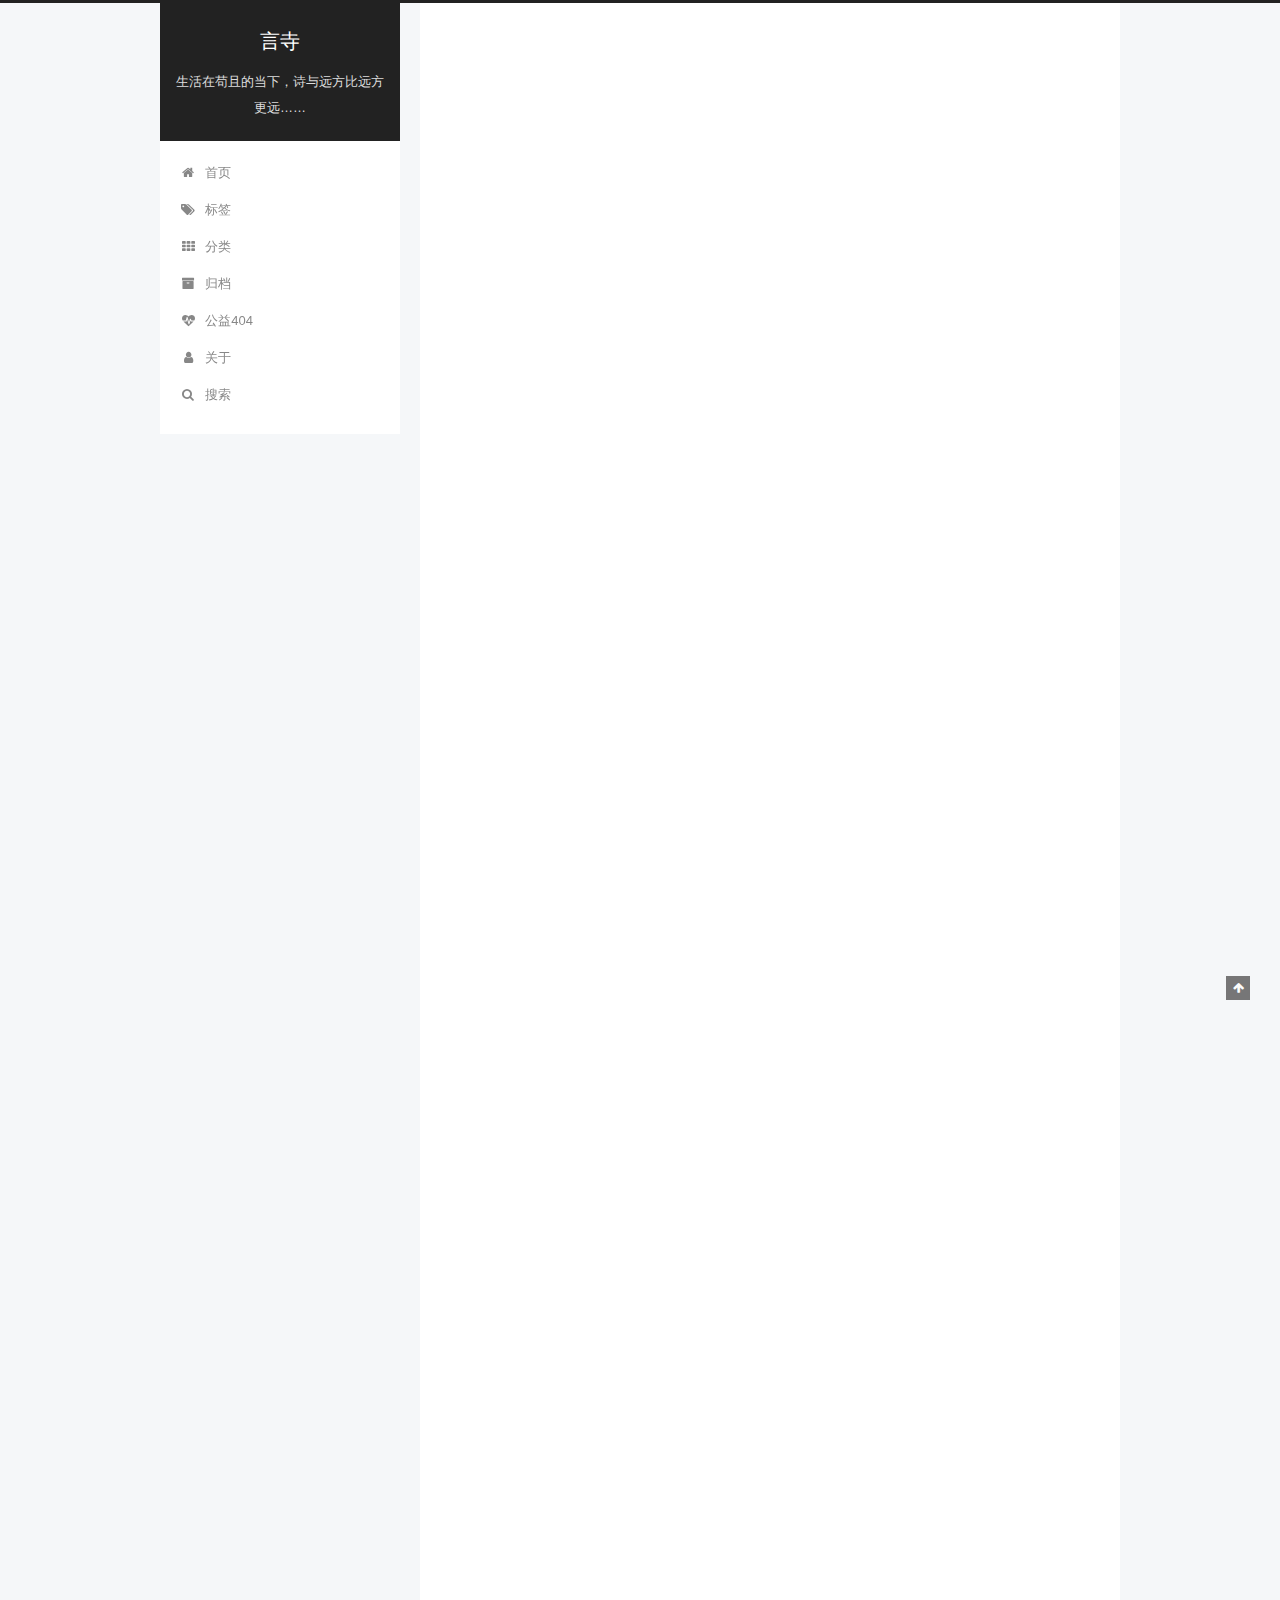
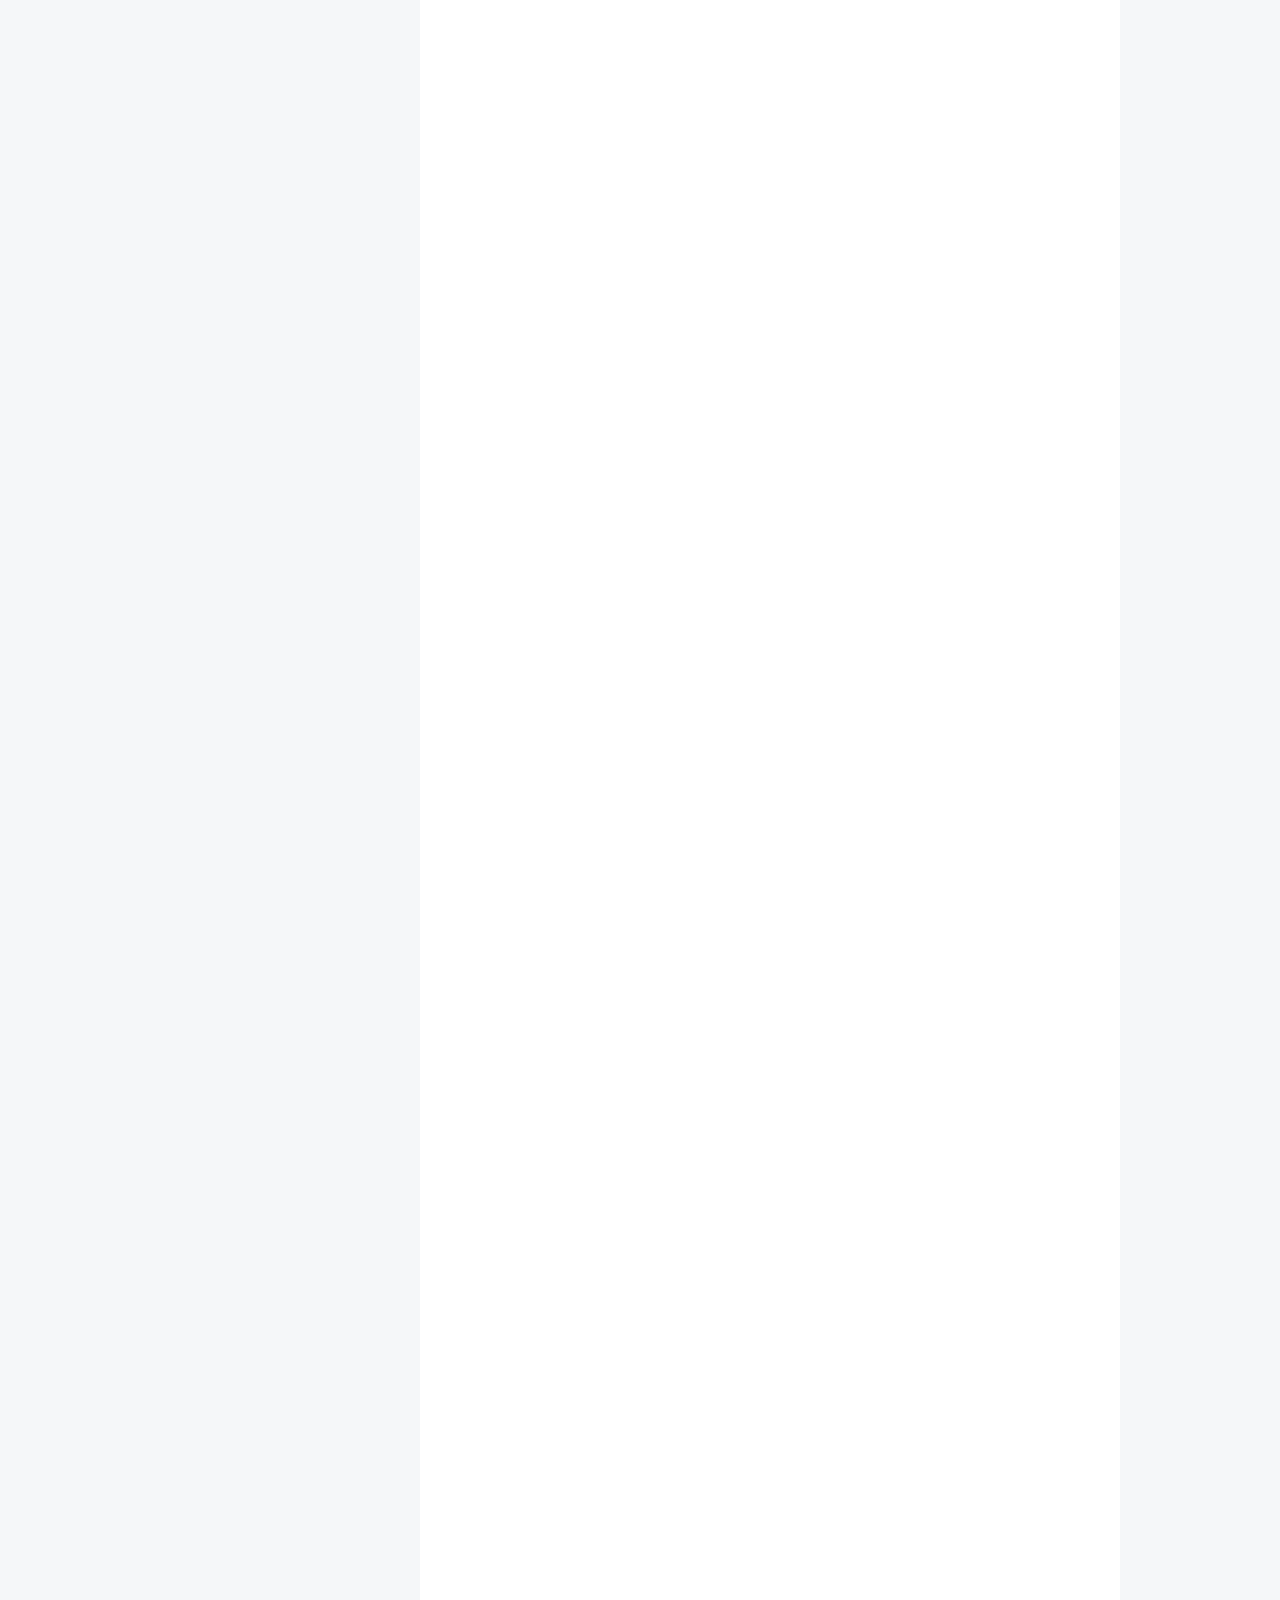
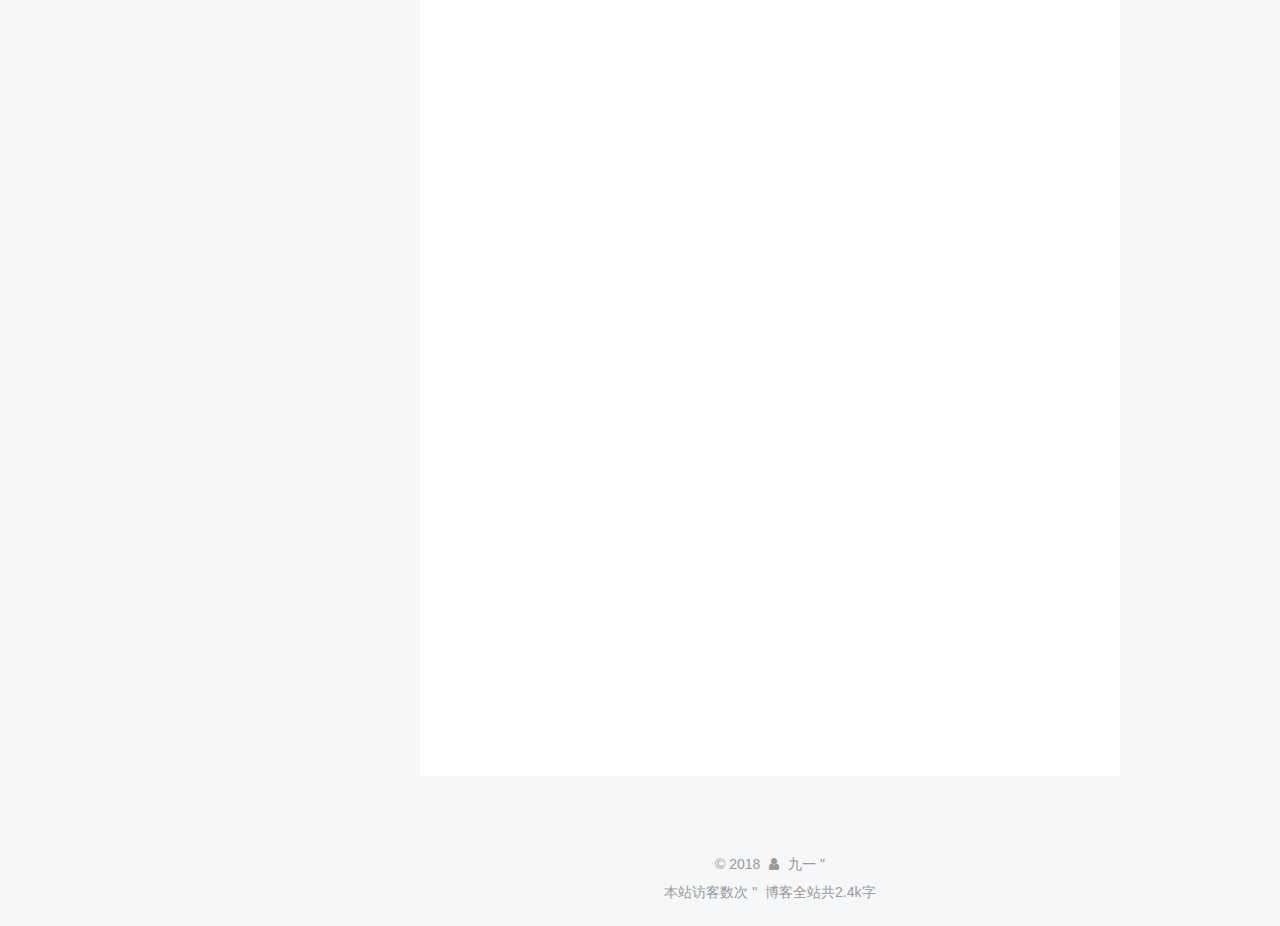
<file: index.html>
<!DOCTYPE html>



  


<html class="theme-next pisces use-motion" lang="zh-Hans">
<head>
  <meta charset="UTF-8"/>
<meta http-equiv="X-UA-Compatible" content="IE=edge" />
<meta name="viewport" content="width=device-width, initial-scale=1, maximum-scale=1"/>
<meta name="theme-color" content="#222">









<meta http-equiv="Cache-Control" content="no-transform" />
<meta http-equiv="Cache-Control" content="no-siteapp" />
















  
  
  <link href="/lib/fancybox/source/jquery.fancybox.css?v=2.1.5" rel="stylesheet" type="text/css" />







<link href="/lib/font-awesome/css/font-awesome.min.css?v=4.6.2" rel="stylesheet" type="text/css" />

<link href="/css/main.css?v=5.1.4" rel="stylesheet" type="text/css" />


  <link rel="apple-touch-icon" sizes="180x180" href="/images/apple-touch-icon-next.png?v=5.1.4">


  <link rel="icon" type="image/png" sizes="32x32" href="/images/favicon-32x32-next.png?v=5.1.4">


  <link rel="icon" type="image/png" sizes="16x16" href="/images/favicon-16x16-next.png?v=5.1.4">


  <link rel="mask-icon" href="/images/logo.svg?v=5.1.4" color="#222">





  <meta name="keywords" content="Hexo, NexT" />





  <link rel="alternate" href="/atom.xml" title="言寺" type="application/atom+xml" />






<meta property="og:type" content="website">
<meta property="og:title" content="言寺">
<meta property="og:url" content="http://yoursite.com/index.html">
<meta property="og:site_name" content="言寺">
<meta property="og:locale" content="zh-Hans">
<meta name="twitter:card" content="summary">
<meta name="twitter:title" content="言寺">



<script type="text/javascript" id="hexo.configurations">
  var NexT = window.NexT || {};
  var CONFIG = {
    root: '/',
    scheme: 'Pisces',
    version: '5.1.4',
    sidebar: {"position":"left","display":"post","offset":12,"b2t":false,"scrollpercent":false,"onmobile":false},
    fancybox: true,
    tabs: true,
    motion: {"enable":true,"async":false,"transition":{"post_block":"fadeIn","post_header":"slideDownIn","post_body":"slideDownIn","coll_header":"slideLeftIn","sidebar":"slideUpIn"}},
    duoshuo: {
      userId: '0',
      author: '博主'
    },
    algolia: {
      applicationID: '',
      apiKey: '',
      indexName: '',
      hits: {"per_page":10},
      labels: {"input_placeholder":"Search for Posts","hits_empty":"We didn't find any results for the search: ${query}","hits_stats":"${hits} results found in ${time} ms"}
    }
  };
</script>



  <link rel="canonical" href="http://yoursite.com/"/>





  <title>言寺</title>
  








</head>

<body itemscope itemtype="http://schema.org/WebPage" lang="zh-Hans">

  
  
    
  

  <div class="container sidebar-position-left 
  page-home">
    <div class="headband"></div>

    <header id="header" class="header" itemscope itemtype="http://schema.org/WPHeader">
      <div class="header-inner"><div class="site-brand-wrapper">
  <div class="site-meta ">
    

    <div class="custom-logo-site-title">
      <a href="/"  class="brand" rel="start">
        <span class="logo-line-before"><i></i></span>
        <span class="site-title">言寺</span>
        <span class="logo-line-after"><i></i></span>
      </a>
    </div>
      
        <p class="site-subtitle">生活在苟且的当下，诗与远方比远方更远……</p>
      
  </div>

  <div class="site-nav-toggle">
    <button>
      <span class="btn-bar"></span>
      <span class="btn-bar"></span>
      <span class="btn-bar"></span>
    </button>
  </div>
</div>

<nav class="site-nav">
  

  
    <ul id="menu" class="menu">
      
        
        <li class="menu-item menu-item-home">
          <a href="/" rel="section">
            
              <i class="menu-item-icon fa fa-fw fa-home"></i> <br />
            
            首页
          </a>
        </li>
      
        
        <li class="menu-item menu-item-tags">
          <a href="/tags" rel="section">
            
              <i class="menu-item-icon fa fa-fw fa-tags"></i> <br />
            
            标签
          </a>
        </li>
      
        
        <li class="menu-item menu-item-categories">
          <a href="/categories" rel="section">
            
              <i class="menu-item-icon fa fa-fw fa-th"></i> <br />
            
            分类
          </a>
        </li>
      
        
        <li class="menu-item menu-item-archives">
          <a href="/archives" rel="section">
            
              <i class="menu-item-icon fa fa-fw fa-archive"></i> <br />
            
            归档
          </a>
        </li>
      
        
        <li class="menu-item menu-item-commonweal">
          <a href="/404" rel="section">
            
              <i class="menu-item-icon fa fa-fw fa-heartbeat"></i> <br />
            
            公益404
          </a>
        </li>
      
        
        <li class="menu-item menu-item-about">
          <a href="/about" rel="section">
            
              <i class="menu-item-icon fa fa-fw fa-user"></i> <br />
            
            关于
          </a>
        </li>
      

      
        <li class="menu-item menu-item-search">
          
            <a href="javascript:;" class="popup-trigger">
          
            
              <i class="menu-item-icon fa fa-search fa-fw"></i> <br />
            
            搜索
          </a>
        </li>
      
    </ul>
  

  
    <div class="site-search">
      
  <div class="popup search-popup local-search-popup">
  <div class="local-search-header clearfix">
    <span class="search-icon">
      <i class="fa fa-search"></i>
    </span>
    <span class="popup-btn-close">
      <i class="fa fa-times-circle"></i>
    </span>
    <div class="local-search-input-wrapper">
      <input autocomplete="off"
             placeholder="搜索..." spellcheck="false"
             type="text" id="local-search-input">
    </div>
  </div>
  <div id="local-search-result"></div>
</div>



    </div>
  
</nav>



 </div>
    </header>

    <main id="main" class="main">
      <div class="main-inner">
        <div class="content-wrap">
          <div id="content" class="content">
            
  <section id="posts" class="posts-expand">
    
      

  

  
  
  

  <article class="post post-type-normal" itemscope itemtype="http://schema.org/Article">
  
  
  
  <div class="post-block">
    <link itemprop="mainEntityOfPage" href="http://yoursite.com/2018/01/20/憨夺型投资者/">

    <span hidden itemprop="author" itemscope itemtype="http://schema.org/Person">
      <meta itemprop="name" content="九一">
      <meta itemprop="description" content="">
      <meta itemprop="image" content="/images/avatar.gif">
    </span>

    <span hidden itemprop="publisher" itemscope itemtype="http://schema.org/Organization">
      <meta itemprop="name" content="言寺">
    </span>

    
      <header class="post-header">

        
        
          <h1 class="post-title" itemprop="name headline">
                
                <a class="post-title-link" href="/2018/01/20/憨夺型投资者/" itemprop="url">憨夺型投资者</a></h1>
        

        <div class="post-meta">
          <span class="post-time">
            
              <span class="post-meta-item-icon">
                <i class="fa fa-calendar-o"></i>
              </span>
              
                <span class="post-meta-item-text">发表于</span>
              
              <time title="创建于" itemprop="dateCreated datePublished" datetime="2018-01-20T11:44:14+08:00">
                2018-01-20
              </time>
            

            

            
          </span>

          

          
            
          

          
          
             <span id="/2018/01/20/憨夺型投资者/" class="leancloud_visitors" data-flag-title="憨夺型投资者">
               <span class="post-meta-divider">|</span>
               <span class="post-meta-item-icon">
                 <i class="fa fa-eye"></i>
               </span>
               
                 <span class="post-meta-item-text">热度&#58;</span>
               
                 <span class="leancloud-visitors-count"></span>
				 <span>℃</span>
             </span>
          

          

          

          

        </div>
      </header>
    

    
    
    
    <div class="post-body" itemprop="articleBody">

      
      

      
        
          
            <h1 id="【180120】《憨夺型投资者》莫尼什·帕伯莱"><a href="#【180120】《憨夺型投资者》莫尼什·帕伯莱" class="headerlink" title="【180120】《憨夺型投资者》莫尼什·帕伯莱"></a>【180120】《憨夺型投资者》莫尼什·帕伯莱</h1><h2 id="“低风险高收益”投资模式的九个原则："><a href="#“低风险高收益”投资模式的九个原则：" class="headerlink" title="“低风险高收益”投资模式的九个原则："></a>“低风险高收益”投资模式的九个原则：</h2><ul>
<li><strong>重点投资于现有企业</strong></li>
</ul>
<p>投资于一个有明确经营模式和长期经营历史供借鉴的行业，这样比自己开办企业所面临的风险要低得多。</p>
<ul>
<li><strong>投资于变化迟缓行业的简单企业</strong>：快速变化的产业是投资者大敌：食品/医药行业</li>
</ul>
<p>“我们将变化视为投资的大敌……所以我们希望没有变化。我们不想赔钱。我们得关注现实生活中每个人都需要的产品。” 巴菲特</p>
<p>2008年10月17日巴菲特在纽约时报上写道：“我将会遵循一家开在空空荡荡的银行大楼里的餐馆打出的广告的建议：把你的嘴放在你的钱所在之处。今天我的钱和我的嘴都在股票上。”——你的嘴吃什么，你的钱就投什么。</p>
<p>只投资于简单的公司，可以容易的对其未来现金流量进行保守估算。</p>
<ul>
<li><strong>投资于低迷行业的低迷企业</strong>：周期性/钢铁和航运业</li>
</ul>
<p>投资的最佳时机就是在行业短期前景黯淡，普遍不被看好的时候。在这种情况下，投资者通常会以相当高的折扣率购得资产。<br>“别指望抛售时买个好价钱。买进时价格划算，即使抛售是卖价一般，也会有所收益。”</p>
<ul>
<li><strong>投资于具有持久竞争优势的企业</strong>：有护城河的医药/食品/消费行业：成本和品牌</li>
</ul>
<p>“我不想要一个容易经营的企业。我要一个具有竞争优势的企业，其优势就像护城河一样保护着它。就像我得到一个价值连城的古堡，要请一位非常诚信，勤奋和精干的公爵来管理，然后要挖掘一条护城河包围着那个城堡一样。护城河就是竞争优势，不同的公司竞争优势也不同。对我们的汽车保险公司盖可来说，竞争优势就是低成本”</p>
<p>巴菲特 “投资决策的重点不是评估所投行业对社会的影响力会有多大或者业界将会如何发展，而是要确定所投企业的竞争优势，以及优势的持久性。具有广泛持久竞争优势的产品和服务会给投资者带来回报。” 这可能是巴菲特长期持有可口可乐的原因，即使股价长时间市场变现不好，但仍能获得可观的原始回报率。（茅台）</p>
<p>“1911年纽约股票交易所50只最重要的股票中，现在只有通用电气一只尚存。。。这就说明竞争的摧毁力有多么强大。从历史的长远角度看，企业要按照其所有者希望的那样无限存活下去，可能性极小”查理，芒格</p>
<p>“从长期来看，我们都将死去”约翰·梅纳德·凯恩斯。（柯达）</p>
<p>没有永远坚不可摧的城池，即使是具有持久优势的企业也不能永远存在，我们要适当降低对企业持续兴旺的预期，用10年折现现金流去估值比较合适。</p>
<p>帕特尔先生，马尼拉尔和米塔尔的优势来源于其运营的低成本（walmart/geico)。布兰森是在确认要进入的行业具有广泛深厚的竞争优势之后才决定投资创业的。部分优势来自其品牌的延伸（茅台/张裕），部分来自其创新服务的提供(招行），其余来自卓越的管理（万科）。</p>
<p>具有很大优势的成功企业都会获得较高的投资资本回报。（ROIC/ROE/杜邦分析式）</p>
<ul>
<li><strong>机会特别有利之时要大量投资</strong>：<em>少投注，投大注，非经常性投注</em></li>
</ul>
<p>凯利公式/概率：每次拿出多少钱来投注是最优的。<br> 平均收益/最佳收益=每次投注金额比例<br>投资就像赌博，就是看时机。要寻找价格异常的投资机会，看到时机十分有利于自己就投大注，才能创造财富。</p>
<p>“当天上下金子时，要用大桶去接。”巴菲特能够耐心等到天上下金子，而且能够分析出天上下的真的是金子，而且早就准备好了大桶，勇敢地去接，才能真正接到大桶大桶的金子。有识，有胆，有钱，缺一不可。</p>
<p>“对我们来说，投资就相当于在与同注分彩系统展开争夺。我们下注给那匹有一半机会能赢并能带来三倍回报的马。你就是要寻找这样异常的赌博机会，这才是投资。你还必须要非常清楚地确定机会是否真的异常，这就是价值投资。”——查理芒格</p>
<p>美国运通的色拉油事件，中国平安收购富通。</p>
<ul>
<li><strong>注重套利</strong></li>
</ul>
<p>公司分拆与合并，B/H股折价，股指期现套利，可转债，封闭式基金。</p>
<ul>
<li><strong>投资于以高折价率出售的企业</strong></li>
</ul>
<p>“安全边际的作用本质上就是帮助对未来作一种不必要的，但是准确的预测”——本杰明格雷厄姆<br>比内在价值低得越多，风险越低，回报越高。<br>“每次在我投资时，我都会假设价差极有可能在三年或者更短的时间内消失。依我过去七年的职业投资经验，绝大多数的价差都会在18个月内消失”</p>
<ul>
<li><strong>寻找低风险高不确定性的商机：周期性反转企业</strong></li>
</ul>
<p>华尔街不喜欢不确定性，他们通常贬低公司的股市牌价表现出对不确定性的厌恶。而低风险高不确定性则是我们唯一感兴趣的组合。<br>应当首先关注的就是将失败的风险降至最低。低风险高收益的经典思路：好了我赚钱；糟了，我陪得不多。</p>
<ul>
<li><strong>宁去模仿，不去创新。</strong> </li>
</ul>
<p>投资股票的检查单：<br>哪个行业是不是我非常了解的——属于我能力范围之内的。<br>我是否相当确切地了解企业目前的内在价值，以及未来5-10年可能发生的变化。<br>企业目前以及未来两三年内的市值是否大大低于其内在价值，甚至超过50%以上。<br>我是否愿意将自己资产净值的较大部分投入这个企业。<br>企业经营不利的可能性是否降至最低。<br>企业是否具有竞争优势。<br>企业是否有具有能力和诚心的管理者经营。</p>
<p>抛售的艺术<br>两三年这个时间性原则也可以帮助我们在内在价值估计失误的情况下及时退出所持有的股票。</p>
<h2 id="投资"><a href="#投资" class="headerlink" title="投资"></a>投资</h2><p>低风险高收益的经典思路：好了我赚钱；糟了，我陪得不多。<br>机会特别有利之时要大量投资：少投注，投大注，非经常性投注</p>
<p>如何结合上面看似矛盾的两类说法需要相当的技巧：典型例子如憨夺型投资者：印度帕特尔人创造的美国拥有超过400亿美元的汽车旅馆资产；我妈妈创造的高复合增长率资产；还有我本人创造的复合增长率超过70%保持8年的例子；</p>
<p>好了我赚钱，糟了我赔得不多或者通过努力可以挽回部分损失；这就是投资中非常私人化的部分。也是投资学不能像工程学一样推广的原因。</p>
<p>1.宏观面条件：</p>
<p>公众认为处于繁荣期；或者繁荣前期；越早看到繁荣的苗头获利能力越强；<br>GDP增速上升期；<br>货币发行上升期；</p>
<p>2.基本面条件：</p>
<p>行业：发展前景乐观，属于“滚雪球”长坡道类公司；具有持久竞争优势“护城河”；<br>公司：低估值具有安全边际；利润稳定、增速高；<br>管理层：由公众认可的著名管理人运营；<br>投资于一个有明确经营模式和长期经营历史供借鉴的行业，投资于变化迟缓行业的简单企业；</p>
<p>3.入场条件：</p>
<p>超跌入场：综指、行业年线、月线、周线均处于上升通道，公司触及布林带下方；<br>事件驱动：地震、声誉危机等事件驱动性进场；<br>套利入场：具有套利入场条件；</p>
<p>4.资金管理</p>
<p>每次投入资金都是一次单独的决策，需要设想事件发生的下一步：<br>若与设想一致该如何处理，若发生突发状况，该如何处理，你就可以了解整个资金的管理与退出机制；<br>每次投入的资金应该是你可以承受突发状况的量；</p>
<p>5.投资技巧</p>
<p>低风险高收益的经典思路：好了我赚钱；糟了，我陪得不多。<br>机会特别有利之时要大量投资：少投注，投大注，非经常性投注</p>
<p>如何结合上面看似矛盾的两类技巧：典型例子如憨夺型投资者：印度帕特尔人创造的美国拥有超过400亿美元的汽车旅馆资产；妈妈创造的高复合增长率资产；</p>

          
        
      
    </div>
    
    
    

     <div>
         
     </div>

   
	
    

    

    <footer class="post-footer">
      

      

      

      
      
        <div class="post-eof"></div>
      
    </footer>
  </div>
  
  
  
  </article>


    
  </section>

  


          </div>
          


          

        </div>
        
          
  
  <div class="sidebar-toggle">
    <div class="sidebar-toggle-line-wrap">
      <span class="sidebar-toggle-line sidebar-toggle-line-first"></span>
      <span class="sidebar-toggle-line sidebar-toggle-line-middle"></span>
      <span class="sidebar-toggle-line sidebar-toggle-line-last"></span>
    </div>
  </div>

  <aside id="sidebar" class="sidebar">
    
    <div class="sidebar-inner">

      

      

      <section class="site-overview-wrap sidebar-panel sidebar-panel-active">
        <div class="site-overview">
          <div class="site-author motion-element" itemprop="author" itemscope itemtype="http://schema.org/Person">
            
              <img class="site-author-image" itemprop="image"
                src="/images/avatar.gif"
                alt="九一" />
            
              <p class="site-author-name" itemprop="name">九一</p>
              <p class="site-description motion-element" itemprop="description"></p>
          </div>

          <nav class="site-state motion-element">

            
              <div class="site-state-item site-state-posts">
              
                <a href="/archives">
              
                  <span class="site-state-item-count">1</span>
                  <span class="site-state-item-name">日志</span>
                </a>
              </div>
            

            

            
              
              
              <div class="site-state-item site-state-tags">
                <a href="/tags/index.html">
                  <span class="site-state-item-count">1</span>
                  <span class="site-state-item-name">标签</span>
                </a>
              </div>
            

          </nav>

          
            <div class="feed-link motion-element">
              <a href="/atom.xml" rel="alternate">
                <i class="fa fa-rss"></i>
                RSS
              </a>
            </div>
          

          
            <div class="links-of-author motion-element">
                
                  <span class="links-of-author-item">
                    <a href="xfine@gmail.com" target="_blank" title="E-Mail">
                      
                        <i class="fa fa-fw fa-envelope"></i>E-Mail</a>
                  </span>
                
                  <span class="links-of-author-item">
                    <a href="https://t.me/xfine" target="_blank" title="Telegram">
                      
                        <i class="fa fa-fw fa-telegram"></i>Telegram</a>
                  </span>
                
            </div>
          

          
          

          
          

          

        </div>
      </section>

      

      

    </div>
  </aside>


        
      </div>
    </main>

    <footer id="footer" class="footer">
      <div class="footer-inner">
        <script async src="https://dn-lbstatics.qbox.me/busuanzi/2.3/busuanzi.pure.mini.js"></script>
<div class="copyright">&copy; <span itemprop="copyrightYear">2018</span>
  <span class="with-love">
    <i class="fa fa-user"></i>
  </span>
  <span class="author" itemprop="copyrightHolder">九一</span>

  
"</div>

<span id="busuanzi_container_site_uv">
  本站访客数<span id="busuanzi_value_site_uv"></span>次
</span>


<!-- <div class="powered-by">由 <a class="theme-link" target="_blank" href="https://hexo.io">Hexo</a> 强力驱动</div>



  <span class="post-meta-divider">|</span>



  <div class="theme-info">主题 &mdash; <a class="theme-link" target="_blank" href="https://github.com/iissnan/hexo-theme-next">NexT.Pisces</a> v5.1.4</div>
-->
"



<div class="theme-info">
  <div class="powered-by"></div>
  <span class="post-count">博客全站共2.4k字</span>
</div>

        







        
      </div>
    </footer>

    
      <div class="back-to-top">
        <i class="fa fa-arrow-up"></i>
        
      </div>
    

    

  </div>

  

<script type="text/javascript">
  if (Object.prototype.toString.call(window.Promise) !== '[object Function]') {
    window.Promise = null;
  }
</script>









  












  
  
    <script type="text/javascript" src="/lib/jquery/index.js?v=2.1.3"></script>
  

  
  
    <script type="text/javascript" src="/lib/fastclick/lib/fastclick.min.js?v=1.0.6"></script>
  

  
  
    <script type="text/javascript" src="/lib/jquery_lazyload/jquery.lazyload.js?v=1.9.7"></script>
  

  
  
    <script type="text/javascript" src="/lib/velocity/velocity.min.js?v=1.2.1"></script>
  

  
  
    <script type="text/javascript" src="/lib/velocity/velocity.ui.min.js?v=1.2.1"></script>
  

  
  
    <script type="text/javascript" src="/lib/fancybox/source/jquery.fancybox.pack.js?v=2.1.5"></script>
  


  


  <script type="text/javascript" src="/js/src/utils.js?v=5.1.4"></script>

  <script type="text/javascript" src="/js/src/motion.js?v=5.1.4"></script>



  
  


  <script type="text/javascript" src="/js/src/affix.js?v=5.1.4"></script>

  <script type="text/javascript" src="/js/src/schemes/pisces.js?v=5.1.4"></script>



  

  


  <script type="text/javascript" src="/js/src/bootstrap.js?v=5.1.4"></script>



  


  




	





  





  












  

  <script type="text/javascript">
    // Popup Window;
    var isfetched = false;
    var isXml = true;
    // Search DB path;
    var search_path = "search.xml";
    if (search_path.length === 0) {
      search_path = "search.xml";
    } else if (/json$/i.test(search_path)) {
      isXml = false;
    }
    var path = "/" + search_path;
    // monitor main search box;

    var onPopupClose = function (e) {
      $('.popup').hide();
      $('#local-search-input').val('');
      $('.search-result-list').remove();
      $('#no-result').remove();
      $(".local-search-pop-overlay").remove();
      $('body').css('overflow', '');
    }

    function proceedsearch() {
      $("body")
        .append('<div class="search-popup-overlay local-search-pop-overlay"></div>')
        .css('overflow', 'hidden');
      $('.search-popup-overlay').click(onPopupClose);
      $('.popup').toggle();
      var $localSearchInput = $('#local-search-input');
      $localSearchInput.attr("autocapitalize", "none");
      $localSearchInput.attr("autocorrect", "off");
      $localSearchInput.focus();
    }

    // search function;
    var searchFunc = function(path, search_id, content_id) {
      'use strict';

      // start loading animation
      $("body")
        .append('<div class="search-popup-overlay local-search-pop-overlay">' +
          '<div id="search-loading-icon">' +
          '<i class="fa fa-spinner fa-pulse fa-5x fa-fw"></i>' +
          '</div>' +
          '</div>')
        .css('overflow', 'hidden');
      $("#search-loading-icon").css('margin', '20% auto 0 auto').css('text-align', 'center');

      $.ajax({
        url: path,
        dataType: isXml ? "xml" : "json",
        async: true,
        success: function(res) {
          // get the contents from search data
          isfetched = true;
          $('.popup').detach().appendTo('.header-inner');
          var datas = isXml ? $("entry", res).map(function() {
            return {
              title: $("title", this).text(),
              content: $("content",this).text(),
              url: $("url" , this).text()
            };
          }).get() : res;
          var input = document.getElementById(search_id);
          var resultContent = document.getElementById(content_id);
          var inputEventFunction = function() {
            var searchText = input.value.trim().toLowerCase();
            var keywords = searchText.split(/[\s\-]+/);
            if (keywords.length > 1) {
              keywords.push(searchText);
            }
            var resultItems = [];
            if (searchText.length > 0) {
              // perform local searching
              datas.forEach(function(data) {
                var isMatch = false;
                var hitCount = 0;
                var searchTextCount = 0;
                var title = data.title.trim();
                var titleInLowerCase = title.toLowerCase();
                var content = data.content.trim().replace(/<[^>]+>/g,"");
                var contentInLowerCase = content.toLowerCase();
                var articleUrl = decodeURIComponent(data.url);
                var indexOfTitle = [];
                var indexOfContent = [];
                // only match articles with not empty titles
                if(title != '') {
                  keywords.forEach(function(keyword) {
                    function getIndexByWord(word, text, caseSensitive) {
                      var wordLen = word.length;
                      if (wordLen === 0) {
                        return [];
                      }
                      var startPosition = 0, position = [], index = [];
                      if (!caseSensitive) {
                        text = text.toLowerCase();
                        word = word.toLowerCase();
                      }
                      while ((position = text.indexOf(word, startPosition)) > -1) {
                        index.push({position: position, word: word});
                        startPosition = position + wordLen;
                      }
                      return index;
                    }

                    indexOfTitle = indexOfTitle.concat(getIndexByWord(keyword, titleInLowerCase, false));
                    indexOfContent = indexOfContent.concat(getIndexByWord(keyword, contentInLowerCase, false));
                  });
                  if (indexOfTitle.length > 0 || indexOfContent.length > 0) {
                    isMatch = true;
                    hitCount = indexOfTitle.length + indexOfContent.length;
                  }
                }

                // show search results

                if (isMatch) {
                  // sort index by position of keyword

                  [indexOfTitle, indexOfContent].forEach(function (index) {
                    index.sort(function (itemLeft, itemRight) {
                      if (itemRight.position !== itemLeft.position) {
                        return itemRight.position - itemLeft.position;
                      } else {
                        return itemLeft.word.length - itemRight.word.length;
                      }
                    });
                  });

                  // merge hits into slices

                  function mergeIntoSlice(text, start, end, index) {
                    var item = index[index.length - 1];
                    var position = item.position;
                    var word = item.word;
                    var hits = [];
                    var searchTextCountInSlice = 0;
                    while (position + word.length <= end && index.length != 0) {
                      if (word === searchText) {
                        searchTextCountInSlice++;
                      }
                      hits.push({position: position, length: word.length});
                      var wordEnd = position + word.length;

                      // move to next position of hit

                      index.pop();
                      while (index.length != 0) {
                        item = index[index.length - 1];
                        position = item.position;
                        word = item.word;
                        if (wordEnd > position) {
                          index.pop();
                        } else {
                          break;
                        }
                      }
                    }
                    searchTextCount += searchTextCountInSlice;
                    return {
                      hits: hits,
                      start: start,
                      end: end,
                      searchTextCount: searchTextCountInSlice
                    };
                  }

                  var slicesOfTitle = [];
                  if (indexOfTitle.length != 0) {
                    slicesOfTitle.push(mergeIntoSlice(title, 0, title.length, indexOfTitle));
                  }

                  var slicesOfContent = [];
                  while (indexOfContent.length != 0) {
                    var item = indexOfContent[indexOfContent.length - 1];
                    var position = item.position;
                    var word = item.word;
                    // cut out 100 characters
                    var start = position - 20;
                    var end = position + 80;
                    if(start < 0){
                      start = 0;
                    }
                    if (end < position + word.length) {
                      end = position + word.length;
                    }
                    if(end > content.length){
                      end = content.length;
                    }
                    slicesOfContent.push(mergeIntoSlice(content, start, end, indexOfContent));
                  }

                  // sort slices in content by search text's count and hits' count

                  slicesOfContent.sort(function (sliceLeft, sliceRight) {
                    if (sliceLeft.searchTextCount !== sliceRight.searchTextCount) {
                      return sliceRight.searchTextCount - sliceLeft.searchTextCount;
                    } else if (sliceLeft.hits.length !== sliceRight.hits.length) {
                      return sliceRight.hits.length - sliceLeft.hits.length;
                    } else {
                      return sliceLeft.start - sliceRight.start;
                    }
                  });

                  // select top N slices in content

                  var upperBound = parseInt('1');
                  if (upperBound >= 0) {
                    slicesOfContent = slicesOfContent.slice(0, upperBound);
                  }

                  // highlight title and content

                  function highlightKeyword(text, slice) {
                    var result = '';
                    var prevEnd = slice.start;
                    slice.hits.forEach(function (hit) {
                      result += text.substring(prevEnd, hit.position);
                      var end = hit.position + hit.length;
                      result += '<b class="search-keyword">' + text.substring(hit.position, end) + '</b>';
                      prevEnd = end;
                    });
                    result += text.substring(prevEnd, slice.end);
                    return result;
                  }

                  var resultItem = '';

                  if (slicesOfTitle.length != 0) {
                    resultItem += "<li><a href='" + articleUrl + "' class='search-result-title'>" + highlightKeyword(title, slicesOfTitle[0]) + "</a>";
                  } else {
                    resultItem += "<li><a href='" + articleUrl + "' class='search-result-title'>" + title + "</a>";
                  }

                  slicesOfContent.forEach(function (slice) {
                    resultItem += "<a href='" + articleUrl + "'>" +
                      "<p class=\"search-result\">" + highlightKeyword(content, slice) +
                      "...</p>" + "</a>";
                  });

                  resultItem += "</li>";
                  resultItems.push({
                    item: resultItem,
                    searchTextCount: searchTextCount,
                    hitCount: hitCount,
                    id: resultItems.length
                  });
                }
              })
            };
            if (keywords.length === 1 && keywords[0] === "") {
              resultContent.innerHTML = '<div id="no-result"><i class="fa fa-search fa-5x" /></div>'
            } else if (resultItems.length === 0) {
              resultContent.innerHTML = '<div id="no-result"><i class="fa fa-frown-o fa-5x" /></div>'
            } else {
              resultItems.sort(function (resultLeft, resultRight) {
                if (resultLeft.searchTextCount !== resultRight.searchTextCount) {
                  return resultRight.searchTextCount - resultLeft.searchTextCount;
                } else if (resultLeft.hitCount !== resultRight.hitCount) {
                  return resultRight.hitCount - resultLeft.hitCount;
                } else {
                  return resultRight.id - resultLeft.id;
                }
              });
              var searchResultList = '<ul class=\"search-result-list\">';
              resultItems.forEach(function (result) {
                searchResultList += result.item;
              })
              searchResultList += "</ul>";
              resultContent.innerHTML = searchResultList;
            }
          }

          if ('auto' === 'auto') {
            input.addEventListener('input', inputEventFunction);
          } else {
            $('.search-icon').click(inputEventFunction);
            input.addEventListener('keypress', function (event) {
              if (event.keyCode === 13) {
                inputEventFunction();
              }
            });
          }

          // remove loading animation
          $(".local-search-pop-overlay").remove();
          $('body').css('overflow', '');

          proceedsearch();
        }
      });
    }

    // handle and trigger popup window;
    $('.popup-trigger').click(function(e) {
      e.stopPropagation();
      if (isfetched === false) {
        searchFunc(path, 'local-search-input', 'local-search-result');
      } else {
        proceedsearch();
      };
    });

    $('.popup-btn-close').click(onPopupClose);
    $('.popup').click(function(e){
      e.stopPropagation();
    });
    $(document).on('keyup', function (event) {
      var shouldDismissSearchPopup = event.which === 27 &&
        $('.search-popup').is(':visible');
      if (shouldDismissSearchPopup) {
        onPopupClose();
      }
    });
  </script>





  

  
  <script src="https://cdn1.lncld.net/static/js/av-core-mini-0.6.4.js"></script>
  <script>AV.initialize("WWFRmNPup1Mq6v3Olnit9sNp-gzGzoHsz", "TuFj95IUS9icEohteyigTGGs");</script>
  <script>
    function showTime(Counter) {
      var query = new AV.Query(Counter);
      var entries = [];
      var $visitors = $(".leancloud_visitors");

      $visitors.each(function () {
        entries.push( $(this).attr("id").trim() );
      });

      query.containedIn('url', entries);
      query.find()
        .done(function (results) {
          var COUNT_CONTAINER_REF = '.leancloud-visitors-count';

          if (results.length === 0) {
            $visitors.find(COUNT_CONTAINER_REF).text(0);
            return;
          }

          for (var i = 0; i < results.length; i++) {
            var item = results[i];
            var url = item.get('url');
            var time = item.get('time');
            var element = document.getElementById(url);

            $(element).find(COUNT_CONTAINER_REF).text(time);
          }
          for(var i = 0; i < entries.length; i++) {
            var url = entries[i];
            var element = document.getElementById(url);
            var countSpan = $(element).find(COUNT_CONTAINER_REF);
            if( countSpan.text() == '') {
              countSpan.text(0);
            }
          }
        })
        .fail(function (object, error) {
          console.log("Error: " + error.code + " " + error.message);
        });
    }

    function addCount(Counter) {
      var $visitors = $(".leancloud_visitors");
      var url = $visitors.attr('id').trim();
      var title = $visitors.attr('data-flag-title').trim();
      var query = new AV.Query(Counter);

      query.equalTo("url", url);
      query.find({
        success: function(results) {
          if (results.length > 0) {
            var counter = results[0];
            counter.fetchWhenSave(true);
            counter.increment("time");
            counter.save(null, {
              success: function(counter) {
                var $element = $(document.getElementById(url));
                $element.find('.leancloud-visitors-count').text(counter.get('time'));
              },
              error: function(counter, error) {
                console.log('Failed to save Visitor num, with error message: ' + error.message);
              }
            });
          } else {
            var newcounter = new Counter();
            /* Set ACL */
            var acl = new AV.ACL();
            acl.setPublicReadAccess(true);
            acl.setPublicWriteAccess(true);
            newcounter.setACL(acl);
            /* End Set ACL */
            newcounter.set("title", title);
            newcounter.set("url", url);
            newcounter.set("time", 1);
            newcounter.save(null, {
              success: function(newcounter) {
                var $element = $(document.getElementById(url));
                $element.find('.leancloud-visitors-count').text(newcounter.get('time'));
              },
              error: function(newcounter, error) {
                console.log('Failed to create');
              }
            });
          }
        },
        error: function(error) {
          console.log('Error:' + error.code + " " + error.message);
        }
      });
    }

    $(function() {
      var Counter = AV.Object.extend("Counter");
      if ($('.leancloud_visitors').length == 1) {
        addCount(Counter);
      } else if ($('.post-title-link').length > 1) {
        showTime(Counter);
      }
    });
  </script>



  

  

  
  

  

  

  

</body>
</html>
</file>
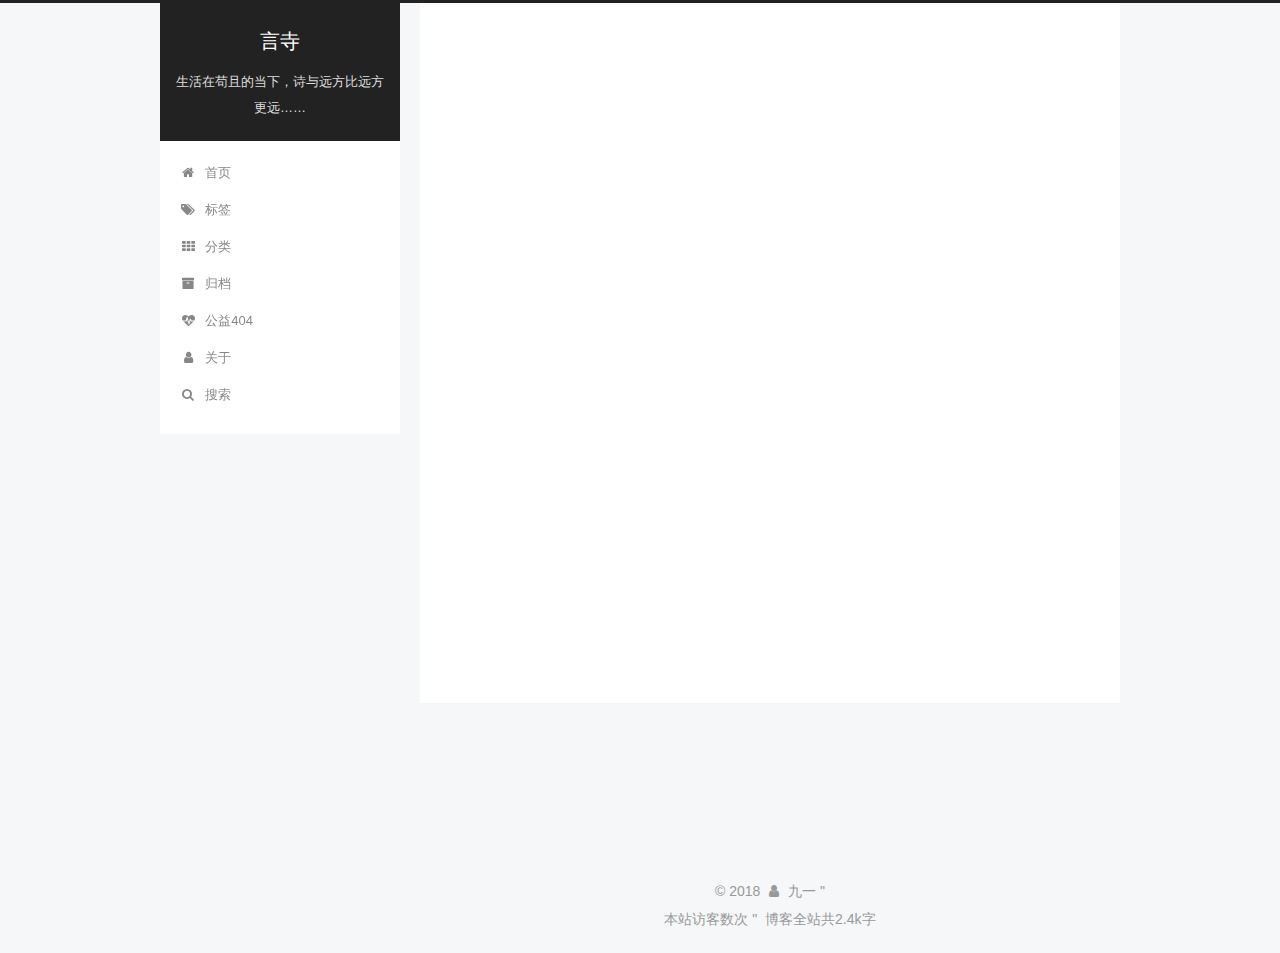
<file: about/index.html>
<!DOCTYPE html>



  


<html class="theme-next pisces use-motion" lang="zh-Hans">
<head>
  <meta charset="UTF-8"/>
<meta http-equiv="X-UA-Compatible" content="IE=edge" />
<meta name="viewport" content="width=device-width, initial-scale=1, maximum-scale=1"/>
<meta name="theme-color" content="#222">









<meta http-equiv="Cache-Control" content="no-transform" />
<meta http-equiv="Cache-Control" content="no-siteapp" />
















  
  
  <link href="/lib/fancybox/source/jquery.fancybox.css?v=2.1.5" rel="stylesheet" type="text/css" />







<link href="/lib/font-awesome/css/font-awesome.min.css?v=4.6.2" rel="stylesheet" type="text/css" />

<link href="/css/main.css?v=5.1.4" rel="stylesheet" type="text/css" />


  <link rel="apple-touch-icon" sizes="180x180" href="/images/apple-touch-icon-next.png?v=5.1.4">


  <link rel="icon" type="image/png" sizes="32x32" href="/images/favicon-32x32-next.png?v=5.1.4">


  <link rel="icon" type="image/png" sizes="16x16" href="/images/favicon-16x16-next.png?v=5.1.4">


  <link rel="mask-icon" href="/images/logo.svg?v=5.1.4" color="#222">





  <meta name="keywords" content="Hexo, NexT" />





  <link rel="alternate" href="/atom.xml" title="言寺" type="application/atom+xml" />






<meta property="og:type" content="website">
<meta property="og:title" content="about">
<meta property="og:url" content="http://yoursite.com/about/index.html">
<meta property="og:site_name" content="言寺">
<meta property="og:locale" content="zh-Hans">
<meta property="og:updated_time" content="2018-06-13T04:51:51.978Z">
<meta name="twitter:card" content="summary">
<meta name="twitter:title" content="about">



<script type="text/javascript" id="hexo.configurations">
  var NexT = window.NexT || {};
  var CONFIG = {
    root: '/',
    scheme: 'Pisces',
    version: '5.1.4',
    sidebar: {"position":"left","display":"post","offset":12,"b2t":false,"scrollpercent":false,"onmobile":false},
    fancybox: true,
    tabs: true,
    motion: {"enable":true,"async":false,"transition":{"post_block":"fadeIn","post_header":"slideDownIn","post_body":"slideDownIn","coll_header":"slideLeftIn","sidebar":"slideUpIn"}},
    duoshuo: {
      userId: '0',
      author: '博主'
    },
    algolia: {
      applicationID: '',
      apiKey: '',
      indexName: '',
      hits: {"per_page":10},
      labels: {"input_placeholder":"Search for Posts","hits_empty":"We didn't find any results for the search: ${query}","hits_stats":"${hits} results found in ${time} ms"}
    }
  };
</script>



  <link rel="canonical" href="http://yoursite.com/about/"/>





  <title>about | 言寺</title>
  








</head>

<body itemscope itemtype="http://schema.org/WebPage" lang="zh-Hans">

  
  
    
  

  <div class="container sidebar-position-left page-post-detail">
    <div class="headband"></div>

    <header id="header" class="header" itemscope itemtype="http://schema.org/WPHeader">
      <div class="header-inner"><div class="site-brand-wrapper">
  <div class="site-meta ">
    

    <div class="custom-logo-site-title">
      <a href="/"  class="brand" rel="start">
        <span class="logo-line-before"><i></i></span>
        <span class="site-title">言寺</span>
        <span class="logo-line-after"><i></i></span>
      </a>
    </div>
      
        <p class="site-subtitle">生活在苟且的当下，诗与远方比远方更远……</p>
      
  </div>

  <div class="site-nav-toggle">
    <button>
      <span class="btn-bar"></span>
      <span class="btn-bar"></span>
      <span class="btn-bar"></span>
    </button>
  </div>
</div>

<nav class="site-nav">
  

  
    <ul id="menu" class="menu">
      
        
        <li class="menu-item menu-item-home">
          <a href="/" rel="section">
            
              <i class="menu-item-icon fa fa-fw fa-home"></i> <br />
            
            首页
          </a>
        </li>
      
        
        <li class="menu-item menu-item-tags">
          <a href="/tags" rel="section">
            
              <i class="menu-item-icon fa fa-fw fa-tags"></i> <br />
            
            标签
          </a>
        </li>
      
        
        <li class="menu-item menu-item-categories">
          <a href="/categories" rel="section">
            
              <i class="menu-item-icon fa fa-fw fa-th"></i> <br />
            
            分类
          </a>
        </li>
      
        
        <li class="menu-item menu-item-archives">
          <a href="/archives" rel="section">
            
              <i class="menu-item-icon fa fa-fw fa-archive"></i> <br />
            
            归档
          </a>
        </li>
      
        
        <li class="menu-item menu-item-commonweal">
          <a href="/404" rel="section">
            
              <i class="menu-item-icon fa fa-fw fa-heartbeat"></i> <br />
            
            公益404
          </a>
        </li>
      
        
        <li class="menu-item menu-item-about">
          <a href="/about" rel="section">
            
              <i class="menu-item-icon fa fa-fw fa-user"></i> <br />
            
            关于
          </a>
        </li>
      

      
        <li class="menu-item menu-item-search">
          
            <a href="javascript:;" class="popup-trigger">
          
            
              <i class="menu-item-icon fa fa-search fa-fw"></i> <br />
            
            搜索
          </a>
        </li>
      
    </ul>
  

  
    <div class="site-search">
      
  <div class="popup search-popup local-search-popup">
  <div class="local-search-header clearfix">
    <span class="search-icon">
      <i class="fa fa-search"></i>
    </span>
    <span class="popup-btn-close">
      <i class="fa fa-times-circle"></i>
    </span>
    <div class="local-search-input-wrapper">
      <input autocomplete="off"
             placeholder="搜索..." spellcheck="false"
             type="text" id="local-search-input">
    </div>
  </div>
  <div id="local-search-result"></div>
</div>



    </div>
  
</nav>



 </div>
    </header>

    <main id="main" class="main">
      <div class="main-inner">
        <div class="content-wrap">
          <div id="content" class="content">
            

  <div id="posts" class="posts-expand">
    
    
    
    <div class="post-block page">
      <header class="post-header">

	<h1 class="post-title" itemprop="name headline">about</h1>



</header>

      
      
      
      <div class="post-body">
        
        
          
        
      </div>
      
      
      
    </div>
    
    
    
  </div>


          </div>
          


          

  



        </div>
        
          
  
  <div class="sidebar-toggle">
    <div class="sidebar-toggle-line-wrap">
      <span class="sidebar-toggle-line sidebar-toggle-line-first"></span>
      <span class="sidebar-toggle-line sidebar-toggle-line-middle"></span>
      <span class="sidebar-toggle-line sidebar-toggle-line-last"></span>
    </div>
  </div>

  <aside id="sidebar" class="sidebar">
    
    <div class="sidebar-inner">

      

      

      <section class="site-overview-wrap sidebar-panel sidebar-panel-active">
        <div class="site-overview">
          <div class="site-author motion-element" itemprop="author" itemscope itemtype="http://schema.org/Person">
            
              <img class="site-author-image" itemprop="image"
                src="/images/avatar.gif"
                alt="九一" />
            
              <p class="site-author-name" itemprop="name">九一</p>
              <p class="site-description motion-element" itemprop="description"></p>
          </div>

          <nav class="site-state motion-element">

            
              <div class="site-state-item site-state-posts">
              
                <a href="/archives">
              
                  <span class="site-state-item-count">1</span>
                  <span class="site-state-item-name">日志</span>
                </a>
              </div>
            

            

            
              
              
              <div class="site-state-item site-state-tags">
                <a href="/tags/index.html">
                  <span class="site-state-item-count">1</span>
                  <span class="site-state-item-name">标签</span>
                </a>
              </div>
            

          </nav>

          
            <div class="feed-link motion-element">
              <a href="/atom.xml" rel="alternate">
                <i class="fa fa-rss"></i>
                RSS
              </a>
            </div>
          

          
            <div class="links-of-author motion-element">
                
                  <span class="links-of-author-item">
                    <a href="xfine@gmail.com" target="_blank" title="E-Mail">
                      
                        <i class="fa fa-fw fa-envelope"></i>E-Mail</a>
                  </span>
                
                  <span class="links-of-author-item">
                    <a href="https://t.me/xfine" target="_blank" title="Telegram">
                      
                        <i class="fa fa-fw fa-telegram"></i>Telegram</a>
                  </span>
                
            </div>
          

          
          

          
          

          

        </div>
      </section>

      

      

    </div>
  </aside>


        
      </div>
    </main>

    <footer id="footer" class="footer">
      <div class="footer-inner">
        <script async src="https://dn-lbstatics.qbox.me/busuanzi/2.3/busuanzi.pure.mini.js"></script>
<div class="copyright">&copy; <span itemprop="copyrightYear">2018</span>
  <span class="with-love">
    <i class="fa fa-user"></i>
  </span>
  <span class="author" itemprop="copyrightHolder">九一</span>

  
"</div>

<span id="busuanzi_container_site_uv">
  本站访客数<span id="busuanzi_value_site_uv"></span>次
</span>


<!-- <div class="powered-by">由 <a class="theme-link" target="_blank" href="https://hexo.io">Hexo</a> 强力驱动</div>



  <span class="post-meta-divider">|</span>



  <div class="theme-info">主题 &mdash; <a class="theme-link" target="_blank" href="https://github.com/iissnan/hexo-theme-next">NexT.Pisces</a> v5.1.4</div>
-->
"



<div class="theme-info">
  <div class="powered-by"></div>
  <span class="post-count">博客全站共2.4k字</span>
</div>

        







        
      </div>
    </footer>

    
      <div class="back-to-top">
        <i class="fa fa-arrow-up"></i>
        
      </div>
    

    

  </div>

  

<script type="text/javascript">
  if (Object.prototype.toString.call(window.Promise) !== '[object Function]') {
    window.Promise = null;
  }
</script>









  












  
  
    <script type="text/javascript" src="/lib/jquery/index.js?v=2.1.3"></script>
  

  
  
    <script type="text/javascript" src="/lib/fastclick/lib/fastclick.min.js?v=1.0.6"></script>
  

  
  
    <script type="text/javascript" src="/lib/jquery_lazyload/jquery.lazyload.js?v=1.9.7"></script>
  

  
  
    <script type="text/javascript" src="/lib/velocity/velocity.min.js?v=1.2.1"></script>
  

  
  
    <script type="text/javascript" src="/lib/velocity/velocity.ui.min.js?v=1.2.1"></script>
  

  
  
    <script type="text/javascript" src="/lib/fancybox/source/jquery.fancybox.pack.js?v=2.1.5"></script>
  


  


  <script type="text/javascript" src="/js/src/utils.js?v=5.1.4"></script>

  <script type="text/javascript" src="/js/src/motion.js?v=5.1.4"></script>



  
  


  <script type="text/javascript" src="/js/src/affix.js?v=5.1.4"></script>

  <script type="text/javascript" src="/js/src/schemes/pisces.js?v=5.1.4"></script>



  
  <script type="text/javascript" src="/js/src/scrollspy.js?v=5.1.4"></script>
<script type="text/javascript" src="/js/src/post-details.js?v=5.1.4"></script>



  


  <script type="text/javascript" src="/js/src/bootstrap.js?v=5.1.4"></script>



  


  




	





  





  












  

  <script type="text/javascript">
    // Popup Window;
    var isfetched = false;
    var isXml = true;
    // Search DB path;
    var search_path = "search.xml";
    if (search_path.length === 0) {
      search_path = "search.xml";
    } else if (/json$/i.test(search_path)) {
      isXml = false;
    }
    var path = "/" + search_path;
    // monitor main search box;

    var onPopupClose = function (e) {
      $('.popup').hide();
      $('#local-search-input').val('');
      $('.search-result-list').remove();
      $('#no-result').remove();
      $(".local-search-pop-overlay").remove();
      $('body').css('overflow', '');
    }

    function proceedsearch() {
      $("body")
        .append('<div class="search-popup-overlay local-search-pop-overlay"></div>')
        .css('overflow', 'hidden');
      $('.search-popup-overlay').click(onPopupClose);
      $('.popup').toggle();
      var $localSearchInput = $('#local-search-input');
      $localSearchInput.attr("autocapitalize", "none");
      $localSearchInput.attr("autocorrect", "off");
      $localSearchInput.focus();
    }

    // search function;
    var searchFunc = function(path, search_id, content_id) {
      'use strict';

      // start loading animation
      $("body")
        .append('<div class="search-popup-overlay local-search-pop-overlay">' +
          '<div id="search-loading-icon">' +
          '<i class="fa fa-spinner fa-pulse fa-5x fa-fw"></i>' +
          '</div>' +
          '</div>')
        .css('overflow', 'hidden');
      $("#search-loading-icon").css('margin', '20% auto 0 auto').css('text-align', 'center');

      $.ajax({
        url: path,
        dataType: isXml ? "xml" : "json",
        async: true,
        success: function(res) {
          // get the contents from search data
          isfetched = true;
          $('.popup').detach().appendTo('.header-inner');
          var datas = isXml ? $("entry", res).map(function() {
            return {
              title: $("title", this).text(),
              content: $("content",this).text(),
              url: $("url" , this).text()
            };
          }).get() : res;
          var input = document.getElementById(search_id);
          var resultContent = document.getElementById(content_id);
          var inputEventFunction = function() {
            var searchText = input.value.trim().toLowerCase();
            var keywords = searchText.split(/[\s\-]+/);
            if (keywords.length > 1) {
              keywords.push(searchText);
            }
            var resultItems = [];
            if (searchText.length > 0) {
              // perform local searching
              datas.forEach(function(data) {
                var isMatch = false;
                var hitCount = 0;
                var searchTextCount = 0;
                var title = data.title.trim();
                var titleInLowerCase = title.toLowerCase();
                var content = data.content.trim().replace(/<[^>]+>/g,"");
                var contentInLowerCase = content.toLowerCase();
                var articleUrl = decodeURIComponent(data.url);
                var indexOfTitle = [];
                var indexOfContent = [];
                // only match articles with not empty titles
                if(title != '') {
                  keywords.forEach(function(keyword) {
                    function getIndexByWord(word, text, caseSensitive) {
                      var wordLen = word.length;
                      if (wordLen === 0) {
                        return [];
                      }
                      var startPosition = 0, position = [], index = [];
                      if (!caseSensitive) {
                        text = text.toLowerCase();
                        word = word.toLowerCase();
                      }
                      while ((position = text.indexOf(word, startPosition)) > -1) {
                        index.push({position: position, word: word});
                        startPosition = position + wordLen;
                      }
                      return index;
                    }

                    indexOfTitle = indexOfTitle.concat(getIndexByWord(keyword, titleInLowerCase, false));
                    indexOfContent = indexOfContent.concat(getIndexByWord(keyword, contentInLowerCase, false));
                  });
                  if (indexOfTitle.length > 0 || indexOfContent.length > 0) {
                    isMatch = true;
                    hitCount = indexOfTitle.length + indexOfContent.length;
                  }
                }

                // show search results

                if (isMatch) {
                  // sort index by position of keyword

                  [indexOfTitle, indexOfContent].forEach(function (index) {
                    index.sort(function (itemLeft, itemRight) {
                      if (itemRight.position !== itemLeft.position) {
                        return itemRight.position - itemLeft.position;
                      } else {
                        return itemLeft.word.length - itemRight.word.length;
                      }
                    });
                  });

                  // merge hits into slices

                  function mergeIntoSlice(text, start, end, index) {
                    var item = index[index.length - 1];
                    var position = item.position;
                    var word = item.word;
                    var hits = [];
                    var searchTextCountInSlice = 0;
                    while (position + word.length <= end && index.length != 0) {
                      if (word === searchText) {
                        searchTextCountInSlice++;
                      }
                      hits.push({position: position, length: word.length});
                      var wordEnd = position + word.length;

                      // move to next position of hit

                      index.pop();
                      while (index.length != 0) {
                        item = index[index.length - 1];
                        position = item.position;
                        word = item.word;
                        if (wordEnd > position) {
                          index.pop();
                        } else {
                          break;
                        }
                      }
                    }
                    searchTextCount += searchTextCountInSlice;
                    return {
                      hits: hits,
                      start: start,
                      end: end,
                      searchTextCount: searchTextCountInSlice
                    };
                  }

                  var slicesOfTitle = [];
                  if (indexOfTitle.length != 0) {
                    slicesOfTitle.push(mergeIntoSlice(title, 0, title.length, indexOfTitle));
                  }

                  var slicesOfContent = [];
                  while (indexOfContent.length != 0) {
                    var item = indexOfContent[indexOfContent.length - 1];
                    var position = item.position;
                    var word = item.word;
                    // cut out 100 characters
                    var start = position - 20;
                    var end = position + 80;
                    if(start < 0){
                      start = 0;
                    }
                    if (end < position + word.length) {
                      end = position + word.length;
                    }
                    if(end > content.length){
                      end = content.length;
                    }
                    slicesOfContent.push(mergeIntoSlice(content, start, end, indexOfContent));
                  }

                  // sort slices in content by search text's count and hits' count

                  slicesOfContent.sort(function (sliceLeft, sliceRight) {
                    if (sliceLeft.searchTextCount !== sliceRight.searchTextCount) {
                      return sliceRight.searchTextCount - sliceLeft.searchTextCount;
                    } else if (sliceLeft.hits.length !== sliceRight.hits.length) {
                      return sliceRight.hits.length - sliceLeft.hits.length;
                    } else {
                      return sliceLeft.start - sliceRight.start;
                    }
                  });

                  // select top N slices in content

                  var upperBound = parseInt('1');
                  if (upperBound >= 0) {
                    slicesOfContent = slicesOfContent.slice(0, upperBound);
                  }

                  // highlight title and content

                  function highlightKeyword(text, slice) {
                    var result = '';
                    var prevEnd = slice.start;
                    slice.hits.forEach(function (hit) {
                      result += text.substring(prevEnd, hit.position);
                      var end = hit.position + hit.length;
                      result += '<b class="search-keyword">' + text.substring(hit.position, end) + '</b>';
                      prevEnd = end;
                    });
                    result += text.substring(prevEnd, slice.end);
                    return result;
                  }

                  var resultItem = '';

                  if (slicesOfTitle.length != 0) {
                    resultItem += "<li><a href='" + articleUrl + "' class='search-result-title'>" + highlightKeyword(title, slicesOfTitle[0]) + "</a>";
                  } else {
                    resultItem += "<li><a href='" + articleUrl + "' class='search-result-title'>" + title + "</a>";
                  }

                  slicesOfContent.forEach(function (slice) {
                    resultItem += "<a href='" + articleUrl + "'>" +
                      "<p class=\"search-result\">" + highlightKeyword(content, slice) +
                      "...</p>" + "</a>";
                  });

                  resultItem += "</li>";
                  resultItems.push({
                    item: resultItem,
                    searchTextCount: searchTextCount,
                    hitCount: hitCount,
                    id: resultItems.length
                  });
                }
              })
            };
            if (keywords.length === 1 && keywords[0] === "") {
              resultContent.innerHTML = '<div id="no-result"><i class="fa fa-search fa-5x" /></div>'
            } else if (resultItems.length === 0) {
              resultContent.innerHTML = '<div id="no-result"><i class="fa fa-frown-o fa-5x" /></div>'
            } else {
              resultItems.sort(function (resultLeft, resultRight) {
                if (resultLeft.searchTextCount !== resultRight.searchTextCount) {
                  return resultRight.searchTextCount - resultLeft.searchTextCount;
                } else if (resultLeft.hitCount !== resultRight.hitCount) {
                  return resultRight.hitCount - resultLeft.hitCount;
                } else {
                  return resultRight.id - resultLeft.id;
                }
              });
              var searchResultList = '<ul class=\"search-result-list\">';
              resultItems.forEach(function (result) {
                searchResultList += result.item;
              })
              searchResultList += "</ul>";
              resultContent.innerHTML = searchResultList;
            }
          }

          if ('auto' === 'auto') {
            input.addEventListener('input', inputEventFunction);
          } else {
            $('.search-icon').click(inputEventFunction);
            input.addEventListener('keypress', function (event) {
              if (event.keyCode === 13) {
                inputEventFunction();
              }
            });
          }

          // remove loading animation
          $(".local-search-pop-overlay").remove();
          $('body').css('overflow', '');

          proceedsearch();
        }
      });
    }

    // handle and trigger popup window;
    $('.popup-trigger').click(function(e) {
      e.stopPropagation();
      if (isfetched === false) {
        searchFunc(path, 'local-search-input', 'local-search-result');
      } else {
        proceedsearch();
      };
    });

    $('.popup-btn-close').click(onPopupClose);
    $('.popup').click(function(e){
      e.stopPropagation();
    });
    $(document).on('keyup', function (event) {
      var shouldDismissSearchPopup = event.which === 27 &&
        $('.search-popup').is(':visible');
      if (shouldDismissSearchPopup) {
        onPopupClose();
      }
    });
  </script>





  

  
  <script src="https://cdn1.lncld.net/static/js/av-core-mini-0.6.4.js"></script>
  <script>AV.initialize("WWFRmNPup1Mq6v3Olnit9sNp-gzGzoHsz", "TuFj95IUS9icEohteyigTGGs");</script>
  <script>
    function showTime(Counter) {
      var query = new AV.Query(Counter);
      var entries = [];
      var $visitors = $(".leancloud_visitors");

      $visitors.each(function () {
        entries.push( $(this).attr("id").trim() );
      });

      query.containedIn('url', entries);
      query.find()
        .done(function (results) {
          var COUNT_CONTAINER_REF = '.leancloud-visitors-count';

          if (results.length === 0) {
            $visitors.find(COUNT_CONTAINER_REF).text(0);
            return;
          }

          for (var i = 0; i < results.length; i++) {
            var item = results[i];
            var url = item.get('url');
            var time = item.get('time');
            var element = document.getElementById(url);

            $(element).find(COUNT_CONTAINER_REF).text(time);
          }
          for(var i = 0; i < entries.length; i++) {
            var url = entries[i];
            var element = document.getElementById(url);
            var countSpan = $(element).find(COUNT_CONTAINER_REF);
            if( countSpan.text() == '') {
              countSpan.text(0);
            }
          }
        })
        .fail(function (object, error) {
          console.log("Error: " + error.code + " " + error.message);
        });
    }

    function addCount(Counter) {
      var $visitors = $(".leancloud_visitors");
      var url = $visitors.attr('id').trim();
      var title = $visitors.attr('data-flag-title').trim();
      var query = new AV.Query(Counter);

      query.equalTo("url", url);
      query.find({
        success: function(results) {
          if (results.length > 0) {
            var counter = results[0];
            counter.fetchWhenSave(true);
            counter.increment("time");
            counter.save(null, {
              success: function(counter) {
                var $element = $(document.getElementById(url));
                $element.find('.leancloud-visitors-count').text(counter.get('time'));
              },
              error: function(counter, error) {
                console.log('Failed to save Visitor num, with error message: ' + error.message);
              }
            });
          } else {
            var newcounter = new Counter();
            /* Set ACL */
            var acl = new AV.ACL();
            acl.setPublicReadAccess(true);
            acl.setPublicWriteAccess(true);
            newcounter.setACL(acl);
            /* End Set ACL */
            newcounter.set("title", title);
            newcounter.set("url", url);
            newcounter.set("time", 1);
            newcounter.save(null, {
              success: function(newcounter) {
                var $element = $(document.getElementById(url));
                $element.find('.leancloud-visitors-count').text(newcounter.get('time'));
              },
              error: function(newcounter, error) {
                console.log('Failed to create');
              }
            });
          }
        },
        error: function(error) {
          console.log('Error:' + error.code + " " + error.message);
        }
      });
    }

    $(function() {
      var Counter = AV.Object.extend("Counter");
      if ($('.leancloud_visitors').length == 1) {
        addCount(Counter);
      } else if ($('.post-title-link').length > 1) {
        showTime(Counter);
      }
    });
  </script>



  

  

  
  

  

  

  

</body>
</html>
</file>
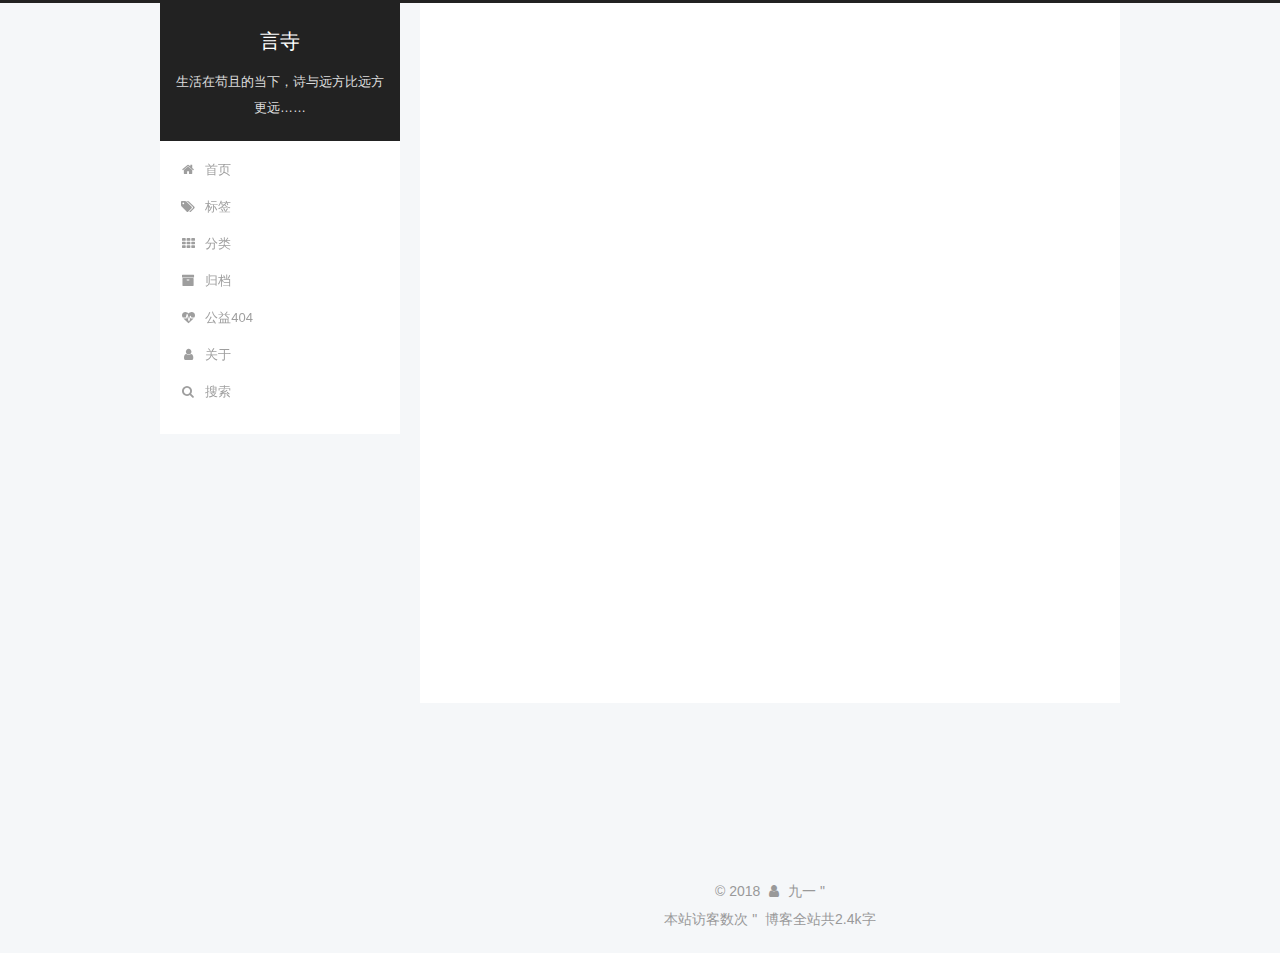
<file: archives/index.html>
<!DOCTYPE html>



  


<html class="theme-next pisces use-motion" lang="zh-Hans">
<head>
  <meta charset="UTF-8"/>
<meta http-equiv="X-UA-Compatible" content="IE=edge" />
<meta name="viewport" content="width=device-width, initial-scale=1, maximum-scale=1"/>
<meta name="theme-color" content="#222">









<meta http-equiv="Cache-Control" content="no-transform" />
<meta http-equiv="Cache-Control" content="no-siteapp" />
















  
  
  <link href="/lib/fancybox/source/jquery.fancybox.css?v=2.1.5" rel="stylesheet" type="text/css" />







<link href="/lib/font-awesome/css/font-awesome.min.css?v=4.6.2" rel="stylesheet" type="text/css" />

<link href="/css/main.css?v=5.1.4" rel="stylesheet" type="text/css" />


  <link rel="apple-touch-icon" sizes="180x180" href="/images/apple-touch-icon-next.png?v=5.1.4">


  <link rel="icon" type="image/png" sizes="32x32" href="/images/favicon-32x32-next.png?v=5.1.4">


  <link rel="icon" type="image/png" sizes="16x16" href="/images/favicon-16x16-next.png?v=5.1.4">


  <link rel="mask-icon" href="/images/logo.svg?v=5.1.4" color="#222">





  <meta name="keywords" content="Hexo, NexT" />





  <link rel="alternate" href="/atom.xml" title="言寺" type="application/atom+xml" />






<meta property="og:type" content="website">
<meta property="og:title" content="言寺">
<meta property="og:url" content="http://yoursite.com/archives/index.html">
<meta property="og:site_name" content="言寺">
<meta property="og:locale" content="zh-Hans">
<meta name="twitter:card" content="summary">
<meta name="twitter:title" content="言寺">



<script type="text/javascript" id="hexo.configurations">
  var NexT = window.NexT || {};
  var CONFIG = {
    root: '/',
    scheme: 'Pisces',
    version: '5.1.4',
    sidebar: {"position":"left","display":"post","offset":12,"b2t":false,"scrollpercent":false,"onmobile":false},
    fancybox: true,
    tabs: true,
    motion: {"enable":true,"async":false,"transition":{"post_block":"fadeIn","post_header":"slideDownIn","post_body":"slideDownIn","coll_header":"slideLeftIn","sidebar":"slideUpIn"}},
    duoshuo: {
      userId: '0',
      author: '博主'
    },
    algolia: {
      applicationID: '',
      apiKey: '',
      indexName: '',
      hits: {"per_page":10},
      labels: {"input_placeholder":"Search for Posts","hits_empty":"We didn't find any results for the search: ${query}","hits_stats":"${hits} results found in ${time} ms"}
    }
  };
</script>



  <link rel="canonical" href="http://yoursite.com/archives/"/>





  <title>归档 | 言寺</title>
  








</head>

<body itemscope itemtype="http://schema.org/WebPage" lang="zh-Hans">

  
  
    
  

  <div class="container sidebar-position-left page-archive">
    <div class="headband"></div>

    <header id="header" class="header" itemscope itemtype="http://schema.org/WPHeader">
      <div class="header-inner"><div class="site-brand-wrapper">
  <div class="site-meta ">
    

    <div class="custom-logo-site-title">
      <a href="/"  class="brand" rel="start">
        <span class="logo-line-before"><i></i></span>
        <span class="site-title">言寺</span>
        <span class="logo-line-after"><i></i></span>
      </a>
    </div>
      
        <p class="site-subtitle">生活在苟且的当下，诗与远方比远方更远……</p>
      
  </div>

  <div class="site-nav-toggle">
    <button>
      <span class="btn-bar"></span>
      <span class="btn-bar"></span>
      <span class="btn-bar"></span>
    </button>
  </div>
</div>

<nav class="site-nav">
  

  
    <ul id="menu" class="menu">
      
        
        <li class="menu-item menu-item-home">
          <a href="/" rel="section">
            
              <i class="menu-item-icon fa fa-fw fa-home"></i> <br />
            
            首页
          </a>
        </li>
      
        
        <li class="menu-item menu-item-tags">
          <a href="/tags" rel="section">
            
              <i class="menu-item-icon fa fa-fw fa-tags"></i> <br />
            
            标签
          </a>
        </li>
      
        
        <li class="menu-item menu-item-categories">
          <a href="/categories" rel="section">
            
              <i class="menu-item-icon fa fa-fw fa-th"></i> <br />
            
            分类
          </a>
        </li>
      
        
        <li class="menu-item menu-item-archives">
          <a href="/archives" rel="section">
            
              <i class="menu-item-icon fa fa-fw fa-archive"></i> <br />
            
            归档
          </a>
        </li>
      
        
        <li class="menu-item menu-item-commonweal">
          <a href="/404" rel="section">
            
              <i class="menu-item-icon fa fa-fw fa-heartbeat"></i> <br />
            
            公益404
          </a>
        </li>
      
        
        <li class="menu-item menu-item-about">
          <a href="/about" rel="section">
            
              <i class="menu-item-icon fa fa-fw fa-user"></i> <br />
            
            关于
          </a>
        </li>
      

      
        <li class="menu-item menu-item-search">
          
            <a href="javascript:;" class="popup-trigger">
          
            
              <i class="menu-item-icon fa fa-search fa-fw"></i> <br />
            
            搜索
          </a>
        </li>
      
    </ul>
  

  
    <div class="site-search">
      
  <div class="popup search-popup local-search-popup">
  <div class="local-search-header clearfix">
    <span class="search-icon">
      <i class="fa fa-search"></i>
    </span>
    <span class="popup-btn-close">
      <i class="fa fa-times-circle"></i>
    </span>
    <div class="local-search-input-wrapper">
      <input autocomplete="off"
             placeholder="搜索..." spellcheck="false"
             type="text" id="local-search-input">
    </div>
  </div>
  <div id="local-search-result"></div>
</div>



    </div>
  
</nav>



 </div>
    </header>

    <main id="main" class="main">
      <div class="main-inner">
        <div class="content-wrap">
          <div id="content" class="content">
            

  
  
  
  <div class="post-block archive">
    <div id="posts" class="posts-collapse">
      <span class="archive-move-on"></span>

      <span class="archive-page-counter">
        
        
        
          
        
        嗯..! 目前共计 1 篇日志。 继续努力。
      </span>

      

        
        
        

        
          
          <div class="collection-title">
            <h1 class="archive-year" id="archive-year-2018">2018</h1>
          </div>
        
        

        

  <article class="post post-type-normal" itemscope itemtype="http://schema.org/Article">
    <header class="post-header">

      <h2 class="post-title">
        
            <a class="post-title-link" href="/2018/01/20/憨夺型投资者/" itemprop="url">
              
                <span itemprop="name">憨夺型投资者</span>
              
            </a>
        
      </h2>

      <div class="post-meta">
        <time class="post-time" itemprop="dateCreated"
              datetime="2018-01-20T11:44:14+08:00"
              content="2018-01-20" >
          01-20
        </time>
      </div>

    </header>
  </article>



      

    </div>
  </div>
  
  
  

  



          </div>
          


          

        </div>
        
          
  
  <div class="sidebar-toggle">
    <div class="sidebar-toggle-line-wrap">
      <span class="sidebar-toggle-line sidebar-toggle-line-first"></span>
      <span class="sidebar-toggle-line sidebar-toggle-line-middle"></span>
      <span class="sidebar-toggle-line sidebar-toggle-line-last"></span>
    </div>
  </div>

  <aside id="sidebar" class="sidebar">
    
    <div class="sidebar-inner">

      

      

      <section class="site-overview-wrap sidebar-panel sidebar-panel-active">
        <div class="site-overview">
          <div class="site-author motion-element" itemprop="author" itemscope itemtype="http://schema.org/Person">
            
              <img class="site-author-image" itemprop="image"
                src="/images/avatar.gif"
                alt="九一" />
            
              <p class="site-author-name" itemprop="name">九一</p>
              <p class="site-description motion-element" itemprop="description"></p>
          </div>

          <nav class="site-state motion-element">

            
              <div class="site-state-item site-state-posts">
              
                <a href="/archives">
              
                  <span class="site-state-item-count">1</span>
                  <span class="site-state-item-name">日志</span>
                </a>
              </div>
            

            

            
              
              
              <div class="site-state-item site-state-tags">
                <a href="/tags/index.html">
                  <span class="site-state-item-count">1</span>
                  <span class="site-state-item-name">标签</span>
                </a>
              </div>
            

          </nav>

          
            <div class="feed-link motion-element">
              <a href="/atom.xml" rel="alternate">
                <i class="fa fa-rss"></i>
                RSS
              </a>
            </div>
          

          
            <div class="links-of-author motion-element">
                
                  <span class="links-of-author-item">
                    <a href="xfine@gmail.com" target="_blank" title="E-Mail">
                      
                        <i class="fa fa-fw fa-envelope"></i>E-Mail</a>
                  </span>
                
                  <span class="links-of-author-item">
                    <a href="https://t.me/xfine" target="_blank" title="Telegram">
                      
                        <i class="fa fa-fw fa-telegram"></i>Telegram</a>
                  </span>
                
            </div>
          

          
          

          
          

          

        </div>
      </section>

      

      

    </div>
  </aside>


        
      </div>
    </main>

    <footer id="footer" class="footer">
      <div class="footer-inner">
        <script async src="https://dn-lbstatics.qbox.me/busuanzi/2.3/busuanzi.pure.mini.js"></script>
<div class="copyright">&copy; <span itemprop="copyrightYear">2018</span>
  <span class="with-love">
    <i class="fa fa-user"></i>
  </span>
  <span class="author" itemprop="copyrightHolder">九一</span>

  
"</div>

<span id="busuanzi_container_site_uv">
  本站访客数<span id="busuanzi_value_site_uv"></span>次
</span>


<!-- <div class="powered-by">由 <a class="theme-link" target="_blank" href="https://hexo.io">Hexo</a> 强力驱动</div>



  <span class="post-meta-divider">|</span>



  <div class="theme-info">主题 &mdash; <a class="theme-link" target="_blank" href="https://github.com/iissnan/hexo-theme-next">NexT.Pisces</a> v5.1.4</div>
-->
"



<div class="theme-info">
  <div class="powered-by"></div>
  <span class="post-count">博客全站共2.4k字</span>
</div>

        







        
      </div>
    </footer>

    
      <div class="back-to-top">
        <i class="fa fa-arrow-up"></i>
        
      </div>
    

    

  </div>

  

<script type="text/javascript">
  if (Object.prototype.toString.call(window.Promise) !== '[object Function]') {
    window.Promise = null;
  }
</script>









  












  
  
    <script type="text/javascript" src="/lib/jquery/index.js?v=2.1.3"></script>
  

  
  
    <script type="text/javascript" src="/lib/fastclick/lib/fastclick.min.js?v=1.0.6"></script>
  

  
  
    <script type="text/javascript" src="/lib/jquery_lazyload/jquery.lazyload.js?v=1.9.7"></script>
  

  
  
    <script type="text/javascript" src="/lib/velocity/velocity.min.js?v=1.2.1"></script>
  

  
  
    <script type="text/javascript" src="/lib/velocity/velocity.ui.min.js?v=1.2.1"></script>
  

  
  
    <script type="text/javascript" src="/lib/fancybox/source/jquery.fancybox.pack.js?v=2.1.5"></script>
  


  


  <script type="text/javascript" src="/js/src/utils.js?v=5.1.4"></script>

  <script type="text/javascript" src="/js/src/motion.js?v=5.1.4"></script>



  
  


  <script type="text/javascript" src="/js/src/affix.js?v=5.1.4"></script>

  <script type="text/javascript" src="/js/src/schemes/pisces.js?v=5.1.4"></script>



  

  


  <script type="text/javascript" src="/js/src/bootstrap.js?v=5.1.4"></script>



  


  




	





  





  












  

  <script type="text/javascript">
    // Popup Window;
    var isfetched = false;
    var isXml = true;
    // Search DB path;
    var search_path = "search.xml";
    if (search_path.length === 0) {
      search_path = "search.xml";
    } else if (/json$/i.test(search_path)) {
      isXml = false;
    }
    var path = "/" + search_path;
    // monitor main search box;

    var onPopupClose = function (e) {
      $('.popup').hide();
      $('#local-search-input').val('');
      $('.search-result-list').remove();
      $('#no-result').remove();
      $(".local-search-pop-overlay").remove();
      $('body').css('overflow', '');
    }

    function proceedsearch() {
      $("body")
        .append('<div class="search-popup-overlay local-search-pop-overlay"></div>')
        .css('overflow', 'hidden');
      $('.search-popup-overlay').click(onPopupClose);
      $('.popup').toggle();
      var $localSearchInput = $('#local-search-input');
      $localSearchInput.attr("autocapitalize", "none");
      $localSearchInput.attr("autocorrect", "off");
      $localSearchInput.focus();
    }

    // search function;
    var searchFunc = function(path, search_id, content_id) {
      'use strict';

      // start loading animation
      $("body")
        .append('<div class="search-popup-overlay local-search-pop-overlay">' +
          '<div id="search-loading-icon">' +
          '<i class="fa fa-spinner fa-pulse fa-5x fa-fw"></i>' +
          '</div>' +
          '</div>')
        .css('overflow', 'hidden');
      $("#search-loading-icon").css('margin', '20% auto 0 auto').css('text-align', 'center');

      $.ajax({
        url: path,
        dataType: isXml ? "xml" : "json",
        async: true,
        success: function(res) {
          // get the contents from search data
          isfetched = true;
          $('.popup').detach().appendTo('.header-inner');
          var datas = isXml ? $("entry", res).map(function() {
            return {
              title: $("title", this).text(),
              content: $("content",this).text(),
              url: $("url" , this).text()
            };
          }).get() : res;
          var input = document.getElementById(search_id);
          var resultContent = document.getElementById(content_id);
          var inputEventFunction = function() {
            var searchText = input.value.trim().toLowerCase();
            var keywords = searchText.split(/[\s\-]+/);
            if (keywords.length > 1) {
              keywords.push(searchText);
            }
            var resultItems = [];
            if (searchText.length > 0) {
              // perform local searching
              datas.forEach(function(data) {
                var isMatch = false;
                var hitCount = 0;
                var searchTextCount = 0;
                var title = data.title.trim();
                var titleInLowerCase = title.toLowerCase();
                var content = data.content.trim().replace(/<[^>]+>/g,"");
                var contentInLowerCase = content.toLowerCase();
                var articleUrl = decodeURIComponent(data.url);
                var indexOfTitle = [];
                var indexOfContent = [];
                // only match articles with not empty titles
                if(title != '') {
                  keywords.forEach(function(keyword) {
                    function getIndexByWord(word, text, caseSensitive) {
                      var wordLen = word.length;
                      if (wordLen === 0) {
                        return [];
                      }
                      var startPosition = 0, position = [], index = [];
                      if (!caseSensitive) {
                        text = text.toLowerCase();
                        word = word.toLowerCase();
                      }
                      while ((position = text.indexOf(word, startPosition)) > -1) {
                        index.push({position: position, word: word});
                        startPosition = position + wordLen;
                      }
                      return index;
                    }

                    indexOfTitle = indexOfTitle.concat(getIndexByWord(keyword, titleInLowerCase, false));
                    indexOfContent = indexOfContent.concat(getIndexByWord(keyword, contentInLowerCase, false));
                  });
                  if (indexOfTitle.length > 0 || indexOfContent.length > 0) {
                    isMatch = true;
                    hitCount = indexOfTitle.length + indexOfContent.length;
                  }
                }

                // show search results

                if (isMatch) {
                  // sort index by position of keyword

                  [indexOfTitle, indexOfContent].forEach(function (index) {
                    index.sort(function (itemLeft, itemRight) {
                      if (itemRight.position !== itemLeft.position) {
                        return itemRight.position - itemLeft.position;
                      } else {
                        return itemLeft.word.length - itemRight.word.length;
                      }
                    });
                  });

                  // merge hits into slices

                  function mergeIntoSlice(text, start, end, index) {
                    var item = index[index.length - 1];
                    var position = item.position;
                    var word = item.word;
                    var hits = [];
                    var searchTextCountInSlice = 0;
                    while (position + word.length <= end && index.length != 0) {
                      if (word === searchText) {
                        searchTextCountInSlice++;
                      }
                      hits.push({position: position, length: word.length});
                      var wordEnd = position + word.length;

                      // move to next position of hit

                      index.pop();
                      while (index.length != 0) {
                        item = index[index.length - 1];
                        position = item.position;
                        word = item.word;
                        if (wordEnd > position) {
                          index.pop();
                        } else {
                          break;
                        }
                      }
                    }
                    searchTextCount += searchTextCountInSlice;
                    return {
                      hits: hits,
                      start: start,
                      end: end,
                      searchTextCount: searchTextCountInSlice
                    };
                  }

                  var slicesOfTitle = [];
                  if (indexOfTitle.length != 0) {
                    slicesOfTitle.push(mergeIntoSlice(title, 0, title.length, indexOfTitle));
                  }

                  var slicesOfContent = [];
                  while (indexOfContent.length != 0) {
                    var item = indexOfContent[indexOfContent.length - 1];
                    var position = item.position;
                    var word = item.word;
                    // cut out 100 characters
                    var start = position - 20;
                    var end = position + 80;
                    if(start < 0){
                      start = 0;
                    }
                    if (end < position + word.length) {
                      end = position + word.length;
                    }
                    if(end > content.length){
                      end = content.length;
                    }
                    slicesOfContent.push(mergeIntoSlice(content, start, end, indexOfContent));
                  }

                  // sort slices in content by search text's count and hits' count

                  slicesOfContent.sort(function (sliceLeft, sliceRight) {
                    if (sliceLeft.searchTextCount !== sliceRight.searchTextCount) {
                      return sliceRight.searchTextCount - sliceLeft.searchTextCount;
                    } else if (sliceLeft.hits.length !== sliceRight.hits.length) {
                      return sliceRight.hits.length - sliceLeft.hits.length;
                    } else {
                      return sliceLeft.start - sliceRight.start;
                    }
                  });

                  // select top N slices in content

                  var upperBound = parseInt('1');
                  if (upperBound >= 0) {
                    slicesOfContent = slicesOfContent.slice(0, upperBound);
                  }

                  // highlight title and content

                  function highlightKeyword(text, slice) {
                    var result = '';
                    var prevEnd = slice.start;
                    slice.hits.forEach(function (hit) {
                      result += text.substring(prevEnd, hit.position);
                      var end = hit.position + hit.length;
                      result += '<b class="search-keyword">' + text.substring(hit.position, end) + '</b>';
                      prevEnd = end;
                    });
                    result += text.substring(prevEnd, slice.end);
                    return result;
                  }

                  var resultItem = '';

                  if (slicesOfTitle.length != 0) {
                    resultItem += "<li><a href='" + articleUrl + "' class='search-result-title'>" + highlightKeyword(title, slicesOfTitle[0]) + "</a>";
                  } else {
                    resultItem += "<li><a href='" + articleUrl + "' class='search-result-title'>" + title + "</a>";
                  }

                  slicesOfContent.forEach(function (slice) {
                    resultItem += "<a href='" + articleUrl + "'>" +
                      "<p class=\"search-result\">" + highlightKeyword(content, slice) +
                      "...</p>" + "</a>";
                  });

                  resultItem += "</li>";
                  resultItems.push({
                    item: resultItem,
                    searchTextCount: searchTextCount,
                    hitCount: hitCount,
                    id: resultItems.length
                  });
                }
              })
            };
            if (keywords.length === 1 && keywords[0] === "") {
              resultContent.innerHTML = '<div id="no-result"><i class="fa fa-search fa-5x" /></div>'
            } else if (resultItems.length === 0) {
              resultContent.innerHTML = '<div id="no-result"><i class="fa fa-frown-o fa-5x" /></div>'
            } else {
              resultItems.sort(function (resultLeft, resultRight) {
                if (resultLeft.searchTextCount !== resultRight.searchTextCount) {
                  return resultRight.searchTextCount - resultLeft.searchTextCount;
                } else if (resultLeft.hitCount !== resultRight.hitCount) {
                  return resultRight.hitCount - resultLeft.hitCount;
                } else {
                  return resultRight.id - resultLeft.id;
                }
              });
              var searchResultList = '<ul class=\"search-result-list\">';
              resultItems.forEach(function (result) {
                searchResultList += result.item;
              })
              searchResultList += "</ul>";
              resultContent.innerHTML = searchResultList;
            }
          }

          if ('auto' === 'auto') {
            input.addEventListener('input', inputEventFunction);
          } else {
            $('.search-icon').click(inputEventFunction);
            input.addEventListener('keypress', function (event) {
              if (event.keyCode === 13) {
                inputEventFunction();
              }
            });
          }

          // remove loading animation
          $(".local-search-pop-overlay").remove();
          $('body').css('overflow', '');

          proceedsearch();
        }
      });
    }

    // handle and trigger popup window;
    $('.popup-trigger').click(function(e) {
      e.stopPropagation();
      if (isfetched === false) {
        searchFunc(path, 'local-search-input', 'local-search-result');
      } else {
        proceedsearch();
      };
    });

    $('.popup-btn-close').click(onPopupClose);
    $('.popup').click(function(e){
      e.stopPropagation();
    });
    $(document).on('keyup', function (event) {
      var shouldDismissSearchPopup = event.which === 27 &&
        $('.search-popup').is(':visible');
      if (shouldDismissSearchPopup) {
        onPopupClose();
      }
    });
  </script>





  

  
  <script src="https://cdn1.lncld.net/static/js/av-core-mini-0.6.4.js"></script>
  <script>AV.initialize("WWFRmNPup1Mq6v3Olnit9sNp-gzGzoHsz", "TuFj95IUS9icEohteyigTGGs");</script>
  <script>
    function showTime(Counter) {
      var query = new AV.Query(Counter);
      var entries = [];
      var $visitors = $(".leancloud_visitors");

      $visitors.each(function () {
        entries.push( $(this).attr("id").trim() );
      });

      query.containedIn('url', entries);
      query.find()
        .done(function (results) {
          var COUNT_CONTAINER_REF = '.leancloud-visitors-count';

          if (results.length === 0) {
            $visitors.find(COUNT_CONTAINER_REF).text(0);
            return;
          }

          for (var i = 0; i < results.length; i++) {
            var item = results[i];
            var url = item.get('url');
            var time = item.get('time');
            var element = document.getElementById(url);

            $(element).find(COUNT_CONTAINER_REF).text(time);
          }
          for(var i = 0; i < entries.length; i++) {
            var url = entries[i];
            var element = document.getElementById(url);
            var countSpan = $(element).find(COUNT_CONTAINER_REF);
            if( countSpan.text() == '') {
              countSpan.text(0);
            }
          }
        })
        .fail(function (object, error) {
          console.log("Error: " + error.code + " " + error.message);
        });
    }

    function addCount(Counter) {
      var $visitors = $(".leancloud_visitors");
      var url = $visitors.attr('id').trim();
      var title = $visitors.attr('data-flag-title').trim();
      var query = new AV.Query(Counter);

      query.equalTo("url", url);
      query.find({
        success: function(results) {
          if (results.length > 0) {
            var counter = results[0];
            counter.fetchWhenSave(true);
            counter.increment("time");
            counter.save(null, {
              success: function(counter) {
                var $element = $(document.getElementById(url));
                $element.find('.leancloud-visitors-count').text(counter.get('time'));
              },
              error: function(counter, error) {
                console.log('Failed to save Visitor num, with error message: ' + error.message);
              }
            });
          } else {
            var newcounter = new Counter();
            /* Set ACL */
            var acl = new AV.ACL();
            acl.setPublicReadAccess(true);
            acl.setPublicWriteAccess(true);
            newcounter.setACL(acl);
            /* End Set ACL */
            newcounter.set("title", title);
            newcounter.set("url", url);
            newcounter.set("time", 1);
            newcounter.save(null, {
              success: function(newcounter) {
                var $element = $(document.getElementById(url));
                $element.find('.leancloud-visitors-count').text(newcounter.get('time'));
              },
              error: function(newcounter, error) {
                console.log('Failed to create');
              }
            });
          }
        },
        error: function(error) {
          console.log('Error:' + error.code + " " + error.message);
        }
      });
    }

    $(function() {
      var Counter = AV.Object.extend("Counter");
      if ($('.leancloud_visitors').length == 1) {
        addCount(Counter);
      } else if ($('.post-title-link').length > 1) {
        showTime(Counter);
      }
    });
  </script>



  

  

  
  

  

  

  

</body>
</html>
</file>
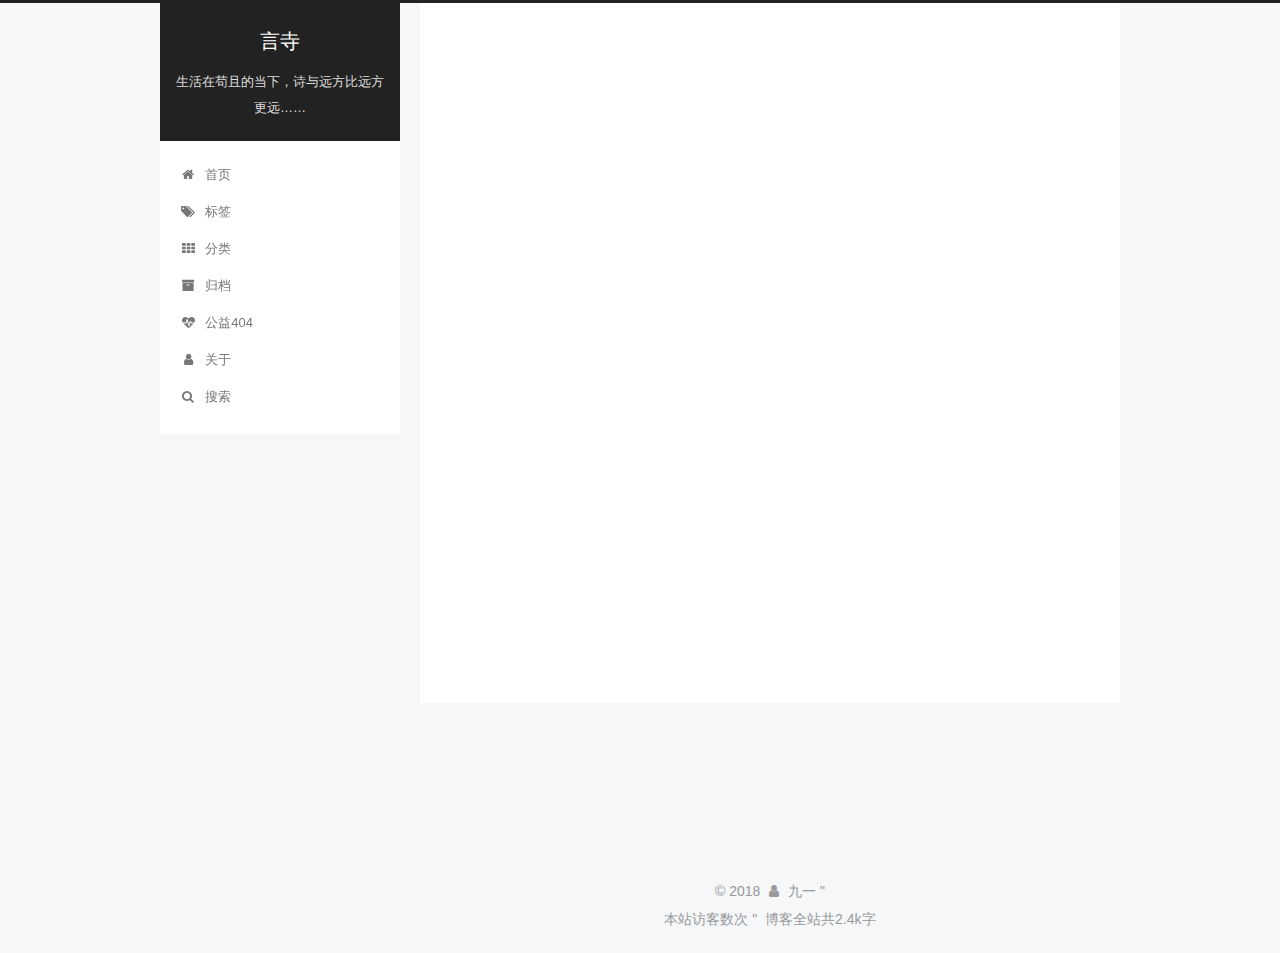
<file: categories/index.html>
<!DOCTYPE html>



  


<html class="theme-next pisces use-motion" lang="zh-Hans">
<head>
  <meta charset="UTF-8"/>
<meta http-equiv="X-UA-Compatible" content="IE=edge" />
<meta name="viewport" content="width=device-width, initial-scale=1, maximum-scale=1"/>
<meta name="theme-color" content="#222">









<meta http-equiv="Cache-Control" content="no-transform" />
<meta http-equiv="Cache-Control" content="no-siteapp" />
















  
  
  <link href="/lib/fancybox/source/jquery.fancybox.css?v=2.1.5" rel="stylesheet" type="text/css" />







<link href="/lib/font-awesome/css/font-awesome.min.css?v=4.6.2" rel="stylesheet" type="text/css" />

<link href="/css/main.css?v=5.1.4" rel="stylesheet" type="text/css" />


  <link rel="apple-touch-icon" sizes="180x180" href="/images/apple-touch-icon-next.png?v=5.1.4">


  <link rel="icon" type="image/png" sizes="32x32" href="/images/favicon-32x32-next.png?v=5.1.4">


  <link rel="icon" type="image/png" sizes="16x16" href="/images/favicon-16x16-next.png?v=5.1.4">


  <link rel="mask-icon" href="/images/logo.svg?v=5.1.4" color="#222">





  <meta name="keywords" content="Hexo, NexT" />





  <link rel="alternate" href="/atom.xml" title="言寺" type="application/atom+xml" />






<meta property="og:type" content="website">
<meta property="og:title" content="categories">
<meta property="og:url" content="http://yoursite.com/categories/index.html">
<meta property="og:site_name" content="言寺">
<meta property="og:locale" content="zh-Hans">
<meta property="og:updated_time" content="2018-06-13T04:52:13.098Z">
<meta name="twitter:card" content="summary">
<meta name="twitter:title" content="categories">



<script type="text/javascript" id="hexo.configurations">
  var NexT = window.NexT || {};
  var CONFIG = {
    root: '/',
    scheme: 'Pisces',
    version: '5.1.4',
    sidebar: {"position":"left","display":"post","offset":12,"b2t":false,"scrollpercent":false,"onmobile":false},
    fancybox: true,
    tabs: true,
    motion: {"enable":true,"async":false,"transition":{"post_block":"fadeIn","post_header":"slideDownIn","post_body":"slideDownIn","coll_header":"slideLeftIn","sidebar":"slideUpIn"}},
    duoshuo: {
      userId: '0',
      author: '博主'
    },
    algolia: {
      applicationID: '',
      apiKey: '',
      indexName: '',
      hits: {"per_page":10},
      labels: {"input_placeholder":"Search for Posts","hits_empty":"We didn't find any results for the search: ${query}","hits_stats":"${hits} results found in ${time} ms"}
    }
  };
</script>



  <link rel="canonical" href="http://yoursite.com/categories/"/>





  <title>categories | 言寺</title>
  








</head>

<body itemscope itemtype="http://schema.org/WebPage" lang="zh-Hans">

  
  
    
  

  <div class="container sidebar-position-left page-post-detail">
    <div class="headband"></div>

    <header id="header" class="header" itemscope itemtype="http://schema.org/WPHeader">
      <div class="header-inner"><div class="site-brand-wrapper">
  <div class="site-meta ">
    

    <div class="custom-logo-site-title">
      <a href="/"  class="brand" rel="start">
        <span class="logo-line-before"><i></i></span>
        <span class="site-title">言寺</span>
        <span class="logo-line-after"><i></i></span>
      </a>
    </div>
      
        <p class="site-subtitle">生活在苟且的当下，诗与远方比远方更远……</p>
      
  </div>

  <div class="site-nav-toggle">
    <button>
      <span class="btn-bar"></span>
      <span class="btn-bar"></span>
      <span class="btn-bar"></span>
    </button>
  </div>
</div>

<nav class="site-nav">
  

  
    <ul id="menu" class="menu">
      
        
        <li class="menu-item menu-item-home">
          <a href="/" rel="section">
            
              <i class="menu-item-icon fa fa-fw fa-home"></i> <br />
            
            首页
          </a>
        </li>
      
        
        <li class="menu-item menu-item-tags">
          <a href="/tags" rel="section">
            
              <i class="menu-item-icon fa fa-fw fa-tags"></i> <br />
            
            标签
          </a>
        </li>
      
        
        <li class="menu-item menu-item-categories">
          <a href="/categories" rel="section">
            
              <i class="menu-item-icon fa fa-fw fa-th"></i> <br />
            
            分类
          </a>
        </li>
      
        
        <li class="menu-item menu-item-archives">
          <a href="/archives" rel="section">
            
              <i class="menu-item-icon fa fa-fw fa-archive"></i> <br />
            
            归档
          </a>
        </li>
      
        
        <li class="menu-item menu-item-commonweal">
          <a href="/404" rel="section">
            
              <i class="menu-item-icon fa fa-fw fa-heartbeat"></i> <br />
            
            公益404
          </a>
        </li>
      
        
        <li class="menu-item menu-item-about">
          <a href="/about" rel="section">
            
              <i class="menu-item-icon fa fa-fw fa-user"></i> <br />
            
            关于
          </a>
        </li>
      

      
        <li class="menu-item menu-item-search">
          
            <a href="javascript:;" class="popup-trigger">
          
            
              <i class="menu-item-icon fa fa-search fa-fw"></i> <br />
            
            搜索
          </a>
        </li>
      
    </ul>
  

  
    <div class="site-search">
      
  <div class="popup search-popup local-search-popup">
  <div class="local-search-header clearfix">
    <span class="search-icon">
      <i class="fa fa-search"></i>
    </span>
    <span class="popup-btn-close">
      <i class="fa fa-times-circle"></i>
    </span>
    <div class="local-search-input-wrapper">
      <input autocomplete="off"
             placeholder="搜索..." spellcheck="false"
             type="text" id="local-search-input">
    </div>
  </div>
  <div id="local-search-result"></div>
</div>



    </div>
  
</nav>



 </div>
    </header>

    <main id="main" class="main">
      <div class="main-inner">
        <div class="content-wrap">
          <div id="content" class="content">
            

  <div id="posts" class="posts-expand">
    
    
    
    <div class="post-block page">
      <header class="post-header">

	<h1 class="post-title" itemprop="name headline">categories</h1>



</header>

      
      
      
      <div class="post-body">
        
        
          <div class="category-all-page">
            <div class="category-all-title">
                暂无分类
            </div>
            <div class="category-all">
              
            </div>
          </div>
        
      </div>
      
      
      
    </div>
    
    
    
  </div>


          </div>
          


          

  



        </div>
        
          
  
  <div class="sidebar-toggle">
    <div class="sidebar-toggle-line-wrap">
      <span class="sidebar-toggle-line sidebar-toggle-line-first"></span>
      <span class="sidebar-toggle-line sidebar-toggle-line-middle"></span>
      <span class="sidebar-toggle-line sidebar-toggle-line-last"></span>
    </div>
  </div>

  <aside id="sidebar" class="sidebar">
    
    <div class="sidebar-inner">

      

      

      <section class="site-overview-wrap sidebar-panel sidebar-panel-active">
        <div class="site-overview">
          <div class="site-author motion-element" itemprop="author" itemscope itemtype="http://schema.org/Person">
            
              <img class="site-author-image" itemprop="image"
                src="/images/avatar.gif"
                alt="九一" />
            
              <p class="site-author-name" itemprop="name">九一</p>
              <p class="site-description motion-element" itemprop="description"></p>
          </div>

          <nav class="site-state motion-element">

            
              <div class="site-state-item site-state-posts">
              
                <a href="/archives">
              
                  <span class="site-state-item-count">1</span>
                  <span class="site-state-item-name">日志</span>
                </a>
              </div>
            

            

            
              
              
              <div class="site-state-item site-state-tags">
                <a href="/tags/index.html">
                  <span class="site-state-item-count">1</span>
                  <span class="site-state-item-name">标签</span>
                </a>
              </div>
            

          </nav>

          
            <div class="feed-link motion-element">
              <a href="/atom.xml" rel="alternate">
                <i class="fa fa-rss"></i>
                RSS
              </a>
            </div>
          

          
            <div class="links-of-author motion-element">
                
                  <span class="links-of-author-item">
                    <a href="xfine@gmail.com" target="_blank" title="E-Mail">
                      
                        <i class="fa fa-fw fa-envelope"></i>E-Mail</a>
                  </span>
                
                  <span class="links-of-author-item">
                    <a href="https://t.me/xfine" target="_blank" title="Telegram">
                      
                        <i class="fa fa-fw fa-telegram"></i>Telegram</a>
                  </span>
                
            </div>
          

          
          

          
          

          

        </div>
      </section>

      

      

    </div>
  </aside>


        
      </div>
    </main>

    <footer id="footer" class="footer">
      <div class="footer-inner">
        <script async src="https://dn-lbstatics.qbox.me/busuanzi/2.3/busuanzi.pure.mini.js"></script>
<div class="copyright">&copy; <span itemprop="copyrightYear">2018</span>
  <span class="with-love">
    <i class="fa fa-user"></i>
  </span>
  <span class="author" itemprop="copyrightHolder">九一</span>

  
"</div>

<span id="busuanzi_container_site_uv">
  本站访客数<span id="busuanzi_value_site_uv"></span>次
</span>


<!-- <div class="powered-by">由 <a class="theme-link" target="_blank" href="https://hexo.io">Hexo</a> 强力驱动</div>



  <span class="post-meta-divider">|</span>



  <div class="theme-info">主题 &mdash; <a class="theme-link" target="_blank" href="https://github.com/iissnan/hexo-theme-next">NexT.Pisces</a> v5.1.4</div>
-->
"



<div class="theme-info">
  <div class="powered-by"></div>
  <span class="post-count">博客全站共2.4k字</span>
</div>

        







        
      </div>
    </footer>

    
      <div class="back-to-top">
        <i class="fa fa-arrow-up"></i>
        
      </div>
    

    

  </div>

  

<script type="text/javascript">
  if (Object.prototype.toString.call(window.Promise) !== '[object Function]') {
    window.Promise = null;
  }
</script>









  












  
  
    <script type="text/javascript" src="/lib/jquery/index.js?v=2.1.3"></script>
  

  
  
    <script type="text/javascript" src="/lib/fastclick/lib/fastclick.min.js?v=1.0.6"></script>
  

  
  
    <script type="text/javascript" src="/lib/jquery_lazyload/jquery.lazyload.js?v=1.9.7"></script>
  

  
  
    <script type="text/javascript" src="/lib/velocity/velocity.min.js?v=1.2.1"></script>
  

  
  
    <script type="text/javascript" src="/lib/velocity/velocity.ui.min.js?v=1.2.1"></script>
  

  
  
    <script type="text/javascript" src="/lib/fancybox/source/jquery.fancybox.pack.js?v=2.1.5"></script>
  


  


  <script type="text/javascript" src="/js/src/utils.js?v=5.1.4"></script>

  <script type="text/javascript" src="/js/src/motion.js?v=5.1.4"></script>



  
  


  <script type="text/javascript" src="/js/src/affix.js?v=5.1.4"></script>

  <script type="text/javascript" src="/js/src/schemes/pisces.js?v=5.1.4"></script>



  
  <script type="text/javascript" src="/js/src/scrollspy.js?v=5.1.4"></script>
<script type="text/javascript" src="/js/src/post-details.js?v=5.1.4"></script>



  


  <script type="text/javascript" src="/js/src/bootstrap.js?v=5.1.4"></script>



  


  




	





  





  












  

  <script type="text/javascript">
    // Popup Window;
    var isfetched = false;
    var isXml = true;
    // Search DB path;
    var search_path = "search.xml";
    if (search_path.length === 0) {
      search_path = "search.xml";
    } else if (/json$/i.test(search_path)) {
      isXml = false;
    }
    var path = "/" + search_path;
    // monitor main search box;

    var onPopupClose = function (e) {
      $('.popup').hide();
      $('#local-search-input').val('');
      $('.search-result-list').remove();
      $('#no-result').remove();
      $(".local-search-pop-overlay").remove();
      $('body').css('overflow', '');
    }

    function proceedsearch() {
      $("body")
        .append('<div class="search-popup-overlay local-search-pop-overlay"></div>')
        .css('overflow', 'hidden');
      $('.search-popup-overlay').click(onPopupClose);
      $('.popup').toggle();
      var $localSearchInput = $('#local-search-input');
      $localSearchInput.attr("autocapitalize", "none");
      $localSearchInput.attr("autocorrect", "off");
      $localSearchInput.focus();
    }

    // search function;
    var searchFunc = function(path, search_id, content_id) {
      'use strict';

      // start loading animation
      $("body")
        .append('<div class="search-popup-overlay local-search-pop-overlay">' +
          '<div id="search-loading-icon">' +
          '<i class="fa fa-spinner fa-pulse fa-5x fa-fw"></i>' +
          '</div>' +
          '</div>')
        .css('overflow', 'hidden');
      $("#search-loading-icon").css('margin', '20% auto 0 auto').css('text-align', 'center');

      $.ajax({
        url: path,
        dataType: isXml ? "xml" : "json",
        async: true,
        success: function(res) {
          // get the contents from search data
          isfetched = true;
          $('.popup').detach().appendTo('.header-inner');
          var datas = isXml ? $("entry", res).map(function() {
            return {
              title: $("title", this).text(),
              content: $("content",this).text(),
              url: $("url" , this).text()
            };
          }).get() : res;
          var input = document.getElementById(search_id);
          var resultContent = document.getElementById(content_id);
          var inputEventFunction = function() {
            var searchText = input.value.trim().toLowerCase();
            var keywords = searchText.split(/[\s\-]+/);
            if (keywords.length > 1) {
              keywords.push(searchText);
            }
            var resultItems = [];
            if (searchText.length > 0) {
              // perform local searching
              datas.forEach(function(data) {
                var isMatch = false;
                var hitCount = 0;
                var searchTextCount = 0;
                var title = data.title.trim();
                var titleInLowerCase = title.toLowerCase();
                var content = data.content.trim().replace(/<[^>]+>/g,"");
                var contentInLowerCase = content.toLowerCase();
                var articleUrl = decodeURIComponent(data.url);
                var indexOfTitle = [];
                var indexOfContent = [];
                // only match articles with not empty titles
                if(title != '') {
                  keywords.forEach(function(keyword) {
                    function getIndexByWord(word, text, caseSensitive) {
                      var wordLen = word.length;
                      if (wordLen === 0) {
                        return [];
                      }
                      var startPosition = 0, position = [], index = [];
                      if (!caseSensitive) {
                        text = text.toLowerCase();
                        word = word.toLowerCase();
                      }
                      while ((position = text.indexOf(word, startPosition)) > -1) {
                        index.push({position: position, word: word});
                        startPosition = position + wordLen;
                      }
                      return index;
                    }

                    indexOfTitle = indexOfTitle.concat(getIndexByWord(keyword, titleInLowerCase, false));
                    indexOfContent = indexOfContent.concat(getIndexByWord(keyword, contentInLowerCase, false));
                  });
                  if (indexOfTitle.length > 0 || indexOfContent.length > 0) {
                    isMatch = true;
                    hitCount = indexOfTitle.length + indexOfContent.length;
                  }
                }

                // show search results

                if (isMatch) {
                  // sort index by position of keyword

                  [indexOfTitle, indexOfContent].forEach(function (index) {
                    index.sort(function (itemLeft, itemRight) {
                      if (itemRight.position !== itemLeft.position) {
                        return itemRight.position - itemLeft.position;
                      } else {
                        return itemLeft.word.length - itemRight.word.length;
                      }
                    });
                  });

                  // merge hits into slices

                  function mergeIntoSlice(text, start, end, index) {
                    var item = index[index.length - 1];
                    var position = item.position;
                    var word = item.word;
                    var hits = [];
                    var searchTextCountInSlice = 0;
                    while (position + word.length <= end && index.length != 0) {
                      if (word === searchText) {
                        searchTextCountInSlice++;
                      }
                      hits.push({position: position, length: word.length});
                      var wordEnd = position + word.length;

                      // move to next position of hit

                      index.pop();
                      while (index.length != 0) {
                        item = index[index.length - 1];
                        position = item.position;
                        word = item.word;
                        if (wordEnd > position) {
                          index.pop();
                        } else {
                          break;
                        }
                      }
                    }
                    searchTextCount += searchTextCountInSlice;
                    return {
                      hits: hits,
                      start: start,
                      end: end,
                      searchTextCount: searchTextCountInSlice
                    };
                  }

                  var slicesOfTitle = [];
                  if (indexOfTitle.length != 0) {
                    slicesOfTitle.push(mergeIntoSlice(title, 0, title.length, indexOfTitle));
                  }

                  var slicesOfContent = [];
                  while (indexOfContent.length != 0) {
                    var item = indexOfContent[indexOfContent.length - 1];
                    var position = item.position;
                    var word = item.word;
                    // cut out 100 characters
                    var start = position - 20;
                    var end = position + 80;
                    if(start < 0){
                      start = 0;
                    }
                    if (end < position + word.length) {
                      end = position + word.length;
                    }
                    if(end > content.length){
                      end = content.length;
                    }
                    slicesOfContent.push(mergeIntoSlice(content, start, end, indexOfContent));
                  }

                  // sort slices in content by search text's count and hits' count

                  slicesOfContent.sort(function (sliceLeft, sliceRight) {
                    if (sliceLeft.searchTextCount !== sliceRight.searchTextCount) {
                      return sliceRight.searchTextCount - sliceLeft.searchTextCount;
                    } else if (sliceLeft.hits.length !== sliceRight.hits.length) {
                      return sliceRight.hits.length - sliceLeft.hits.length;
                    } else {
                      return sliceLeft.start - sliceRight.start;
                    }
                  });

                  // select top N slices in content

                  var upperBound = parseInt('1');
                  if (upperBound >= 0) {
                    slicesOfContent = slicesOfContent.slice(0, upperBound);
                  }

                  // highlight title and content

                  function highlightKeyword(text, slice) {
                    var result = '';
                    var prevEnd = slice.start;
                    slice.hits.forEach(function (hit) {
                      result += text.substring(prevEnd, hit.position);
                      var end = hit.position + hit.length;
                      result += '<b class="search-keyword">' + text.substring(hit.position, end) + '</b>';
                      prevEnd = end;
                    });
                    result += text.substring(prevEnd, slice.end);
                    return result;
                  }

                  var resultItem = '';

                  if (slicesOfTitle.length != 0) {
                    resultItem += "<li><a href='" + articleUrl + "' class='search-result-title'>" + highlightKeyword(title, slicesOfTitle[0]) + "</a>";
                  } else {
                    resultItem += "<li><a href='" + articleUrl + "' class='search-result-title'>" + title + "</a>";
                  }

                  slicesOfContent.forEach(function (slice) {
                    resultItem += "<a href='" + articleUrl + "'>" +
                      "<p class=\"search-result\">" + highlightKeyword(content, slice) +
                      "...</p>" + "</a>";
                  });

                  resultItem += "</li>";
                  resultItems.push({
                    item: resultItem,
                    searchTextCount: searchTextCount,
                    hitCount: hitCount,
                    id: resultItems.length
                  });
                }
              })
            };
            if (keywords.length === 1 && keywords[0] === "") {
              resultContent.innerHTML = '<div id="no-result"><i class="fa fa-search fa-5x" /></div>'
            } else if (resultItems.length === 0) {
              resultContent.innerHTML = '<div id="no-result"><i class="fa fa-frown-o fa-5x" /></div>'
            } else {
              resultItems.sort(function (resultLeft, resultRight) {
                if (resultLeft.searchTextCount !== resultRight.searchTextCount) {
                  return resultRight.searchTextCount - resultLeft.searchTextCount;
                } else if (resultLeft.hitCount !== resultRight.hitCount) {
                  return resultRight.hitCount - resultLeft.hitCount;
                } else {
                  return resultRight.id - resultLeft.id;
                }
              });
              var searchResultList = '<ul class=\"search-result-list\">';
              resultItems.forEach(function (result) {
                searchResultList += result.item;
              })
              searchResultList += "</ul>";
              resultContent.innerHTML = searchResultList;
            }
          }

          if ('auto' === 'auto') {
            input.addEventListener('input', inputEventFunction);
          } else {
            $('.search-icon').click(inputEventFunction);
            input.addEventListener('keypress', function (event) {
              if (event.keyCode === 13) {
                inputEventFunction();
              }
            });
          }

          // remove loading animation
          $(".local-search-pop-overlay").remove();
          $('body').css('overflow', '');

          proceedsearch();
        }
      });
    }

    // handle and trigger popup window;
    $('.popup-trigger').click(function(e) {
      e.stopPropagation();
      if (isfetched === false) {
        searchFunc(path, 'local-search-input', 'local-search-result');
      } else {
        proceedsearch();
      };
    });

    $('.popup-btn-close').click(onPopupClose);
    $('.popup').click(function(e){
      e.stopPropagation();
    });
    $(document).on('keyup', function (event) {
      var shouldDismissSearchPopup = event.which === 27 &&
        $('.search-popup').is(':visible');
      if (shouldDismissSearchPopup) {
        onPopupClose();
      }
    });
  </script>





  

  
  <script src="https://cdn1.lncld.net/static/js/av-core-mini-0.6.4.js"></script>
  <script>AV.initialize("WWFRmNPup1Mq6v3Olnit9sNp-gzGzoHsz", "TuFj95IUS9icEohteyigTGGs");</script>
  <script>
    function showTime(Counter) {
      var query = new AV.Query(Counter);
      var entries = [];
      var $visitors = $(".leancloud_visitors");

      $visitors.each(function () {
        entries.push( $(this).attr("id").trim() );
      });

      query.containedIn('url', entries);
      query.find()
        .done(function (results) {
          var COUNT_CONTAINER_REF = '.leancloud-visitors-count';

          if (results.length === 0) {
            $visitors.find(COUNT_CONTAINER_REF).text(0);
            return;
          }

          for (var i = 0; i < results.length; i++) {
            var item = results[i];
            var url = item.get('url');
            var time = item.get('time');
            var element = document.getElementById(url);

            $(element).find(COUNT_CONTAINER_REF).text(time);
          }
          for(var i = 0; i < entries.length; i++) {
            var url = entries[i];
            var element = document.getElementById(url);
            var countSpan = $(element).find(COUNT_CONTAINER_REF);
            if( countSpan.text() == '') {
              countSpan.text(0);
            }
          }
        })
        .fail(function (object, error) {
          console.log("Error: " + error.code + " " + error.message);
        });
    }

    function addCount(Counter) {
      var $visitors = $(".leancloud_visitors");
      var url = $visitors.attr('id').trim();
      var title = $visitors.attr('data-flag-title').trim();
      var query = new AV.Query(Counter);

      query.equalTo("url", url);
      query.find({
        success: function(results) {
          if (results.length > 0) {
            var counter = results[0];
            counter.fetchWhenSave(true);
            counter.increment("time");
            counter.save(null, {
              success: function(counter) {
                var $element = $(document.getElementById(url));
                $element.find('.leancloud-visitors-count').text(counter.get('time'));
              },
              error: function(counter, error) {
                console.log('Failed to save Visitor num, with error message: ' + error.message);
              }
            });
          } else {
            var newcounter = new Counter();
            /* Set ACL */
            var acl = new AV.ACL();
            acl.setPublicReadAccess(true);
            acl.setPublicWriteAccess(true);
            newcounter.setACL(acl);
            /* End Set ACL */
            newcounter.set("title", title);
            newcounter.set("url", url);
            newcounter.set("time", 1);
            newcounter.save(null, {
              success: function(newcounter) {
                var $element = $(document.getElementById(url));
                $element.find('.leancloud-visitors-count').text(newcounter.get('time'));
              },
              error: function(newcounter, error) {
                console.log('Failed to create');
              }
            });
          }
        },
        error: function(error) {
          console.log('Error:' + error.code + " " + error.message);
        }
      });
    }

    $(function() {
      var Counter = AV.Object.extend("Counter");
      if ($('.leancloud_visitors').length == 1) {
        addCount(Counter);
      } else if ($('.post-title-link').length > 1) {
        showTime(Counter);
      }
    });
  </script>



  

  

  
  

  

  

  

</body>
</html>
</file>
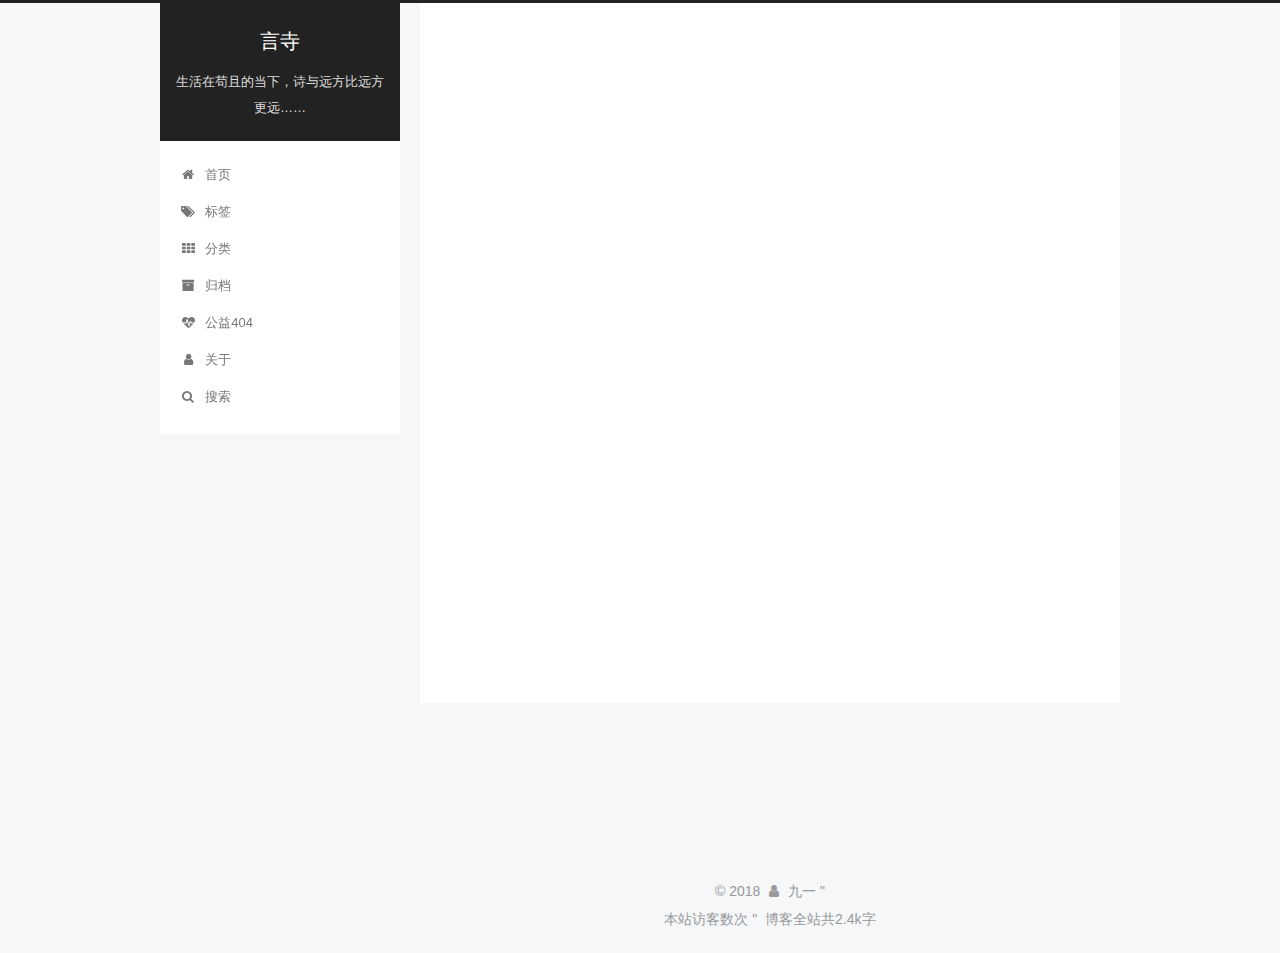
<file: tags/index.html>
<!DOCTYPE html>



  


<html class="theme-next pisces use-motion" lang="zh-Hans">
<head>
  <meta charset="UTF-8"/>
<meta http-equiv="X-UA-Compatible" content="IE=edge" />
<meta name="viewport" content="width=device-width, initial-scale=1, maximum-scale=1"/>
<meta name="theme-color" content="#222">









<meta http-equiv="Cache-Control" content="no-transform" />
<meta http-equiv="Cache-Control" content="no-siteapp" />
















  
  
  <link href="/lib/fancybox/source/jquery.fancybox.css?v=2.1.5" rel="stylesheet" type="text/css" />







<link href="/lib/font-awesome/css/font-awesome.min.css?v=4.6.2" rel="stylesheet" type="text/css" />

<link href="/css/main.css?v=5.1.4" rel="stylesheet" type="text/css" />


  <link rel="apple-touch-icon" sizes="180x180" href="/images/apple-touch-icon-next.png?v=5.1.4">


  <link rel="icon" type="image/png" sizes="32x32" href="/images/favicon-32x32-next.png?v=5.1.4">


  <link rel="icon" type="image/png" sizes="16x16" href="/images/favicon-16x16-next.png?v=5.1.4">


  <link rel="mask-icon" href="/images/logo.svg?v=5.1.4" color="#222">





  <meta name="keywords" content="Hexo, NexT" />





  <link rel="alternate" href="/atom.xml" title="言寺" type="application/atom+xml" />






<meta property="og:type" content="website">
<meta property="og:title" content="tags">
<meta property="og:url" content="http://yoursite.com/tags/index.html">
<meta property="og:site_name" content="言寺">
<meta property="og:locale" content="zh-Hans">
<meta property="og:updated_time" content="2018-06-13T04:52:36.504Z">
<meta name="twitter:card" content="summary">
<meta name="twitter:title" content="tags">



<script type="text/javascript" id="hexo.configurations">
  var NexT = window.NexT || {};
  var CONFIG = {
    root: '/',
    scheme: 'Pisces',
    version: '5.1.4',
    sidebar: {"position":"left","display":"post","offset":12,"b2t":false,"scrollpercent":false,"onmobile":false},
    fancybox: true,
    tabs: true,
    motion: {"enable":true,"async":false,"transition":{"post_block":"fadeIn","post_header":"slideDownIn","post_body":"slideDownIn","coll_header":"slideLeftIn","sidebar":"slideUpIn"}},
    duoshuo: {
      userId: '0',
      author: '博主'
    },
    algolia: {
      applicationID: '',
      apiKey: '',
      indexName: '',
      hits: {"per_page":10},
      labels: {"input_placeholder":"Search for Posts","hits_empty":"We didn't find any results for the search: ${query}","hits_stats":"${hits} results found in ${time} ms"}
    }
  };
</script>



  <link rel="canonical" href="http://yoursite.com/tags/"/>





  <title>tags | 言寺</title>
  








</head>

<body itemscope itemtype="http://schema.org/WebPage" lang="zh-Hans">

  
  
    
  

  <div class="container sidebar-position-left page-post-detail">
    <div class="headband"></div>

    <header id="header" class="header" itemscope itemtype="http://schema.org/WPHeader">
      <div class="header-inner"><div class="site-brand-wrapper">
  <div class="site-meta ">
    

    <div class="custom-logo-site-title">
      <a href="/"  class="brand" rel="start">
        <span class="logo-line-before"><i></i></span>
        <span class="site-title">言寺</span>
        <span class="logo-line-after"><i></i></span>
      </a>
    </div>
      
        <p class="site-subtitle">生活在苟且的当下，诗与远方比远方更远……</p>
      
  </div>

  <div class="site-nav-toggle">
    <button>
      <span class="btn-bar"></span>
      <span class="btn-bar"></span>
      <span class="btn-bar"></span>
    </button>
  </div>
</div>

<nav class="site-nav">
  

  
    <ul id="menu" class="menu">
      
        
        <li class="menu-item menu-item-home">
          <a href="/" rel="section">
            
              <i class="menu-item-icon fa fa-fw fa-home"></i> <br />
            
            首页
          </a>
        </li>
      
        
        <li class="menu-item menu-item-tags">
          <a href="/tags" rel="section">
            
              <i class="menu-item-icon fa fa-fw fa-tags"></i> <br />
            
            标签
          </a>
        </li>
      
        
        <li class="menu-item menu-item-categories">
          <a href="/categories" rel="section">
            
              <i class="menu-item-icon fa fa-fw fa-th"></i> <br />
            
            分类
          </a>
        </li>
      
        
        <li class="menu-item menu-item-archives">
          <a href="/archives" rel="section">
            
              <i class="menu-item-icon fa fa-fw fa-archive"></i> <br />
            
            归档
          </a>
        </li>
      
        
        <li class="menu-item menu-item-commonweal">
          <a href="/404" rel="section">
            
              <i class="menu-item-icon fa fa-fw fa-heartbeat"></i> <br />
            
            公益404
          </a>
        </li>
      
        
        <li class="menu-item menu-item-about">
          <a href="/about" rel="section">
            
              <i class="menu-item-icon fa fa-fw fa-user"></i> <br />
            
            关于
          </a>
        </li>
      

      
        <li class="menu-item menu-item-search">
          
            <a href="javascript:;" class="popup-trigger">
          
            
              <i class="menu-item-icon fa fa-search fa-fw"></i> <br />
            
            搜索
          </a>
        </li>
      
    </ul>
  

  
    <div class="site-search">
      
  <div class="popup search-popup local-search-popup">
  <div class="local-search-header clearfix">
    <span class="search-icon">
      <i class="fa fa-search"></i>
    </span>
    <span class="popup-btn-close">
      <i class="fa fa-times-circle"></i>
    </span>
    <div class="local-search-input-wrapper">
      <input autocomplete="off"
             placeholder="搜索..." spellcheck="false"
             type="text" id="local-search-input">
    </div>
  </div>
  <div id="local-search-result"></div>
</div>



    </div>
  
</nav>



 </div>
    </header>

    <main id="main" class="main">
      <div class="main-inner">
        <div class="content-wrap">
          <div id="content" class="content">
            

  <div id="posts" class="posts-expand">
    
    
    
    <div class="post-block page">
      <header class="post-header">

	<h1 class="post-title" itemprop="name headline">tags</h1>



</header>

      
      
      
      <div class="post-body">
        
        
          <div class="tag-cloud">
            <div class="tag-cloud-title">
                目前共计 1 个标签
            </div>
            <div class="tag-cloud-tags">
              <a href="/tags/他山之石/" style="font-size: 12px; color: #ccc">他山之石</a>
            </div>
          </div>
        
      </div>
      
      
      
    </div>
    
    
    
  </div>


          </div>
          


          

  



        </div>
        
          
  
  <div class="sidebar-toggle">
    <div class="sidebar-toggle-line-wrap">
      <span class="sidebar-toggle-line sidebar-toggle-line-first"></span>
      <span class="sidebar-toggle-line sidebar-toggle-line-middle"></span>
      <span class="sidebar-toggle-line sidebar-toggle-line-last"></span>
    </div>
  </div>

  <aside id="sidebar" class="sidebar">
    
    <div class="sidebar-inner">

      

      

      <section class="site-overview-wrap sidebar-panel sidebar-panel-active">
        <div class="site-overview">
          <div class="site-author motion-element" itemprop="author" itemscope itemtype="http://schema.org/Person">
            
              <img class="site-author-image" itemprop="image"
                src="/images/avatar.gif"
                alt="九一" />
            
              <p class="site-author-name" itemprop="name">九一</p>
              <p class="site-description motion-element" itemprop="description"></p>
          </div>

          <nav class="site-state motion-element">

            
              <div class="site-state-item site-state-posts">
              
                <a href="/archives">
              
                  <span class="site-state-item-count">1</span>
                  <span class="site-state-item-name">日志</span>
                </a>
              </div>
            

            

            
              
              
              <div class="site-state-item site-state-tags">
                <a href="/tags/index.html">
                  <span class="site-state-item-count">1</span>
                  <span class="site-state-item-name">标签</span>
                </a>
              </div>
            

          </nav>

          
            <div class="feed-link motion-element">
              <a href="/atom.xml" rel="alternate">
                <i class="fa fa-rss"></i>
                RSS
              </a>
            </div>
          

          
            <div class="links-of-author motion-element">
                
                  <span class="links-of-author-item">
                    <a href="xfine@gmail.com" target="_blank" title="E-Mail">
                      
                        <i class="fa fa-fw fa-envelope"></i>E-Mail</a>
                  </span>
                
                  <span class="links-of-author-item">
                    <a href="https://t.me/xfine" target="_blank" title="Telegram">
                      
                        <i class="fa fa-fw fa-telegram"></i>Telegram</a>
                  </span>
                
            </div>
          

          
          

          
          

          

        </div>
      </section>

      

      

    </div>
  </aside>


        
      </div>
    </main>

    <footer id="footer" class="footer">
      <div class="footer-inner">
        <script async src="https://dn-lbstatics.qbox.me/busuanzi/2.3/busuanzi.pure.mini.js"></script>
<div class="copyright">&copy; <span itemprop="copyrightYear">2018</span>
  <span class="with-love">
    <i class="fa fa-user"></i>
  </span>
  <span class="author" itemprop="copyrightHolder">九一</span>

  
"</div>

<span id="busuanzi_container_site_uv">
  本站访客数<span id="busuanzi_value_site_uv"></span>次
</span>


<!-- <div class="powered-by">由 <a class="theme-link" target="_blank" href="https://hexo.io">Hexo</a> 强力驱动</div>



  <span class="post-meta-divider">|</span>



  <div class="theme-info">主题 &mdash; <a class="theme-link" target="_blank" href="https://github.com/iissnan/hexo-theme-next">NexT.Pisces</a> v5.1.4</div>
-->
"



<div class="theme-info">
  <div class="powered-by"></div>
  <span class="post-count">博客全站共2.4k字</span>
</div>

        







        
      </div>
    </footer>

    
      <div class="back-to-top">
        <i class="fa fa-arrow-up"></i>
        
      </div>
    

    

  </div>

  

<script type="text/javascript">
  if (Object.prototype.toString.call(window.Promise) !== '[object Function]') {
    window.Promise = null;
  }
</script>









  












  
  
    <script type="text/javascript" src="/lib/jquery/index.js?v=2.1.3"></script>
  

  
  
    <script type="text/javascript" src="/lib/fastclick/lib/fastclick.min.js?v=1.0.6"></script>
  

  
  
    <script type="text/javascript" src="/lib/jquery_lazyload/jquery.lazyload.js?v=1.9.7"></script>
  

  
  
    <script type="text/javascript" src="/lib/velocity/velocity.min.js?v=1.2.1"></script>
  

  
  
    <script type="text/javascript" src="/lib/velocity/velocity.ui.min.js?v=1.2.1"></script>
  

  
  
    <script type="text/javascript" src="/lib/fancybox/source/jquery.fancybox.pack.js?v=2.1.5"></script>
  


  


  <script type="text/javascript" src="/js/src/utils.js?v=5.1.4"></script>

  <script type="text/javascript" src="/js/src/motion.js?v=5.1.4"></script>



  
  


  <script type="text/javascript" src="/js/src/affix.js?v=5.1.4"></script>

  <script type="text/javascript" src="/js/src/schemes/pisces.js?v=5.1.4"></script>



  
  <script type="text/javascript" src="/js/src/scrollspy.js?v=5.1.4"></script>
<script type="text/javascript" src="/js/src/post-details.js?v=5.1.4"></script>



  


  <script type="text/javascript" src="/js/src/bootstrap.js?v=5.1.4"></script>



  


  




	





  





  












  

  <script type="text/javascript">
    // Popup Window;
    var isfetched = false;
    var isXml = true;
    // Search DB path;
    var search_path = "search.xml";
    if (search_path.length === 0) {
      search_path = "search.xml";
    } else if (/json$/i.test(search_path)) {
      isXml = false;
    }
    var path = "/" + search_path;
    // monitor main search box;

    var onPopupClose = function (e) {
      $('.popup').hide();
      $('#local-search-input').val('');
      $('.search-result-list').remove();
      $('#no-result').remove();
      $(".local-search-pop-overlay").remove();
      $('body').css('overflow', '');
    }

    function proceedsearch() {
      $("body")
        .append('<div class="search-popup-overlay local-search-pop-overlay"></div>')
        .css('overflow', 'hidden');
      $('.search-popup-overlay').click(onPopupClose);
      $('.popup').toggle();
      var $localSearchInput = $('#local-search-input');
      $localSearchInput.attr("autocapitalize", "none");
      $localSearchInput.attr("autocorrect", "off");
      $localSearchInput.focus();
    }

    // search function;
    var searchFunc = function(path, search_id, content_id) {
      'use strict';

      // start loading animation
      $("body")
        .append('<div class="search-popup-overlay local-search-pop-overlay">' +
          '<div id="search-loading-icon">' +
          '<i class="fa fa-spinner fa-pulse fa-5x fa-fw"></i>' +
          '</div>' +
          '</div>')
        .css('overflow', 'hidden');
      $("#search-loading-icon").css('margin', '20% auto 0 auto').css('text-align', 'center');

      $.ajax({
        url: path,
        dataType: isXml ? "xml" : "json",
        async: true,
        success: function(res) {
          // get the contents from search data
          isfetched = true;
          $('.popup').detach().appendTo('.header-inner');
          var datas = isXml ? $("entry", res).map(function() {
            return {
              title: $("title", this).text(),
              content: $("content",this).text(),
              url: $("url" , this).text()
            };
          }).get() : res;
          var input = document.getElementById(search_id);
          var resultContent = document.getElementById(content_id);
          var inputEventFunction = function() {
            var searchText = input.value.trim().toLowerCase();
            var keywords = searchText.split(/[\s\-]+/);
            if (keywords.length > 1) {
              keywords.push(searchText);
            }
            var resultItems = [];
            if (searchText.length > 0) {
              // perform local searching
              datas.forEach(function(data) {
                var isMatch = false;
                var hitCount = 0;
                var searchTextCount = 0;
                var title = data.title.trim();
                var titleInLowerCase = title.toLowerCase();
                var content = data.content.trim().replace(/<[^>]+>/g,"");
                var contentInLowerCase = content.toLowerCase();
                var articleUrl = decodeURIComponent(data.url);
                var indexOfTitle = [];
                var indexOfContent = [];
                // only match articles with not empty titles
                if(title != '') {
                  keywords.forEach(function(keyword) {
                    function getIndexByWord(word, text, caseSensitive) {
                      var wordLen = word.length;
                      if (wordLen === 0) {
                        return [];
                      }
                      var startPosition = 0, position = [], index = [];
                      if (!caseSensitive) {
                        text = text.toLowerCase();
                        word = word.toLowerCase();
                      }
                      while ((position = text.indexOf(word, startPosition)) > -1) {
                        index.push({position: position, word: word});
                        startPosition = position + wordLen;
                      }
                      return index;
                    }

                    indexOfTitle = indexOfTitle.concat(getIndexByWord(keyword, titleInLowerCase, false));
                    indexOfContent = indexOfContent.concat(getIndexByWord(keyword, contentInLowerCase, false));
                  });
                  if (indexOfTitle.length > 0 || indexOfContent.length > 0) {
                    isMatch = true;
                    hitCount = indexOfTitle.length + indexOfContent.length;
                  }
                }

                // show search results

                if (isMatch) {
                  // sort index by position of keyword

                  [indexOfTitle, indexOfContent].forEach(function (index) {
                    index.sort(function (itemLeft, itemRight) {
                      if (itemRight.position !== itemLeft.position) {
                        return itemRight.position - itemLeft.position;
                      } else {
                        return itemLeft.word.length - itemRight.word.length;
                      }
                    });
                  });

                  // merge hits into slices

                  function mergeIntoSlice(text, start, end, index) {
                    var item = index[index.length - 1];
                    var position = item.position;
                    var word = item.word;
                    var hits = [];
                    var searchTextCountInSlice = 0;
                    while (position + word.length <= end && index.length != 0) {
                      if (word === searchText) {
                        searchTextCountInSlice++;
                      }
                      hits.push({position: position, length: word.length});
                      var wordEnd = position + word.length;

                      // move to next position of hit

                      index.pop();
                      while (index.length != 0) {
                        item = index[index.length - 1];
                        position = item.position;
                        word = item.word;
                        if (wordEnd > position) {
                          index.pop();
                        } else {
                          break;
                        }
                      }
                    }
                    searchTextCount += searchTextCountInSlice;
                    return {
                      hits: hits,
                      start: start,
                      end: end,
                      searchTextCount: searchTextCountInSlice
                    };
                  }

                  var slicesOfTitle = [];
                  if (indexOfTitle.length != 0) {
                    slicesOfTitle.push(mergeIntoSlice(title, 0, title.length, indexOfTitle));
                  }

                  var slicesOfContent = [];
                  while (indexOfContent.length != 0) {
                    var item = indexOfContent[indexOfContent.length - 1];
                    var position = item.position;
                    var word = item.word;
                    // cut out 100 characters
                    var start = position - 20;
                    var end = position + 80;
                    if(start < 0){
                      start = 0;
                    }
                    if (end < position + word.length) {
                      end = position + word.length;
                    }
                    if(end > content.length){
                      end = content.length;
                    }
                    slicesOfContent.push(mergeIntoSlice(content, start, end, indexOfContent));
                  }

                  // sort slices in content by search text's count and hits' count

                  slicesOfContent.sort(function (sliceLeft, sliceRight) {
                    if (sliceLeft.searchTextCount !== sliceRight.searchTextCount) {
                      return sliceRight.searchTextCount - sliceLeft.searchTextCount;
                    } else if (sliceLeft.hits.length !== sliceRight.hits.length) {
                      return sliceRight.hits.length - sliceLeft.hits.length;
                    } else {
                      return sliceLeft.start - sliceRight.start;
                    }
                  });

                  // select top N slices in content

                  var upperBound = parseInt('1');
                  if (upperBound >= 0) {
                    slicesOfContent = slicesOfContent.slice(0, upperBound);
                  }

                  // highlight title and content

                  function highlightKeyword(text, slice) {
                    var result = '';
                    var prevEnd = slice.start;
                    slice.hits.forEach(function (hit) {
                      result += text.substring(prevEnd, hit.position);
                      var end = hit.position + hit.length;
                      result += '<b class="search-keyword">' + text.substring(hit.position, end) + '</b>';
                      prevEnd = end;
                    });
                    result += text.substring(prevEnd, slice.end);
                    return result;
                  }

                  var resultItem = '';

                  if (slicesOfTitle.length != 0) {
                    resultItem += "<li><a href='" + articleUrl + "' class='search-result-title'>" + highlightKeyword(title, slicesOfTitle[0]) + "</a>";
                  } else {
                    resultItem += "<li><a href='" + articleUrl + "' class='search-result-title'>" + title + "</a>";
                  }

                  slicesOfContent.forEach(function (slice) {
                    resultItem += "<a href='" + articleUrl + "'>" +
                      "<p class=\"search-result\">" + highlightKeyword(content, slice) +
                      "...</p>" + "</a>";
                  });

                  resultItem += "</li>";
                  resultItems.push({
                    item: resultItem,
                    searchTextCount: searchTextCount,
                    hitCount: hitCount,
                    id: resultItems.length
                  });
                }
              })
            };
            if (keywords.length === 1 && keywords[0] === "") {
              resultContent.innerHTML = '<div id="no-result"><i class="fa fa-search fa-5x" /></div>'
            } else if (resultItems.length === 0) {
              resultContent.innerHTML = '<div id="no-result"><i class="fa fa-frown-o fa-5x" /></div>'
            } else {
              resultItems.sort(function (resultLeft, resultRight) {
                if (resultLeft.searchTextCount !== resultRight.searchTextCount) {
                  return resultRight.searchTextCount - resultLeft.searchTextCount;
                } else if (resultLeft.hitCount !== resultRight.hitCount) {
                  return resultRight.hitCount - resultLeft.hitCount;
                } else {
                  return resultRight.id - resultLeft.id;
                }
              });
              var searchResultList = '<ul class=\"search-result-list\">';
              resultItems.forEach(function (result) {
                searchResultList += result.item;
              })
              searchResultList += "</ul>";
              resultContent.innerHTML = searchResultList;
            }
          }

          if ('auto' === 'auto') {
            input.addEventListener('input', inputEventFunction);
          } else {
            $('.search-icon').click(inputEventFunction);
            input.addEventListener('keypress', function (event) {
              if (event.keyCode === 13) {
                inputEventFunction();
              }
            });
          }

          // remove loading animation
          $(".local-search-pop-overlay").remove();
          $('body').css('overflow', '');

          proceedsearch();
        }
      });
    }

    // handle and trigger popup window;
    $('.popup-trigger').click(function(e) {
      e.stopPropagation();
      if (isfetched === false) {
        searchFunc(path, 'local-search-input', 'local-search-result');
      } else {
        proceedsearch();
      };
    });

    $('.popup-btn-close').click(onPopupClose);
    $('.popup').click(function(e){
      e.stopPropagation();
    });
    $(document).on('keyup', function (event) {
      var shouldDismissSearchPopup = event.which === 27 &&
        $('.search-popup').is(':visible');
      if (shouldDismissSearchPopup) {
        onPopupClose();
      }
    });
  </script>





  

  
  <script src="https://cdn1.lncld.net/static/js/av-core-mini-0.6.4.js"></script>
  <script>AV.initialize("WWFRmNPup1Mq6v3Olnit9sNp-gzGzoHsz", "TuFj95IUS9icEohteyigTGGs");</script>
  <script>
    function showTime(Counter) {
      var query = new AV.Query(Counter);
      var entries = [];
      var $visitors = $(".leancloud_visitors");

      $visitors.each(function () {
        entries.push( $(this).attr("id").trim() );
      });

      query.containedIn('url', entries);
      query.find()
        .done(function (results) {
          var COUNT_CONTAINER_REF = '.leancloud-visitors-count';

          if (results.length === 0) {
            $visitors.find(COUNT_CONTAINER_REF).text(0);
            return;
          }

          for (var i = 0; i < results.length; i++) {
            var item = results[i];
            var url = item.get('url');
            var time = item.get('time');
            var element = document.getElementById(url);

            $(element).find(COUNT_CONTAINER_REF).text(time);
          }
          for(var i = 0; i < entries.length; i++) {
            var url = entries[i];
            var element = document.getElementById(url);
            var countSpan = $(element).find(COUNT_CONTAINER_REF);
            if( countSpan.text() == '') {
              countSpan.text(0);
            }
          }
        })
        .fail(function (object, error) {
          console.log("Error: " + error.code + " " + error.message);
        });
    }

    function addCount(Counter) {
      var $visitors = $(".leancloud_visitors");
      var url = $visitors.attr('id').trim();
      var title = $visitors.attr('data-flag-title').trim();
      var query = new AV.Query(Counter);

      query.equalTo("url", url);
      query.find({
        success: function(results) {
          if (results.length > 0) {
            var counter = results[0];
            counter.fetchWhenSave(true);
            counter.increment("time");
            counter.save(null, {
              success: function(counter) {
                var $element = $(document.getElementById(url));
                $element.find('.leancloud-visitors-count').text(counter.get('time'));
              },
              error: function(counter, error) {
                console.log('Failed to save Visitor num, with error message: ' + error.message);
              }
            });
          } else {
            var newcounter = new Counter();
            /* Set ACL */
            var acl = new AV.ACL();
            acl.setPublicReadAccess(true);
            acl.setPublicWriteAccess(true);
            newcounter.setACL(acl);
            /* End Set ACL */
            newcounter.set("title", title);
            newcounter.set("url", url);
            newcounter.set("time", 1);
            newcounter.save(null, {
              success: function(newcounter) {
                var $element = $(document.getElementById(url));
                $element.find('.leancloud-visitors-count').text(newcounter.get('time'));
              },
              error: function(newcounter, error) {
                console.log('Failed to create');
              }
            });
          }
        },
        error: function(error) {
          console.log('Error:' + error.code + " " + error.message);
        }
      });
    }

    $(function() {
      var Counter = AV.Object.extend("Counter");
      if ($('.leancloud_visitors').length == 1) {
        addCount(Counter);
      } else if ($('.post-title-link').length > 1) {
        showTime(Counter);
      }
    });
  </script>



  

  

  
  

  

  

  

</body>
</html>
</file>
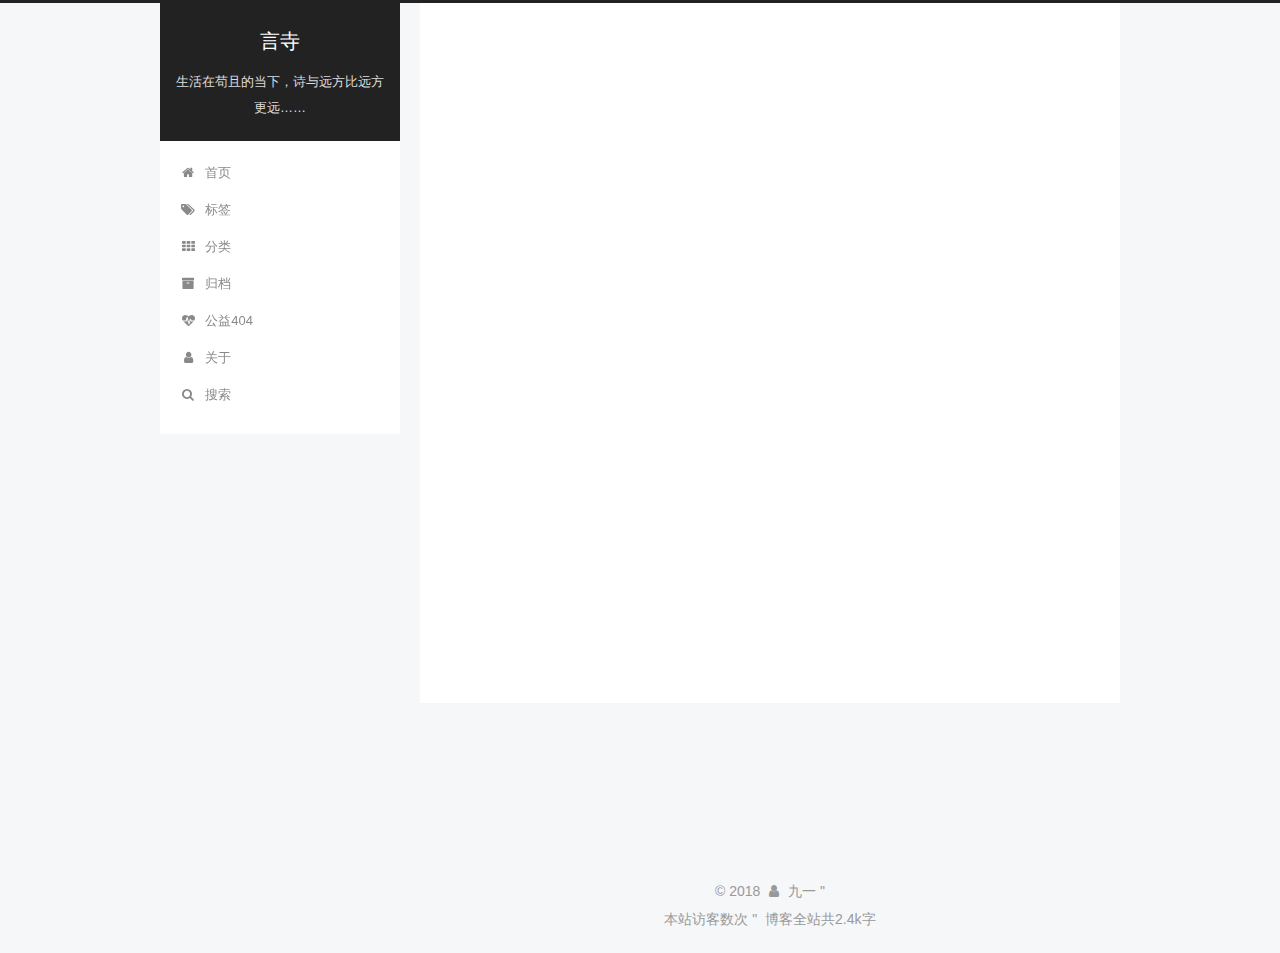
<file: archives/2018/index.html>
<!DOCTYPE html>



  


<html class="theme-next pisces use-motion" lang="zh-Hans">
<head>
  <meta charset="UTF-8"/>
<meta http-equiv="X-UA-Compatible" content="IE=edge" />
<meta name="viewport" content="width=device-width, initial-scale=1, maximum-scale=1"/>
<meta name="theme-color" content="#222">









<meta http-equiv="Cache-Control" content="no-transform" />
<meta http-equiv="Cache-Control" content="no-siteapp" />
















  
  
  <link href="/lib/fancybox/source/jquery.fancybox.css?v=2.1.5" rel="stylesheet" type="text/css" />







<link href="/lib/font-awesome/css/font-awesome.min.css?v=4.6.2" rel="stylesheet" type="text/css" />

<link href="/css/main.css?v=5.1.4" rel="stylesheet" type="text/css" />


  <link rel="apple-touch-icon" sizes="180x180" href="/images/apple-touch-icon-next.png?v=5.1.4">


  <link rel="icon" type="image/png" sizes="32x32" href="/images/favicon-32x32-next.png?v=5.1.4">


  <link rel="icon" type="image/png" sizes="16x16" href="/images/favicon-16x16-next.png?v=5.1.4">


  <link rel="mask-icon" href="/images/logo.svg?v=5.1.4" color="#222">





  <meta name="keywords" content="Hexo, NexT" />





  <link rel="alternate" href="/atom.xml" title="言寺" type="application/atom+xml" />






<meta property="og:type" content="website">
<meta property="og:title" content="言寺">
<meta property="og:url" content="http://yoursite.com/archives/2018/index.html">
<meta property="og:site_name" content="言寺">
<meta property="og:locale" content="zh-Hans">
<meta name="twitter:card" content="summary">
<meta name="twitter:title" content="言寺">



<script type="text/javascript" id="hexo.configurations">
  var NexT = window.NexT || {};
  var CONFIG = {
    root: '/',
    scheme: 'Pisces',
    version: '5.1.4',
    sidebar: {"position":"left","display":"post","offset":12,"b2t":false,"scrollpercent":false,"onmobile":false},
    fancybox: true,
    tabs: true,
    motion: {"enable":true,"async":false,"transition":{"post_block":"fadeIn","post_header":"slideDownIn","post_body":"slideDownIn","coll_header":"slideLeftIn","sidebar":"slideUpIn"}},
    duoshuo: {
      userId: '0',
      author: '博主'
    },
    algolia: {
      applicationID: '',
      apiKey: '',
      indexName: '',
      hits: {"per_page":10},
      labels: {"input_placeholder":"Search for Posts","hits_empty":"We didn't find any results for the search: ${query}","hits_stats":"${hits} results found in ${time} ms"}
    }
  };
</script>



  <link rel="canonical" href="http://yoursite.com/archives/2018/"/>





  <title>归档 | 言寺</title>
  








</head>

<body itemscope itemtype="http://schema.org/WebPage" lang="zh-Hans">

  
  
    
  

  <div class="container sidebar-position-left page-archive">
    <div class="headband"></div>

    <header id="header" class="header" itemscope itemtype="http://schema.org/WPHeader">
      <div class="header-inner"><div class="site-brand-wrapper">
  <div class="site-meta ">
    

    <div class="custom-logo-site-title">
      <a href="/"  class="brand" rel="start">
        <span class="logo-line-before"><i></i></span>
        <span class="site-title">言寺</span>
        <span class="logo-line-after"><i></i></span>
      </a>
    </div>
      
        <p class="site-subtitle">生活在苟且的当下，诗与远方比远方更远……</p>
      
  </div>

  <div class="site-nav-toggle">
    <button>
      <span class="btn-bar"></span>
      <span class="btn-bar"></span>
      <span class="btn-bar"></span>
    </button>
  </div>
</div>

<nav class="site-nav">
  

  
    <ul id="menu" class="menu">
      
        
        <li class="menu-item menu-item-home">
          <a href="/" rel="section">
            
              <i class="menu-item-icon fa fa-fw fa-home"></i> <br />
            
            首页
          </a>
        </li>
      
        
        <li class="menu-item menu-item-tags">
          <a href="/tags" rel="section">
            
              <i class="menu-item-icon fa fa-fw fa-tags"></i> <br />
            
            标签
          </a>
        </li>
      
        
        <li class="menu-item menu-item-categories">
          <a href="/categories" rel="section">
            
              <i class="menu-item-icon fa fa-fw fa-th"></i> <br />
            
            分类
          </a>
        </li>
      
        
        <li class="menu-item menu-item-archives">
          <a href="/archives" rel="section">
            
              <i class="menu-item-icon fa fa-fw fa-archive"></i> <br />
            
            归档
          </a>
        </li>
      
        
        <li class="menu-item menu-item-commonweal">
          <a href="/404" rel="section">
            
              <i class="menu-item-icon fa fa-fw fa-heartbeat"></i> <br />
            
            公益404
          </a>
        </li>
      
        
        <li class="menu-item menu-item-about">
          <a href="/about" rel="section">
            
              <i class="menu-item-icon fa fa-fw fa-user"></i> <br />
            
            关于
          </a>
        </li>
      

      
        <li class="menu-item menu-item-search">
          
            <a href="javascript:;" class="popup-trigger">
          
            
              <i class="menu-item-icon fa fa-search fa-fw"></i> <br />
            
            搜索
          </a>
        </li>
      
    </ul>
  

  
    <div class="site-search">
      
  <div class="popup search-popup local-search-popup">
  <div class="local-search-header clearfix">
    <span class="search-icon">
      <i class="fa fa-search"></i>
    </span>
    <span class="popup-btn-close">
      <i class="fa fa-times-circle"></i>
    </span>
    <div class="local-search-input-wrapper">
      <input autocomplete="off"
             placeholder="搜索..." spellcheck="false"
             type="text" id="local-search-input">
    </div>
  </div>
  <div id="local-search-result"></div>
</div>



    </div>
  
</nav>



 </div>
    </header>

    <main id="main" class="main">
      <div class="main-inner">
        <div class="content-wrap">
          <div id="content" class="content">
            

  
  
  
  <div class="post-block archive">
    <div id="posts" class="posts-collapse">
      <span class="archive-move-on"></span>

      <span class="archive-page-counter">
        
        
        
          
        
        嗯..! 目前共计 1 篇日志。 继续努力。
      </span>

      

        
        
        

        
          
          <div class="collection-title">
            <h1 class="archive-year" id="archive-year-2018">2018</h1>
          </div>
        
        

        

  <article class="post post-type-normal" itemscope itemtype="http://schema.org/Article">
    <header class="post-header">

      <h2 class="post-title">
        
            <a class="post-title-link" href="/2018/01/20/憨夺型投资者/" itemprop="url">
              
                <span itemprop="name">憨夺型投资者</span>
              
            </a>
        
      </h2>

      <div class="post-meta">
        <time class="post-time" itemprop="dateCreated"
              datetime="2018-01-20T11:44:14+08:00"
              content="2018-01-20" >
          01-20
        </time>
      </div>

    </header>
  </article>



      

    </div>
  </div>
  
  
  

  



          </div>
          


          

        </div>
        
          
  
  <div class="sidebar-toggle">
    <div class="sidebar-toggle-line-wrap">
      <span class="sidebar-toggle-line sidebar-toggle-line-first"></span>
      <span class="sidebar-toggle-line sidebar-toggle-line-middle"></span>
      <span class="sidebar-toggle-line sidebar-toggle-line-last"></span>
    </div>
  </div>

  <aside id="sidebar" class="sidebar">
    
    <div class="sidebar-inner">

      

      

      <section class="site-overview-wrap sidebar-panel sidebar-panel-active">
        <div class="site-overview">
          <div class="site-author motion-element" itemprop="author" itemscope itemtype="http://schema.org/Person">
            
              <img class="site-author-image" itemprop="image"
                src="/images/avatar.gif"
                alt="九一" />
            
              <p class="site-author-name" itemprop="name">九一</p>
              <p class="site-description motion-element" itemprop="description"></p>
          </div>

          <nav class="site-state motion-element">

            
              <div class="site-state-item site-state-posts">
              
                <a href="/archives">
              
                  <span class="site-state-item-count">1</span>
                  <span class="site-state-item-name">日志</span>
                </a>
              </div>
            

            

            
              
              
              <div class="site-state-item site-state-tags">
                <a href="/tags/index.html">
                  <span class="site-state-item-count">1</span>
                  <span class="site-state-item-name">标签</span>
                </a>
              </div>
            

          </nav>

          
            <div class="feed-link motion-element">
              <a href="/atom.xml" rel="alternate">
                <i class="fa fa-rss"></i>
                RSS
              </a>
            </div>
          

          
            <div class="links-of-author motion-element">
                
                  <span class="links-of-author-item">
                    <a href="xfine@gmail.com" target="_blank" title="E-Mail">
                      
                        <i class="fa fa-fw fa-envelope"></i>E-Mail</a>
                  </span>
                
                  <span class="links-of-author-item">
                    <a href="https://t.me/xfine" target="_blank" title="Telegram">
                      
                        <i class="fa fa-fw fa-telegram"></i>Telegram</a>
                  </span>
                
            </div>
          

          
          

          
          

          

        </div>
      </section>

      

      

    </div>
  </aside>


        
      </div>
    </main>

    <footer id="footer" class="footer">
      <div class="footer-inner">
        <script async src="https://dn-lbstatics.qbox.me/busuanzi/2.3/busuanzi.pure.mini.js"></script>
<div class="copyright">&copy; <span itemprop="copyrightYear">2018</span>
  <span class="with-love">
    <i class="fa fa-user"></i>
  </span>
  <span class="author" itemprop="copyrightHolder">九一</span>

  
"</div>

<span id="busuanzi_container_site_uv">
  本站访客数<span id="busuanzi_value_site_uv"></span>次
</span>


<!-- <div class="powered-by">由 <a class="theme-link" target="_blank" href="https://hexo.io">Hexo</a> 强力驱动</div>



  <span class="post-meta-divider">|</span>



  <div class="theme-info">主题 &mdash; <a class="theme-link" target="_blank" href="https://github.com/iissnan/hexo-theme-next">NexT.Pisces</a> v5.1.4</div>
-->
"



<div class="theme-info">
  <div class="powered-by"></div>
  <span class="post-count">博客全站共2.4k字</span>
</div>

        







        
      </div>
    </footer>

    
      <div class="back-to-top">
        <i class="fa fa-arrow-up"></i>
        
      </div>
    

    

  </div>

  

<script type="text/javascript">
  if (Object.prototype.toString.call(window.Promise) !== '[object Function]') {
    window.Promise = null;
  }
</script>









  












  
  
    <script type="text/javascript" src="/lib/jquery/index.js?v=2.1.3"></script>
  

  
  
    <script type="text/javascript" src="/lib/fastclick/lib/fastclick.min.js?v=1.0.6"></script>
  

  
  
    <script type="text/javascript" src="/lib/jquery_lazyload/jquery.lazyload.js?v=1.9.7"></script>
  

  
  
    <script type="text/javascript" src="/lib/velocity/velocity.min.js?v=1.2.1"></script>
  

  
  
    <script type="text/javascript" src="/lib/velocity/velocity.ui.min.js?v=1.2.1"></script>
  

  
  
    <script type="text/javascript" src="/lib/fancybox/source/jquery.fancybox.pack.js?v=2.1.5"></script>
  


  


  <script type="text/javascript" src="/js/src/utils.js?v=5.1.4"></script>

  <script type="text/javascript" src="/js/src/motion.js?v=5.1.4"></script>



  
  


  <script type="text/javascript" src="/js/src/affix.js?v=5.1.4"></script>

  <script type="text/javascript" src="/js/src/schemes/pisces.js?v=5.1.4"></script>



  

  


  <script type="text/javascript" src="/js/src/bootstrap.js?v=5.1.4"></script>



  


  




	





  





  












  

  <script type="text/javascript">
    // Popup Window;
    var isfetched = false;
    var isXml = true;
    // Search DB path;
    var search_path = "search.xml";
    if (search_path.length === 0) {
      search_path = "search.xml";
    } else if (/json$/i.test(search_path)) {
      isXml = false;
    }
    var path = "/" + search_path;
    // monitor main search box;

    var onPopupClose = function (e) {
      $('.popup').hide();
      $('#local-search-input').val('');
      $('.search-result-list').remove();
      $('#no-result').remove();
      $(".local-search-pop-overlay").remove();
      $('body').css('overflow', '');
    }

    function proceedsearch() {
      $("body")
        .append('<div class="search-popup-overlay local-search-pop-overlay"></div>')
        .css('overflow', 'hidden');
      $('.search-popup-overlay').click(onPopupClose);
      $('.popup').toggle();
      var $localSearchInput = $('#local-search-input');
      $localSearchInput.attr("autocapitalize", "none");
      $localSearchInput.attr("autocorrect", "off");
      $localSearchInput.focus();
    }

    // search function;
    var searchFunc = function(path, search_id, content_id) {
      'use strict';

      // start loading animation
      $("body")
        .append('<div class="search-popup-overlay local-search-pop-overlay">' +
          '<div id="search-loading-icon">' +
          '<i class="fa fa-spinner fa-pulse fa-5x fa-fw"></i>' +
          '</div>' +
          '</div>')
        .css('overflow', 'hidden');
      $("#search-loading-icon").css('margin', '20% auto 0 auto').css('text-align', 'center');

      $.ajax({
        url: path,
        dataType: isXml ? "xml" : "json",
        async: true,
        success: function(res) {
          // get the contents from search data
          isfetched = true;
          $('.popup').detach().appendTo('.header-inner');
          var datas = isXml ? $("entry", res).map(function() {
            return {
              title: $("title", this).text(),
              content: $("content",this).text(),
              url: $("url" , this).text()
            };
          }).get() : res;
          var input = document.getElementById(search_id);
          var resultContent = document.getElementById(content_id);
          var inputEventFunction = function() {
            var searchText = input.value.trim().toLowerCase();
            var keywords = searchText.split(/[\s\-]+/);
            if (keywords.length > 1) {
              keywords.push(searchText);
            }
            var resultItems = [];
            if (searchText.length > 0) {
              // perform local searching
              datas.forEach(function(data) {
                var isMatch = false;
                var hitCount = 0;
                var searchTextCount = 0;
                var title = data.title.trim();
                var titleInLowerCase = title.toLowerCase();
                var content = data.content.trim().replace(/<[^>]+>/g,"");
                var contentInLowerCase = content.toLowerCase();
                var articleUrl = decodeURIComponent(data.url);
                var indexOfTitle = [];
                var indexOfContent = [];
                // only match articles with not empty titles
                if(title != '') {
                  keywords.forEach(function(keyword) {
                    function getIndexByWord(word, text, caseSensitive) {
                      var wordLen = word.length;
                      if (wordLen === 0) {
                        return [];
                      }
                      var startPosition = 0, position = [], index = [];
                      if (!caseSensitive) {
                        text = text.toLowerCase();
                        word = word.toLowerCase();
                      }
                      while ((position = text.indexOf(word, startPosition)) > -1) {
                        index.push({position: position, word: word});
                        startPosition = position + wordLen;
                      }
                      return index;
                    }

                    indexOfTitle = indexOfTitle.concat(getIndexByWord(keyword, titleInLowerCase, false));
                    indexOfContent = indexOfContent.concat(getIndexByWord(keyword, contentInLowerCase, false));
                  });
                  if (indexOfTitle.length > 0 || indexOfContent.length > 0) {
                    isMatch = true;
                    hitCount = indexOfTitle.length + indexOfContent.length;
                  }
                }

                // show search results

                if (isMatch) {
                  // sort index by position of keyword

                  [indexOfTitle, indexOfContent].forEach(function (index) {
                    index.sort(function (itemLeft, itemRight) {
                      if (itemRight.position !== itemLeft.position) {
                        return itemRight.position - itemLeft.position;
                      } else {
                        return itemLeft.word.length - itemRight.word.length;
                      }
                    });
                  });

                  // merge hits into slices

                  function mergeIntoSlice(text, start, end, index) {
                    var item = index[index.length - 1];
                    var position = item.position;
                    var word = item.word;
                    var hits = [];
                    var searchTextCountInSlice = 0;
                    while (position + word.length <= end && index.length != 0) {
                      if (word === searchText) {
                        searchTextCountInSlice++;
                      }
                      hits.push({position: position, length: word.length});
                      var wordEnd = position + word.length;

                      // move to next position of hit

                      index.pop();
                      while (index.length != 0) {
                        item = index[index.length - 1];
                        position = item.position;
                        word = item.word;
                        if (wordEnd > position) {
                          index.pop();
                        } else {
                          break;
                        }
                      }
                    }
                    searchTextCount += searchTextCountInSlice;
                    return {
                      hits: hits,
                      start: start,
                      end: end,
                      searchTextCount: searchTextCountInSlice
                    };
                  }

                  var slicesOfTitle = [];
                  if (indexOfTitle.length != 0) {
                    slicesOfTitle.push(mergeIntoSlice(title, 0, title.length, indexOfTitle));
                  }

                  var slicesOfContent = [];
                  while (indexOfContent.length != 0) {
                    var item = indexOfContent[indexOfContent.length - 1];
                    var position = item.position;
                    var word = item.word;
                    // cut out 100 characters
                    var start = position - 20;
                    var end = position + 80;
                    if(start < 0){
                      start = 0;
                    }
                    if (end < position + word.length) {
                      end = position + word.length;
                    }
                    if(end > content.length){
                      end = content.length;
                    }
                    slicesOfContent.push(mergeIntoSlice(content, start, end, indexOfContent));
                  }

                  // sort slices in content by search text's count and hits' count

                  slicesOfContent.sort(function (sliceLeft, sliceRight) {
                    if (sliceLeft.searchTextCount !== sliceRight.searchTextCount) {
                      return sliceRight.searchTextCount - sliceLeft.searchTextCount;
                    } else if (sliceLeft.hits.length !== sliceRight.hits.length) {
                      return sliceRight.hits.length - sliceLeft.hits.length;
                    } else {
                      return sliceLeft.start - sliceRight.start;
                    }
                  });

                  // select top N slices in content

                  var upperBound = parseInt('1');
                  if (upperBound >= 0) {
                    slicesOfContent = slicesOfContent.slice(0, upperBound);
                  }

                  // highlight title and content

                  function highlightKeyword(text, slice) {
                    var result = '';
                    var prevEnd = slice.start;
                    slice.hits.forEach(function (hit) {
                      result += text.substring(prevEnd, hit.position);
                      var end = hit.position + hit.length;
                      result += '<b class="search-keyword">' + text.substring(hit.position, end) + '</b>';
                      prevEnd = end;
                    });
                    result += text.substring(prevEnd, slice.end);
                    return result;
                  }

                  var resultItem = '';

                  if (slicesOfTitle.length != 0) {
                    resultItem += "<li><a href='" + articleUrl + "' class='search-result-title'>" + highlightKeyword(title, slicesOfTitle[0]) + "</a>";
                  } else {
                    resultItem += "<li><a href='" + articleUrl + "' class='search-result-title'>" + title + "</a>";
                  }

                  slicesOfContent.forEach(function (slice) {
                    resultItem += "<a href='" + articleUrl + "'>" +
                      "<p class=\"search-result\">" + highlightKeyword(content, slice) +
                      "...</p>" + "</a>";
                  });

                  resultItem += "</li>";
                  resultItems.push({
                    item: resultItem,
                    searchTextCount: searchTextCount,
                    hitCount: hitCount,
                    id: resultItems.length
                  });
                }
              })
            };
            if (keywords.length === 1 && keywords[0] === "") {
              resultContent.innerHTML = '<div id="no-result"><i class="fa fa-search fa-5x" /></div>'
            } else if (resultItems.length === 0) {
              resultContent.innerHTML = '<div id="no-result"><i class="fa fa-frown-o fa-5x" /></div>'
            } else {
              resultItems.sort(function (resultLeft, resultRight) {
                if (resultLeft.searchTextCount !== resultRight.searchTextCount) {
                  return resultRight.searchTextCount - resultLeft.searchTextCount;
                } else if (resultLeft.hitCount !== resultRight.hitCount) {
                  return resultRight.hitCount - resultLeft.hitCount;
                } else {
                  return resultRight.id - resultLeft.id;
                }
              });
              var searchResultList = '<ul class=\"search-result-list\">';
              resultItems.forEach(function (result) {
                searchResultList += result.item;
              })
              searchResultList += "</ul>";
              resultContent.innerHTML = searchResultList;
            }
          }

          if ('auto' === 'auto') {
            input.addEventListener('input', inputEventFunction);
          } else {
            $('.search-icon').click(inputEventFunction);
            input.addEventListener('keypress', function (event) {
              if (event.keyCode === 13) {
                inputEventFunction();
              }
            });
          }

          // remove loading animation
          $(".local-search-pop-overlay").remove();
          $('body').css('overflow', '');

          proceedsearch();
        }
      });
    }

    // handle and trigger popup window;
    $('.popup-trigger').click(function(e) {
      e.stopPropagation();
      if (isfetched === false) {
        searchFunc(path, 'local-search-input', 'local-search-result');
      } else {
        proceedsearch();
      };
    });

    $('.popup-btn-close').click(onPopupClose);
    $('.popup').click(function(e){
      e.stopPropagation();
    });
    $(document).on('keyup', function (event) {
      var shouldDismissSearchPopup = event.which === 27 &&
        $('.search-popup').is(':visible');
      if (shouldDismissSearchPopup) {
        onPopupClose();
      }
    });
  </script>





  

  
  <script src="https://cdn1.lncld.net/static/js/av-core-mini-0.6.4.js"></script>
  <script>AV.initialize("WWFRmNPup1Mq6v3Olnit9sNp-gzGzoHsz", "TuFj95IUS9icEohteyigTGGs");</script>
  <script>
    function showTime(Counter) {
      var query = new AV.Query(Counter);
      var entries = [];
      var $visitors = $(".leancloud_visitors");

      $visitors.each(function () {
        entries.push( $(this).attr("id").trim() );
      });

      query.containedIn('url', entries);
      query.find()
        .done(function (results) {
          var COUNT_CONTAINER_REF = '.leancloud-visitors-count';

          if (results.length === 0) {
            $visitors.find(COUNT_CONTAINER_REF).text(0);
            return;
          }

          for (var i = 0; i < results.length; i++) {
            var item = results[i];
            var url = item.get('url');
            var time = item.get('time');
            var element = document.getElementById(url);

            $(element).find(COUNT_CONTAINER_REF).text(time);
          }
          for(var i = 0; i < entries.length; i++) {
            var url = entries[i];
            var element = document.getElementById(url);
            var countSpan = $(element).find(COUNT_CONTAINER_REF);
            if( countSpan.text() == '') {
              countSpan.text(0);
            }
          }
        })
        .fail(function (object, error) {
          console.log("Error: " + error.code + " " + error.message);
        });
    }

    function addCount(Counter) {
      var $visitors = $(".leancloud_visitors");
      var url = $visitors.attr('id').trim();
      var title = $visitors.attr('data-flag-title').trim();
      var query = new AV.Query(Counter);

      query.equalTo("url", url);
      query.find({
        success: function(results) {
          if (results.length > 0) {
            var counter = results[0];
            counter.fetchWhenSave(true);
            counter.increment("time");
            counter.save(null, {
              success: function(counter) {
                var $element = $(document.getElementById(url));
                $element.find('.leancloud-visitors-count').text(counter.get('time'));
              },
              error: function(counter, error) {
                console.log('Failed to save Visitor num, with error message: ' + error.message);
              }
            });
          } else {
            var newcounter = new Counter();
            /* Set ACL */
            var acl = new AV.ACL();
            acl.setPublicReadAccess(true);
            acl.setPublicWriteAccess(true);
            newcounter.setACL(acl);
            /* End Set ACL */
            newcounter.set("title", title);
            newcounter.set("url", url);
            newcounter.set("time", 1);
            newcounter.save(null, {
              success: function(newcounter) {
                var $element = $(document.getElementById(url));
                $element.find('.leancloud-visitors-count').text(newcounter.get('time'));
              },
              error: function(newcounter, error) {
                console.log('Failed to create');
              }
            });
          }
        },
        error: function(error) {
          console.log('Error:' + error.code + " " + error.message);
        }
      });
    }

    $(function() {
      var Counter = AV.Object.extend("Counter");
      if ($('.leancloud_visitors').length == 1) {
        addCount(Counter);
      } else if ($('.post-title-link').length > 1) {
        showTime(Counter);
      }
    });
  </script>



  

  

  
  

  

  

  

</body>
</html>
</file>
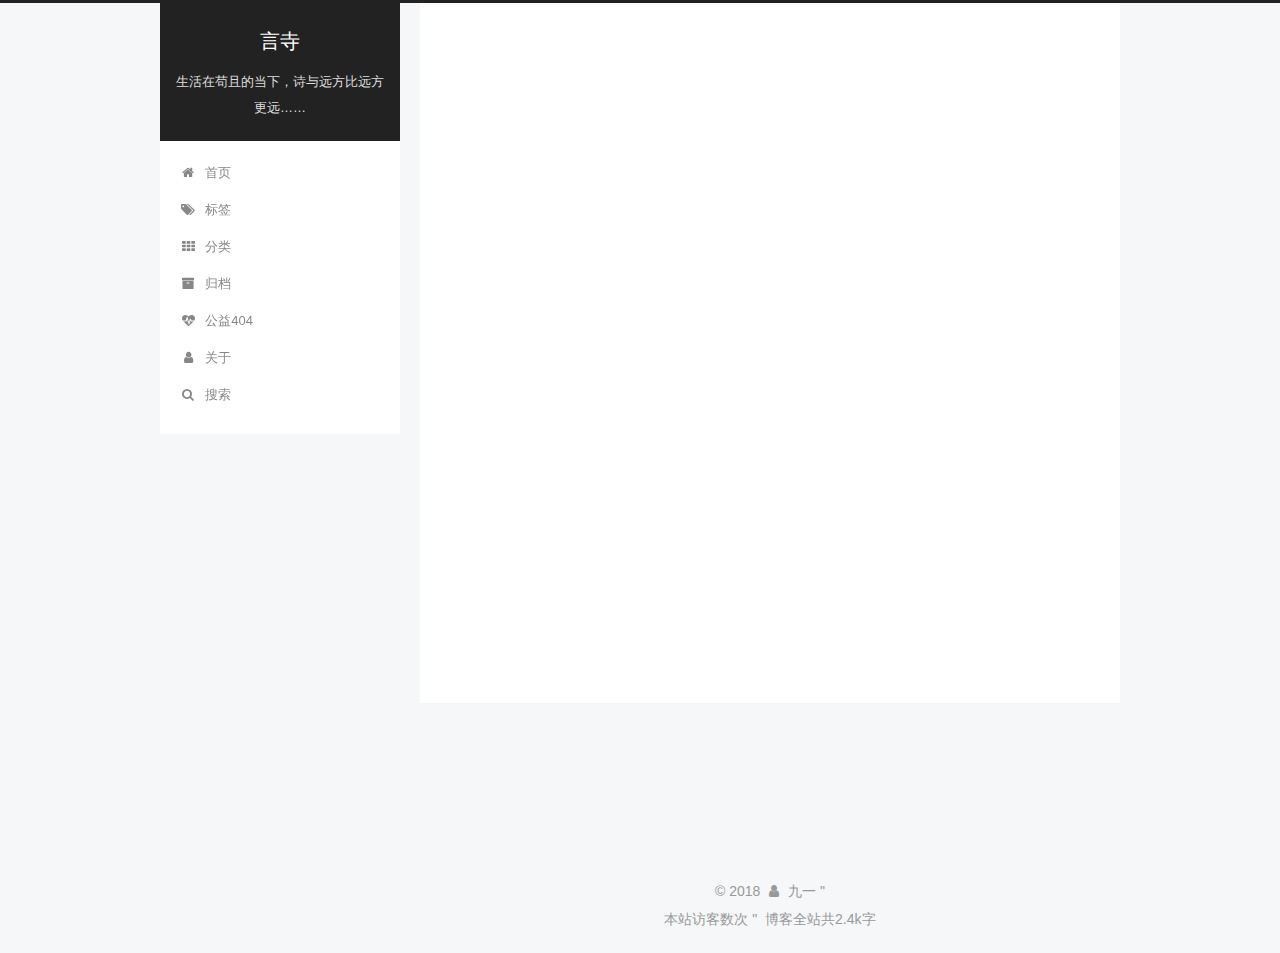
<file: tags/他山之石/index.html>
<!DOCTYPE html>



  


<html class="theme-next pisces use-motion" lang="zh-Hans">
<head>
  <meta charset="UTF-8"/>
<meta http-equiv="X-UA-Compatible" content="IE=edge" />
<meta name="viewport" content="width=device-width, initial-scale=1, maximum-scale=1"/>
<meta name="theme-color" content="#222">









<meta http-equiv="Cache-Control" content="no-transform" />
<meta http-equiv="Cache-Control" content="no-siteapp" />
















  
  
  <link href="/lib/fancybox/source/jquery.fancybox.css?v=2.1.5" rel="stylesheet" type="text/css" />







<link href="/lib/font-awesome/css/font-awesome.min.css?v=4.6.2" rel="stylesheet" type="text/css" />

<link href="/css/main.css?v=5.1.4" rel="stylesheet" type="text/css" />


  <link rel="apple-touch-icon" sizes="180x180" href="/images/apple-touch-icon-next.png?v=5.1.4">


  <link rel="icon" type="image/png" sizes="32x32" href="/images/favicon-32x32-next.png?v=5.1.4">


  <link rel="icon" type="image/png" sizes="16x16" href="/images/favicon-16x16-next.png?v=5.1.4">


  <link rel="mask-icon" href="/images/logo.svg?v=5.1.4" color="#222">





  <meta name="keywords" content="Hexo, NexT" />





  <link rel="alternate" href="/atom.xml" title="言寺" type="application/atom+xml" />






<meta property="og:type" content="website">
<meta property="og:title" content="言寺">
<meta property="og:url" content="http://yoursite.com/tags/他山之石/index.html">
<meta property="og:site_name" content="言寺">
<meta property="og:locale" content="zh-Hans">
<meta name="twitter:card" content="summary">
<meta name="twitter:title" content="言寺">



<script type="text/javascript" id="hexo.configurations">
  var NexT = window.NexT || {};
  var CONFIG = {
    root: '/',
    scheme: 'Pisces',
    version: '5.1.4',
    sidebar: {"position":"left","display":"post","offset":12,"b2t":false,"scrollpercent":false,"onmobile":false},
    fancybox: true,
    tabs: true,
    motion: {"enable":true,"async":false,"transition":{"post_block":"fadeIn","post_header":"slideDownIn","post_body":"slideDownIn","coll_header":"slideLeftIn","sidebar":"slideUpIn"}},
    duoshuo: {
      userId: '0',
      author: '博主'
    },
    algolia: {
      applicationID: '',
      apiKey: '',
      indexName: '',
      hits: {"per_page":10},
      labels: {"input_placeholder":"Search for Posts","hits_empty":"We didn't find any results for the search: ${query}","hits_stats":"${hits} results found in ${time} ms"}
    }
  };
</script>



  <link rel="canonical" href="http://yoursite.com/tags/他山之石/"/>





  <title>标签: 他山之石 | 言寺</title>
  








</head>

<body itemscope itemtype="http://schema.org/WebPage" lang="zh-Hans">

  
  
    
  

  <div class="container sidebar-position-left ">
    <div class="headband"></div>

    <header id="header" class="header" itemscope itemtype="http://schema.org/WPHeader">
      <div class="header-inner"><div class="site-brand-wrapper">
  <div class="site-meta ">
    

    <div class="custom-logo-site-title">
      <a href="/"  class="brand" rel="start">
        <span class="logo-line-before"><i></i></span>
        <span class="site-title">言寺</span>
        <span class="logo-line-after"><i></i></span>
      </a>
    </div>
      
        <p class="site-subtitle">生活在苟且的当下，诗与远方比远方更远……</p>
      
  </div>

  <div class="site-nav-toggle">
    <button>
      <span class="btn-bar"></span>
      <span class="btn-bar"></span>
      <span class="btn-bar"></span>
    </button>
  </div>
</div>

<nav class="site-nav">
  

  
    <ul id="menu" class="menu">
      
        
        <li class="menu-item menu-item-home">
          <a href="/" rel="section">
            
              <i class="menu-item-icon fa fa-fw fa-home"></i> <br />
            
            首页
          </a>
        </li>
      
        
        <li class="menu-item menu-item-tags">
          <a href="/tags" rel="section">
            
              <i class="menu-item-icon fa fa-fw fa-tags"></i> <br />
            
            标签
          </a>
        </li>
      
        
        <li class="menu-item menu-item-categories">
          <a href="/categories" rel="section">
            
              <i class="menu-item-icon fa fa-fw fa-th"></i> <br />
            
            分类
          </a>
        </li>
      
        
        <li class="menu-item menu-item-archives">
          <a href="/archives" rel="section">
            
              <i class="menu-item-icon fa fa-fw fa-archive"></i> <br />
            
            归档
          </a>
        </li>
      
        
        <li class="menu-item menu-item-commonweal">
          <a href="/404" rel="section">
            
              <i class="menu-item-icon fa fa-fw fa-heartbeat"></i> <br />
            
            公益404
          </a>
        </li>
      
        
        <li class="menu-item menu-item-about">
          <a href="/about" rel="section">
            
              <i class="menu-item-icon fa fa-fw fa-user"></i> <br />
            
            关于
          </a>
        </li>
      

      
        <li class="menu-item menu-item-search">
          
            <a href="javascript:;" class="popup-trigger">
          
            
              <i class="menu-item-icon fa fa-search fa-fw"></i> <br />
            
            搜索
          </a>
        </li>
      
    </ul>
  

  
    <div class="site-search">
      
  <div class="popup search-popup local-search-popup">
  <div class="local-search-header clearfix">
    <span class="search-icon">
      <i class="fa fa-search"></i>
    </span>
    <span class="popup-btn-close">
      <i class="fa fa-times-circle"></i>
    </span>
    <div class="local-search-input-wrapper">
      <input autocomplete="off"
             placeholder="搜索..." spellcheck="false"
             type="text" id="local-search-input">
    </div>
  </div>
  <div id="local-search-result"></div>
</div>



    </div>
  
</nav>



 </div>
    </header>

    <main id="main" class="main">
      <div class="main-inner">
        <div class="content-wrap">
          <div id="content" class="content">
            

  
  
  
  <div class="post-block tag">

    <div id="posts" class="posts-collapse">
      <div class="collection-title">
        <h1>他山之石<small>标签</small>
        </h1>
      </div>

      
        

  <article class="post post-type-normal" itemscope itemtype="http://schema.org/Article">
    <header class="post-header">

      <h2 class="post-title">
        
            <a class="post-title-link" href="/2018/01/20/憨夺型投资者/" itemprop="url">
              
                <span itemprop="name">憨夺型投资者</span>
              
            </a>
        
      </h2>

      <div class="post-meta">
        <time class="post-time" itemprop="dateCreated"
              datetime="2018-01-20T11:44:14+08:00"
              content="2018-01-20" >
          01-20
        </time>
      </div>

    </header>
  </article>


      
    </div>

  </div>
  
  
  

  


          </div>
          


          

        </div>
        
          
  
  <div class="sidebar-toggle">
    <div class="sidebar-toggle-line-wrap">
      <span class="sidebar-toggle-line sidebar-toggle-line-first"></span>
      <span class="sidebar-toggle-line sidebar-toggle-line-middle"></span>
      <span class="sidebar-toggle-line sidebar-toggle-line-last"></span>
    </div>
  </div>

  <aside id="sidebar" class="sidebar">
    
    <div class="sidebar-inner">

      

      

      <section class="site-overview-wrap sidebar-panel sidebar-panel-active">
        <div class="site-overview">
          <div class="site-author motion-element" itemprop="author" itemscope itemtype="http://schema.org/Person">
            
              <img class="site-author-image" itemprop="image"
                src="/images/avatar.gif"
                alt="九一" />
            
              <p class="site-author-name" itemprop="name">九一</p>
              <p class="site-description motion-element" itemprop="description"></p>
          </div>

          <nav class="site-state motion-element">

            
              <div class="site-state-item site-state-posts">
              
                <a href="/archives">
              
                  <span class="site-state-item-count">1</span>
                  <span class="site-state-item-name">日志</span>
                </a>
              </div>
            

            

            
              
              
              <div class="site-state-item site-state-tags">
                <a href="/tags/index.html">
                  <span class="site-state-item-count">1</span>
                  <span class="site-state-item-name">标签</span>
                </a>
              </div>
            

          </nav>

          
            <div class="feed-link motion-element">
              <a href="/atom.xml" rel="alternate">
                <i class="fa fa-rss"></i>
                RSS
              </a>
            </div>
          

          
            <div class="links-of-author motion-element">
                
                  <span class="links-of-author-item">
                    <a href="xfine@gmail.com" target="_blank" title="E-Mail">
                      
                        <i class="fa fa-fw fa-envelope"></i>E-Mail</a>
                  </span>
                
                  <span class="links-of-author-item">
                    <a href="https://t.me/xfine" target="_blank" title="Telegram">
                      
                        <i class="fa fa-fw fa-telegram"></i>Telegram</a>
                  </span>
                
            </div>
          

          
          

          
          

          

        </div>
      </section>

      

      

    </div>
  </aside>


        
      </div>
    </main>

    <footer id="footer" class="footer">
      <div class="footer-inner">
        <script async src="https://dn-lbstatics.qbox.me/busuanzi/2.3/busuanzi.pure.mini.js"></script>
<div class="copyright">&copy; <span itemprop="copyrightYear">2018</span>
  <span class="with-love">
    <i class="fa fa-user"></i>
  </span>
  <span class="author" itemprop="copyrightHolder">九一</span>

  
"</div>

<span id="busuanzi_container_site_uv">
  本站访客数<span id="busuanzi_value_site_uv"></span>次
</span>


<!-- <div class="powered-by">由 <a class="theme-link" target="_blank" href="https://hexo.io">Hexo</a> 强力驱动</div>



  <span class="post-meta-divider">|</span>



  <div class="theme-info">主题 &mdash; <a class="theme-link" target="_blank" href="https://github.com/iissnan/hexo-theme-next">NexT.Pisces</a> v5.1.4</div>
-->
"



<div class="theme-info">
  <div class="powered-by"></div>
  <span class="post-count">博客全站共2.4k字</span>
</div>

        







        
      </div>
    </footer>

    
      <div class="back-to-top">
        <i class="fa fa-arrow-up"></i>
        
      </div>
    

    

  </div>

  

<script type="text/javascript">
  if (Object.prototype.toString.call(window.Promise) !== '[object Function]') {
    window.Promise = null;
  }
</script>









  












  
  
    <script type="text/javascript" src="/lib/jquery/index.js?v=2.1.3"></script>
  

  
  
    <script type="text/javascript" src="/lib/fastclick/lib/fastclick.min.js?v=1.0.6"></script>
  

  
  
    <script type="text/javascript" src="/lib/jquery_lazyload/jquery.lazyload.js?v=1.9.7"></script>
  

  
  
    <script type="text/javascript" src="/lib/velocity/velocity.min.js?v=1.2.1"></script>
  

  
  
    <script type="text/javascript" src="/lib/velocity/velocity.ui.min.js?v=1.2.1"></script>
  

  
  
    <script type="text/javascript" src="/lib/fancybox/source/jquery.fancybox.pack.js?v=2.1.5"></script>
  


  


  <script type="text/javascript" src="/js/src/utils.js?v=5.1.4"></script>

  <script type="text/javascript" src="/js/src/motion.js?v=5.1.4"></script>



  
  


  <script type="text/javascript" src="/js/src/affix.js?v=5.1.4"></script>

  <script type="text/javascript" src="/js/src/schemes/pisces.js?v=5.1.4"></script>



  

  


  <script type="text/javascript" src="/js/src/bootstrap.js?v=5.1.4"></script>



  


  




	





  





  












  

  <script type="text/javascript">
    // Popup Window;
    var isfetched = false;
    var isXml = true;
    // Search DB path;
    var search_path = "search.xml";
    if (search_path.length === 0) {
      search_path = "search.xml";
    } else if (/json$/i.test(search_path)) {
      isXml = false;
    }
    var path = "/" + search_path;
    // monitor main search box;

    var onPopupClose = function (e) {
      $('.popup').hide();
      $('#local-search-input').val('');
      $('.search-result-list').remove();
      $('#no-result').remove();
      $(".local-search-pop-overlay").remove();
      $('body').css('overflow', '');
    }

    function proceedsearch() {
      $("body")
        .append('<div class="search-popup-overlay local-search-pop-overlay"></div>')
        .css('overflow', 'hidden');
      $('.search-popup-overlay').click(onPopupClose);
      $('.popup').toggle();
      var $localSearchInput = $('#local-search-input');
      $localSearchInput.attr("autocapitalize", "none");
      $localSearchInput.attr("autocorrect", "off");
      $localSearchInput.focus();
    }

    // search function;
    var searchFunc = function(path, search_id, content_id) {
      'use strict';

      // start loading animation
      $("body")
        .append('<div class="search-popup-overlay local-search-pop-overlay">' +
          '<div id="search-loading-icon">' +
          '<i class="fa fa-spinner fa-pulse fa-5x fa-fw"></i>' +
          '</div>' +
          '</div>')
        .css('overflow', 'hidden');
      $("#search-loading-icon").css('margin', '20% auto 0 auto').css('text-align', 'center');

      $.ajax({
        url: path,
        dataType: isXml ? "xml" : "json",
        async: true,
        success: function(res) {
          // get the contents from search data
          isfetched = true;
          $('.popup').detach().appendTo('.header-inner');
          var datas = isXml ? $("entry", res).map(function() {
            return {
              title: $("title", this).text(),
              content: $("content",this).text(),
              url: $("url" , this).text()
            };
          }).get() : res;
          var input = document.getElementById(search_id);
          var resultContent = document.getElementById(content_id);
          var inputEventFunction = function() {
            var searchText = input.value.trim().toLowerCase();
            var keywords = searchText.split(/[\s\-]+/);
            if (keywords.length > 1) {
              keywords.push(searchText);
            }
            var resultItems = [];
            if (searchText.length > 0) {
              // perform local searching
              datas.forEach(function(data) {
                var isMatch = false;
                var hitCount = 0;
                var searchTextCount = 0;
                var title = data.title.trim();
                var titleInLowerCase = title.toLowerCase();
                var content = data.content.trim().replace(/<[^>]+>/g,"");
                var contentInLowerCase = content.toLowerCase();
                var articleUrl = decodeURIComponent(data.url);
                var indexOfTitle = [];
                var indexOfContent = [];
                // only match articles with not empty titles
                if(title != '') {
                  keywords.forEach(function(keyword) {
                    function getIndexByWord(word, text, caseSensitive) {
                      var wordLen = word.length;
                      if (wordLen === 0) {
                        return [];
                      }
                      var startPosition = 0, position = [], index = [];
                      if (!caseSensitive) {
                        text = text.toLowerCase();
                        word = word.toLowerCase();
                      }
                      while ((position = text.indexOf(word, startPosition)) > -1) {
                        index.push({position: position, word: word});
                        startPosition = position + wordLen;
                      }
                      return index;
                    }

                    indexOfTitle = indexOfTitle.concat(getIndexByWord(keyword, titleInLowerCase, false));
                    indexOfContent = indexOfContent.concat(getIndexByWord(keyword, contentInLowerCase, false));
                  });
                  if (indexOfTitle.length > 0 || indexOfContent.length > 0) {
                    isMatch = true;
                    hitCount = indexOfTitle.length + indexOfContent.length;
                  }
                }

                // show search results

                if (isMatch) {
                  // sort index by position of keyword

                  [indexOfTitle, indexOfContent].forEach(function (index) {
                    index.sort(function (itemLeft, itemRight) {
                      if (itemRight.position !== itemLeft.position) {
                        return itemRight.position - itemLeft.position;
                      } else {
                        return itemLeft.word.length - itemRight.word.length;
                      }
                    });
                  });

                  // merge hits into slices

                  function mergeIntoSlice(text, start, end, index) {
                    var item = index[index.length - 1];
                    var position = item.position;
                    var word = item.word;
                    var hits = [];
                    var searchTextCountInSlice = 0;
                    while (position + word.length <= end && index.length != 0) {
                      if (word === searchText) {
                        searchTextCountInSlice++;
                      }
                      hits.push({position: position, length: word.length});
                      var wordEnd = position + word.length;

                      // move to next position of hit

                      index.pop();
                      while (index.length != 0) {
                        item = index[index.length - 1];
                        position = item.position;
                        word = item.word;
                        if (wordEnd > position) {
                          index.pop();
                        } else {
                          break;
                        }
                      }
                    }
                    searchTextCount += searchTextCountInSlice;
                    return {
                      hits: hits,
                      start: start,
                      end: end,
                      searchTextCount: searchTextCountInSlice
                    };
                  }

                  var slicesOfTitle = [];
                  if (indexOfTitle.length != 0) {
                    slicesOfTitle.push(mergeIntoSlice(title, 0, title.length, indexOfTitle));
                  }

                  var slicesOfContent = [];
                  while (indexOfContent.length != 0) {
                    var item = indexOfContent[indexOfContent.length - 1];
                    var position = item.position;
                    var word = item.word;
                    // cut out 100 characters
                    var start = position - 20;
                    var end = position + 80;
                    if(start < 0){
                      start = 0;
                    }
                    if (end < position + word.length) {
                      end = position + word.length;
                    }
                    if(end > content.length){
                      end = content.length;
                    }
                    slicesOfContent.push(mergeIntoSlice(content, start, end, indexOfContent));
                  }

                  // sort slices in content by search text's count and hits' count

                  slicesOfContent.sort(function (sliceLeft, sliceRight) {
                    if (sliceLeft.searchTextCount !== sliceRight.searchTextCount) {
                      return sliceRight.searchTextCount - sliceLeft.searchTextCount;
                    } else if (sliceLeft.hits.length !== sliceRight.hits.length) {
                      return sliceRight.hits.length - sliceLeft.hits.length;
                    } else {
                      return sliceLeft.start - sliceRight.start;
                    }
                  });

                  // select top N slices in content

                  var upperBound = parseInt('1');
                  if (upperBound >= 0) {
                    slicesOfContent = slicesOfContent.slice(0, upperBound);
                  }

                  // highlight title and content

                  function highlightKeyword(text, slice) {
                    var result = '';
                    var prevEnd = slice.start;
                    slice.hits.forEach(function (hit) {
                      result += text.substring(prevEnd, hit.position);
                      var end = hit.position + hit.length;
                      result += '<b class="search-keyword">' + text.substring(hit.position, end) + '</b>';
                      prevEnd = end;
                    });
                    result += text.substring(prevEnd, slice.end);
                    return result;
                  }

                  var resultItem = '';

                  if (slicesOfTitle.length != 0) {
                    resultItem += "<li><a href='" + articleUrl + "' class='search-result-title'>" + highlightKeyword(title, slicesOfTitle[0]) + "</a>";
                  } else {
                    resultItem += "<li><a href='" + articleUrl + "' class='search-result-title'>" + title + "</a>";
                  }

                  slicesOfContent.forEach(function (slice) {
                    resultItem += "<a href='" + articleUrl + "'>" +
                      "<p class=\"search-result\">" + highlightKeyword(content, slice) +
                      "...</p>" + "</a>";
                  });

                  resultItem += "</li>";
                  resultItems.push({
                    item: resultItem,
                    searchTextCount: searchTextCount,
                    hitCount: hitCount,
                    id: resultItems.length
                  });
                }
              })
            };
            if (keywords.length === 1 && keywords[0] === "") {
              resultContent.innerHTML = '<div id="no-result"><i class="fa fa-search fa-5x" /></div>'
            } else if (resultItems.length === 0) {
              resultContent.innerHTML = '<div id="no-result"><i class="fa fa-frown-o fa-5x" /></div>'
            } else {
              resultItems.sort(function (resultLeft, resultRight) {
                if (resultLeft.searchTextCount !== resultRight.searchTextCount) {
                  return resultRight.searchTextCount - resultLeft.searchTextCount;
                } else if (resultLeft.hitCount !== resultRight.hitCount) {
                  return resultRight.hitCount - resultLeft.hitCount;
                } else {
                  return resultRight.id - resultLeft.id;
                }
              });
              var searchResultList = '<ul class=\"search-result-list\">';
              resultItems.forEach(function (result) {
                searchResultList += result.item;
              })
              searchResultList += "</ul>";
              resultContent.innerHTML = searchResultList;
            }
          }

          if ('auto' === 'auto') {
            input.addEventListener('input', inputEventFunction);
          } else {
            $('.search-icon').click(inputEventFunction);
            input.addEventListener('keypress', function (event) {
              if (event.keyCode === 13) {
                inputEventFunction();
              }
            });
          }

          // remove loading animation
          $(".local-search-pop-overlay").remove();
          $('body').css('overflow', '');

          proceedsearch();
        }
      });
    }

    // handle and trigger popup window;
    $('.popup-trigger').click(function(e) {
      e.stopPropagation();
      if (isfetched === false) {
        searchFunc(path, 'local-search-input', 'local-search-result');
      } else {
        proceedsearch();
      };
    });

    $('.popup-btn-close').click(onPopupClose);
    $('.popup').click(function(e){
      e.stopPropagation();
    });
    $(document).on('keyup', function (event) {
      var shouldDismissSearchPopup = event.which === 27 &&
        $('.search-popup').is(':visible');
      if (shouldDismissSearchPopup) {
        onPopupClose();
      }
    });
  </script>





  

  
  <script src="https://cdn1.lncld.net/static/js/av-core-mini-0.6.4.js"></script>
  <script>AV.initialize("WWFRmNPup1Mq6v3Olnit9sNp-gzGzoHsz", "TuFj95IUS9icEohteyigTGGs");</script>
  <script>
    function showTime(Counter) {
      var query = new AV.Query(Counter);
      var entries = [];
      var $visitors = $(".leancloud_visitors");

      $visitors.each(function () {
        entries.push( $(this).attr("id").trim() );
      });

      query.containedIn('url', entries);
      query.find()
        .done(function (results) {
          var COUNT_CONTAINER_REF = '.leancloud-visitors-count';

          if (results.length === 0) {
            $visitors.find(COUNT_CONTAINER_REF).text(0);
            return;
          }

          for (var i = 0; i < results.length; i++) {
            var item = results[i];
            var url = item.get('url');
            var time = item.get('time');
            var element = document.getElementById(url);

            $(element).find(COUNT_CONTAINER_REF).text(time);
          }
          for(var i = 0; i < entries.length; i++) {
            var url = entries[i];
            var element = document.getElementById(url);
            var countSpan = $(element).find(COUNT_CONTAINER_REF);
            if( countSpan.text() == '') {
              countSpan.text(0);
            }
          }
        })
        .fail(function (object, error) {
          console.log("Error: " + error.code + " " + error.message);
        });
    }

    function addCount(Counter) {
      var $visitors = $(".leancloud_visitors");
      var url = $visitors.attr('id').trim();
      var title = $visitors.attr('data-flag-title').trim();
      var query = new AV.Query(Counter);

      query.equalTo("url", url);
      query.find({
        success: function(results) {
          if (results.length > 0) {
            var counter = results[0];
            counter.fetchWhenSave(true);
            counter.increment("time");
            counter.save(null, {
              success: function(counter) {
                var $element = $(document.getElementById(url));
                $element.find('.leancloud-visitors-count').text(counter.get('time'));
              },
              error: function(counter, error) {
                console.log('Failed to save Visitor num, with error message: ' + error.message);
              }
            });
          } else {
            var newcounter = new Counter();
            /* Set ACL */
            var acl = new AV.ACL();
            acl.setPublicReadAccess(true);
            acl.setPublicWriteAccess(true);
            newcounter.setACL(acl);
            /* End Set ACL */
            newcounter.set("title", title);
            newcounter.set("url", url);
            newcounter.set("time", 1);
            newcounter.save(null, {
              success: function(newcounter) {
                var $element = $(document.getElementById(url));
                $element.find('.leancloud-visitors-count').text(newcounter.get('time'));
              },
              error: function(newcounter, error) {
                console.log('Failed to create');
              }
            });
          }
        },
        error: function(error) {
          console.log('Error:' + error.code + " " + error.message);
        }
      });
    }

    $(function() {
      var Counter = AV.Object.extend("Counter");
      if ($('.leancloud_visitors').length == 1) {
        addCount(Counter);
      } else if ($('.post-title-link').length > 1) {
        showTime(Counter);
      }
    });
  </script>



  

  

  
  

  

  

  

</body>
</html>
</file>
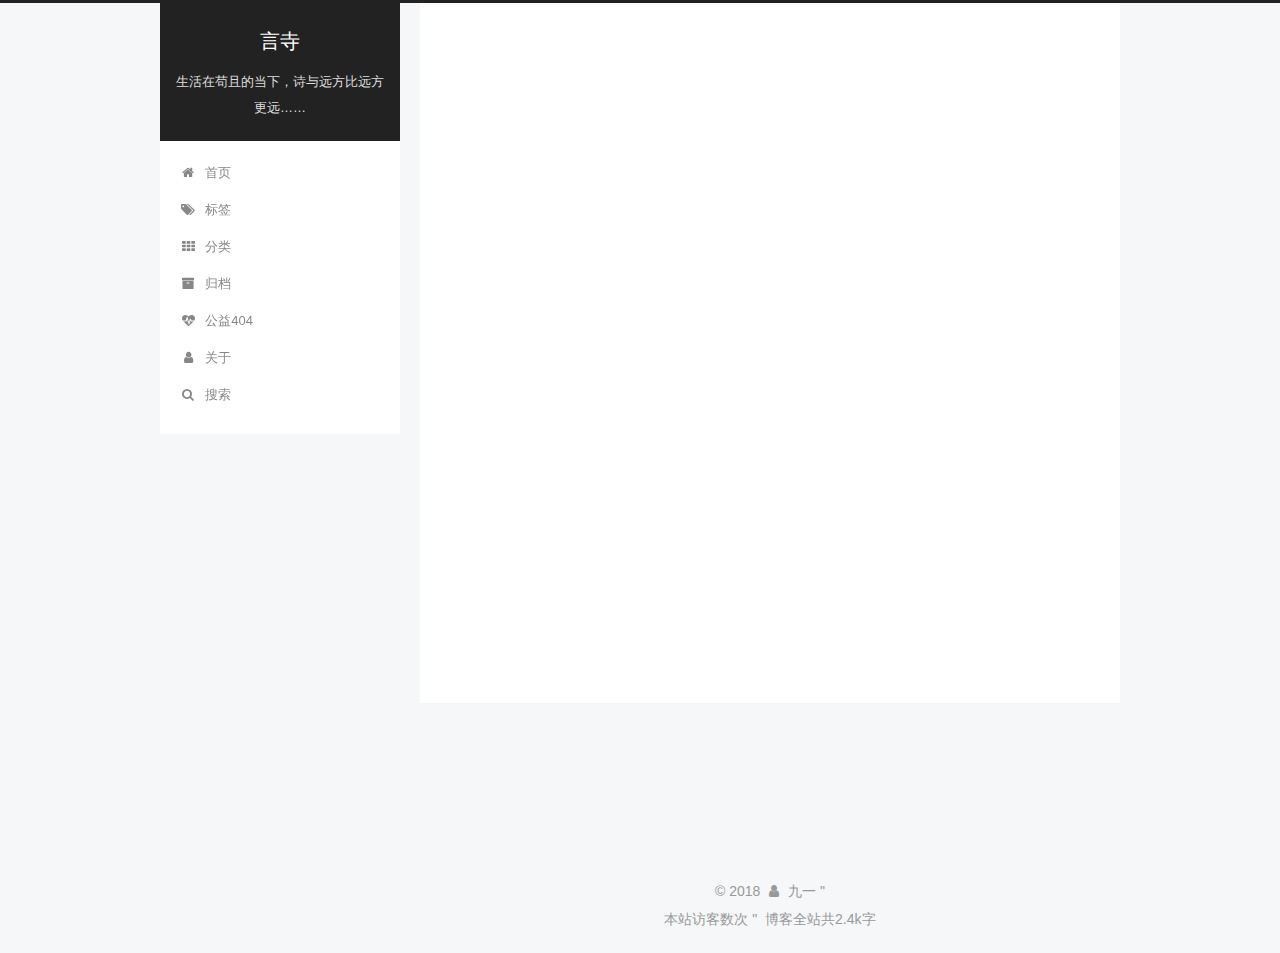
<file: archives/2018/01/index.html>
<!DOCTYPE html>



  


<html class="theme-next pisces use-motion" lang="zh-Hans">
<head>
  <meta charset="UTF-8"/>
<meta http-equiv="X-UA-Compatible" content="IE=edge" />
<meta name="viewport" content="width=device-width, initial-scale=1, maximum-scale=1"/>
<meta name="theme-color" content="#222">









<meta http-equiv="Cache-Control" content="no-transform" />
<meta http-equiv="Cache-Control" content="no-siteapp" />
















  
  
  <link href="/lib/fancybox/source/jquery.fancybox.css?v=2.1.5" rel="stylesheet" type="text/css" />







<link href="/lib/font-awesome/css/font-awesome.min.css?v=4.6.2" rel="stylesheet" type="text/css" />

<link href="/css/main.css?v=5.1.4" rel="stylesheet" type="text/css" />


  <link rel="apple-touch-icon" sizes="180x180" href="/images/apple-touch-icon-next.png?v=5.1.4">


  <link rel="icon" type="image/png" sizes="32x32" href="/images/favicon-32x32-next.png?v=5.1.4">


  <link rel="icon" type="image/png" sizes="16x16" href="/images/favicon-16x16-next.png?v=5.1.4">


  <link rel="mask-icon" href="/images/logo.svg?v=5.1.4" color="#222">





  <meta name="keywords" content="Hexo, NexT" />





  <link rel="alternate" href="/atom.xml" title="言寺" type="application/atom+xml" />






<meta property="og:type" content="website">
<meta property="og:title" content="言寺">
<meta property="og:url" content="http://yoursite.com/archives/2018/01/index.html">
<meta property="og:site_name" content="言寺">
<meta property="og:locale" content="zh-Hans">
<meta name="twitter:card" content="summary">
<meta name="twitter:title" content="言寺">



<script type="text/javascript" id="hexo.configurations">
  var NexT = window.NexT || {};
  var CONFIG = {
    root: '/',
    scheme: 'Pisces',
    version: '5.1.4',
    sidebar: {"position":"left","display":"post","offset":12,"b2t":false,"scrollpercent":false,"onmobile":false},
    fancybox: true,
    tabs: true,
    motion: {"enable":true,"async":false,"transition":{"post_block":"fadeIn","post_header":"slideDownIn","post_body":"slideDownIn","coll_header":"slideLeftIn","sidebar":"slideUpIn"}},
    duoshuo: {
      userId: '0',
      author: '博主'
    },
    algolia: {
      applicationID: '',
      apiKey: '',
      indexName: '',
      hits: {"per_page":10},
      labels: {"input_placeholder":"Search for Posts","hits_empty":"We didn't find any results for the search: ${query}","hits_stats":"${hits} results found in ${time} ms"}
    }
  };
</script>



  <link rel="canonical" href="http://yoursite.com/archives/2018/01/"/>





  <title>归档 | 言寺</title>
  








</head>

<body itemscope itemtype="http://schema.org/WebPage" lang="zh-Hans">

  
  
    
  

  <div class="container sidebar-position-left page-archive">
    <div class="headband"></div>

    <header id="header" class="header" itemscope itemtype="http://schema.org/WPHeader">
      <div class="header-inner"><div class="site-brand-wrapper">
  <div class="site-meta ">
    

    <div class="custom-logo-site-title">
      <a href="/"  class="brand" rel="start">
        <span class="logo-line-before"><i></i></span>
        <span class="site-title">言寺</span>
        <span class="logo-line-after"><i></i></span>
      </a>
    </div>
      
        <p class="site-subtitle">生活在苟且的当下，诗与远方比远方更远……</p>
      
  </div>

  <div class="site-nav-toggle">
    <button>
      <span class="btn-bar"></span>
      <span class="btn-bar"></span>
      <span class="btn-bar"></span>
    </button>
  </div>
</div>

<nav class="site-nav">
  

  
    <ul id="menu" class="menu">
      
        
        <li class="menu-item menu-item-home">
          <a href="/" rel="section">
            
              <i class="menu-item-icon fa fa-fw fa-home"></i> <br />
            
            首页
          </a>
        </li>
      
        
        <li class="menu-item menu-item-tags">
          <a href="/tags" rel="section">
            
              <i class="menu-item-icon fa fa-fw fa-tags"></i> <br />
            
            标签
          </a>
        </li>
      
        
        <li class="menu-item menu-item-categories">
          <a href="/categories" rel="section">
            
              <i class="menu-item-icon fa fa-fw fa-th"></i> <br />
            
            分类
          </a>
        </li>
      
        
        <li class="menu-item menu-item-archives">
          <a href="/archives" rel="section">
            
              <i class="menu-item-icon fa fa-fw fa-archive"></i> <br />
            
            归档
          </a>
        </li>
      
        
        <li class="menu-item menu-item-commonweal">
          <a href="/404" rel="section">
            
              <i class="menu-item-icon fa fa-fw fa-heartbeat"></i> <br />
            
            公益404
          </a>
        </li>
      
        
        <li class="menu-item menu-item-about">
          <a href="/about" rel="section">
            
              <i class="menu-item-icon fa fa-fw fa-user"></i> <br />
            
            关于
          </a>
        </li>
      

      
        <li class="menu-item menu-item-search">
          
            <a href="javascript:;" class="popup-trigger">
          
            
              <i class="menu-item-icon fa fa-search fa-fw"></i> <br />
            
            搜索
          </a>
        </li>
      
    </ul>
  

  
    <div class="site-search">
      
  <div class="popup search-popup local-search-popup">
  <div class="local-search-header clearfix">
    <span class="search-icon">
      <i class="fa fa-search"></i>
    </span>
    <span class="popup-btn-close">
      <i class="fa fa-times-circle"></i>
    </span>
    <div class="local-search-input-wrapper">
      <input autocomplete="off"
             placeholder="搜索..." spellcheck="false"
             type="text" id="local-search-input">
    </div>
  </div>
  <div id="local-search-result"></div>
</div>



    </div>
  
</nav>



 </div>
    </header>

    <main id="main" class="main">
      <div class="main-inner">
        <div class="content-wrap">
          <div id="content" class="content">
            

  
  
  
  <div class="post-block archive">
    <div id="posts" class="posts-collapse">
      <span class="archive-move-on"></span>

      <span class="archive-page-counter">
        
        
        
          
        
        嗯..! 目前共计 1 篇日志。 继续努力。
      </span>

      

        
        
        

        
          
          <div class="collection-title">
            <h1 class="archive-year" id="archive-year-2018">2018</h1>
          </div>
        
        

        

  <article class="post post-type-normal" itemscope itemtype="http://schema.org/Article">
    <header class="post-header">

      <h2 class="post-title">
        
            <a class="post-title-link" href="/2018/01/20/憨夺型投资者/" itemprop="url">
              
                <span itemprop="name">憨夺型投资者</span>
              
            </a>
        
      </h2>

      <div class="post-meta">
        <time class="post-time" itemprop="dateCreated"
              datetime="2018-01-20T11:44:14+08:00"
              content="2018-01-20" >
          01-20
        </time>
      </div>

    </header>
  </article>



      

    </div>
  </div>
  
  
  

  



          </div>
          


          

        </div>
        
          
  
  <div class="sidebar-toggle">
    <div class="sidebar-toggle-line-wrap">
      <span class="sidebar-toggle-line sidebar-toggle-line-first"></span>
      <span class="sidebar-toggle-line sidebar-toggle-line-middle"></span>
      <span class="sidebar-toggle-line sidebar-toggle-line-last"></span>
    </div>
  </div>

  <aside id="sidebar" class="sidebar">
    
    <div class="sidebar-inner">

      

      

      <section class="site-overview-wrap sidebar-panel sidebar-panel-active">
        <div class="site-overview">
          <div class="site-author motion-element" itemprop="author" itemscope itemtype="http://schema.org/Person">
            
              <img class="site-author-image" itemprop="image"
                src="/images/avatar.gif"
                alt="九一" />
            
              <p class="site-author-name" itemprop="name">九一</p>
              <p class="site-description motion-element" itemprop="description"></p>
          </div>

          <nav class="site-state motion-element">

            
              <div class="site-state-item site-state-posts">
              
                <a href="/archives">
              
                  <span class="site-state-item-count">1</span>
                  <span class="site-state-item-name">日志</span>
                </a>
              </div>
            

            

            
              
              
              <div class="site-state-item site-state-tags">
                <a href="/tags/index.html">
                  <span class="site-state-item-count">1</span>
                  <span class="site-state-item-name">标签</span>
                </a>
              </div>
            

          </nav>

          
            <div class="feed-link motion-element">
              <a href="/atom.xml" rel="alternate">
                <i class="fa fa-rss"></i>
                RSS
              </a>
            </div>
          

          
            <div class="links-of-author motion-element">
                
                  <span class="links-of-author-item">
                    <a href="xfine@gmail.com" target="_blank" title="E-Mail">
                      
                        <i class="fa fa-fw fa-envelope"></i>E-Mail</a>
                  </span>
                
                  <span class="links-of-author-item">
                    <a href="https://t.me/xfine" target="_blank" title="Telegram">
                      
                        <i class="fa fa-fw fa-telegram"></i>Telegram</a>
                  </span>
                
            </div>
          

          
          

          
          

          

        </div>
      </section>

      

      

    </div>
  </aside>


        
      </div>
    </main>

    <footer id="footer" class="footer">
      <div class="footer-inner">
        <script async src="https://dn-lbstatics.qbox.me/busuanzi/2.3/busuanzi.pure.mini.js"></script>
<div class="copyright">&copy; <span itemprop="copyrightYear">2018</span>
  <span class="with-love">
    <i class="fa fa-user"></i>
  </span>
  <span class="author" itemprop="copyrightHolder">九一</span>

  
"</div>

<span id="busuanzi_container_site_uv">
  本站访客数<span id="busuanzi_value_site_uv"></span>次
</span>


<!-- <div class="powered-by">由 <a class="theme-link" target="_blank" href="https://hexo.io">Hexo</a> 强力驱动</div>



  <span class="post-meta-divider">|</span>



  <div class="theme-info">主题 &mdash; <a class="theme-link" target="_blank" href="https://github.com/iissnan/hexo-theme-next">NexT.Pisces</a> v5.1.4</div>
-->
"



<div class="theme-info">
  <div class="powered-by"></div>
  <span class="post-count">博客全站共2.4k字</span>
</div>

        







        
      </div>
    </footer>

    
      <div class="back-to-top">
        <i class="fa fa-arrow-up"></i>
        
      </div>
    

    

  </div>

  

<script type="text/javascript">
  if (Object.prototype.toString.call(window.Promise) !== '[object Function]') {
    window.Promise = null;
  }
</script>









  












  
  
    <script type="text/javascript" src="/lib/jquery/index.js?v=2.1.3"></script>
  

  
  
    <script type="text/javascript" src="/lib/fastclick/lib/fastclick.min.js?v=1.0.6"></script>
  

  
  
    <script type="text/javascript" src="/lib/jquery_lazyload/jquery.lazyload.js?v=1.9.7"></script>
  

  
  
    <script type="text/javascript" src="/lib/velocity/velocity.min.js?v=1.2.1"></script>
  

  
  
    <script type="text/javascript" src="/lib/velocity/velocity.ui.min.js?v=1.2.1"></script>
  

  
  
    <script type="text/javascript" src="/lib/fancybox/source/jquery.fancybox.pack.js?v=2.1.5"></script>
  


  


  <script type="text/javascript" src="/js/src/utils.js?v=5.1.4"></script>

  <script type="text/javascript" src="/js/src/motion.js?v=5.1.4"></script>



  
  


  <script type="text/javascript" src="/js/src/affix.js?v=5.1.4"></script>

  <script type="text/javascript" src="/js/src/schemes/pisces.js?v=5.1.4"></script>



  

  


  <script type="text/javascript" src="/js/src/bootstrap.js?v=5.1.4"></script>



  


  




	





  





  












  

  <script type="text/javascript">
    // Popup Window;
    var isfetched = false;
    var isXml = true;
    // Search DB path;
    var search_path = "search.xml";
    if (search_path.length === 0) {
      search_path = "search.xml";
    } else if (/json$/i.test(search_path)) {
      isXml = false;
    }
    var path = "/" + search_path;
    // monitor main search box;

    var onPopupClose = function (e) {
      $('.popup').hide();
      $('#local-search-input').val('');
      $('.search-result-list').remove();
      $('#no-result').remove();
      $(".local-search-pop-overlay").remove();
      $('body').css('overflow', '');
    }

    function proceedsearch() {
      $("body")
        .append('<div class="search-popup-overlay local-search-pop-overlay"></div>')
        .css('overflow', 'hidden');
      $('.search-popup-overlay').click(onPopupClose);
      $('.popup').toggle();
      var $localSearchInput = $('#local-search-input');
      $localSearchInput.attr("autocapitalize", "none");
      $localSearchInput.attr("autocorrect", "off");
      $localSearchInput.focus();
    }

    // search function;
    var searchFunc = function(path, search_id, content_id) {
      'use strict';

      // start loading animation
      $("body")
        .append('<div class="search-popup-overlay local-search-pop-overlay">' +
          '<div id="search-loading-icon">' +
          '<i class="fa fa-spinner fa-pulse fa-5x fa-fw"></i>' +
          '</div>' +
          '</div>')
        .css('overflow', 'hidden');
      $("#search-loading-icon").css('margin', '20% auto 0 auto').css('text-align', 'center');

      $.ajax({
        url: path,
        dataType: isXml ? "xml" : "json",
        async: true,
        success: function(res) {
          // get the contents from search data
          isfetched = true;
          $('.popup').detach().appendTo('.header-inner');
          var datas = isXml ? $("entry", res).map(function() {
            return {
              title: $("title", this).text(),
              content: $("content",this).text(),
              url: $("url" , this).text()
            };
          }).get() : res;
          var input = document.getElementById(search_id);
          var resultContent = document.getElementById(content_id);
          var inputEventFunction = function() {
            var searchText = input.value.trim().toLowerCase();
            var keywords = searchText.split(/[\s\-]+/);
            if (keywords.length > 1) {
              keywords.push(searchText);
            }
            var resultItems = [];
            if (searchText.length > 0) {
              // perform local searching
              datas.forEach(function(data) {
                var isMatch = false;
                var hitCount = 0;
                var searchTextCount = 0;
                var title = data.title.trim();
                var titleInLowerCase = title.toLowerCase();
                var content = data.content.trim().replace(/<[^>]+>/g,"");
                var contentInLowerCase = content.toLowerCase();
                var articleUrl = decodeURIComponent(data.url);
                var indexOfTitle = [];
                var indexOfContent = [];
                // only match articles with not empty titles
                if(title != '') {
                  keywords.forEach(function(keyword) {
                    function getIndexByWord(word, text, caseSensitive) {
                      var wordLen = word.length;
                      if (wordLen === 0) {
                        return [];
                      }
                      var startPosition = 0, position = [], index = [];
                      if (!caseSensitive) {
                        text = text.toLowerCase();
                        word = word.toLowerCase();
                      }
                      while ((position = text.indexOf(word, startPosition)) > -1) {
                        index.push({position: position, word: word});
                        startPosition = position + wordLen;
                      }
                      return index;
                    }

                    indexOfTitle = indexOfTitle.concat(getIndexByWord(keyword, titleInLowerCase, false));
                    indexOfContent = indexOfContent.concat(getIndexByWord(keyword, contentInLowerCase, false));
                  });
                  if (indexOfTitle.length > 0 || indexOfContent.length > 0) {
                    isMatch = true;
                    hitCount = indexOfTitle.length + indexOfContent.length;
                  }
                }

                // show search results

                if (isMatch) {
                  // sort index by position of keyword

                  [indexOfTitle, indexOfContent].forEach(function (index) {
                    index.sort(function (itemLeft, itemRight) {
                      if (itemRight.position !== itemLeft.position) {
                        return itemRight.position - itemLeft.position;
                      } else {
                        return itemLeft.word.length - itemRight.word.length;
                      }
                    });
                  });

                  // merge hits into slices

                  function mergeIntoSlice(text, start, end, index) {
                    var item = index[index.length - 1];
                    var position = item.position;
                    var word = item.word;
                    var hits = [];
                    var searchTextCountInSlice = 0;
                    while (position + word.length <= end && index.length != 0) {
                      if (word === searchText) {
                        searchTextCountInSlice++;
                      }
                      hits.push({position: position, length: word.length});
                      var wordEnd = position + word.length;

                      // move to next position of hit

                      index.pop();
                      while (index.length != 0) {
                        item = index[index.length - 1];
                        position = item.position;
                        word = item.word;
                        if (wordEnd > position) {
                          index.pop();
                        } else {
                          break;
                        }
                      }
                    }
                    searchTextCount += searchTextCountInSlice;
                    return {
                      hits: hits,
                      start: start,
                      end: end,
                      searchTextCount: searchTextCountInSlice
                    };
                  }

                  var slicesOfTitle = [];
                  if (indexOfTitle.length != 0) {
                    slicesOfTitle.push(mergeIntoSlice(title, 0, title.length, indexOfTitle));
                  }

                  var slicesOfContent = [];
                  while (indexOfContent.length != 0) {
                    var item = indexOfContent[indexOfContent.length - 1];
                    var position = item.position;
                    var word = item.word;
                    // cut out 100 characters
                    var start = position - 20;
                    var end = position + 80;
                    if(start < 0){
                      start = 0;
                    }
                    if (end < position + word.length) {
                      end = position + word.length;
                    }
                    if(end > content.length){
                      end = content.length;
                    }
                    slicesOfContent.push(mergeIntoSlice(content, start, end, indexOfContent));
                  }

                  // sort slices in content by search text's count and hits' count

                  slicesOfContent.sort(function (sliceLeft, sliceRight) {
                    if (sliceLeft.searchTextCount !== sliceRight.searchTextCount) {
                      return sliceRight.searchTextCount - sliceLeft.searchTextCount;
                    } else if (sliceLeft.hits.length !== sliceRight.hits.length) {
                      return sliceRight.hits.length - sliceLeft.hits.length;
                    } else {
                      return sliceLeft.start - sliceRight.start;
                    }
                  });

                  // select top N slices in content

                  var upperBound = parseInt('1');
                  if (upperBound >= 0) {
                    slicesOfContent = slicesOfContent.slice(0, upperBound);
                  }

                  // highlight title and content

                  function highlightKeyword(text, slice) {
                    var result = '';
                    var prevEnd = slice.start;
                    slice.hits.forEach(function (hit) {
                      result += text.substring(prevEnd, hit.position);
                      var end = hit.position + hit.length;
                      result += '<b class="search-keyword">' + text.substring(hit.position, end) + '</b>';
                      prevEnd = end;
                    });
                    result += text.substring(prevEnd, slice.end);
                    return result;
                  }

                  var resultItem = '';

                  if (slicesOfTitle.length != 0) {
                    resultItem += "<li><a href='" + articleUrl + "' class='search-result-title'>" + highlightKeyword(title, slicesOfTitle[0]) + "</a>";
                  } else {
                    resultItem += "<li><a href='" + articleUrl + "' class='search-result-title'>" + title + "</a>";
                  }

                  slicesOfContent.forEach(function (slice) {
                    resultItem += "<a href='" + articleUrl + "'>" +
                      "<p class=\"search-result\">" + highlightKeyword(content, slice) +
                      "...</p>" + "</a>";
                  });

                  resultItem += "</li>";
                  resultItems.push({
                    item: resultItem,
                    searchTextCount: searchTextCount,
                    hitCount: hitCount,
                    id: resultItems.length
                  });
                }
              })
            };
            if (keywords.length === 1 && keywords[0] === "") {
              resultContent.innerHTML = '<div id="no-result"><i class="fa fa-search fa-5x" /></div>'
            } else if (resultItems.length === 0) {
              resultContent.innerHTML = '<div id="no-result"><i class="fa fa-frown-o fa-5x" /></div>'
            } else {
              resultItems.sort(function (resultLeft, resultRight) {
                if (resultLeft.searchTextCount !== resultRight.searchTextCount) {
                  return resultRight.searchTextCount - resultLeft.searchTextCount;
                } else if (resultLeft.hitCount !== resultRight.hitCount) {
                  return resultRight.hitCount - resultLeft.hitCount;
                } else {
                  return resultRight.id - resultLeft.id;
                }
              });
              var searchResultList = '<ul class=\"search-result-list\">';
              resultItems.forEach(function (result) {
                searchResultList += result.item;
              })
              searchResultList += "</ul>";
              resultContent.innerHTML = searchResultList;
            }
          }

          if ('auto' === 'auto') {
            input.addEventListener('input', inputEventFunction);
          } else {
            $('.search-icon').click(inputEventFunction);
            input.addEventListener('keypress', function (event) {
              if (event.keyCode === 13) {
                inputEventFunction();
              }
            });
          }

          // remove loading animation
          $(".local-search-pop-overlay").remove();
          $('body').css('overflow', '');

          proceedsearch();
        }
      });
    }

    // handle and trigger popup window;
    $('.popup-trigger').click(function(e) {
      e.stopPropagation();
      if (isfetched === false) {
        searchFunc(path, 'local-search-input', 'local-search-result');
      } else {
        proceedsearch();
      };
    });

    $('.popup-btn-close').click(onPopupClose);
    $('.popup').click(function(e){
      e.stopPropagation();
    });
    $(document).on('keyup', function (event) {
      var shouldDismissSearchPopup = event.which === 27 &&
        $('.search-popup').is(':visible');
      if (shouldDismissSearchPopup) {
        onPopupClose();
      }
    });
  </script>





  

  
  <script src="https://cdn1.lncld.net/static/js/av-core-mini-0.6.4.js"></script>
  <script>AV.initialize("WWFRmNPup1Mq6v3Olnit9sNp-gzGzoHsz", "TuFj95IUS9icEohteyigTGGs");</script>
  <script>
    function showTime(Counter) {
      var query = new AV.Query(Counter);
      var entries = [];
      var $visitors = $(".leancloud_visitors");

      $visitors.each(function () {
        entries.push( $(this).attr("id").trim() );
      });

      query.containedIn('url', entries);
      query.find()
        .done(function (results) {
          var COUNT_CONTAINER_REF = '.leancloud-visitors-count';

          if (results.length === 0) {
            $visitors.find(COUNT_CONTAINER_REF).text(0);
            return;
          }

          for (var i = 0; i < results.length; i++) {
            var item = results[i];
            var url = item.get('url');
            var time = item.get('time');
            var element = document.getElementById(url);

            $(element).find(COUNT_CONTAINER_REF).text(time);
          }
          for(var i = 0; i < entries.length; i++) {
            var url = entries[i];
            var element = document.getElementById(url);
            var countSpan = $(element).find(COUNT_CONTAINER_REF);
            if( countSpan.text() == '') {
              countSpan.text(0);
            }
          }
        })
        .fail(function (object, error) {
          console.log("Error: " + error.code + " " + error.message);
        });
    }

    function addCount(Counter) {
      var $visitors = $(".leancloud_visitors");
      var url = $visitors.attr('id').trim();
      var title = $visitors.attr('data-flag-title').trim();
      var query = new AV.Query(Counter);

      query.equalTo("url", url);
      query.find({
        success: function(results) {
          if (results.length > 0) {
            var counter = results[0];
            counter.fetchWhenSave(true);
            counter.increment("time");
            counter.save(null, {
              success: function(counter) {
                var $element = $(document.getElementById(url));
                $element.find('.leancloud-visitors-count').text(counter.get('time'));
              },
              error: function(counter, error) {
                console.log('Failed to save Visitor num, with error message: ' + error.message);
              }
            });
          } else {
            var newcounter = new Counter();
            /* Set ACL */
            var acl = new AV.ACL();
            acl.setPublicReadAccess(true);
            acl.setPublicWriteAccess(true);
            newcounter.setACL(acl);
            /* End Set ACL */
            newcounter.set("title", title);
            newcounter.set("url", url);
            newcounter.set("time", 1);
            newcounter.save(null, {
              success: function(newcounter) {
                var $element = $(document.getElementById(url));
                $element.find('.leancloud-visitors-count').text(newcounter.get('time'));
              },
              error: function(newcounter, error) {
                console.log('Failed to create');
              }
            });
          }
        },
        error: function(error) {
          console.log('Error:' + error.code + " " + error.message);
        }
      });
    }

    $(function() {
      var Counter = AV.Object.extend("Counter");
      if ($('.leancloud_visitors').length == 1) {
        addCount(Counter);
      } else if ($('.post-title-link').length > 1) {
        showTime(Counter);
      }
    });
  </script>



  

  

  
  

  

  

  

</body>
</html>
</file>
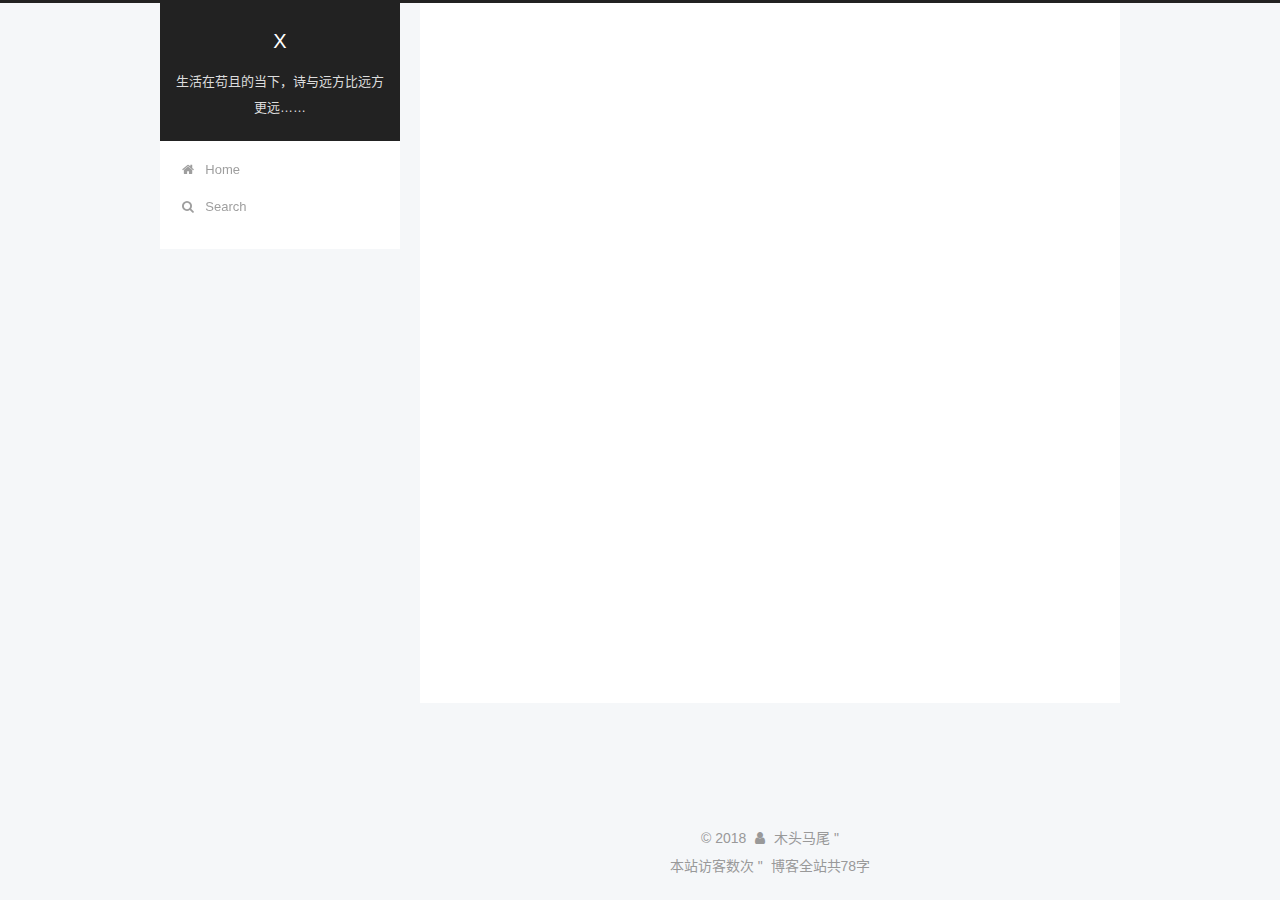
<file: archives/2018/06/index.html>
<!DOCTYPE html>



  


<html class="theme-next pisces use-motion" lang="zh-CN">
<head>
  <meta charset="UTF-8"/>
<meta http-equiv="X-UA-Compatible" content="IE=edge" />
<meta name="viewport" content="width=device-width, initial-scale=1, maximum-scale=1"/>
<meta name="theme-color" content="#222">









<meta http-equiv="Cache-Control" content="no-transform" />
<meta http-equiv="Cache-Control" content="no-siteapp" />
















  
  
  <link href="/lib/fancybox/source/jquery.fancybox.css?v=2.1.5" rel="stylesheet" type="text/css" />







<link href="/lib/font-awesome/css/font-awesome.min.css?v=4.6.2" rel="stylesheet" type="text/css" />

<link href="/css/main.css?v=5.1.4" rel="stylesheet" type="text/css" />


  <link rel="apple-touch-icon" sizes="180x180" href="/images/apple-touch-icon-next.png?v=5.1.4">


  <link rel="icon" type="image/png" sizes="32x32" href="/images/favicon-32x32-next.png?v=5.1.4">


  <link rel="icon" type="image/png" sizes="16x16" href="/images/favicon-16x16-next.png?v=5.1.4">


  <link rel="mask-icon" href="/images/logo.svg?v=5.1.4" color="#222">





  <meta name="keywords" content="Hexo, NexT" />





  <link rel="alternate" href="/atom.xml" title="X" type="application/atom+xml" />






<meta property="og:type" content="website">
<meta property="og:title" content="X">
<meta property="og:url" content="http://yoursite.com/archives/2018/06/index.html">
<meta property="og:site_name" content="X">
<meta property="og:locale" content="zh-CN">
<meta name="twitter:card" content="summary">
<meta name="twitter:title" content="X">



<script type="text/javascript" id="hexo.configurations">
  var NexT = window.NexT || {};
  var CONFIG = {
    root: '/',
    scheme: 'Pisces',
    version: '5.1.4',
    sidebar: {"position":"left","display":"post","offset":12,"b2t":false,"scrollpercent":false,"onmobile":false},
    fancybox: true,
    tabs: true,
    motion: {"enable":true,"async":false,"transition":{"post_block":"fadeIn","post_header":"slideDownIn","post_body":"slideDownIn","coll_header":"slideLeftIn","sidebar":"slideUpIn"}},
    duoshuo: {
      userId: '0',
      author: 'Author'
    },
    algolia: {
      applicationID: '',
      apiKey: '',
      indexName: '',
      hits: {"per_page":10},
      labels: {"input_placeholder":"Search for Posts","hits_empty":"We didn't find any results for the search: ${query}","hits_stats":"${hits} results found in ${time} ms"}
    }
  };
</script>



  <link rel="canonical" href="http://yoursite.com/archives/2018/06/"/>





  <title>Archive | X</title>
  








</head>

<body itemscope itemtype="http://schema.org/WebPage" lang="zh-CN">

  
  
    
  

  <div class="container sidebar-position-left page-archive">
    <div class="headband"></div>

    <header id="header" class="header" itemscope itemtype="http://schema.org/WPHeader">
      <div class="header-inner"><div class="site-brand-wrapper">
  <div class="site-meta ">
    

    <div class="custom-logo-site-title">
      <a href="/"  class="brand" rel="start">
        <span class="logo-line-before"><i></i></span>
        <span class="site-title">X</span>
        <span class="logo-line-after"><i></i></span>
      </a>
    </div>
      
        <p class="site-subtitle">生活在苟且的当下，诗与远方比远方更远……</p>
      
  </div>

  <div class="site-nav-toggle">
    <button>
      <span class="btn-bar"></span>
      <span class="btn-bar"></span>
      <span class="btn-bar"></span>
    </button>
  </div>
</div>

<nav class="site-nav">
  

  
    <ul id="menu" class="menu">
      
        
        <li class="menu-item menu-item-home">
          <a href="/" rel="section">
            
              <i class="menu-item-icon fa fa-fw fa-home"></i> <br />
            
            Home
          </a>
        </li>
      

      
        <li class="menu-item menu-item-search">
          
            <a href="javascript:;" class="popup-trigger">
          
            
              <i class="menu-item-icon fa fa-search fa-fw"></i> <br />
            
            Search
          </a>
        </li>
      
    </ul>
  

  
    <div class="site-search">
      
  <div class="popup search-popup local-search-popup">
  <div class="local-search-header clearfix">
    <span class="search-icon">
      <i class="fa fa-search"></i>
    </span>
    <span class="popup-btn-close">
      <i class="fa fa-times-circle"></i>
    </span>
    <div class="local-search-input-wrapper">
      <input autocomplete="off"
             placeholder="Searching..." spellcheck="false"
             type="text" id="local-search-input">
    </div>
  </div>
  <div id="local-search-result"></div>
</div>



    </div>
  
</nav>



 </div>
    </header>

    <main id="main" class="main">
      <div class="main-inner">
        <div class="content-wrap">
          <div id="content" class="content">
            

  
  
  
  <div class="post-block archive">
    <div id="posts" class="posts-collapse">
      <span class="archive-move-on"></span>

      <span class="archive-page-counter">
        
        
        
          
        
        Um..! 1 post. Keep on posting.
      </span>

      

        
        
        

        
          
          <div class="collection-title">
            <h1 class="archive-year" id="archive-year-2018">2018</h1>
          </div>
        
        

        

  <article class="post post-type-normal" itemscope itemtype="http://schema.org/Article">
    <header class="post-header">

      <h2 class="post-title">
        
            <a class="post-title-link" href="/2018/06/12/hello-world/" itemprop="url">
              
                <span itemprop="name">Hello World</span>
              
            </a>
        
      </h2>

      <div class="post-meta">
        <time class="post-time" itemprop="dateCreated"
              datetime="2018-06-12T13:25:46+08:00"
              content="2018-06-12" >
          06-12
        </time>
      </div>

    </header>
  </article>



      

    </div>
  </div>
  
  
  

  



          </div>
          


          

        </div>
        
          
  
  <div class="sidebar-toggle">
    <div class="sidebar-toggle-line-wrap">
      <span class="sidebar-toggle-line sidebar-toggle-line-first"></span>
      <span class="sidebar-toggle-line sidebar-toggle-line-middle"></span>
      <span class="sidebar-toggle-line sidebar-toggle-line-last"></span>
    </div>
  </div>

  <aside id="sidebar" class="sidebar">
    
    <div class="sidebar-inner">

      

      

      <section class="site-overview-wrap sidebar-panel sidebar-panel-active">
        <div class="site-overview">
          <div class="site-author motion-element" itemprop="author" itemscope itemtype="http://schema.org/Person">
            
              <p class="site-author-name" itemprop="name">木头马尾</p>
              <p class="site-description motion-element" itemprop="description"></p>
          </div>

          <nav class="site-state motion-element">

            
              <div class="site-state-item site-state-posts">
              
                <a href="/archives">
              
                  <span class="site-state-item-count">1</span>
                  <span class="site-state-item-name">posts</span>
                </a>
              </div>
            

            

            

          </nav>

          
            <div class="feed-link motion-element">
              <a href="/atom.xml" rel="alternate">
                <i class="fa fa-rss"></i>
                RSS
              </a>
            </div>
          

          

          
          

          
          

          

        </div>
      </section>

      

      

    </div>
  </aside>


        
      </div>
    </main>

    <footer id="footer" class="footer">
      <div class="footer-inner">
        <script async src="https://dn-lbstatics.qbox.me/busuanzi/2.3/busuanzi.pure.mini.js"></script>
<div class="copyright">&copy; <span itemprop="copyrightYear">2018</span>
  <span class="with-love">
    <i class="fa fa-user"></i>
  </span>
  <span class="author" itemprop="copyrightHolder">木头马尾</span>

  
"</div>

<span id="busuanzi_container_site_uv">
  本站访客数<span id="busuanzi_value_site_uv"></span>次
</span>


<!-- <div class="powered-by">Powered by <a class="theme-link" target="_blank" href="https://hexo.io">Hexo</a></div>



  <span class="post-meta-divider">|</span>



  <div class="theme-info">Theme &mdash; <a class="theme-link" target="_blank" href="https://github.com/iissnan/hexo-theme-next">NexT.Pisces</a> v5.1.4</div>
-->
"



<div class="theme-info">
  <div class="powered-by"></div>
  <span class="post-count">博客全站共78字</span>
</div>

        







        
      </div>
    </footer>

    
      <div class="back-to-top">
        <i class="fa fa-arrow-up"></i>
        
      </div>
    

    

  </div>

  

<script type="text/javascript">
  if (Object.prototype.toString.call(window.Promise) !== '[object Function]') {
    window.Promise = null;
  }
</script>









  












  
  
    <script type="text/javascript" src="/lib/jquery/index.js?v=2.1.3"></script>
  

  
  
    <script type="text/javascript" src="/lib/fastclick/lib/fastclick.min.js?v=1.0.6"></script>
  

  
  
    <script type="text/javascript" src="/lib/jquery_lazyload/jquery.lazyload.js?v=1.9.7"></script>
  

  
  
    <script type="text/javascript" src="/lib/velocity/velocity.min.js?v=1.2.1"></script>
  

  
  
    <script type="text/javascript" src="/lib/velocity/velocity.ui.min.js?v=1.2.1"></script>
  

  
  
    <script type="text/javascript" src="/lib/fancybox/source/jquery.fancybox.pack.js?v=2.1.5"></script>
  


  


  <script type="text/javascript" src="/js/src/utils.js?v=5.1.4"></script>

  <script type="text/javascript" src="/js/src/motion.js?v=5.1.4"></script>



  
  


  <script type="text/javascript" src="/js/src/affix.js?v=5.1.4"></script>

  <script type="text/javascript" src="/js/src/schemes/pisces.js?v=5.1.4"></script>



  

  


  <script type="text/javascript" src="/js/src/bootstrap.js?v=5.1.4"></script>



  


  




	





  





  












  

  <script type="text/javascript">
    // Popup Window;
    var isfetched = false;
    var isXml = true;
    // Search DB path;
    var search_path = "search.xml";
    if (search_path.length === 0) {
      search_path = "search.xml";
    } else if (/json$/i.test(search_path)) {
      isXml = false;
    }
    var path = "/" + search_path;
    // monitor main search box;

    var onPopupClose = function (e) {
      $('.popup').hide();
      $('#local-search-input').val('');
      $('.search-result-list').remove();
      $('#no-result').remove();
      $(".local-search-pop-overlay").remove();
      $('body').css('overflow', '');
    }

    function proceedsearch() {
      $("body")
        .append('<div class="search-popup-overlay local-search-pop-overlay"></div>')
        .css('overflow', 'hidden');
      $('.search-popup-overlay').click(onPopupClose);
      $('.popup').toggle();
      var $localSearchInput = $('#local-search-input');
      $localSearchInput.attr("autocapitalize", "none");
      $localSearchInput.attr("autocorrect", "off");
      $localSearchInput.focus();
    }

    // search function;
    var searchFunc = function(path, search_id, content_id) {
      'use strict';

      // start loading animation
      $("body")
        .append('<div class="search-popup-overlay local-search-pop-overlay">' +
          '<div id="search-loading-icon">' +
          '<i class="fa fa-spinner fa-pulse fa-5x fa-fw"></i>' +
          '</div>' +
          '</div>')
        .css('overflow', 'hidden');
      $("#search-loading-icon").css('margin', '20% auto 0 auto').css('text-align', 'center');

      $.ajax({
        url: path,
        dataType: isXml ? "xml" : "json",
        async: true,
        success: function(res) {
          // get the contents from search data
          isfetched = true;
          $('.popup').detach().appendTo('.header-inner');
          var datas = isXml ? $("entry", res).map(function() {
            return {
              title: $("title", this).text(),
              content: $("content",this).text(),
              url: $("url" , this).text()
            };
          }).get() : res;
          var input = document.getElementById(search_id);
          var resultContent = document.getElementById(content_id);
          var inputEventFunction = function() {
            var searchText = input.value.trim().toLowerCase();
            var keywords = searchText.split(/[\s\-]+/);
            if (keywords.length > 1) {
              keywords.push(searchText);
            }
            var resultItems = [];
            if (searchText.length > 0) {
              // perform local searching
              datas.forEach(function(data) {
                var isMatch = false;
                var hitCount = 0;
                var searchTextCount = 0;
                var title = data.title.trim();
                var titleInLowerCase = title.toLowerCase();
                var content = data.content.trim().replace(/<[^>]+>/g,"");
                var contentInLowerCase = content.toLowerCase();
                var articleUrl = decodeURIComponent(data.url);
                var indexOfTitle = [];
                var indexOfContent = [];
                // only match articles with not empty titles
                if(title != '') {
                  keywords.forEach(function(keyword) {
                    function getIndexByWord(word, text, caseSensitive) {
                      var wordLen = word.length;
                      if (wordLen === 0) {
                        return [];
                      }
                      var startPosition = 0, position = [], index = [];
                      if (!caseSensitive) {
                        text = text.toLowerCase();
                        word = word.toLowerCase();
                      }
                      while ((position = text.indexOf(word, startPosition)) > -1) {
                        index.push({position: position, word: word});
                        startPosition = position + wordLen;
                      }
                      return index;
                    }

                    indexOfTitle = indexOfTitle.concat(getIndexByWord(keyword, titleInLowerCase, false));
                    indexOfContent = indexOfContent.concat(getIndexByWord(keyword, contentInLowerCase, false));
                  });
                  if (indexOfTitle.length > 0 || indexOfContent.length > 0) {
                    isMatch = true;
                    hitCount = indexOfTitle.length + indexOfContent.length;
                  }
                }

                // show search results

                if (isMatch) {
                  // sort index by position of keyword

                  [indexOfTitle, indexOfContent].forEach(function (index) {
                    index.sort(function (itemLeft, itemRight) {
                      if (itemRight.position !== itemLeft.position) {
                        return itemRight.position - itemLeft.position;
                      } else {
                        return itemLeft.word.length - itemRight.word.length;
                      }
                    });
                  });

                  // merge hits into slices

                  function mergeIntoSlice(text, start, end, index) {
                    var item = index[index.length - 1];
                    var position = item.position;
                    var word = item.word;
                    var hits = [];
                    var searchTextCountInSlice = 0;
                    while (position + word.length <= end && index.length != 0) {
                      if (word === searchText) {
                        searchTextCountInSlice++;
                      }
                      hits.push({position: position, length: word.length});
                      var wordEnd = position + word.length;

                      // move to next position of hit

                      index.pop();
                      while (index.length != 0) {
                        item = index[index.length - 1];
                        position = item.position;
                        word = item.word;
                        if (wordEnd > position) {
                          index.pop();
                        } else {
                          break;
                        }
                      }
                    }
                    searchTextCount += searchTextCountInSlice;
                    return {
                      hits: hits,
                      start: start,
                      end: end,
                      searchTextCount: searchTextCountInSlice
                    };
                  }

                  var slicesOfTitle = [];
                  if (indexOfTitle.length != 0) {
                    slicesOfTitle.push(mergeIntoSlice(title, 0, title.length, indexOfTitle));
                  }

                  var slicesOfContent = [];
                  while (indexOfContent.length != 0) {
                    var item = indexOfContent[indexOfContent.length - 1];
                    var position = item.position;
                    var word = item.word;
                    // cut out 100 characters
                    var start = position - 20;
                    var end = position + 80;
                    if(start < 0){
                      start = 0;
                    }
                    if (end < position + word.length) {
                      end = position + word.length;
                    }
                    if(end > content.length){
                      end = content.length;
                    }
                    slicesOfContent.push(mergeIntoSlice(content, start, end, indexOfContent));
                  }

                  // sort slices in content by search text's count and hits' count

                  slicesOfContent.sort(function (sliceLeft, sliceRight) {
                    if (sliceLeft.searchTextCount !== sliceRight.searchTextCount) {
                      return sliceRight.searchTextCount - sliceLeft.searchTextCount;
                    } else if (sliceLeft.hits.length !== sliceRight.hits.length) {
                      return sliceRight.hits.length - sliceLeft.hits.length;
                    } else {
                      return sliceLeft.start - sliceRight.start;
                    }
                  });

                  // select top N slices in content

                  var upperBound = parseInt('1');
                  if (upperBound >= 0) {
                    slicesOfContent = slicesOfContent.slice(0, upperBound);
                  }

                  // highlight title and content

                  function highlightKeyword(text, slice) {
                    var result = '';
                    var prevEnd = slice.start;
                    slice.hits.forEach(function (hit) {
                      result += text.substring(prevEnd, hit.position);
                      var end = hit.position + hit.length;
                      result += '<b class="search-keyword">' + text.substring(hit.position, end) + '</b>';
                      prevEnd = end;
                    });
                    result += text.substring(prevEnd, slice.end);
                    return result;
                  }

                  var resultItem = '';

                  if (slicesOfTitle.length != 0) {
                    resultItem += "<li><a href='" + articleUrl + "' class='search-result-title'>" + highlightKeyword(title, slicesOfTitle[0]) + "</a>";
                  } else {
                    resultItem += "<li><a href='" + articleUrl + "' class='search-result-title'>" + title + "</a>";
                  }

                  slicesOfContent.forEach(function (slice) {
                    resultItem += "<a href='" + articleUrl + "'>" +
                      "<p class=\"search-result\">" + highlightKeyword(content, slice) +
                      "...</p>" + "</a>";
                  });

                  resultItem += "</li>";
                  resultItems.push({
                    item: resultItem,
                    searchTextCount: searchTextCount,
                    hitCount: hitCount,
                    id: resultItems.length
                  });
                }
              })
            };
            if (keywords.length === 1 && keywords[0] === "") {
              resultContent.innerHTML = '<div id="no-result"><i class="fa fa-search fa-5x" /></div>'
            } else if (resultItems.length === 0) {
              resultContent.innerHTML = '<div id="no-result"><i class="fa fa-frown-o fa-5x" /></div>'
            } else {
              resultItems.sort(function (resultLeft, resultRight) {
                if (resultLeft.searchTextCount !== resultRight.searchTextCount) {
                  return resultRight.searchTextCount - resultLeft.searchTextCount;
                } else if (resultLeft.hitCount !== resultRight.hitCount) {
                  return resultRight.hitCount - resultLeft.hitCount;
                } else {
                  return resultRight.id - resultLeft.id;
                }
              });
              var searchResultList = '<ul class=\"search-result-list\">';
              resultItems.forEach(function (result) {
                searchResultList += result.item;
              })
              searchResultList += "</ul>";
              resultContent.innerHTML = searchResultList;
            }
          }

          if ('auto' === 'auto') {
            input.addEventListener('input', inputEventFunction);
          } else {
            $('.search-icon').click(inputEventFunction);
            input.addEventListener('keypress', function (event) {
              if (event.keyCode === 13) {
                inputEventFunction();
              }
            });
          }

          // remove loading animation
          $(".local-search-pop-overlay").remove();
          $('body').css('overflow', '');

          proceedsearch();
        }
      });
    }

    // handle and trigger popup window;
    $('.popup-trigger').click(function(e) {
      e.stopPropagation();
      if (isfetched === false) {
        searchFunc(path, 'local-search-input', 'local-search-result');
      } else {
        proceedsearch();
      };
    });

    $('.popup-btn-close').click(onPopupClose);
    $('.popup').click(function(e){
      e.stopPropagation();
    });
    $(document).on('keyup', function (event) {
      var shouldDismissSearchPopup = event.which === 27 &&
        $('.search-popup').is(':visible');
      if (shouldDismissSearchPopup) {
        onPopupClose();
      }
    });
  </script>





  

  

  

  
  

  

  

  

</body>
</html>
</file>
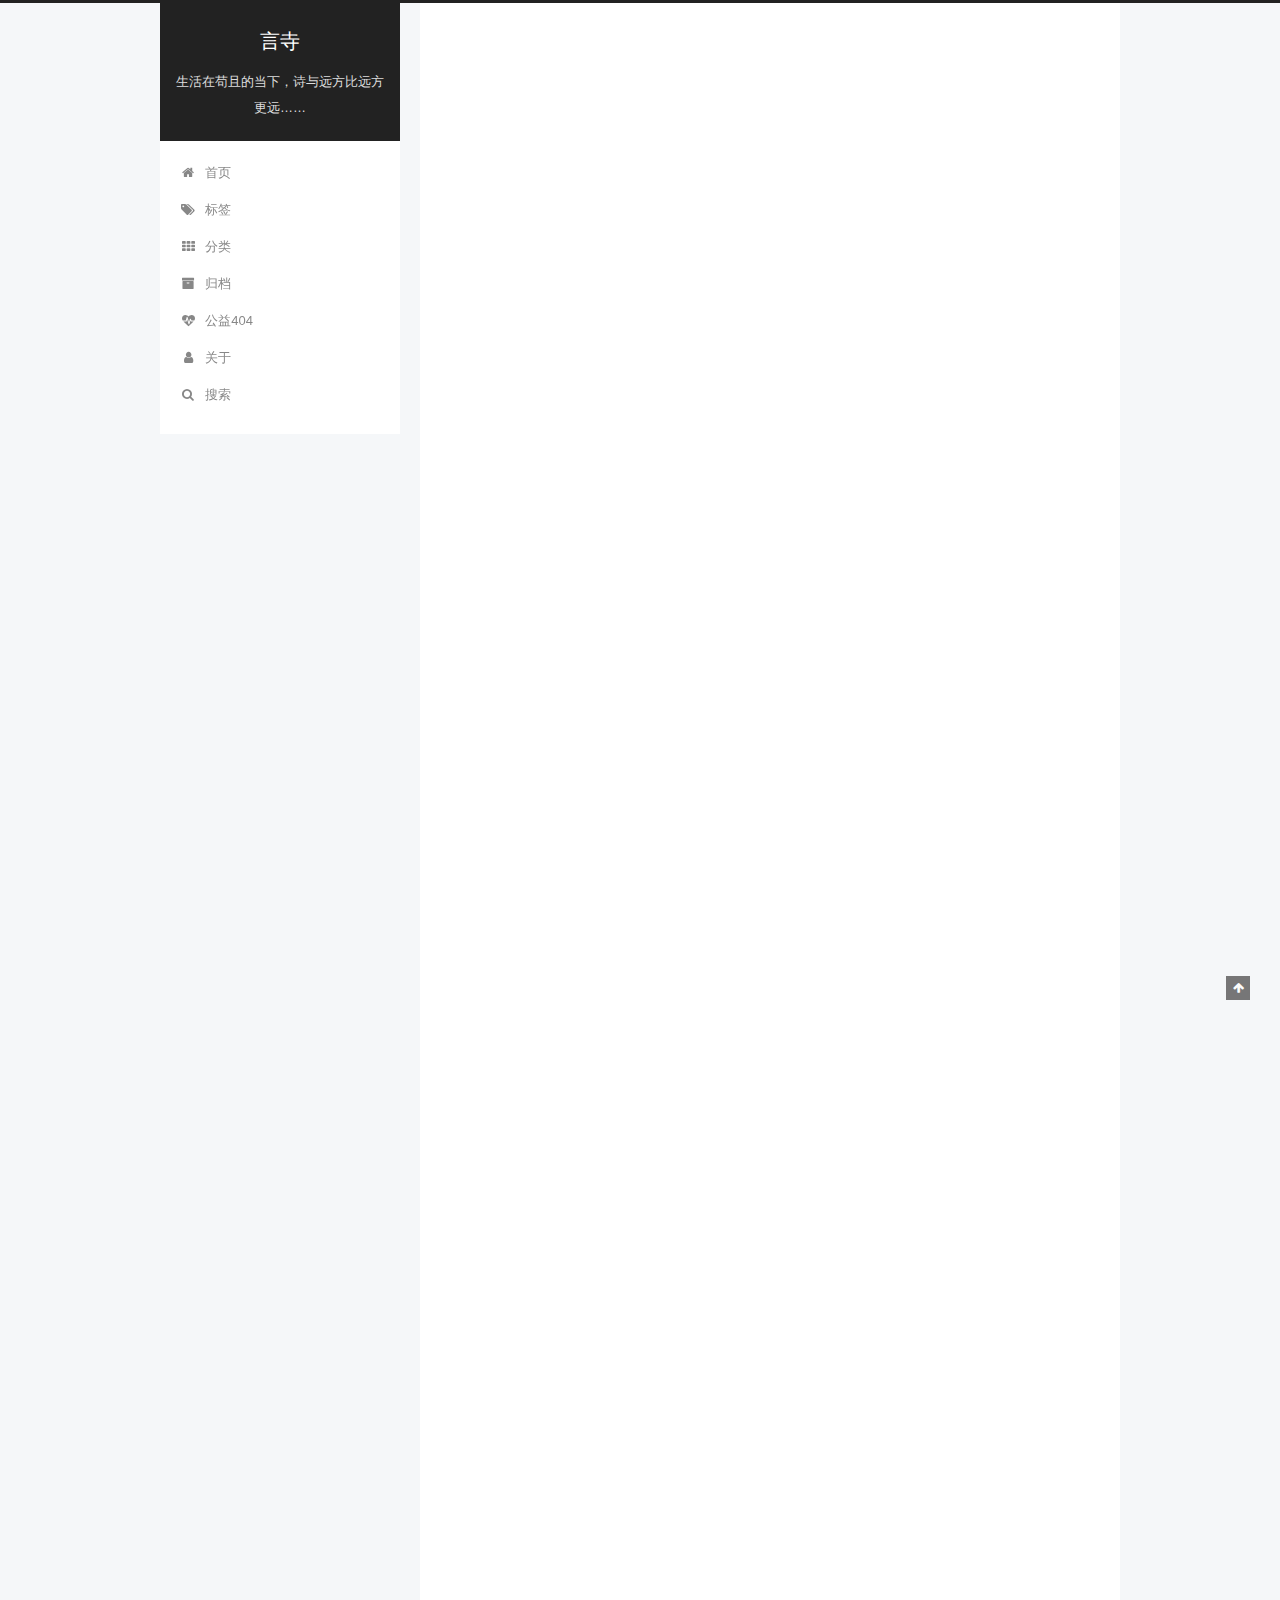
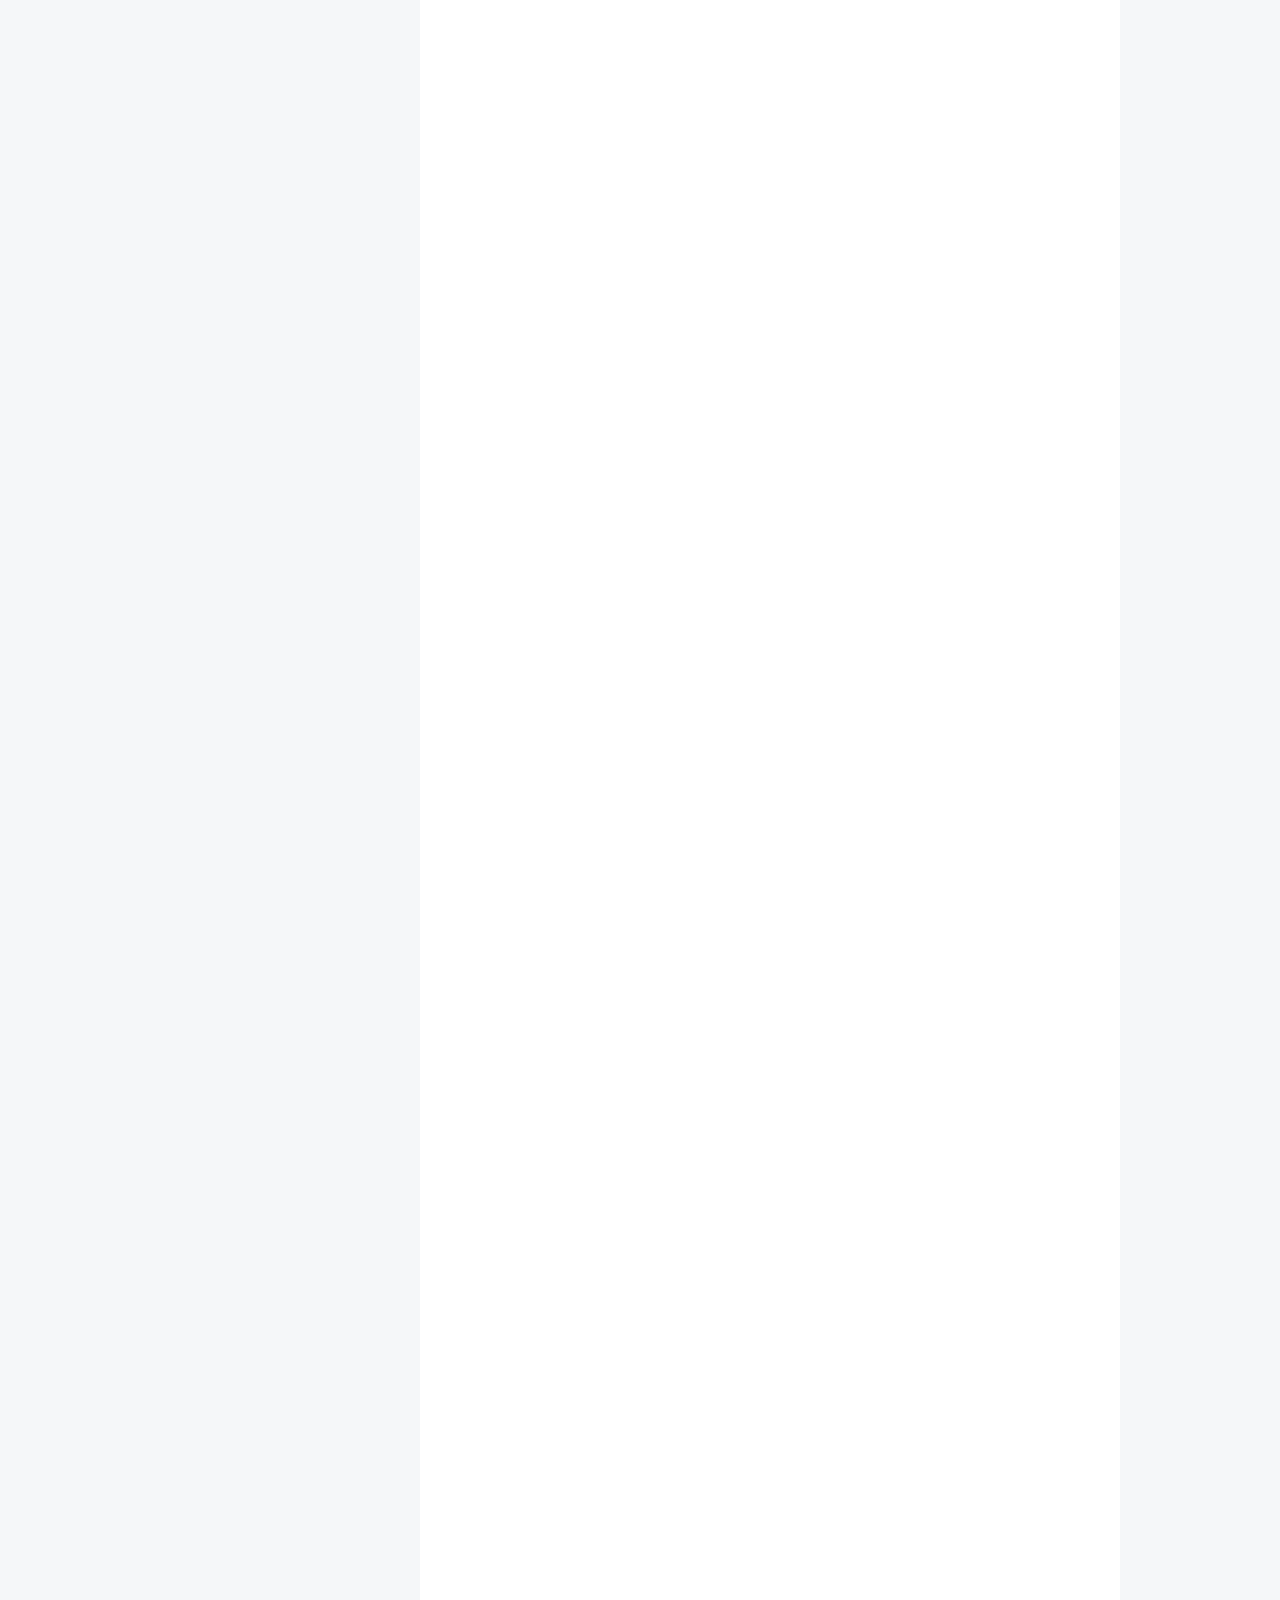
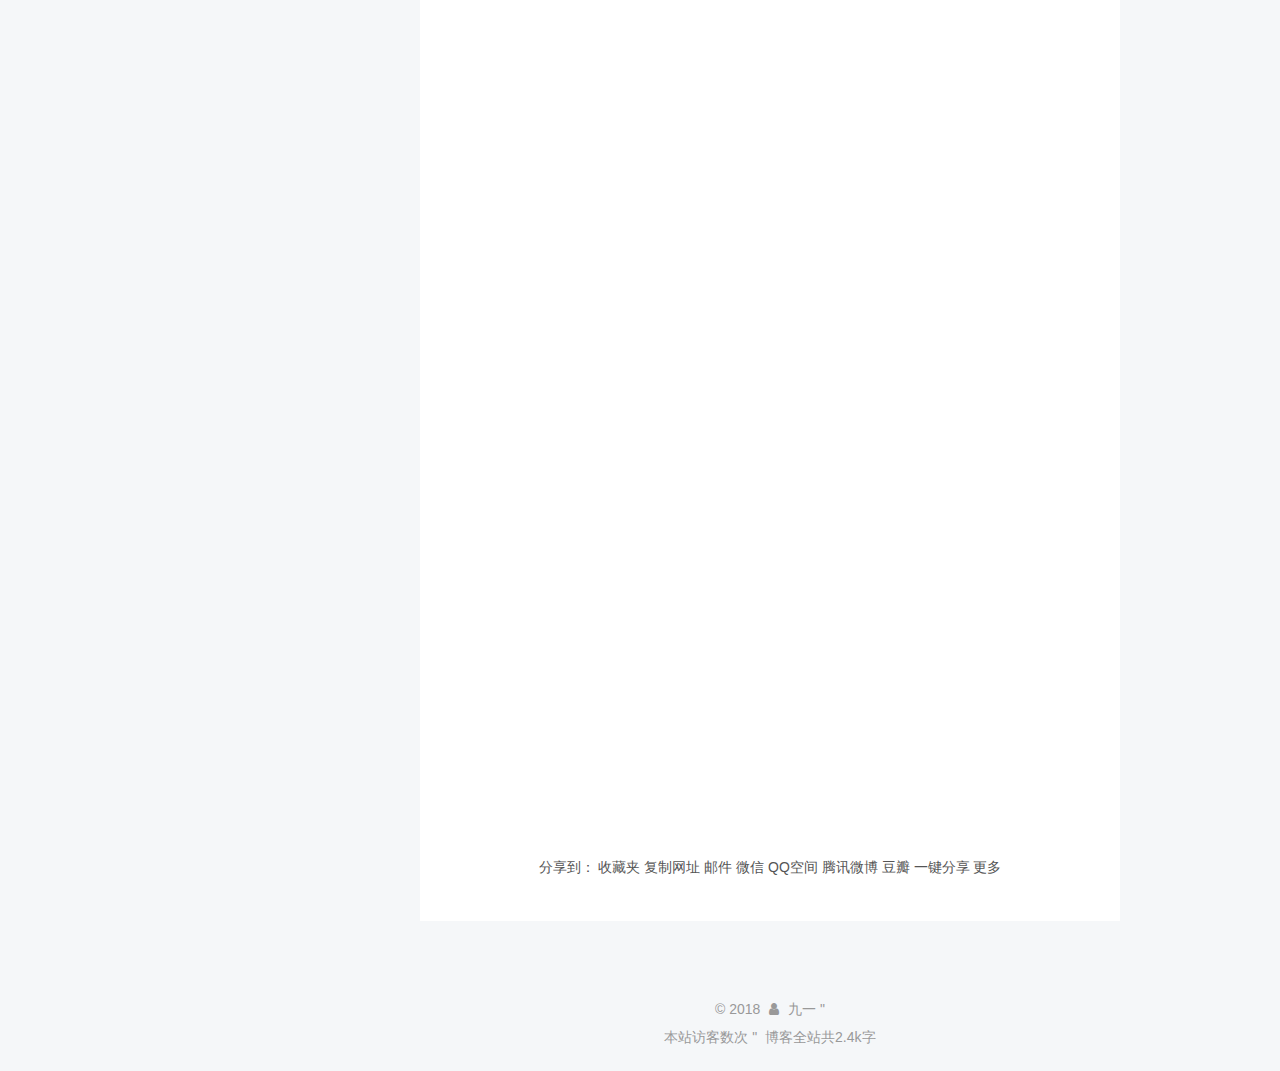
<file: 2018/01/20/憨夺型投资者/index.html>
<!DOCTYPE html>



  


<html class="theme-next pisces use-motion" lang="zh-Hans">
<head>
  <meta charset="UTF-8"/>
<meta http-equiv="X-UA-Compatible" content="IE=edge" />
<meta name="viewport" content="width=device-width, initial-scale=1, maximum-scale=1"/>
<meta name="theme-color" content="#222">









<meta http-equiv="Cache-Control" content="no-transform" />
<meta http-equiv="Cache-Control" content="no-siteapp" />
















  
  
  <link href="/lib/fancybox/source/jquery.fancybox.css?v=2.1.5" rel="stylesheet" type="text/css" />







<link href="/lib/font-awesome/css/font-awesome.min.css?v=4.6.2" rel="stylesheet" type="text/css" />

<link href="/css/main.css?v=5.1.4" rel="stylesheet" type="text/css" />


  <link rel="apple-touch-icon" sizes="180x180" href="/images/apple-touch-icon-next.png?v=5.1.4">


  <link rel="icon" type="image/png" sizes="32x32" href="/images/favicon-32x32-next.png?v=5.1.4">


  <link rel="icon" type="image/png" sizes="16x16" href="/images/favicon-16x16-next.png?v=5.1.4">


  <link rel="mask-icon" href="/images/logo.svg?v=5.1.4" color="#222">





  <meta name="keywords" content="他山之石," />





  <link rel="alternate" href="/atom.xml" title="言寺" type="application/atom+xml" />






<meta name="description" content="【180120】《憨夺型投资者》莫尼什·帕伯莱“低风险高收益”投资模式的九个原则： 重点投资于现有企业  投资于一个有明确经营模式和长期经营历史供借鉴的行业，这样比自己开办企业所面临的风险要低得多。  投资于变化迟缓行业的简单企业：快速变化的产业是投资者大敌：食品/医药行业  “我们将变化视为投资的大敌……所以我们希望没有变化。我们不想赔钱。我们得关注现实生活中每个人都需要的产品。” 巴菲特 20">
<meta name="keywords" content="他山之石">
<meta property="og:type" content="article">
<meta property="og:title" content="憨夺型投资者">
<meta property="og:url" content="http://yoursite.com/2018/01/20/憨夺型投资者/index.html">
<meta property="og:site_name" content="言寺">
<meta property="og:description" content="【180120】《憨夺型投资者》莫尼什·帕伯莱“低风险高收益”投资模式的九个原则： 重点投资于现有企业  投资于一个有明确经营模式和长期经营历史供借鉴的行业，这样比自己开办企业所面临的风险要低得多。  投资于变化迟缓行业的简单企业：快速变化的产业是投资者大敌：食品/医药行业  “我们将变化视为投资的大敌……所以我们希望没有变化。我们不想赔钱。我们得关注现实生活中每个人都需要的产品。” 巴菲特 20">
<meta property="og:locale" content="zh-Hans">
<meta property="og:updated_time" content="2018-06-13T03:46:01.924Z">
<meta name="twitter:card" content="summary">
<meta name="twitter:title" content="憨夺型投资者">
<meta name="twitter:description" content="【180120】《憨夺型投资者》莫尼什·帕伯莱“低风险高收益”投资模式的九个原则： 重点投资于现有企业  投资于一个有明确经营模式和长期经营历史供借鉴的行业，这样比自己开办企业所面临的风险要低得多。  投资于变化迟缓行业的简单企业：快速变化的产业是投资者大敌：食品/医药行业  “我们将变化视为投资的大敌……所以我们希望没有变化。我们不想赔钱。我们得关注现实生活中每个人都需要的产品。” 巴菲特 20">



<script type="text/javascript" id="hexo.configurations">
  var NexT = window.NexT || {};
  var CONFIG = {
    root: '/',
    scheme: 'Pisces',
    version: '5.1.4',
    sidebar: {"position":"left","display":"post","offset":12,"b2t":false,"scrollpercent":false,"onmobile":false},
    fancybox: true,
    tabs: true,
    motion: {"enable":true,"async":false,"transition":{"post_block":"fadeIn","post_header":"slideDownIn","post_body":"slideDownIn","coll_header":"slideLeftIn","sidebar":"slideUpIn"}},
    duoshuo: {
      userId: '0',
      author: '博主'
    },
    algolia: {
      applicationID: '',
      apiKey: '',
      indexName: '',
      hits: {"per_page":10},
      labels: {"input_placeholder":"Search for Posts","hits_empty":"We didn't find any results for the search: ${query}","hits_stats":"${hits} results found in ${time} ms"}
    }
  };
</script>



  <link rel="canonical" href="http://yoursite.com/2018/01/20/憨夺型投资者/"/>





  <title>憨夺型投资者 | 言寺</title>
  








</head>

<body itemscope itemtype="http://schema.org/WebPage" lang="zh-Hans">

  
  
    
  

  <div class="container sidebar-position-left page-post-detail">
    <div class="headband"></div>

    <header id="header" class="header" itemscope itemtype="http://schema.org/WPHeader">
      <div class="header-inner"><div class="site-brand-wrapper">
  <div class="site-meta ">
    

    <div class="custom-logo-site-title">
      <a href="/"  class="brand" rel="start">
        <span class="logo-line-before"><i></i></span>
        <span class="site-title">言寺</span>
        <span class="logo-line-after"><i></i></span>
      </a>
    </div>
      
        <p class="site-subtitle">生活在苟且的当下，诗与远方比远方更远……</p>
      
  </div>

  <div class="site-nav-toggle">
    <button>
      <span class="btn-bar"></span>
      <span class="btn-bar"></span>
      <span class="btn-bar"></span>
    </button>
  </div>
</div>

<nav class="site-nav">
  

  
    <ul id="menu" class="menu">
      
        
        <li class="menu-item menu-item-home">
          <a href="/" rel="section">
            
              <i class="menu-item-icon fa fa-fw fa-home"></i> <br />
            
            首页
          </a>
        </li>
      
        
        <li class="menu-item menu-item-tags">
          <a href="/tags" rel="section">
            
              <i class="menu-item-icon fa fa-fw fa-tags"></i> <br />
            
            标签
          </a>
        </li>
      
        
        <li class="menu-item menu-item-categories">
          <a href="/categories" rel="section">
            
              <i class="menu-item-icon fa fa-fw fa-th"></i> <br />
            
            分类
          </a>
        </li>
      
        
        <li class="menu-item menu-item-archives">
          <a href="/archives" rel="section">
            
              <i class="menu-item-icon fa fa-fw fa-archive"></i> <br />
            
            归档
          </a>
        </li>
      
        
        <li class="menu-item menu-item-commonweal">
          <a href="/404" rel="section">
            
              <i class="menu-item-icon fa fa-fw fa-heartbeat"></i> <br />
            
            公益404
          </a>
        </li>
      
        
        <li class="menu-item menu-item-about">
          <a href="/about" rel="section">
            
              <i class="menu-item-icon fa fa-fw fa-user"></i> <br />
            
            关于
          </a>
        </li>
      

      
        <li class="menu-item menu-item-search">
          
            <a href="javascript:;" class="popup-trigger">
          
            
              <i class="menu-item-icon fa fa-search fa-fw"></i> <br />
            
            搜索
          </a>
        </li>
      
    </ul>
  

  
    <div class="site-search">
      
  <div class="popup search-popup local-search-popup">
  <div class="local-search-header clearfix">
    <span class="search-icon">
      <i class="fa fa-search"></i>
    </span>
    <span class="popup-btn-close">
      <i class="fa fa-times-circle"></i>
    </span>
    <div class="local-search-input-wrapper">
      <input autocomplete="off"
             placeholder="搜索..." spellcheck="false"
             type="text" id="local-search-input">
    </div>
  </div>
  <div id="local-search-result"></div>
</div>



    </div>
  
</nav>



 </div>
    </header>

    <main id="main" class="main">
      <div class="main-inner">
        <div class="content-wrap">
          <div id="content" class="content">
            

  <div id="posts" class="posts-expand">
    

  

  
  
  

  <article class="post post-type-normal" itemscope itemtype="http://schema.org/Article">
  
  
  
  <div class="post-block">
    <link itemprop="mainEntityOfPage" href="http://yoursite.com/2018/01/20/憨夺型投资者/">

    <span hidden itemprop="author" itemscope itemtype="http://schema.org/Person">
      <meta itemprop="name" content="九一">
      <meta itemprop="description" content="">
      <meta itemprop="image" content="/images/avatar.gif">
    </span>

    <span hidden itemprop="publisher" itemscope itemtype="http://schema.org/Organization">
      <meta itemprop="name" content="言寺">
    </span>

    
      <header class="post-header">

        
        
          <h1 class="post-title" itemprop="name headline">憨夺型投资者</h1>
        

        <div class="post-meta">
          <span class="post-time">
            
              <span class="post-meta-item-icon">
                <i class="fa fa-calendar-o"></i>
              </span>
              
                <span class="post-meta-item-text">发表于</span>
              
              <time title="创建于" itemprop="dateCreated datePublished" datetime="2018-01-20T11:44:14+08:00">
                2018-01-20
              </time>
            

            

            
          </span>

          

          
            
          

          
          
             <span id="/2018/01/20/憨夺型投资者/" class="leancloud_visitors" data-flag-title="憨夺型投资者">
               <span class="post-meta-divider">|</span>
               <span class="post-meta-item-icon">
                 <i class="fa fa-eye"></i>
               </span>
               
                 <span class="post-meta-item-text">热度&#58;</span>
               
                 <span class="leancloud-visitors-count"></span>
				 <span>℃</span>
             </span>
          

          

          

          

        </div>
      </header>
    

    
    
    
    <div class="post-body" itemprop="articleBody">

      
      

      
        <h1 id="【180120】《憨夺型投资者》莫尼什·帕伯莱"><a href="#【180120】《憨夺型投资者》莫尼什·帕伯莱" class="headerlink" title="【180120】《憨夺型投资者》莫尼什·帕伯莱"></a>【180120】《憨夺型投资者》莫尼什·帕伯莱</h1><h2 id="“低风险高收益”投资模式的九个原则："><a href="#“低风险高收益”投资模式的九个原则：" class="headerlink" title="“低风险高收益”投资模式的九个原则："></a>“低风险高收益”投资模式的九个原则：</h2><ul>
<li><strong>重点投资于现有企业</strong></li>
</ul>
<p>投资于一个有明确经营模式和长期经营历史供借鉴的行业，这样比自己开办企业所面临的风险要低得多。</p>
<ul>
<li><strong>投资于变化迟缓行业的简单企业</strong>：快速变化的产业是投资者大敌：食品/医药行业</li>
</ul>
<p>“我们将变化视为投资的大敌……所以我们希望没有变化。我们不想赔钱。我们得关注现实生活中每个人都需要的产品。” 巴菲特</p>
<p>2008年10月17日巴菲特在纽约时报上写道：“我将会遵循一家开在空空荡荡的银行大楼里的餐馆打出的广告的建议：把你的嘴放在你的钱所在之处。今天我的钱和我的嘴都在股票上。”——你的嘴吃什么，你的钱就投什么。</p>
<p>只投资于简单的公司，可以容易的对其未来现金流量进行保守估算。</p>
<ul>
<li><strong>投资于低迷行业的低迷企业</strong>：周期性/钢铁和航运业</li>
</ul>
<p>投资的最佳时机就是在行业短期前景黯淡，普遍不被看好的时候。在这种情况下，投资者通常会以相当高的折扣率购得资产。<br>“别指望抛售时买个好价钱。买进时价格划算，即使抛售是卖价一般，也会有所收益。”</p>
<ul>
<li><strong>投资于具有持久竞争优势的企业</strong>：有护城河的医药/食品/消费行业：成本和品牌</li>
</ul>
<p>“我不想要一个容易经营的企业。我要一个具有竞争优势的企业，其优势就像护城河一样保护着它。就像我得到一个价值连城的古堡，要请一位非常诚信，勤奋和精干的公爵来管理，然后要挖掘一条护城河包围着那个城堡一样。护城河就是竞争优势，不同的公司竞争优势也不同。对我们的汽车保险公司盖可来说，竞争优势就是低成本”</p>
<p>巴菲特 “投资决策的重点不是评估所投行业对社会的影响力会有多大或者业界将会如何发展，而是要确定所投企业的竞争优势，以及优势的持久性。具有广泛持久竞争优势的产品和服务会给投资者带来回报。” 这可能是巴菲特长期持有可口可乐的原因，即使股价长时间市场变现不好，但仍能获得可观的原始回报率。（茅台）</p>
<p>“1911年纽约股票交易所50只最重要的股票中，现在只有通用电气一只尚存。。。这就说明竞争的摧毁力有多么强大。从历史的长远角度看，企业要按照其所有者希望的那样无限存活下去，可能性极小”查理，芒格</p>
<p>“从长期来看，我们都将死去”约翰·梅纳德·凯恩斯。（柯达）</p>
<p>没有永远坚不可摧的城池，即使是具有持久优势的企业也不能永远存在，我们要适当降低对企业持续兴旺的预期，用10年折现现金流去估值比较合适。</p>
<p>帕特尔先生，马尼拉尔和米塔尔的优势来源于其运营的低成本（walmart/geico)。布兰森是在确认要进入的行业具有广泛深厚的竞争优势之后才决定投资创业的。部分优势来自其品牌的延伸（茅台/张裕），部分来自其创新服务的提供(招行），其余来自卓越的管理（万科）。</p>
<p>具有很大优势的成功企业都会获得较高的投资资本回报。（ROIC/ROE/杜邦分析式）</p>
<ul>
<li><strong>机会特别有利之时要大量投资</strong>：<em>少投注，投大注，非经常性投注</em></li>
</ul>
<p>凯利公式/概率：每次拿出多少钱来投注是最优的。<br> 平均收益/最佳收益=每次投注金额比例<br>投资就像赌博，就是看时机。要寻找价格异常的投资机会，看到时机十分有利于自己就投大注，才能创造财富。</p>
<p>“当天上下金子时，要用大桶去接。”巴菲特能够耐心等到天上下金子，而且能够分析出天上下的真的是金子，而且早就准备好了大桶，勇敢地去接，才能真正接到大桶大桶的金子。有识，有胆，有钱，缺一不可。</p>
<p>“对我们来说，投资就相当于在与同注分彩系统展开争夺。我们下注给那匹有一半机会能赢并能带来三倍回报的马。你就是要寻找这样异常的赌博机会，这才是投资。你还必须要非常清楚地确定机会是否真的异常，这就是价值投资。”——查理芒格</p>
<p>美国运通的色拉油事件，中国平安收购富通。</p>
<ul>
<li><strong>注重套利</strong></li>
</ul>
<p>公司分拆与合并，B/H股折价，股指期现套利，可转债，封闭式基金。</p>
<ul>
<li><strong>投资于以高折价率出售的企业</strong></li>
</ul>
<p>“安全边际的作用本质上就是帮助对未来作一种不必要的，但是准确的预测”——本杰明格雷厄姆<br>比内在价值低得越多，风险越低，回报越高。<br>“每次在我投资时，我都会假设价差极有可能在三年或者更短的时间内消失。依我过去七年的职业投资经验，绝大多数的价差都会在18个月内消失”</p>
<ul>
<li><strong>寻找低风险高不确定性的商机：周期性反转企业</strong></li>
</ul>
<p>华尔街不喜欢不确定性，他们通常贬低公司的股市牌价表现出对不确定性的厌恶。而低风险高不确定性则是我们唯一感兴趣的组合。<br>应当首先关注的就是将失败的风险降至最低。低风险高收益的经典思路：好了我赚钱；糟了，我陪得不多。</p>
<ul>
<li><strong>宁去模仿，不去创新。</strong> </li>
</ul>
<p>投资股票的检查单：<br>哪个行业是不是我非常了解的——属于我能力范围之内的。<br>我是否相当确切地了解企业目前的内在价值，以及未来5-10年可能发生的变化。<br>企业目前以及未来两三年内的市值是否大大低于其内在价值，甚至超过50%以上。<br>我是否愿意将自己资产净值的较大部分投入这个企业。<br>企业经营不利的可能性是否降至最低。<br>企业是否具有竞争优势。<br>企业是否有具有能力和诚心的管理者经营。</p>
<p>抛售的艺术<br>两三年这个时间性原则也可以帮助我们在内在价值估计失误的情况下及时退出所持有的股票。</p>
<h2 id="投资"><a href="#投资" class="headerlink" title="投资"></a>投资</h2><p>低风险高收益的经典思路：好了我赚钱；糟了，我陪得不多。<br>机会特别有利之时要大量投资：少投注，投大注，非经常性投注</p>
<p>如何结合上面看似矛盾的两类说法需要相当的技巧：典型例子如憨夺型投资者：印度帕特尔人创造的美国拥有超过400亿美元的汽车旅馆资产；我妈妈创造的高复合增长率资产；还有我本人创造的复合增长率超过70%保持8年的例子；</p>
<p>好了我赚钱，糟了我赔得不多或者通过努力可以挽回部分损失；这就是投资中非常私人化的部分。也是投资学不能像工程学一样推广的原因。</p>
<p>1.宏观面条件：</p>
<p>公众认为处于繁荣期；或者繁荣前期；越早看到繁荣的苗头获利能力越强；<br>GDP增速上升期；<br>货币发行上升期；</p>
<p>2.基本面条件：</p>
<p>行业：发展前景乐观，属于“滚雪球”长坡道类公司；具有持久竞争优势“护城河”；<br>公司：低估值具有安全边际；利润稳定、增速高；<br>管理层：由公众认可的著名管理人运营；<br>投资于一个有明确经营模式和长期经营历史供借鉴的行业，投资于变化迟缓行业的简单企业；</p>
<p>3.入场条件：</p>
<p>超跌入场：综指、行业年线、月线、周线均处于上升通道，公司触及布林带下方；<br>事件驱动：地震、声誉危机等事件驱动性进场；<br>套利入场：具有套利入场条件；</p>
<p>4.资金管理</p>
<p>每次投入资金都是一次单独的决策，需要设想事件发生的下一步：<br>若与设想一致该如何处理，若发生突发状况，该如何处理，你就可以了解整个资金的管理与退出机制；<br>每次投入的资金应该是你可以承受突发状况的量；</p>
<p>5.投资技巧</p>
<p>低风险高收益的经典思路：好了我赚钱；糟了，我陪得不多。<br>机会特别有利之时要大量投资：少投注，投大注，非经常性投注</p>
<p>如何结合上面看似矛盾的两类技巧：典型例子如憨夺型投资者：印度帕特尔人创造的美国拥有超过400亿美元的汽车旅馆资产；妈妈创造的高复合增长率资产；</p>

      
    </div>
    
    
    

     <div>
         
             <div>

        
-------------���Ľ�����л�����Ķ�-------------

    
</div>
  	     
     </div>

   
	
    

    

    <footer class="post-footer">
      
        <div class="post-tags">
          
            <a href="/tags/他山之石/" rel="tag"><i class="fa fa-tag"></i> 他山之石</a>
          
        </div>
      

      
      
      

      

      
      
    </footer>
  </div>
  
  
  
  </article>



    <div class="post-spread">
      
        <!-- JiaThis Button BEGIN -->
<div class="jiathis_style">
<span class="jiathis_txt">分享到：</span>
<a class="jiathis_button_fav">收藏夹</a>
<a class="jiathis_button_copy">复制网址</a>
<a class="jiathis_button_email">邮件</a>
<a class="jiathis_button_weixin">微信</a>
<a class="jiathis_button_qzone">QQ空间</a>
<a class="jiathis_button_tqq">腾讯微博</a>
<a class="jiathis_button_douban">豆瓣</a>
<a class="jiathis_button_share">一键分享</a>

<a href="http://www.jiathis.com/share?uid=2140465" class="jiathis jiathis_txt jiathis_separator jtico jtico_jiathis" target="_blank">更多</a>
<a class="jiathis_counter_style"></a>
</div>
<script type="text/javascript" >
var jiathis_config={
  data_track_clickback:true,
  summary:"",
  shortUrl:false,
  hideMore:false
}
</script>
<script type="text/javascript" src="http://v3.jiathis.com/code/jia.js?uid=" charset="utf-8"></script>
<!-- JiaThis Button END -->
      
    </div>
  </div>


          </div>
          


          

  



        </div>
        
          
  
  <div class="sidebar-toggle">
    <div class="sidebar-toggle-line-wrap">
      <span class="sidebar-toggle-line sidebar-toggle-line-first"></span>
      <span class="sidebar-toggle-line sidebar-toggle-line-middle"></span>
      <span class="sidebar-toggle-line sidebar-toggle-line-last"></span>
    </div>
  </div>

  <aside id="sidebar" class="sidebar">
    
    <div class="sidebar-inner">

      

      
        <ul class="sidebar-nav motion-element">
          <li class="sidebar-nav-toc sidebar-nav-active" data-target="post-toc-wrap">
            文章目录
          </li>
          <li class="sidebar-nav-overview" data-target="site-overview-wrap">
            站点概览
          </li>
        </ul>
      

      <section class="site-overview-wrap sidebar-panel">
        <div class="site-overview">
          <div class="site-author motion-element" itemprop="author" itemscope itemtype="http://schema.org/Person">
            
              <img class="site-author-image" itemprop="image"
                src="/images/avatar.gif"
                alt="九一" />
            
              <p class="site-author-name" itemprop="name">九一</p>
              <p class="site-description motion-element" itemprop="description"></p>
          </div>

          <nav class="site-state motion-element">

            
              <div class="site-state-item site-state-posts">
              
                <a href="/archives">
              
                  <span class="site-state-item-count">1</span>
                  <span class="site-state-item-name">日志</span>
                </a>
              </div>
            

            

            
              
              
              <div class="site-state-item site-state-tags">
                <a href="/tags/index.html">
                  <span class="site-state-item-count">1</span>
                  <span class="site-state-item-name">标签</span>
                </a>
              </div>
            

          </nav>

          
            <div class="feed-link motion-element">
              <a href="/atom.xml" rel="alternate">
                <i class="fa fa-rss"></i>
                RSS
              </a>
            </div>
          

          
            <div class="links-of-author motion-element">
                
                  <span class="links-of-author-item">
                    <a href="xfine@gmail.com" target="_blank" title="E-Mail">
                      
                        <i class="fa fa-fw fa-envelope"></i>E-Mail</a>
                  </span>
                
                  <span class="links-of-author-item">
                    <a href="https://t.me/xfine" target="_blank" title="Telegram">
                      
                        <i class="fa fa-fw fa-telegram"></i>Telegram</a>
                  </span>
                
            </div>
          

          
          

          
          

          

        </div>
      </section>

      
      <!--noindex-->
        <section class="post-toc-wrap motion-element sidebar-panel sidebar-panel-active">
          <div class="post-toc">

            
              
            

            
              <div class="post-toc-content"><ol class="nav"><li class="nav-item nav-level-1"><a class="nav-link" href="#【180120】《憨夺型投资者》莫尼什·帕伯莱"><span class="nav-number">1.</span> <span class="nav-text">【180120】《憨夺型投资者》莫尼什·帕伯莱</span></a><ol class="nav-child"><li class="nav-item nav-level-2"><a class="nav-link" href="#“低风险高收益”投资模式的九个原则："><span class="nav-number">1.1.</span> <span class="nav-text">“低风险高收益”投资模式的九个原则：</span></a></li><li class="nav-item nav-level-2"><a class="nav-link" href="#投资"><span class="nav-number">1.2.</span> <span class="nav-text">投资</span></a></li></ol></li></ol></div>
            

          </div>
        </section>
      <!--/noindex-->
      

      

    </div>
  </aside>


        
      </div>
    </main>

    <footer id="footer" class="footer">
      <div class="footer-inner">
        <script async src="https://dn-lbstatics.qbox.me/busuanzi/2.3/busuanzi.pure.mini.js"></script>
<div class="copyright">&copy; <span itemprop="copyrightYear">2018</span>
  <span class="with-love">
    <i class="fa fa-user"></i>
  </span>
  <span class="author" itemprop="copyrightHolder">九一</span>

  
"</div>

<span id="busuanzi_container_site_uv">
  本站访客数<span id="busuanzi_value_site_uv"></span>次
</span>


<!-- <div class="powered-by">由 <a class="theme-link" target="_blank" href="https://hexo.io">Hexo</a> 强力驱动</div>



  <span class="post-meta-divider">|</span>



  <div class="theme-info">主题 &mdash; <a class="theme-link" target="_blank" href="https://github.com/iissnan/hexo-theme-next">NexT.Pisces</a> v5.1.4</div>
-->
"



<div class="theme-info">
  <div class="powered-by"></div>
  <span class="post-count">博客全站共2.4k字</span>
</div>

        







        
      </div>
    </footer>

    
      <div class="back-to-top">
        <i class="fa fa-arrow-up"></i>
        
      </div>
    

    

  </div>

  

<script type="text/javascript">
  if (Object.prototype.toString.call(window.Promise) !== '[object Function]') {
    window.Promise = null;
  }
</script>









  












  
  
    <script type="text/javascript" src="/lib/jquery/index.js?v=2.1.3"></script>
  

  
  
    <script type="text/javascript" src="/lib/fastclick/lib/fastclick.min.js?v=1.0.6"></script>
  

  
  
    <script type="text/javascript" src="/lib/jquery_lazyload/jquery.lazyload.js?v=1.9.7"></script>
  

  
  
    <script type="text/javascript" src="/lib/velocity/velocity.min.js?v=1.2.1"></script>
  

  
  
    <script type="text/javascript" src="/lib/velocity/velocity.ui.min.js?v=1.2.1"></script>
  

  
  
    <script type="text/javascript" src="/lib/fancybox/source/jquery.fancybox.pack.js?v=2.1.5"></script>
  


  


  <script type="text/javascript" src="/js/src/utils.js?v=5.1.4"></script>

  <script type="text/javascript" src="/js/src/motion.js?v=5.1.4"></script>



  
  


  <script type="text/javascript" src="/js/src/affix.js?v=5.1.4"></script>

  <script type="text/javascript" src="/js/src/schemes/pisces.js?v=5.1.4"></script>



  
  <script type="text/javascript" src="/js/src/scrollspy.js?v=5.1.4"></script>
<script type="text/javascript" src="/js/src/post-details.js?v=5.1.4"></script>



  


  <script type="text/javascript" src="/js/src/bootstrap.js?v=5.1.4"></script>



  


  




	





  





  












  

  <script type="text/javascript">
    // Popup Window;
    var isfetched = false;
    var isXml = true;
    // Search DB path;
    var search_path = "search.xml";
    if (search_path.length === 0) {
      search_path = "search.xml";
    } else if (/json$/i.test(search_path)) {
      isXml = false;
    }
    var path = "/" + search_path;
    // monitor main search box;

    var onPopupClose = function (e) {
      $('.popup').hide();
      $('#local-search-input').val('');
      $('.search-result-list').remove();
      $('#no-result').remove();
      $(".local-search-pop-overlay").remove();
      $('body').css('overflow', '');
    }

    function proceedsearch() {
      $("body")
        .append('<div class="search-popup-overlay local-search-pop-overlay"></div>')
        .css('overflow', 'hidden');
      $('.search-popup-overlay').click(onPopupClose);
      $('.popup').toggle();
      var $localSearchInput = $('#local-search-input');
      $localSearchInput.attr("autocapitalize", "none");
      $localSearchInput.attr("autocorrect", "off");
      $localSearchInput.focus();
    }

    // search function;
    var searchFunc = function(path, search_id, content_id) {
      'use strict';

      // start loading animation
      $("body")
        .append('<div class="search-popup-overlay local-search-pop-overlay">' +
          '<div id="search-loading-icon">' +
          '<i class="fa fa-spinner fa-pulse fa-5x fa-fw"></i>' +
          '</div>' +
          '</div>')
        .css('overflow', 'hidden');
      $("#search-loading-icon").css('margin', '20% auto 0 auto').css('text-align', 'center');

      $.ajax({
        url: path,
        dataType: isXml ? "xml" : "json",
        async: true,
        success: function(res) {
          // get the contents from search data
          isfetched = true;
          $('.popup').detach().appendTo('.header-inner');
          var datas = isXml ? $("entry", res).map(function() {
            return {
              title: $("title", this).text(),
              content: $("content",this).text(),
              url: $("url" , this).text()
            };
          }).get() : res;
          var input = document.getElementById(search_id);
          var resultContent = document.getElementById(content_id);
          var inputEventFunction = function() {
            var searchText = input.value.trim().toLowerCase();
            var keywords = searchText.split(/[\s\-]+/);
            if (keywords.length > 1) {
              keywords.push(searchText);
            }
            var resultItems = [];
            if (searchText.length > 0) {
              // perform local searching
              datas.forEach(function(data) {
                var isMatch = false;
                var hitCount = 0;
                var searchTextCount = 0;
                var title = data.title.trim();
                var titleInLowerCase = title.toLowerCase();
                var content = data.content.trim().replace(/<[^>]+>/g,"");
                var contentInLowerCase = content.toLowerCase();
                var articleUrl = decodeURIComponent(data.url);
                var indexOfTitle = [];
                var indexOfContent = [];
                // only match articles with not empty titles
                if(title != '') {
                  keywords.forEach(function(keyword) {
                    function getIndexByWord(word, text, caseSensitive) {
                      var wordLen = word.length;
                      if (wordLen === 0) {
                        return [];
                      }
                      var startPosition = 0, position = [], index = [];
                      if (!caseSensitive) {
                        text = text.toLowerCase();
                        word = word.toLowerCase();
                      }
                      while ((position = text.indexOf(word, startPosition)) > -1) {
                        index.push({position: position, word: word});
                        startPosition = position + wordLen;
                      }
                      return index;
                    }

                    indexOfTitle = indexOfTitle.concat(getIndexByWord(keyword, titleInLowerCase, false));
                    indexOfContent = indexOfContent.concat(getIndexByWord(keyword, contentInLowerCase, false));
                  });
                  if (indexOfTitle.length > 0 || indexOfContent.length > 0) {
                    isMatch = true;
                    hitCount = indexOfTitle.length + indexOfContent.length;
                  }
                }

                // show search results

                if (isMatch) {
                  // sort index by position of keyword

                  [indexOfTitle, indexOfContent].forEach(function (index) {
                    index.sort(function (itemLeft, itemRight) {
                      if (itemRight.position !== itemLeft.position) {
                        return itemRight.position - itemLeft.position;
                      } else {
                        return itemLeft.word.length - itemRight.word.length;
                      }
                    });
                  });

                  // merge hits into slices

                  function mergeIntoSlice(text, start, end, index) {
                    var item = index[index.length - 1];
                    var position = item.position;
                    var word = item.word;
                    var hits = [];
                    var searchTextCountInSlice = 0;
                    while (position + word.length <= end && index.length != 0) {
                      if (word === searchText) {
                        searchTextCountInSlice++;
                      }
                      hits.push({position: position, length: word.length});
                      var wordEnd = position + word.length;

                      // move to next position of hit

                      index.pop();
                      while (index.length != 0) {
                        item = index[index.length - 1];
                        position = item.position;
                        word = item.word;
                        if (wordEnd > position) {
                          index.pop();
                        } else {
                          break;
                        }
                      }
                    }
                    searchTextCount += searchTextCountInSlice;
                    return {
                      hits: hits,
                      start: start,
                      end: end,
                      searchTextCount: searchTextCountInSlice
                    };
                  }

                  var slicesOfTitle = [];
                  if (indexOfTitle.length != 0) {
                    slicesOfTitle.push(mergeIntoSlice(title, 0, title.length, indexOfTitle));
                  }

                  var slicesOfContent = [];
                  while (indexOfContent.length != 0) {
                    var item = indexOfContent[indexOfContent.length - 1];
                    var position = item.position;
                    var word = item.word;
                    // cut out 100 characters
                    var start = position - 20;
                    var end = position + 80;
                    if(start < 0){
                      start = 0;
                    }
                    if (end < position + word.length) {
                      end = position + word.length;
                    }
                    if(end > content.length){
                      end = content.length;
                    }
                    slicesOfContent.push(mergeIntoSlice(content, start, end, indexOfContent));
                  }

                  // sort slices in content by search text's count and hits' count

                  slicesOfContent.sort(function (sliceLeft, sliceRight) {
                    if (sliceLeft.searchTextCount !== sliceRight.searchTextCount) {
                      return sliceRight.searchTextCount - sliceLeft.searchTextCount;
                    } else if (sliceLeft.hits.length !== sliceRight.hits.length) {
                      return sliceRight.hits.length - sliceLeft.hits.length;
                    } else {
                      return sliceLeft.start - sliceRight.start;
                    }
                  });

                  // select top N slices in content

                  var upperBound = parseInt('1');
                  if (upperBound >= 0) {
                    slicesOfContent = slicesOfContent.slice(0, upperBound);
                  }

                  // highlight title and content

                  function highlightKeyword(text, slice) {
                    var result = '';
                    var prevEnd = slice.start;
                    slice.hits.forEach(function (hit) {
                      result += text.substring(prevEnd, hit.position);
                      var end = hit.position + hit.length;
                      result += '<b class="search-keyword">' + text.substring(hit.position, end) + '</b>';
                      prevEnd = end;
                    });
                    result += text.substring(prevEnd, slice.end);
                    return result;
                  }

                  var resultItem = '';

                  if (slicesOfTitle.length != 0) {
                    resultItem += "<li><a href='" + articleUrl + "' class='search-result-title'>" + highlightKeyword(title, slicesOfTitle[0]) + "</a>";
                  } else {
                    resultItem += "<li><a href='" + articleUrl + "' class='search-result-title'>" + title + "</a>";
                  }

                  slicesOfContent.forEach(function (slice) {
                    resultItem += "<a href='" + articleUrl + "'>" +
                      "<p class=\"search-result\">" + highlightKeyword(content, slice) +
                      "...</p>" + "</a>";
                  });

                  resultItem += "</li>";
                  resultItems.push({
                    item: resultItem,
                    searchTextCount: searchTextCount,
                    hitCount: hitCount,
                    id: resultItems.length
                  });
                }
              })
            };
            if (keywords.length === 1 && keywords[0] === "") {
              resultContent.innerHTML = '<div id="no-result"><i class="fa fa-search fa-5x" /></div>'
            } else if (resultItems.length === 0) {
              resultContent.innerHTML = '<div id="no-result"><i class="fa fa-frown-o fa-5x" /></div>'
            } else {
              resultItems.sort(function (resultLeft, resultRight) {
                if (resultLeft.searchTextCount !== resultRight.searchTextCount) {
                  return resultRight.searchTextCount - resultLeft.searchTextCount;
                } else if (resultLeft.hitCount !== resultRight.hitCount) {
                  return resultRight.hitCount - resultLeft.hitCount;
                } else {
                  return resultRight.id - resultLeft.id;
                }
              });
              var searchResultList = '<ul class=\"search-result-list\">';
              resultItems.forEach(function (result) {
                searchResultList += result.item;
              })
              searchResultList += "</ul>";
              resultContent.innerHTML = searchResultList;
            }
          }

          if ('auto' === 'auto') {
            input.addEventListener('input', inputEventFunction);
          } else {
            $('.search-icon').click(inputEventFunction);
            input.addEventListener('keypress', function (event) {
              if (event.keyCode === 13) {
                inputEventFunction();
              }
            });
          }

          // remove loading animation
          $(".local-search-pop-overlay").remove();
          $('body').css('overflow', '');

          proceedsearch();
        }
      });
    }

    // handle and trigger popup window;
    $('.popup-trigger').click(function(e) {
      e.stopPropagation();
      if (isfetched === false) {
        searchFunc(path, 'local-search-input', 'local-search-result');
      } else {
        proceedsearch();
      };
    });

    $('.popup-btn-close').click(onPopupClose);
    $('.popup').click(function(e){
      e.stopPropagation();
    });
    $(document).on('keyup', function (event) {
      var shouldDismissSearchPopup = event.which === 27 &&
        $('.search-popup').is(':visible');
      if (shouldDismissSearchPopup) {
        onPopupClose();
      }
    });
  </script>





  

  
  <script src="https://cdn1.lncld.net/static/js/av-core-mini-0.6.4.js"></script>
  <script>AV.initialize("WWFRmNPup1Mq6v3Olnit9sNp-gzGzoHsz", "TuFj95IUS9icEohteyigTGGs");</script>
  <script>
    function showTime(Counter) {
      var query = new AV.Query(Counter);
      var entries = [];
      var $visitors = $(".leancloud_visitors");

      $visitors.each(function () {
        entries.push( $(this).attr("id").trim() );
      });

      query.containedIn('url', entries);
      query.find()
        .done(function (results) {
          var COUNT_CONTAINER_REF = '.leancloud-visitors-count';

          if (results.length === 0) {
            $visitors.find(COUNT_CONTAINER_REF).text(0);
            return;
          }

          for (var i = 0; i < results.length; i++) {
            var item = results[i];
            var url = item.get('url');
            var time = item.get('time');
            var element = document.getElementById(url);

            $(element).find(COUNT_CONTAINER_REF).text(time);
          }
          for(var i = 0; i < entries.length; i++) {
            var url = entries[i];
            var element = document.getElementById(url);
            var countSpan = $(element).find(COUNT_CONTAINER_REF);
            if( countSpan.text() == '') {
              countSpan.text(0);
            }
          }
        })
        .fail(function (object, error) {
          console.log("Error: " + error.code + " " + error.message);
        });
    }

    function addCount(Counter) {
      var $visitors = $(".leancloud_visitors");
      var url = $visitors.attr('id').trim();
      var title = $visitors.attr('data-flag-title').trim();
      var query = new AV.Query(Counter);

      query.equalTo("url", url);
      query.find({
        success: function(results) {
          if (results.length > 0) {
            var counter = results[0];
            counter.fetchWhenSave(true);
            counter.increment("time");
            counter.save(null, {
              success: function(counter) {
                var $element = $(document.getElementById(url));
                $element.find('.leancloud-visitors-count').text(counter.get('time'));
              },
              error: function(counter, error) {
                console.log('Failed to save Visitor num, with error message: ' + error.message);
              }
            });
          } else {
            var newcounter = new Counter();
            /* Set ACL */
            var acl = new AV.ACL();
            acl.setPublicReadAccess(true);
            acl.setPublicWriteAccess(true);
            newcounter.setACL(acl);
            /* End Set ACL */
            newcounter.set("title", title);
            newcounter.set("url", url);
            newcounter.set("time", 1);
            newcounter.save(null, {
              success: function(newcounter) {
                var $element = $(document.getElementById(url));
                $element.find('.leancloud-visitors-count').text(newcounter.get('time'));
              },
              error: function(newcounter, error) {
                console.log('Failed to create');
              }
            });
          }
        },
        error: function(error) {
          console.log('Error:' + error.code + " " + error.message);
        }
      });
    }

    $(function() {
      var Counter = AV.Object.extend("Counter");
      if ($('.leancloud_visitors').length == 1) {
        addCount(Counter);
      } else if ($('.post-title-link').length > 1) {
        showTime(Counter);
      }
    });
  </script>



  

  

  
  

  

  

  

</body>
</html>
</file>
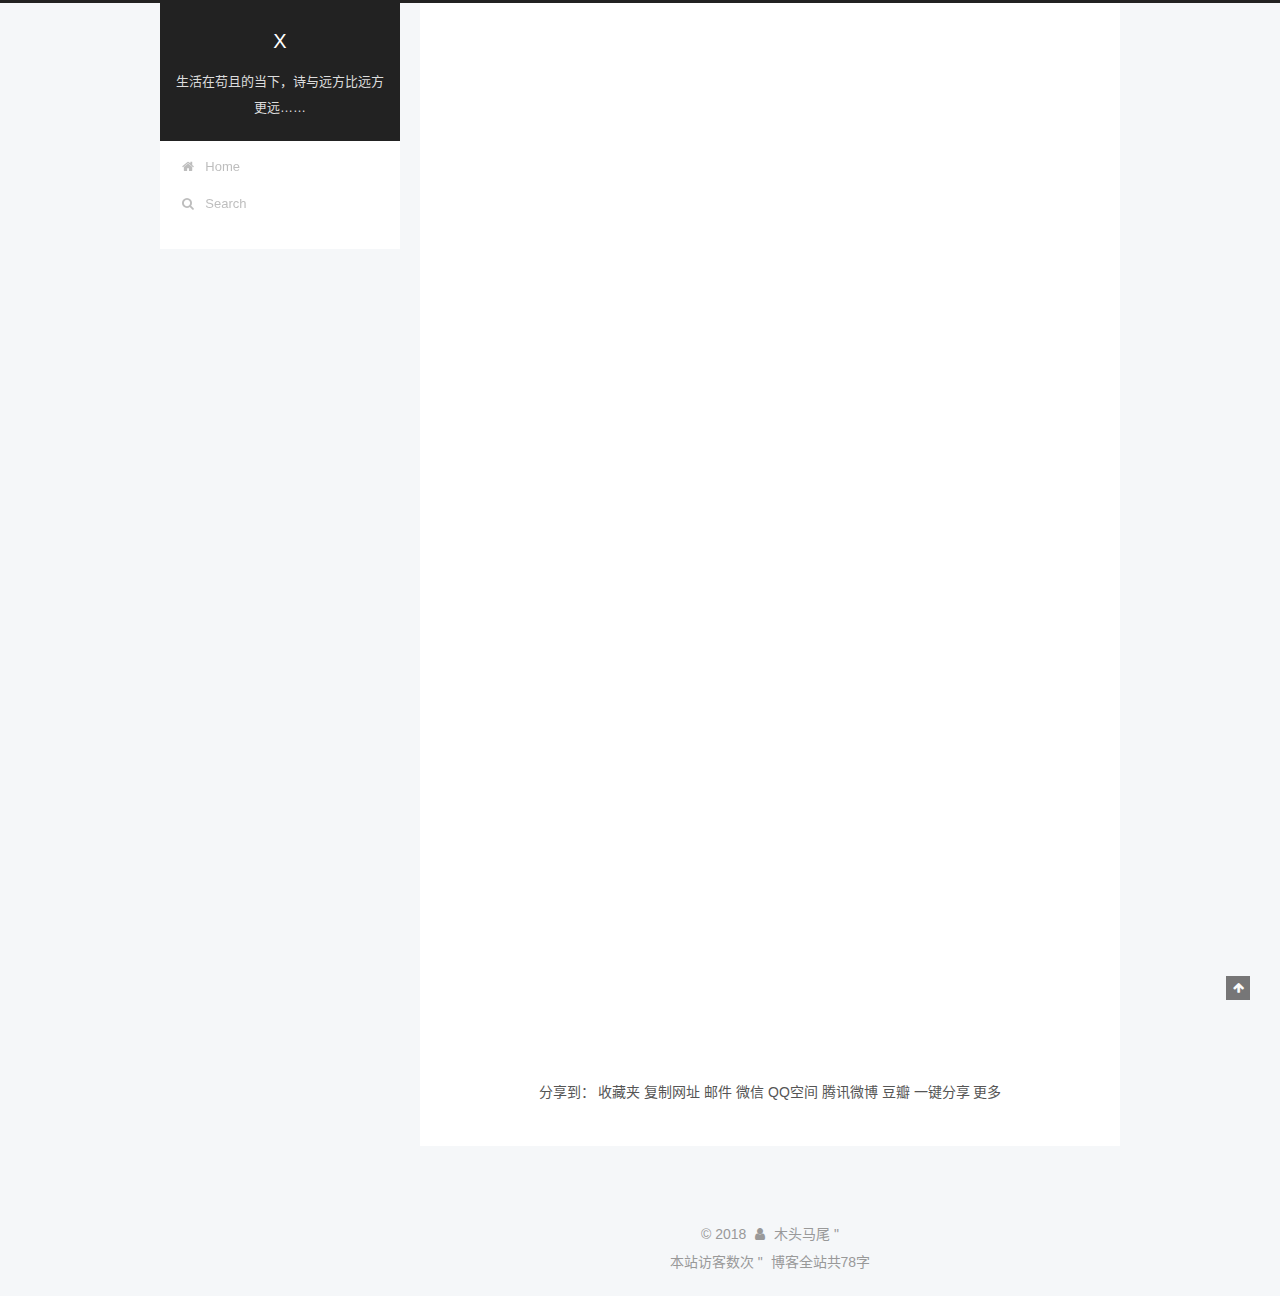
<file: 2018/06/12/hello-world/index.html>
<!DOCTYPE html>



  


<html class="theme-next pisces use-motion" lang="zh-CN">
<head>
  <meta charset="UTF-8"/>
<meta http-equiv="X-UA-Compatible" content="IE=edge" />
<meta name="viewport" content="width=device-width, initial-scale=1, maximum-scale=1"/>
<meta name="theme-color" content="#222">









<meta http-equiv="Cache-Control" content="no-transform" />
<meta http-equiv="Cache-Control" content="no-siteapp" />
















  
  
  <link href="/lib/fancybox/source/jquery.fancybox.css?v=2.1.5" rel="stylesheet" type="text/css" />







<link href="/lib/font-awesome/css/font-awesome.min.css?v=4.6.2" rel="stylesheet" type="text/css" />

<link href="/css/main.css?v=5.1.4" rel="stylesheet" type="text/css" />


  <link rel="apple-touch-icon" sizes="180x180" href="/images/apple-touch-icon-next.png?v=5.1.4">


  <link rel="icon" type="image/png" sizes="32x32" href="/images/favicon-32x32-next.png?v=5.1.4">


  <link rel="icon" type="image/png" sizes="16x16" href="/images/favicon-16x16-next.png?v=5.1.4">


  <link rel="mask-icon" href="/images/logo.svg?v=5.1.4" color="#222">





  <meta name="keywords" content="Hexo, NexT" />





  <link rel="alternate" href="/atom.xml" title="X" type="application/atom+xml" />






<meta name="description" content="Welcome to Hexo! This is your very first post. Check documentation for more info. If you get any problems when using Hexo, you can find the answer in troubleshooting or you can ask me on GitHub. Quick">
<meta property="og:type" content="article">
<meta property="og:title" content="Hello World">
<meta property="og:url" content="http://yoursite.com/2018/06/12/hello-world/index.html">
<meta property="og:site_name" content="X">
<meta property="og:description" content="Welcome to Hexo! This is your very first post. Check documentation for more info. If you get any problems when using Hexo, you can find the answer in troubleshooting or you can ask me on GitHub. Quick">
<meta property="og:locale" content="zh-CN">
<meta property="og:updated_time" content="2018-06-12T05:25:46.092Z">
<meta name="twitter:card" content="summary">
<meta name="twitter:title" content="Hello World">
<meta name="twitter:description" content="Welcome to Hexo! This is your very first post. Check documentation for more info. If you get any problems when using Hexo, you can find the answer in troubleshooting or you can ask me on GitHub. Quick">



<script type="text/javascript" id="hexo.configurations">
  var NexT = window.NexT || {};
  var CONFIG = {
    root: '/',
    scheme: 'Pisces',
    version: '5.1.4',
    sidebar: {"position":"left","display":"post","offset":12,"b2t":false,"scrollpercent":false,"onmobile":false},
    fancybox: true,
    tabs: true,
    motion: {"enable":true,"async":false,"transition":{"post_block":"fadeIn","post_header":"slideDownIn","post_body":"slideDownIn","coll_header":"slideLeftIn","sidebar":"slideUpIn"}},
    duoshuo: {
      userId: '0',
      author: 'Author'
    },
    algolia: {
      applicationID: '',
      apiKey: '',
      indexName: '',
      hits: {"per_page":10},
      labels: {"input_placeholder":"Search for Posts","hits_empty":"We didn't find any results for the search: ${query}","hits_stats":"${hits} results found in ${time} ms"}
    }
  };
</script>



  <link rel="canonical" href="http://yoursite.com/2018/06/12/hello-world/"/>





  <title>Hello World | X</title>
  








</head>

<body itemscope itemtype="http://schema.org/WebPage" lang="zh-CN">

  
  
    
  

  <div class="container sidebar-position-left page-post-detail">
    <div class="headband"></div>

    <header id="header" class="header" itemscope itemtype="http://schema.org/WPHeader">
      <div class="header-inner"><div class="site-brand-wrapper">
  <div class="site-meta ">
    

    <div class="custom-logo-site-title">
      <a href="/"  class="brand" rel="start">
        <span class="logo-line-before"><i></i></span>
        <span class="site-title">X</span>
        <span class="logo-line-after"><i></i></span>
      </a>
    </div>
      
        <p class="site-subtitle">生活在苟且的当下，诗与远方比远方更远……</p>
      
  </div>

  <div class="site-nav-toggle">
    <button>
      <span class="btn-bar"></span>
      <span class="btn-bar"></span>
      <span class="btn-bar"></span>
    </button>
  </div>
</div>

<nav class="site-nav">
  

  
    <ul id="menu" class="menu">
      
        
        <li class="menu-item menu-item-home">
          <a href="/" rel="section">
            
              <i class="menu-item-icon fa fa-fw fa-home"></i> <br />
            
            Home
          </a>
        </li>
      

      
        <li class="menu-item menu-item-search">
          
            <a href="javascript:;" class="popup-trigger">
          
            
              <i class="menu-item-icon fa fa-search fa-fw"></i> <br />
            
            Search
          </a>
        </li>
      
    </ul>
  

  
    <div class="site-search">
      
  <div class="popup search-popup local-search-popup">
  <div class="local-search-header clearfix">
    <span class="search-icon">
      <i class="fa fa-search"></i>
    </span>
    <span class="popup-btn-close">
      <i class="fa fa-times-circle"></i>
    </span>
    <div class="local-search-input-wrapper">
      <input autocomplete="off"
             placeholder="Searching..." spellcheck="false"
             type="text" id="local-search-input">
    </div>
  </div>
  <div id="local-search-result"></div>
</div>



    </div>
  
</nav>



 </div>
    </header>

    <main id="main" class="main">
      <div class="main-inner">
        <div class="content-wrap">
          <div id="content" class="content">
            

  <div id="posts" class="posts-expand">
    

  

  
  
  

  <article class="post post-type-normal" itemscope itemtype="http://schema.org/Article">
  
  
  
  <div class="post-block">
    <link itemprop="mainEntityOfPage" href="http://yoursite.com/2018/06/12/hello-world/">

    <span hidden itemprop="author" itemscope itemtype="http://schema.org/Person">
      <meta itemprop="name" content="木头马尾">
      <meta itemprop="description" content="">
      <meta itemprop="image" content="/images/avatar.gif">
    </span>

    <span hidden itemprop="publisher" itemscope itemtype="http://schema.org/Organization">
      <meta itemprop="name" content="X">
    </span>

    
      <header class="post-header">

        
        
          <h1 class="post-title" itemprop="name headline">Hello World</h1>
        

        <div class="post-meta">
          <span class="post-time">
            
              <span class="post-meta-item-icon">
                <i class="fa fa-calendar-o"></i>
              </span>
              
                <span class="post-meta-item-text">Posted on</span>
              
              <time title="Post created" itemprop="dateCreated datePublished" datetime="2018-06-12T13:25:46+08:00">
                2018-06-12
              </time>
            

            

            
          </span>

          

          
            
          

          
          

          

          

          

        </div>
      </header>
    

    
    
    
    <div class="post-body" itemprop="articleBody">

      
      

      
        <p>Welcome to <a href="https://hexo.io/" target="_blank" rel="noopener">Hexo</a>! This is your very first post. Check <a href="https://hexo.io/docs/" target="_blank" rel="noopener">documentation</a> for more info. If you get any problems when using Hexo, you can find the answer in <a href="https://hexo.io/docs/troubleshooting.html" target="_blank" rel="noopener">troubleshooting</a> or you can ask me on <a href="https://github.com/hexojs/hexo/issues" target="_blank" rel="noopener">GitHub</a>.</p>
<h2 id="Quick-Start"><a href="#Quick-Start" class="headerlink" title="Quick Start"></a>Quick Start</h2><h3 id="Create-a-new-post"><a href="#Create-a-new-post" class="headerlink" title="Create a new post"></a>Create a new post</h3><figure class="highlight bash"><table><tr><td class="gutter"><pre><span class="line">1</span><br></pre></td><td class="code"><pre><span class="line">$ hexo new <span class="string">"My New Post"</span></span><br></pre></td></tr></table></figure>
<p>More info: <a href="https://hexo.io/docs/writing.html" target="_blank" rel="noopener">Writing</a></p>
<h3 id="Run-server"><a href="#Run-server" class="headerlink" title="Run server"></a>Run server</h3><figure class="highlight bash"><table><tr><td class="gutter"><pre><span class="line">1</span><br></pre></td><td class="code"><pre><span class="line">$ hexo server</span><br></pre></td></tr></table></figure>
<p>More info: <a href="https://hexo.io/docs/server.html" target="_blank" rel="noopener">Server</a></p>
<h3 id="Generate-static-files"><a href="#Generate-static-files" class="headerlink" title="Generate static files"></a>Generate static files</h3><figure class="highlight bash"><table><tr><td class="gutter"><pre><span class="line">1</span><br></pre></td><td class="code"><pre><span class="line">$ hexo generate</span><br></pre></td></tr></table></figure>
<p>More info: <a href="https://hexo.io/docs/generating.html" target="_blank" rel="noopener">Generating</a></p>
<h3 id="Deploy-to-remote-sites"><a href="#Deploy-to-remote-sites" class="headerlink" title="Deploy to remote sites"></a>Deploy to remote sites</h3><figure class="highlight bash"><table><tr><td class="gutter"><pre><span class="line">1</span><br></pre></td><td class="code"><pre><span class="line">$ hexo deploy</span><br></pre></td></tr></table></figure>
<p>More info: <a href="https://hexo.io/docs/deployment.html" target="_blank" rel="noopener">Deployment</a></p>

      
    </div>
    
    
    

    
	
	<div>
      
         <div>
    
        <div style="text-align:center;color: #ccc;font-size:14px;">-------------���Ľ���<i class="fa fa-paw"></i>��л�����Ķ�-------------</div>
    
</div>
      
	</div>

    

    

    <footer class="post-footer">
      

      
      
      

      

      
      
    </footer>
  </div>
  
  
  
  </article>



    <div class="post-spread">
      
        <!-- JiaThis Button BEGIN -->
<div class="jiathis_style">
<span class="jiathis_txt">分享到：</span>
<a class="jiathis_button_fav">收藏夹</a>
<a class="jiathis_button_copy">复制网址</a>
<a class="jiathis_button_email">邮件</a>
<a class="jiathis_button_weixin">微信</a>
<a class="jiathis_button_qzone">QQ空间</a>
<a class="jiathis_button_tqq">腾讯微博</a>
<a class="jiathis_button_douban">豆瓣</a>
<a class="jiathis_button_share">一键分享</a>

<a href="http://www.jiathis.com/share?uid=2140465" class="jiathis jiathis_txt jiathis_separator jtico jtico_jiathis" target="_blank">更多</a>
<a class="jiathis_counter_style"></a>
</div>
<script type="text/javascript" >
var jiathis_config={
  data_track_clickback:true,
  summary:"",
  shortUrl:false,
  hideMore:false
}
</script>
<script type="text/javascript" src="http://v3.jiathis.com/code/jia.js?uid=" charset="utf-8"></script>
<!-- JiaThis Button END -->
      
    </div>
  </div>


          </div>
          


          

  



        </div>
        
          
  
  <div class="sidebar-toggle">
    <div class="sidebar-toggle-line-wrap">
      <span class="sidebar-toggle-line sidebar-toggle-line-first"></span>
      <span class="sidebar-toggle-line sidebar-toggle-line-middle"></span>
      <span class="sidebar-toggle-line sidebar-toggle-line-last"></span>
    </div>
  </div>

  <aside id="sidebar" class="sidebar">
    
    <div class="sidebar-inner">

      

      
        <ul class="sidebar-nav motion-element">
          <li class="sidebar-nav-toc sidebar-nav-active" data-target="post-toc-wrap">
            Table of Contents
          </li>
          <li class="sidebar-nav-overview" data-target="site-overview-wrap">
            Overview
          </li>
        </ul>
      

      <section class="site-overview-wrap sidebar-panel">
        <div class="site-overview">
          <div class="site-author motion-element" itemprop="author" itemscope itemtype="http://schema.org/Person">
            
              <p class="site-author-name" itemprop="name">木头马尾</p>
              <p class="site-description motion-element" itemprop="description"></p>
          </div>

          <nav class="site-state motion-element">

            
              <div class="site-state-item site-state-posts">
              
                <a href="/archives">
              
                  <span class="site-state-item-count">1</span>
                  <span class="site-state-item-name">posts</span>
                </a>
              </div>
            

            

            

          </nav>

          
            <div class="feed-link motion-element">
              <a href="/atom.xml" rel="alternate">
                <i class="fa fa-rss"></i>
                RSS
              </a>
            </div>
          

          

          
          

          
          

          

        </div>
      </section>

      
      <!--noindex-->
        <section class="post-toc-wrap motion-element sidebar-panel sidebar-panel-active">
          <div class="post-toc">

            
              
            

            
              <div class="post-toc-content"><ol class="nav"><li class="nav-item nav-level-2"><a class="nav-link" href="#Quick-Start"><span class="nav-number">1.</span> <span class="nav-text">Quick Start</span></a><ol class="nav-child"><li class="nav-item nav-level-3"><a class="nav-link" href="#Create-a-new-post"><span class="nav-number">1.1.</span> <span class="nav-text">Create a new post</span></a></li><li class="nav-item nav-level-3"><a class="nav-link" href="#Run-server"><span class="nav-number">1.2.</span> <span class="nav-text">Run server</span></a></li><li class="nav-item nav-level-3"><a class="nav-link" href="#Generate-static-files"><span class="nav-number">1.3.</span> <span class="nav-text">Generate static files</span></a></li><li class="nav-item nav-level-3"><a class="nav-link" href="#Deploy-to-remote-sites"><span class="nav-number">1.4.</span> <span class="nav-text">Deploy to remote sites</span></a></li></ol></li></ol></div>
            

          </div>
        </section>
      <!--/noindex-->
      

      

    </div>
  </aside>


        
      </div>
    </main>

    <footer id="footer" class="footer">
      <div class="footer-inner">
        <script async src="https://dn-lbstatics.qbox.me/busuanzi/2.3/busuanzi.pure.mini.js"></script>
<div class="copyright">&copy; <span itemprop="copyrightYear">2018</span>
  <span class="with-love">
    <i class="fa fa-user"></i>
  </span>
  <span class="author" itemprop="copyrightHolder">木头马尾</span>

  
"</div>

<span id="busuanzi_container_site_uv">
  本站访客数<span id="busuanzi_value_site_uv"></span>次
</span>


<!-- <div class="powered-by">Powered by <a class="theme-link" target="_blank" href="https://hexo.io">Hexo</a></div>



  <span class="post-meta-divider">|</span>



  <div class="theme-info">Theme &mdash; <a class="theme-link" target="_blank" href="https://github.com/iissnan/hexo-theme-next">NexT.Pisces</a> v5.1.4</div>
-->
"



<div class="theme-info">
  <div class="powered-by"></div>
  <span class="post-count">博客全站共78字</span>
</div>

        







        
      </div>
    </footer>

    
      <div class="back-to-top">
        <i class="fa fa-arrow-up"></i>
        
      </div>
    

    

  </div>

  

<script type="text/javascript">
  if (Object.prototype.toString.call(window.Promise) !== '[object Function]') {
    window.Promise = null;
  }
</script>









  












  
  
    <script type="text/javascript" src="/lib/jquery/index.js?v=2.1.3"></script>
  

  
  
    <script type="text/javascript" src="/lib/fastclick/lib/fastclick.min.js?v=1.0.6"></script>
  

  
  
    <script type="text/javascript" src="/lib/jquery_lazyload/jquery.lazyload.js?v=1.9.7"></script>
  

  
  
    <script type="text/javascript" src="/lib/velocity/velocity.min.js?v=1.2.1"></script>
  

  
  
    <script type="text/javascript" src="/lib/velocity/velocity.ui.min.js?v=1.2.1"></script>
  

  
  
    <script type="text/javascript" src="/lib/fancybox/source/jquery.fancybox.pack.js?v=2.1.5"></script>
  


  


  <script type="text/javascript" src="/js/src/utils.js?v=5.1.4"></script>

  <script type="text/javascript" src="/js/src/motion.js?v=5.1.4"></script>



  
  


  <script type="text/javascript" src="/js/src/affix.js?v=5.1.4"></script>

  <script type="text/javascript" src="/js/src/schemes/pisces.js?v=5.1.4"></script>



  
  <script type="text/javascript" src="/js/src/scrollspy.js?v=5.1.4"></script>
<script type="text/javascript" src="/js/src/post-details.js?v=5.1.4"></script>



  


  <script type="text/javascript" src="/js/src/bootstrap.js?v=5.1.4"></script>



  


  




	





  





  












  

  <script type="text/javascript">
    // Popup Window;
    var isfetched = false;
    var isXml = true;
    // Search DB path;
    var search_path = "search.xml";
    if (search_path.length === 0) {
      search_path = "search.xml";
    } else if (/json$/i.test(search_path)) {
      isXml = false;
    }
    var path = "/" + search_path;
    // monitor main search box;

    var onPopupClose = function (e) {
      $('.popup').hide();
      $('#local-search-input').val('');
      $('.search-result-list').remove();
      $('#no-result').remove();
      $(".local-search-pop-overlay").remove();
      $('body').css('overflow', '');
    }

    function proceedsearch() {
      $("body")
        .append('<div class="search-popup-overlay local-search-pop-overlay"></div>')
        .css('overflow', 'hidden');
      $('.search-popup-overlay').click(onPopupClose);
      $('.popup').toggle();
      var $localSearchInput = $('#local-search-input');
      $localSearchInput.attr("autocapitalize", "none");
      $localSearchInput.attr("autocorrect", "off");
      $localSearchInput.focus();
    }

    // search function;
    var searchFunc = function(path, search_id, content_id) {
      'use strict';

      // start loading animation
      $("body")
        .append('<div class="search-popup-overlay local-search-pop-overlay">' +
          '<div id="search-loading-icon">' +
          '<i class="fa fa-spinner fa-pulse fa-5x fa-fw"></i>' +
          '</div>' +
          '</div>')
        .css('overflow', 'hidden');
      $("#search-loading-icon").css('margin', '20% auto 0 auto').css('text-align', 'center');

      $.ajax({
        url: path,
        dataType: isXml ? "xml" : "json",
        async: true,
        success: function(res) {
          // get the contents from search data
          isfetched = true;
          $('.popup').detach().appendTo('.header-inner');
          var datas = isXml ? $("entry", res).map(function() {
            return {
              title: $("title", this).text(),
              content: $("content",this).text(),
              url: $("url" , this).text()
            };
          }).get() : res;
          var input = document.getElementById(search_id);
          var resultContent = document.getElementById(content_id);
          var inputEventFunction = function() {
            var searchText = input.value.trim().toLowerCase();
            var keywords = searchText.split(/[\s\-]+/);
            if (keywords.length > 1) {
              keywords.push(searchText);
            }
            var resultItems = [];
            if (searchText.length > 0) {
              // perform local searching
              datas.forEach(function(data) {
                var isMatch = false;
                var hitCount = 0;
                var searchTextCount = 0;
                var title = data.title.trim();
                var titleInLowerCase = title.toLowerCase();
                var content = data.content.trim().replace(/<[^>]+>/g,"");
                var contentInLowerCase = content.toLowerCase();
                var articleUrl = decodeURIComponent(data.url);
                var indexOfTitle = [];
                var indexOfContent = [];
                // only match articles with not empty titles
                if(title != '') {
                  keywords.forEach(function(keyword) {
                    function getIndexByWord(word, text, caseSensitive) {
                      var wordLen = word.length;
                      if (wordLen === 0) {
                        return [];
                      }
                      var startPosition = 0, position = [], index = [];
                      if (!caseSensitive) {
                        text = text.toLowerCase();
                        word = word.toLowerCase();
                      }
                      while ((position = text.indexOf(word, startPosition)) > -1) {
                        index.push({position: position, word: word});
                        startPosition = position + wordLen;
                      }
                      return index;
                    }

                    indexOfTitle = indexOfTitle.concat(getIndexByWord(keyword, titleInLowerCase, false));
                    indexOfContent = indexOfContent.concat(getIndexByWord(keyword, contentInLowerCase, false));
                  });
                  if (indexOfTitle.length > 0 || indexOfContent.length > 0) {
                    isMatch = true;
                    hitCount = indexOfTitle.length + indexOfContent.length;
                  }
                }

                // show search results

                if (isMatch) {
                  // sort index by position of keyword

                  [indexOfTitle, indexOfContent].forEach(function (index) {
                    index.sort(function (itemLeft, itemRight) {
                      if (itemRight.position !== itemLeft.position) {
                        return itemRight.position - itemLeft.position;
                      } else {
                        return itemLeft.word.length - itemRight.word.length;
                      }
                    });
                  });

                  // merge hits into slices

                  function mergeIntoSlice(text, start, end, index) {
                    var item = index[index.length - 1];
                    var position = item.position;
                    var word = item.word;
                    var hits = [];
                    var searchTextCountInSlice = 0;
                    while (position + word.length <= end && index.length != 0) {
                      if (word === searchText) {
                        searchTextCountInSlice++;
                      }
                      hits.push({position: position, length: word.length});
                      var wordEnd = position + word.length;

                      // move to next position of hit

                      index.pop();
                      while (index.length != 0) {
                        item = index[index.length - 1];
                        position = item.position;
                        word = item.word;
                        if (wordEnd > position) {
                          index.pop();
                        } else {
                          break;
                        }
                      }
                    }
                    searchTextCount += searchTextCountInSlice;
                    return {
                      hits: hits,
                      start: start,
                      end: end,
                      searchTextCount: searchTextCountInSlice
                    };
                  }

                  var slicesOfTitle = [];
                  if (indexOfTitle.length != 0) {
                    slicesOfTitle.push(mergeIntoSlice(title, 0, title.length, indexOfTitle));
                  }

                  var slicesOfContent = [];
                  while (indexOfContent.length != 0) {
                    var item = indexOfContent[indexOfContent.length - 1];
                    var position = item.position;
                    var word = item.word;
                    // cut out 100 characters
                    var start = position - 20;
                    var end = position + 80;
                    if(start < 0){
                      start = 0;
                    }
                    if (end < position + word.length) {
                      end = position + word.length;
                    }
                    if(end > content.length){
                      end = content.length;
                    }
                    slicesOfContent.push(mergeIntoSlice(content, start, end, indexOfContent));
                  }

                  // sort slices in content by search text's count and hits' count

                  slicesOfContent.sort(function (sliceLeft, sliceRight) {
                    if (sliceLeft.searchTextCount !== sliceRight.searchTextCount) {
                      return sliceRight.searchTextCount - sliceLeft.searchTextCount;
                    } else if (sliceLeft.hits.length !== sliceRight.hits.length) {
                      return sliceRight.hits.length - sliceLeft.hits.length;
                    } else {
                      return sliceLeft.start - sliceRight.start;
                    }
                  });

                  // select top N slices in content

                  var upperBound = parseInt('1');
                  if (upperBound >= 0) {
                    slicesOfContent = slicesOfContent.slice(0, upperBound);
                  }

                  // highlight title and content

                  function highlightKeyword(text, slice) {
                    var result = '';
                    var prevEnd = slice.start;
                    slice.hits.forEach(function (hit) {
                      result += text.substring(prevEnd, hit.position);
                      var end = hit.position + hit.length;
                      result += '<b class="search-keyword">' + text.substring(hit.position, end) + '</b>';
                      prevEnd = end;
                    });
                    result += text.substring(prevEnd, slice.end);
                    return result;
                  }

                  var resultItem = '';

                  if (slicesOfTitle.length != 0) {
                    resultItem += "<li><a href='" + articleUrl + "' class='search-result-title'>" + highlightKeyword(title, slicesOfTitle[0]) + "</a>";
                  } else {
                    resultItem += "<li><a href='" + articleUrl + "' class='search-result-title'>" + title + "</a>";
                  }

                  slicesOfContent.forEach(function (slice) {
                    resultItem += "<a href='" + articleUrl + "'>" +
                      "<p class=\"search-result\">" + highlightKeyword(content, slice) +
                      "...</p>" + "</a>";
                  });

                  resultItem += "</li>";
                  resultItems.push({
                    item: resultItem,
                    searchTextCount: searchTextCount,
                    hitCount: hitCount,
                    id: resultItems.length
                  });
                }
              })
            };
            if (keywords.length === 1 && keywords[0] === "") {
              resultContent.innerHTML = '<div id="no-result"><i class="fa fa-search fa-5x" /></div>'
            } else if (resultItems.length === 0) {
              resultContent.innerHTML = '<div id="no-result"><i class="fa fa-frown-o fa-5x" /></div>'
            } else {
              resultItems.sort(function (resultLeft, resultRight) {
                if (resultLeft.searchTextCount !== resultRight.searchTextCount) {
                  return resultRight.searchTextCount - resultLeft.searchTextCount;
                } else if (resultLeft.hitCount !== resultRight.hitCount) {
                  return resultRight.hitCount - resultLeft.hitCount;
                } else {
                  return resultRight.id - resultLeft.id;
                }
              });
              var searchResultList = '<ul class=\"search-result-list\">';
              resultItems.forEach(function (result) {
                searchResultList += result.item;
              })
              searchResultList += "</ul>";
              resultContent.innerHTML = searchResultList;
            }
          }

          if ('auto' === 'auto') {
            input.addEventListener('input', inputEventFunction);
          } else {
            $('.search-icon').click(inputEventFunction);
            input.addEventListener('keypress', function (event) {
              if (event.keyCode === 13) {
                inputEventFunction();
              }
            });
          }

          // remove loading animation
          $(".local-search-pop-overlay").remove();
          $('body').css('overflow', '');

          proceedsearch();
        }
      });
    }

    // handle and trigger popup window;
    $('.popup-trigger').click(function(e) {
      e.stopPropagation();
      if (isfetched === false) {
        searchFunc(path, 'local-search-input', 'local-search-result');
      } else {
        proceedsearch();
      };
    });

    $('.popup-btn-close').click(onPopupClose);
    $('.popup').click(function(e){
      e.stopPropagation();
    });
    $(document).on('keyup', function (event) {
      var shouldDismissSearchPopup = event.which === 27 &&
        $('.search-popup').is(':visible');
      if (shouldDismissSearchPopup) {
        onPopupClose();
      }
    });
  </script>





  

  

  

  
  

  

  

  

</body>
</html>
</file>
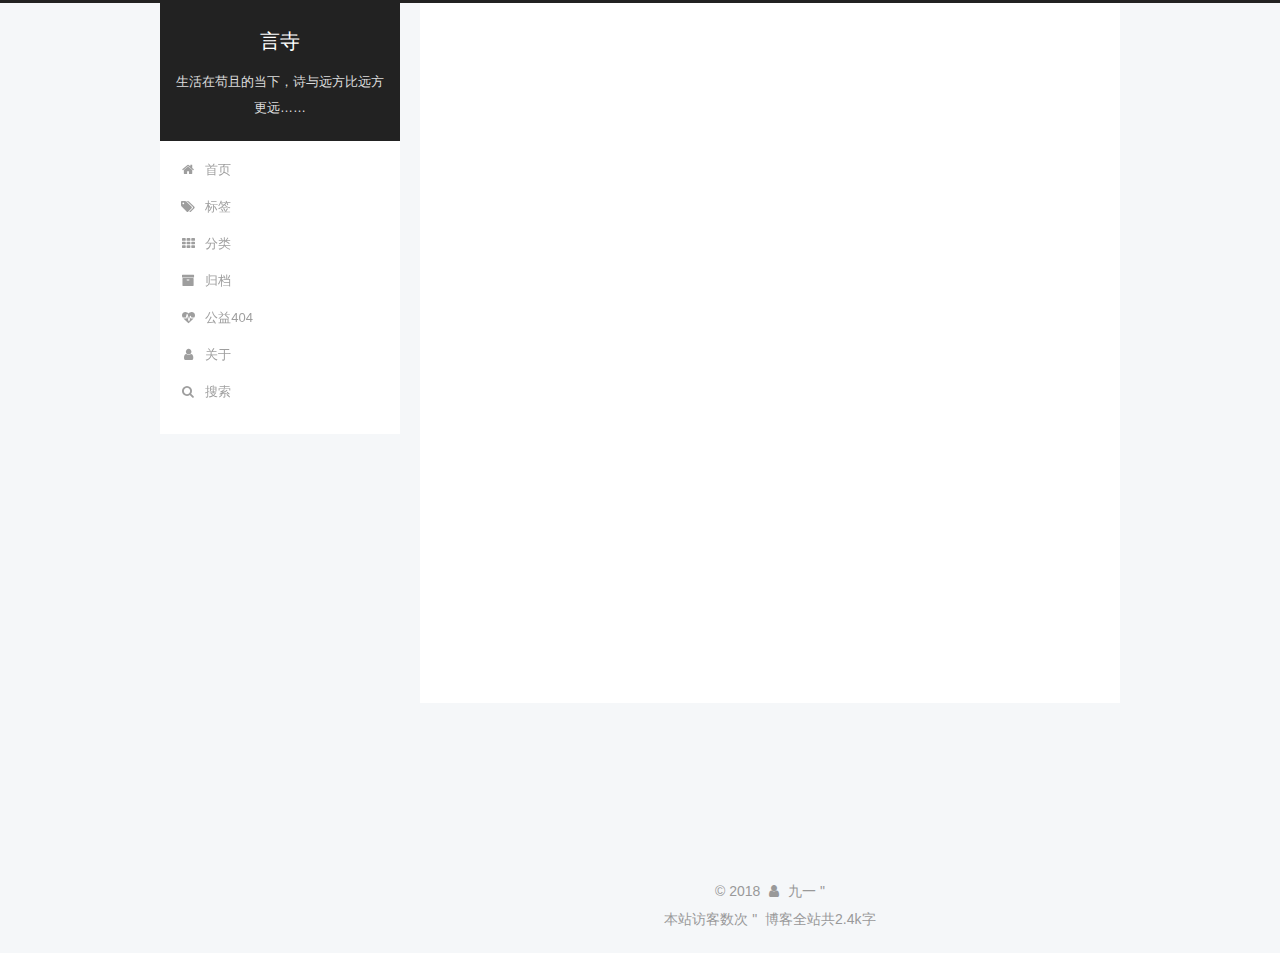
<file: README.html>
<!DOCTYPE html>



  


<html class="theme-next pisces use-motion" lang="zh-Hans">
<head>
  <meta charset="UTF-8"/>
<meta http-equiv="X-UA-Compatible" content="IE=edge" />
<meta name="viewport" content="width=device-width, initial-scale=1, maximum-scale=1"/>
<meta name="theme-color" content="#222">









<meta http-equiv="Cache-Control" content="no-transform" />
<meta http-equiv="Cache-Control" content="no-siteapp" />
















  
  
  <link href="/lib/fancybox/source/jquery.fancybox.css?v=2.1.5" rel="stylesheet" type="text/css" />







<link href="/lib/font-awesome/css/font-awesome.min.css?v=4.6.2" rel="stylesheet" type="text/css" />

<link href="/css/main.css?v=5.1.4" rel="stylesheet" type="text/css" />


  <link rel="apple-touch-icon" sizes="180x180" href="/images/apple-touch-icon-next.png?v=5.1.4">


  <link rel="icon" type="image/png" sizes="32x32" href="/images/favicon-32x32-next.png?v=5.1.4">


  <link rel="icon" type="image/png" sizes="16x16" href="/images/favicon-16x16-next.png?v=5.1.4">


  <link rel="mask-icon" href="/images/logo.svg?v=5.1.4" color="#222">





  <meta name="keywords" content="Hexo, NexT" />





  <link rel="alternate" href="/atom.xml" title="言寺" type="application/atom+xml" />






<meta property="og:type" content="website">
<meta property="og:title" content="言寺">
<meta property="og:url" content="http://yoursite.com/README.html">
<meta property="og:site_name" content="言寺">
<meta property="og:locale" content="zh-Hans">
<meta property="og:updated_time" content="2018-06-13T02:21:40.645Z">
<meta name="twitter:card" content="summary">
<meta name="twitter:title" content="言寺">



<script type="text/javascript" id="hexo.configurations">
  var NexT = window.NexT || {};
  var CONFIG = {
    root: '/',
    scheme: 'Pisces',
    version: '5.1.4',
    sidebar: {"position":"left","display":"post","offset":12,"b2t":false,"scrollpercent":false,"onmobile":false},
    fancybox: true,
    tabs: true,
    motion: {"enable":true,"async":false,"transition":{"post_block":"fadeIn","post_header":"slideDownIn","post_body":"slideDownIn","coll_header":"slideLeftIn","sidebar":"slideUpIn"}},
    duoshuo: {
      userId: '0',
      author: '博主'
    },
    algolia: {
      applicationID: '',
      apiKey: '',
      indexName: '',
      hits: {"per_page":10},
      labels: {"input_placeholder":"Search for Posts","hits_empty":"We didn't find any results for the search: ${query}","hits_stats":"${hits} results found in ${time} ms"}
    }
  };
</script>



  <link rel="canonical" href="http://yoursite.com/README.html"/>





  <title> | 言寺</title>
  








</head>

<body itemscope itemtype="http://schema.org/WebPage" lang="zh-Hans">

  
  
    
  

  <div class="container sidebar-position-left page-post-detail">
    <div class="headband"></div>

    <header id="header" class="header" itemscope itemtype="http://schema.org/WPHeader">
      <div class="header-inner"><div class="site-brand-wrapper">
  <div class="site-meta ">
    

    <div class="custom-logo-site-title">
      <a href="/"  class="brand" rel="start">
        <span class="logo-line-before"><i></i></span>
        <span class="site-title">言寺</span>
        <span class="logo-line-after"><i></i></span>
      </a>
    </div>
      
        <p class="site-subtitle">生活在苟且的当下，诗与远方比远方更远……</p>
      
  </div>

  <div class="site-nav-toggle">
    <button>
      <span class="btn-bar"></span>
      <span class="btn-bar"></span>
      <span class="btn-bar"></span>
    </button>
  </div>
</div>

<nav class="site-nav">
  

  
    <ul id="menu" class="menu">
      
        
        <li class="menu-item menu-item-home">
          <a href="/" rel="section">
            
              <i class="menu-item-icon fa fa-fw fa-home"></i> <br />
            
            首页
          </a>
        </li>
      
        
        <li class="menu-item menu-item-tags">
          <a href="/tags" rel="section">
            
              <i class="menu-item-icon fa fa-fw fa-tags"></i> <br />
            
            标签
          </a>
        </li>
      
        
        <li class="menu-item menu-item-categories">
          <a href="/categories" rel="section">
            
              <i class="menu-item-icon fa fa-fw fa-th"></i> <br />
            
            分类
          </a>
        </li>
      
        
        <li class="menu-item menu-item-archives">
          <a href="/archives" rel="section">
            
              <i class="menu-item-icon fa fa-fw fa-archive"></i> <br />
            
            归档
          </a>
        </li>
      
        
        <li class="menu-item menu-item-commonweal">
          <a href="/404" rel="section">
            
              <i class="menu-item-icon fa fa-fw fa-heartbeat"></i> <br />
            
            公益404
          </a>
        </li>
      
        
        <li class="menu-item menu-item-about">
          <a href="/about" rel="section">
            
              <i class="menu-item-icon fa fa-fw fa-user"></i> <br />
            
            关于
          </a>
        </li>
      

      
        <li class="menu-item menu-item-search">
          
            <a href="javascript:;" class="popup-trigger">
          
            
              <i class="menu-item-icon fa fa-search fa-fw"></i> <br />
            
            搜索
          </a>
        </li>
      
    </ul>
  

  
    <div class="site-search">
      
  <div class="popup search-popup local-search-popup">
  <div class="local-search-header clearfix">
    <span class="search-icon">
      <i class="fa fa-search"></i>
    </span>
    <span class="popup-btn-close">
      <i class="fa fa-times-circle"></i>
    </span>
    <div class="local-search-input-wrapper">
      <input autocomplete="off"
             placeholder="搜索..." spellcheck="false"
             type="text" id="local-search-input">
    </div>
  </div>
  <div id="local-search-result"></div>
</div>



    </div>
  
</nav>



 </div>
    </header>

    <main id="main" class="main">
      <div class="main-inner">
        <div class="content-wrap">
          <div id="content" class="content">
            

  <div id="posts" class="posts-expand">
    
    
    
    <div class="post-block page">
      <header class="post-header">

	<h1 class="post-title" itemprop="name headline"></h1>



</header>

      
      
      
      <div class="post-body">
        
        
          
        
      </div>
      
      
      
    </div>
    
    
    
  </div>


          </div>
          


          

  



        </div>
        
          
  
  <div class="sidebar-toggle">
    <div class="sidebar-toggle-line-wrap">
      <span class="sidebar-toggle-line sidebar-toggle-line-first"></span>
      <span class="sidebar-toggle-line sidebar-toggle-line-middle"></span>
      <span class="sidebar-toggle-line sidebar-toggle-line-last"></span>
    </div>
  </div>

  <aside id="sidebar" class="sidebar">
    
    <div class="sidebar-inner">

      

      

      <section class="site-overview-wrap sidebar-panel sidebar-panel-active">
        <div class="site-overview">
          <div class="site-author motion-element" itemprop="author" itemscope itemtype="http://schema.org/Person">
            
              <img class="site-author-image" itemprop="image"
                src="/images/avatar.gif"
                alt="九一" />
            
              <p class="site-author-name" itemprop="name">九一</p>
              <p class="site-description motion-element" itemprop="description"></p>
          </div>

          <nav class="site-state motion-element">

            
              <div class="site-state-item site-state-posts">
              
                <a href="/archives">
              
                  <span class="site-state-item-count">1</span>
                  <span class="site-state-item-name">日志</span>
                </a>
              </div>
            

            

            
              
              
              <div class="site-state-item site-state-tags">
                <a href="/tags/index.html">
                  <span class="site-state-item-count">1</span>
                  <span class="site-state-item-name">标签</span>
                </a>
              </div>
            

          </nav>

          
            <div class="feed-link motion-element">
              <a href="/atom.xml" rel="alternate">
                <i class="fa fa-rss"></i>
                RSS
              </a>
            </div>
          

          
            <div class="links-of-author motion-element">
                
                  <span class="links-of-author-item">
                    <a href="xfine@gmail.com" target="_blank" title="E-Mail">
                      
                        <i class="fa fa-fw fa-envelope"></i>E-Mail</a>
                  </span>
                
                  <span class="links-of-author-item">
                    <a href="https://t.me/xfine" target="_blank" title="Telegram">
                      
                        <i class="fa fa-fw fa-telegram"></i>Telegram</a>
                  </span>
                
            </div>
          

          
          

          
          

          

        </div>
      </section>

      

      

    </div>
  </aside>


        
      </div>
    </main>

    <footer id="footer" class="footer">
      <div class="footer-inner">
        <script async src="https://dn-lbstatics.qbox.me/busuanzi/2.3/busuanzi.pure.mini.js"></script>
<div class="copyright">&copy; <span itemprop="copyrightYear">2018</span>
  <span class="with-love">
    <i class="fa fa-user"></i>
  </span>
  <span class="author" itemprop="copyrightHolder">九一</span>

  
"</div>

<span id="busuanzi_container_site_uv">
  本站访客数<span id="busuanzi_value_site_uv"></span>次
</span>


<!-- <div class="powered-by">由 <a class="theme-link" target="_blank" href="https://hexo.io">Hexo</a> 强力驱动</div>



  <span class="post-meta-divider">|</span>



  <div class="theme-info">主题 &mdash; <a class="theme-link" target="_blank" href="https://github.com/iissnan/hexo-theme-next">NexT.Pisces</a> v5.1.4</div>
-->
"



<div class="theme-info">
  <div class="powered-by"></div>
  <span class="post-count">博客全站共2.4k字</span>
</div>

        







        
      </div>
    </footer>

    
      <div class="back-to-top">
        <i class="fa fa-arrow-up"></i>
        
      </div>
    

    

  </div>

  

<script type="text/javascript">
  if (Object.prototype.toString.call(window.Promise) !== '[object Function]') {
    window.Promise = null;
  }
</script>









  












  
  
    <script type="text/javascript" src="/lib/jquery/index.js?v=2.1.3"></script>
  

  
  
    <script type="text/javascript" src="/lib/fastclick/lib/fastclick.min.js?v=1.0.6"></script>
  

  
  
    <script type="text/javascript" src="/lib/jquery_lazyload/jquery.lazyload.js?v=1.9.7"></script>
  

  
  
    <script type="text/javascript" src="/lib/velocity/velocity.min.js?v=1.2.1"></script>
  

  
  
    <script type="text/javascript" src="/lib/velocity/velocity.ui.min.js?v=1.2.1"></script>
  

  
  
    <script type="text/javascript" src="/lib/fancybox/source/jquery.fancybox.pack.js?v=2.1.5"></script>
  


  


  <script type="text/javascript" src="/js/src/utils.js?v=5.1.4"></script>

  <script type="text/javascript" src="/js/src/motion.js?v=5.1.4"></script>



  
  


  <script type="text/javascript" src="/js/src/affix.js?v=5.1.4"></script>

  <script type="text/javascript" src="/js/src/schemes/pisces.js?v=5.1.4"></script>



  
  <script type="text/javascript" src="/js/src/scrollspy.js?v=5.1.4"></script>
<script type="text/javascript" src="/js/src/post-details.js?v=5.1.4"></script>



  


  <script type="text/javascript" src="/js/src/bootstrap.js?v=5.1.4"></script>



  


  




	





  





  












  

  <script type="text/javascript">
    // Popup Window;
    var isfetched = false;
    var isXml = true;
    // Search DB path;
    var search_path = "search.xml";
    if (search_path.length === 0) {
      search_path = "search.xml";
    } else if (/json$/i.test(search_path)) {
      isXml = false;
    }
    var path = "/" + search_path;
    // monitor main search box;

    var onPopupClose = function (e) {
      $('.popup').hide();
      $('#local-search-input').val('');
      $('.search-result-list').remove();
      $('#no-result').remove();
      $(".local-search-pop-overlay").remove();
      $('body').css('overflow', '');
    }

    function proceedsearch() {
      $("body")
        .append('<div class="search-popup-overlay local-search-pop-overlay"></div>')
        .css('overflow', 'hidden');
      $('.search-popup-overlay').click(onPopupClose);
      $('.popup').toggle();
      var $localSearchInput = $('#local-search-input');
      $localSearchInput.attr("autocapitalize", "none");
      $localSearchInput.attr("autocorrect", "off");
      $localSearchInput.focus();
    }

    // search function;
    var searchFunc = function(path, search_id, content_id) {
      'use strict';

      // start loading animation
      $("body")
        .append('<div class="search-popup-overlay local-search-pop-overlay">' +
          '<div id="search-loading-icon">' +
          '<i class="fa fa-spinner fa-pulse fa-5x fa-fw"></i>' +
          '</div>' +
          '</div>')
        .css('overflow', 'hidden');
      $("#search-loading-icon").css('margin', '20% auto 0 auto').css('text-align', 'center');

      $.ajax({
        url: path,
        dataType: isXml ? "xml" : "json",
        async: true,
        success: function(res) {
          // get the contents from search data
          isfetched = true;
          $('.popup').detach().appendTo('.header-inner');
          var datas = isXml ? $("entry", res).map(function() {
            return {
              title: $("title", this).text(),
              content: $("content",this).text(),
              url: $("url" , this).text()
            };
          }).get() : res;
          var input = document.getElementById(search_id);
          var resultContent = document.getElementById(content_id);
          var inputEventFunction = function() {
            var searchText = input.value.trim().toLowerCase();
            var keywords = searchText.split(/[\s\-]+/);
            if (keywords.length > 1) {
              keywords.push(searchText);
            }
            var resultItems = [];
            if (searchText.length > 0) {
              // perform local searching
              datas.forEach(function(data) {
                var isMatch = false;
                var hitCount = 0;
                var searchTextCount = 0;
                var title = data.title.trim();
                var titleInLowerCase = title.toLowerCase();
                var content = data.content.trim().replace(/<[^>]+>/g,"");
                var contentInLowerCase = content.toLowerCase();
                var articleUrl = decodeURIComponent(data.url);
                var indexOfTitle = [];
                var indexOfContent = [];
                // only match articles with not empty titles
                if(title != '') {
                  keywords.forEach(function(keyword) {
                    function getIndexByWord(word, text, caseSensitive) {
                      var wordLen = word.length;
                      if (wordLen === 0) {
                        return [];
                      }
                      var startPosition = 0, position = [], index = [];
                      if (!caseSensitive) {
                        text = text.toLowerCase();
                        word = word.toLowerCase();
                      }
                      while ((position = text.indexOf(word, startPosition)) > -1) {
                        index.push({position: position, word: word});
                        startPosition = position + wordLen;
                      }
                      return index;
                    }

                    indexOfTitle = indexOfTitle.concat(getIndexByWord(keyword, titleInLowerCase, false));
                    indexOfContent = indexOfContent.concat(getIndexByWord(keyword, contentInLowerCase, false));
                  });
                  if (indexOfTitle.length > 0 || indexOfContent.length > 0) {
                    isMatch = true;
                    hitCount = indexOfTitle.length + indexOfContent.length;
                  }
                }

                // show search results

                if (isMatch) {
                  // sort index by position of keyword

                  [indexOfTitle, indexOfContent].forEach(function (index) {
                    index.sort(function (itemLeft, itemRight) {
                      if (itemRight.position !== itemLeft.position) {
                        return itemRight.position - itemLeft.position;
                      } else {
                        return itemLeft.word.length - itemRight.word.length;
                      }
                    });
                  });

                  // merge hits into slices

                  function mergeIntoSlice(text, start, end, index) {
                    var item = index[index.length - 1];
                    var position = item.position;
                    var word = item.word;
                    var hits = [];
                    var searchTextCountInSlice = 0;
                    while (position + word.length <= end && index.length != 0) {
                      if (word === searchText) {
                        searchTextCountInSlice++;
                      }
                      hits.push({position: position, length: word.length});
                      var wordEnd = position + word.length;

                      // move to next position of hit

                      index.pop();
                      while (index.length != 0) {
                        item = index[index.length - 1];
                        position = item.position;
                        word = item.word;
                        if (wordEnd > position) {
                          index.pop();
                        } else {
                          break;
                        }
                      }
                    }
                    searchTextCount += searchTextCountInSlice;
                    return {
                      hits: hits,
                      start: start,
                      end: end,
                      searchTextCount: searchTextCountInSlice
                    };
                  }

                  var slicesOfTitle = [];
                  if (indexOfTitle.length != 0) {
                    slicesOfTitle.push(mergeIntoSlice(title, 0, title.length, indexOfTitle));
                  }

                  var slicesOfContent = [];
                  while (indexOfContent.length != 0) {
                    var item = indexOfContent[indexOfContent.length - 1];
                    var position = item.position;
                    var word = item.word;
                    // cut out 100 characters
                    var start = position - 20;
                    var end = position + 80;
                    if(start < 0){
                      start = 0;
                    }
                    if (end < position + word.length) {
                      end = position + word.length;
                    }
                    if(end > content.length){
                      end = content.length;
                    }
                    slicesOfContent.push(mergeIntoSlice(content, start, end, indexOfContent));
                  }

                  // sort slices in content by search text's count and hits' count

                  slicesOfContent.sort(function (sliceLeft, sliceRight) {
                    if (sliceLeft.searchTextCount !== sliceRight.searchTextCount) {
                      return sliceRight.searchTextCount - sliceLeft.searchTextCount;
                    } else if (sliceLeft.hits.length !== sliceRight.hits.length) {
                      return sliceRight.hits.length - sliceLeft.hits.length;
                    } else {
                      return sliceLeft.start - sliceRight.start;
                    }
                  });

                  // select top N slices in content

                  var upperBound = parseInt('1');
                  if (upperBound >= 0) {
                    slicesOfContent = slicesOfContent.slice(0, upperBound);
                  }

                  // highlight title and content

                  function highlightKeyword(text, slice) {
                    var result = '';
                    var prevEnd = slice.start;
                    slice.hits.forEach(function (hit) {
                      result += text.substring(prevEnd, hit.position);
                      var end = hit.position + hit.length;
                      result += '<b class="search-keyword">' + text.substring(hit.position, end) + '</b>';
                      prevEnd = end;
                    });
                    result += text.substring(prevEnd, slice.end);
                    return result;
                  }

                  var resultItem = '';

                  if (slicesOfTitle.length != 0) {
                    resultItem += "<li><a href='" + articleUrl + "' class='search-result-title'>" + highlightKeyword(title, slicesOfTitle[0]) + "</a>";
                  } else {
                    resultItem += "<li><a href='" + articleUrl + "' class='search-result-title'>" + title + "</a>";
                  }

                  slicesOfContent.forEach(function (slice) {
                    resultItem += "<a href='" + articleUrl + "'>" +
                      "<p class=\"search-result\">" + highlightKeyword(content, slice) +
                      "...</p>" + "</a>";
                  });

                  resultItem += "</li>";
                  resultItems.push({
                    item: resultItem,
                    searchTextCount: searchTextCount,
                    hitCount: hitCount,
                    id: resultItems.length
                  });
                }
              })
            };
            if (keywords.length === 1 && keywords[0] === "") {
              resultContent.innerHTML = '<div id="no-result"><i class="fa fa-search fa-5x" /></div>'
            } else if (resultItems.length === 0) {
              resultContent.innerHTML = '<div id="no-result"><i class="fa fa-frown-o fa-5x" /></div>'
            } else {
              resultItems.sort(function (resultLeft, resultRight) {
                if (resultLeft.searchTextCount !== resultRight.searchTextCount) {
                  return resultRight.searchTextCount - resultLeft.searchTextCount;
                } else if (resultLeft.hitCount !== resultRight.hitCount) {
                  return resultRight.hitCount - resultLeft.hitCount;
                } else {
                  return resultRight.id - resultLeft.id;
                }
              });
              var searchResultList = '<ul class=\"search-result-list\">';
              resultItems.forEach(function (result) {
                searchResultList += result.item;
              })
              searchResultList += "</ul>";
              resultContent.innerHTML = searchResultList;
            }
          }

          if ('auto' === 'auto') {
            input.addEventListener('input', inputEventFunction);
          } else {
            $('.search-icon').click(inputEventFunction);
            input.addEventListener('keypress', function (event) {
              if (event.keyCode === 13) {
                inputEventFunction();
              }
            });
          }

          // remove loading animation
          $(".local-search-pop-overlay").remove();
          $('body').css('overflow', '');

          proceedsearch();
        }
      });
    }

    // handle and trigger popup window;
    $('.popup-trigger').click(function(e) {
      e.stopPropagation();
      if (isfetched === false) {
        searchFunc(path, 'local-search-input', 'local-search-result');
      } else {
        proceedsearch();
      };
    });

    $('.popup-btn-close').click(onPopupClose);
    $('.popup').click(function(e){
      e.stopPropagation();
    });
    $(document).on('keyup', function (event) {
      var shouldDismissSearchPopup = event.which === 27 &&
        $('.search-popup').is(':visible');
      if (shouldDismissSearchPopup) {
        onPopupClose();
      }
    });
  </script>





  

  
  <script src="https://cdn1.lncld.net/static/js/av-core-mini-0.6.4.js"></script>
  <script>AV.initialize("WWFRmNPup1Mq6v3Olnit9sNp-gzGzoHsz", "TuFj95IUS9icEohteyigTGGs");</script>
  <script>
    function showTime(Counter) {
      var query = new AV.Query(Counter);
      var entries = [];
      var $visitors = $(".leancloud_visitors");

      $visitors.each(function () {
        entries.push( $(this).attr("id").trim() );
      });

      query.containedIn('url', entries);
      query.find()
        .done(function (results) {
          var COUNT_CONTAINER_REF = '.leancloud-visitors-count';

          if (results.length === 0) {
            $visitors.find(COUNT_CONTAINER_REF).text(0);
            return;
          }

          for (var i = 0; i < results.length; i++) {
            var item = results[i];
            var url = item.get('url');
            var time = item.get('time');
            var element = document.getElementById(url);

            $(element).find(COUNT_CONTAINER_REF).text(time);
          }
          for(var i = 0; i < entries.length; i++) {
            var url = entries[i];
            var element = document.getElementById(url);
            var countSpan = $(element).find(COUNT_CONTAINER_REF);
            if( countSpan.text() == '') {
              countSpan.text(0);
            }
          }
        })
        .fail(function (object, error) {
          console.log("Error: " + error.code + " " + error.message);
        });
    }

    function addCount(Counter) {
      var $visitors = $(".leancloud_visitors");
      var url = $visitors.attr('id').trim();
      var title = $visitors.attr('data-flag-title').trim();
      var query = new AV.Query(Counter);

      query.equalTo("url", url);
      query.find({
        success: function(results) {
          if (results.length > 0) {
            var counter = results[0];
            counter.fetchWhenSave(true);
            counter.increment("time");
            counter.save(null, {
              success: function(counter) {
                var $element = $(document.getElementById(url));
                $element.find('.leancloud-visitors-count').text(counter.get('time'));
              },
              error: function(counter, error) {
                console.log('Failed to save Visitor num, with error message: ' + error.message);
              }
            });
          } else {
            var newcounter = new Counter();
            /* Set ACL */
            var acl = new AV.ACL();
            acl.setPublicReadAccess(true);
            acl.setPublicWriteAccess(true);
            newcounter.setACL(acl);
            /* End Set ACL */
            newcounter.set("title", title);
            newcounter.set("url", url);
            newcounter.set("time", 1);
            newcounter.save(null, {
              success: function(newcounter) {
                var $element = $(document.getElementById(url));
                $element.find('.leancloud-visitors-count').text(newcounter.get('time'));
              },
              error: function(newcounter, error) {
                console.log('Failed to create');
              }
            });
          }
        },
        error: function(error) {
          console.log('Error:' + error.code + " " + error.message);
        }
      });
    }

    $(function() {
      var Counter = AV.Object.extend("Counter");
      if ($('.leancloud_visitors').length == 1) {
        addCount(Counter);
      } else if ($('.post-title-link').length > 1) {
        showTime(Counter);
      }
    });
  </script>



  

  

  
  

  

  

  

</body>
</html>
</file>
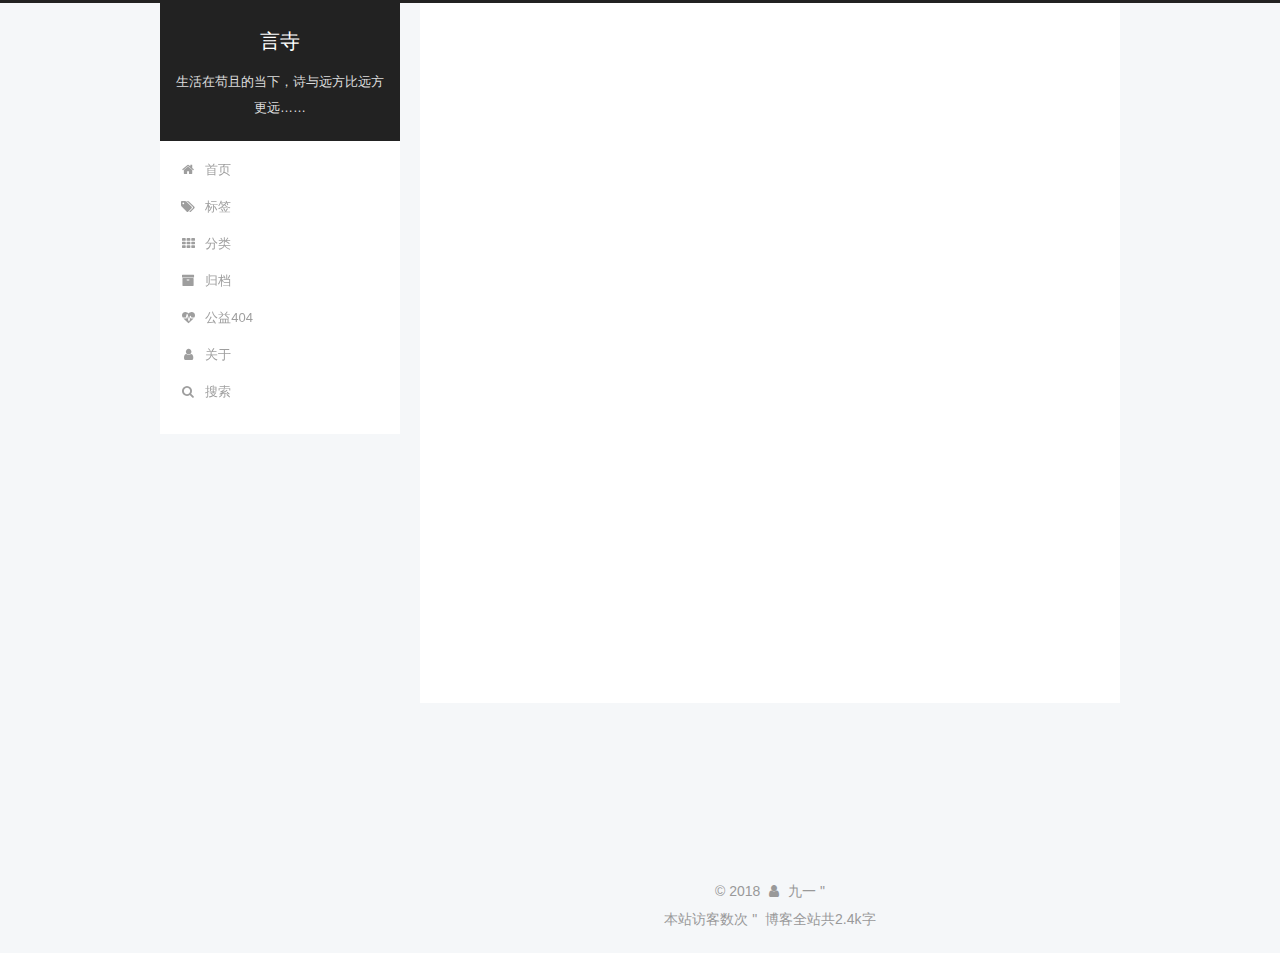
<file: nolayout/gy.html>
<!DOCTYPE html>



  


<html class="theme-next pisces use-motion" lang="zh-Hans">
<head>
  <meta charset="UTF-8"/>
<meta http-equiv="X-UA-Compatible" content="IE=edge" />
<meta name="viewport" content="width=device-width, initial-scale=1, maximum-scale=1"/>
<meta name="theme-color" content="#222">









<meta http-equiv="Cache-Control" content="no-transform" />
<meta http-equiv="Cache-Control" content="no-siteapp" />
















  
  
  <link href="/lib/fancybox/source/jquery.fancybox.css?v=2.1.5" rel="stylesheet" type="text/css" />







<link href="/lib/font-awesome/css/font-awesome.min.css?v=4.6.2" rel="stylesheet" type="text/css" />

<link href="/css/main.css?v=5.1.4" rel="stylesheet" type="text/css" />


  <link rel="apple-touch-icon" sizes="180x180" href="/images/apple-touch-icon-next.png?v=5.1.4">


  <link rel="icon" type="image/png" sizes="32x32" href="/images/favicon-32x32-next.png?v=5.1.4">


  <link rel="icon" type="image/png" sizes="16x16" href="/images/favicon-16x16-next.png?v=5.1.4">


  <link rel="mask-icon" href="/images/logo.svg?v=5.1.4" color="#222">





  <meta name="keywords" content="Hexo, NexT" />





  <link rel="alternate" href="/atom.xml" title="言寺" type="application/atom+xml" />






<meta property="og:type" content="website">
<meta property="og:title" content="言寺">
<meta property="og:url" content="http://yoursite.com/nolayout/gy.html">
<meta property="og:site_name" content="言寺">
<meta property="og:locale" content="zh-Hans">
<meta property="og:updated_time" content="2018-06-16T00:01:24.388Z">
<meta name="twitter:card" content="summary">
<meta name="twitter:title" content="言寺">



<script type="text/javascript" id="hexo.configurations">
  var NexT = window.NexT || {};
  var CONFIG = {
    root: '/',
    scheme: 'Pisces',
    version: '5.1.4',
    sidebar: {"position":"left","display":"post","offset":12,"b2t":false,"scrollpercent":false,"onmobile":false},
    fancybox: true,
    tabs: true,
    motion: {"enable":true,"async":false,"transition":{"post_block":"fadeIn","post_header":"slideDownIn","post_body":"slideDownIn","coll_header":"slideLeftIn","sidebar":"slideUpIn"}},
    duoshuo: {
      userId: '0',
      author: '博主'
    },
    algolia: {
      applicationID: '',
      apiKey: '',
      indexName: '',
      hits: {"per_page":10},
      labels: {"input_placeholder":"Search for Posts","hits_empty":"We didn't find any results for the search: ${query}","hits_stats":"${hits} results found in ${time} ms"}
    }
  };
</script>



  <link rel="canonical" href="http://yoursite.com/nolayout/gy.html"/>





  <title> | 言寺</title>
  








</head>

<body itemscope itemtype="http://schema.org/WebPage" lang="zh-Hans">

  
  
    
  

  <div class="container sidebar-position-left page-post-detail">
    <div class="headband"></div>

    <header id="header" class="header" itemscope itemtype="http://schema.org/WPHeader">
      <div class="header-inner"><div class="site-brand-wrapper">
  <div class="site-meta ">
    

    <div class="custom-logo-site-title">
      <a href="/"  class="brand" rel="start">
        <span class="logo-line-before"><i></i></span>
        <span class="site-title">言寺</span>
        <span class="logo-line-after"><i></i></span>
      </a>
    </div>
      
        <p class="site-subtitle">生活在苟且的当下，诗与远方比远方更远……</p>
      
  </div>

  <div class="site-nav-toggle">
    <button>
      <span class="btn-bar"></span>
      <span class="btn-bar"></span>
      <span class="btn-bar"></span>
    </button>
  </div>
</div>

<nav class="site-nav">
  

  
    <ul id="menu" class="menu">
      
        
        <li class="menu-item menu-item-home">
          <a href="/" rel="section">
            
              <i class="menu-item-icon fa fa-fw fa-home"></i> <br />
            
            首页
          </a>
        </li>
      
        
        <li class="menu-item menu-item-tags">
          <a href="/tags" rel="section">
            
              <i class="menu-item-icon fa fa-fw fa-tags"></i> <br />
            
            标签
          </a>
        </li>
      
        
        <li class="menu-item menu-item-categories">
          <a href="/categories" rel="section">
            
              <i class="menu-item-icon fa fa-fw fa-th"></i> <br />
            
            分类
          </a>
        </li>
      
        
        <li class="menu-item menu-item-archives">
          <a href="/archives" rel="section">
            
              <i class="menu-item-icon fa fa-fw fa-archive"></i> <br />
            
            归档
          </a>
        </li>
      
        
        <li class="menu-item menu-item-commonweal">
          <a href="/404" rel="section">
            
              <i class="menu-item-icon fa fa-fw fa-heartbeat"></i> <br />
            
            公益404
          </a>
        </li>
      
        
        <li class="menu-item menu-item-about">
          <a href="/about" rel="section">
            
              <i class="menu-item-icon fa fa-fw fa-user"></i> <br />
            
            关于
          </a>
        </li>
      

      
        <li class="menu-item menu-item-search">
          
            <a href="javascript:;" class="popup-trigger">
          
            
              <i class="menu-item-icon fa fa-search fa-fw"></i> <br />
            
            搜索
          </a>
        </li>
      
    </ul>
  

  
    <div class="site-search">
      
  <div class="popup search-popup local-search-popup">
  <div class="local-search-header clearfix">
    <span class="search-icon">
      <i class="fa fa-search"></i>
    </span>
    <span class="popup-btn-close">
      <i class="fa fa-times-circle"></i>
    </span>
    <div class="local-search-input-wrapper">
      <input autocomplete="off"
             placeholder="搜索..." spellcheck="false"
             type="text" id="local-search-input">
    </div>
  </div>
  <div id="local-search-result"></div>
</div>



    </div>
  
</nav>



 </div>
    </header>

    <main id="main" class="main">
      <div class="main-inner">
        <div class="content-wrap">
          <div id="content" class="content">
            

  <div id="posts" class="posts-expand">
    
    
    
    <div class="post-block page">
      <header class="post-header">

	<h1 class="post-title" itemprop="name headline"></h1>



</header>

      
      
      
      <div class="post-body">
        
        
          <!DOCTYPE html>
<html>
<head>
</head>
<body>
<script type="text/javascript" src="//qzonestyle.gtimg.cn/qzone/hybrid/app/404/search_children.js" charset="utf-8" homepageurl="/" homepagename="������ҳ"></script>
</body>
</html>
        
      </div>
      
      
      
    </div>
    
    
    
  </div>


          </div>
          


          

  



        </div>
        
          
  
  <div class="sidebar-toggle">
    <div class="sidebar-toggle-line-wrap">
      <span class="sidebar-toggle-line sidebar-toggle-line-first"></span>
      <span class="sidebar-toggle-line sidebar-toggle-line-middle"></span>
      <span class="sidebar-toggle-line sidebar-toggle-line-last"></span>
    </div>
  </div>

  <aside id="sidebar" class="sidebar">
    
    <div class="sidebar-inner">

      

      

      <section class="site-overview-wrap sidebar-panel sidebar-panel-active">
        <div class="site-overview">
          <div class="site-author motion-element" itemprop="author" itemscope itemtype="http://schema.org/Person">
            
              <img class="site-author-image" itemprop="image"
                src="/images/avatar.gif"
                alt="九一" />
            
              <p class="site-author-name" itemprop="name">九一</p>
              <p class="site-description motion-element" itemprop="description"></p>
          </div>

          <nav class="site-state motion-element">

            
              <div class="site-state-item site-state-posts">
              
                <a href="/archives">
              
                  <span class="site-state-item-count">1</span>
                  <span class="site-state-item-name">日志</span>
                </a>
              </div>
            

            

            
              
              
              <div class="site-state-item site-state-tags">
                <a href="/tags/index.html">
                  <span class="site-state-item-count">1</span>
                  <span class="site-state-item-name">标签</span>
                </a>
              </div>
            

          </nav>

          
            <div class="feed-link motion-element">
              <a href="/atom.xml" rel="alternate">
                <i class="fa fa-rss"></i>
                RSS
              </a>
            </div>
          

          
            <div class="links-of-author motion-element">
                
                  <span class="links-of-author-item">
                    <a href="xfine@gmail.com" target="_blank" title="E-Mail">
                      
                        <i class="fa fa-fw fa-envelope"></i>E-Mail</a>
                  </span>
                
                  <span class="links-of-author-item">
                    <a href="https://t.me/xfine" target="_blank" title="Telegram">
                      
                        <i class="fa fa-fw fa-telegram"></i>Telegram</a>
                  </span>
                
            </div>
          

          
          

          
          

          

        </div>
      </section>

      

      

    </div>
  </aside>


        
      </div>
    </main>

    <footer id="footer" class="footer">
      <div class="footer-inner">
        <script async src="https://dn-lbstatics.qbox.me/busuanzi/2.3/busuanzi.pure.mini.js"></script>
<div class="copyright">&copy; <span itemprop="copyrightYear">2018</span>
  <span class="with-love">
    <i class="fa fa-user"></i>
  </span>
  <span class="author" itemprop="copyrightHolder">九一</span>

  
"</div>

<span id="busuanzi_container_site_uv">
  本站访客数<span id="busuanzi_value_site_uv"></span>次
</span>


<!-- <div class="powered-by">由 <a class="theme-link" target="_blank" href="https://hexo.io">Hexo</a> 强力驱动</div>



  <span class="post-meta-divider">|</span>



  <div class="theme-info">主题 &mdash; <a class="theme-link" target="_blank" href="https://github.com/iissnan/hexo-theme-next">NexT.Pisces</a> v5.1.4</div>
-->
"



<div class="theme-info">
  <div class="powered-by"></div>
  <span class="post-count">博客全站共2.4k字</span>
</div>

        







        
      </div>
    </footer>

    
      <div class="back-to-top">
        <i class="fa fa-arrow-up"></i>
        
      </div>
    

    

  </div>

  

<script type="text/javascript">
  if (Object.prototype.toString.call(window.Promise) !== '[object Function]') {
    window.Promise = null;
  }
</script>









  












  
  
    <script type="text/javascript" src="/lib/jquery/index.js?v=2.1.3"></script>
  

  
  
    <script type="text/javascript" src="/lib/fastclick/lib/fastclick.min.js?v=1.0.6"></script>
  

  
  
    <script type="text/javascript" src="/lib/jquery_lazyload/jquery.lazyload.js?v=1.9.7"></script>
  

  
  
    <script type="text/javascript" src="/lib/velocity/velocity.min.js?v=1.2.1"></script>
  

  
  
    <script type="text/javascript" src="/lib/velocity/velocity.ui.min.js?v=1.2.1"></script>
  

  
  
    <script type="text/javascript" src="/lib/fancybox/source/jquery.fancybox.pack.js?v=2.1.5"></script>
  


  


  <script type="text/javascript" src="/js/src/utils.js?v=5.1.4"></script>

  <script type="text/javascript" src="/js/src/motion.js?v=5.1.4"></script>



  
  


  <script type="text/javascript" src="/js/src/affix.js?v=5.1.4"></script>

  <script type="text/javascript" src="/js/src/schemes/pisces.js?v=5.1.4"></script>



  
  <script type="text/javascript" src="/js/src/scrollspy.js?v=5.1.4"></script>
<script type="text/javascript" src="/js/src/post-details.js?v=5.1.4"></script>



  


  <script type="text/javascript" src="/js/src/bootstrap.js?v=5.1.4"></script>



  


  




	





  





  












  

  <script type="text/javascript">
    // Popup Window;
    var isfetched = false;
    var isXml = true;
    // Search DB path;
    var search_path = "search.xml";
    if (search_path.length === 0) {
      search_path = "search.xml";
    } else if (/json$/i.test(search_path)) {
      isXml = false;
    }
    var path = "/" + search_path;
    // monitor main search box;

    var onPopupClose = function (e) {
      $('.popup').hide();
      $('#local-search-input').val('');
      $('.search-result-list').remove();
      $('#no-result').remove();
      $(".local-search-pop-overlay").remove();
      $('body').css('overflow', '');
    }

    function proceedsearch() {
      $("body")
        .append('<div class="search-popup-overlay local-search-pop-overlay"></div>')
        .css('overflow', 'hidden');
      $('.search-popup-overlay').click(onPopupClose);
      $('.popup').toggle();
      var $localSearchInput = $('#local-search-input');
      $localSearchInput.attr("autocapitalize", "none");
      $localSearchInput.attr("autocorrect", "off");
      $localSearchInput.focus();
    }

    // search function;
    var searchFunc = function(path, search_id, content_id) {
      'use strict';

      // start loading animation
      $("body")
        .append('<div class="search-popup-overlay local-search-pop-overlay">' +
          '<div id="search-loading-icon">' +
          '<i class="fa fa-spinner fa-pulse fa-5x fa-fw"></i>' +
          '</div>' +
          '</div>')
        .css('overflow', 'hidden');
      $("#search-loading-icon").css('margin', '20% auto 0 auto').css('text-align', 'center');

      $.ajax({
        url: path,
        dataType: isXml ? "xml" : "json",
        async: true,
        success: function(res) {
          // get the contents from search data
          isfetched = true;
          $('.popup').detach().appendTo('.header-inner');
          var datas = isXml ? $("entry", res).map(function() {
            return {
              title: $("title", this).text(),
              content: $("content",this).text(),
              url: $("url" , this).text()
            };
          }).get() : res;
          var input = document.getElementById(search_id);
          var resultContent = document.getElementById(content_id);
          var inputEventFunction = function() {
            var searchText = input.value.trim().toLowerCase();
            var keywords = searchText.split(/[\s\-]+/);
            if (keywords.length > 1) {
              keywords.push(searchText);
            }
            var resultItems = [];
            if (searchText.length > 0) {
              // perform local searching
              datas.forEach(function(data) {
                var isMatch = false;
                var hitCount = 0;
                var searchTextCount = 0;
                var title = data.title.trim();
                var titleInLowerCase = title.toLowerCase();
                var content = data.content.trim().replace(/<[^>]+>/g,"");
                var contentInLowerCase = content.toLowerCase();
                var articleUrl = decodeURIComponent(data.url);
                var indexOfTitle = [];
                var indexOfContent = [];
                // only match articles with not empty titles
                if(title != '') {
                  keywords.forEach(function(keyword) {
                    function getIndexByWord(word, text, caseSensitive) {
                      var wordLen = word.length;
                      if (wordLen === 0) {
                        return [];
                      }
                      var startPosition = 0, position = [], index = [];
                      if (!caseSensitive) {
                        text = text.toLowerCase();
                        word = word.toLowerCase();
                      }
                      while ((position = text.indexOf(word, startPosition)) > -1) {
                        index.push({position: position, word: word});
                        startPosition = position + wordLen;
                      }
                      return index;
                    }

                    indexOfTitle = indexOfTitle.concat(getIndexByWord(keyword, titleInLowerCase, false));
                    indexOfContent = indexOfContent.concat(getIndexByWord(keyword, contentInLowerCase, false));
                  });
                  if (indexOfTitle.length > 0 || indexOfContent.length > 0) {
                    isMatch = true;
                    hitCount = indexOfTitle.length + indexOfContent.length;
                  }
                }

                // show search results

                if (isMatch) {
                  // sort index by position of keyword

                  [indexOfTitle, indexOfContent].forEach(function (index) {
                    index.sort(function (itemLeft, itemRight) {
                      if (itemRight.position !== itemLeft.position) {
                        return itemRight.position - itemLeft.position;
                      } else {
                        return itemLeft.word.length - itemRight.word.length;
                      }
                    });
                  });

                  // merge hits into slices

                  function mergeIntoSlice(text, start, end, index) {
                    var item = index[index.length - 1];
                    var position = item.position;
                    var word = item.word;
                    var hits = [];
                    var searchTextCountInSlice = 0;
                    while (position + word.length <= end && index.length != 0) {
                      if (word === searchText) {
                        searchTextCountInSlice++;
                      }
                      hits.push({position: position, length: word.length});
                      var wordEnd = position + word.length;

                      // move to next position of hit

                      index.pop();
                      while (index.length != 0) {
                        item = index[index.length - 1];
                        position = item.position;
                        word = item.word;
                        if (wordEnd > position) {
                          index.pop();
                        } else {
                          break;
                        }
                      }
                    }
                    searchTextCount += searchTextCountInSlice;
                    return {
                      hits: hits,
                      start: start,
                      end: end,
                      searchTextCount: searchTextCountInSlice
                    };
                  }

                  var slicesOfTitle = [];
                  if (indexOfTitle.length != 0) {
                    slicesOfTitle.push(mergeIntoSlice(title, 0, title.length, indexOfTitle));
                  }

                  var slicesOfContent = [];
                  while (indexOfContent.length != 0) {
                    var item = indexOfContent[indexOfContent.length - 1];
                    var position = item.position;
                    var word = item.word;
                    // cut out 100 characters
                    var start = position - 20;
                    var end = position + 80;
                    if(start < 0){
                      start = 0;
                    }
                    if (end < position + word.length) {
                      end = position + word.length;
                    }
                    if(end > content.length){
                      end = content.length;
                    }
                    slicesOfContent.push(mergeIntoSlice(content, start, end, indexOfContent));
                  }

                  // sort slices in content by search text's count and hits' count

                  slicesOfContent.sort(function (sliceLeft, sliceRight) {
                    if (sliceLeft.searchTextCount !== sliceRight.searchTextCount) {
                      return sliceRight.searchTextCount - sliceLeft.searchTextCount;
                    } else if (sliceLeft.hits.length !== sliceRight.hits.length) {
                      return sliceRight.hits.length - sliceLeft.hits.length;
                    } else {
                      return sliceLeft.start - sliceRight.start;
                    }
                  });

                  // select top N slices in content

                  var upperBound = parseInt('1');
                  if (upperBound >= 0) {
                    slicesOfContent = slicesOfContent.slice(0, upperBound);
                  }

                  // highlight title and content

                  function highlightKeyword(text, slice) {
                    var result = '';
                    var prevEnd = slice.start;
                    slice.hits.forEach(function (hit) {
                      result += text.substring(prevEnd, hit.position);
                      var end = hit.position + hit.length;
                      result += '<b class="search-keyword">' + text.substring(hit.position, end) + '</b>';
                      prevEnd = end;
                    });
                    result += text.substring(prevEnd, slice.end);
                    return result;
                  }

                  var resultItem = '';

                  if (slicesOfTitle.length != 0) {
                    resultItem += "<li><a href='" + articleUrl + "' class='search-result-title'>" + highlightKeyword(title, slicesOfTitle[0]) + "</a>";
                  } else {
                    resultItem += "<li><a href='" + articleUrl + "' class='search-result-title'>" + title + "</a>";
                  }

                  slicesOfContent.forEach(function (slice) {
                    resultItem += "<a href='" + articleUrl + "'>" +
                      "<p class=\"search-result\">" + highlightKeyword(content, slice) +
                      "...</p>" + "</a>";
                  });

                  resultItem += "</li>";
                  resultItems.push({
                    item: resultItem,
                    searchTextCount: searchTextCount,
                    hitCount: hitCount,
                    id: resultItems.length
                  });
                }
              })
            };
            if (keywords.length === 1 && keywords[0] === "") {
              resultContent.innerHTML = '<div id="no-result"><i class="fa fa-search fa-5x" /></div>'
            } else if (resultItems.length === 0) {
              resultContent.innerHTML = '<div id="no-result"><i class="fa fa-frown-o fa-5x" /></div>'
            } else {
              resultItems.sort(function (resultLeft, resultRight) {
                if (resultLeft.searchTextCount !== resultRight.searchTextCount) {
                  return resultRight.searchTextCount - resultLeft.searchTextCount;
                } else if (resultLeft.hitCount !== resultRight.hitCount) {
                  return resultRight.hitCount - resultLeft.hitCount;
                } else {
                  return resultRight.id - resultLeft.id;
                }
              });
              var searchResultList = '<ul class=\"search-result-list\">';
              resultItems.forEach(function (result) {
                searchResultList += result.item;
              })
              searchResultList += "</ul>";
              resultContent.innerHTML = searchResultList;
            }
          }

          if ('auto' === 'auto') {
            input.addEventListener('input', inputEventFunction);
          } else {
            $('.search-icon').click(inputEventFunction);
            input.addEventListener('keypress', function (event) {
              if (event.keyCode === 13) {
                inputEventFunction();
              }
            });
          }

          // remove loading animation
          $(".local-search-pop-overlay").remove();
          $('body').css('overflow', '');

          proceedsearch();
        }
      });
    }

    // handle and trigger popup window;
    $('.popup-trigger').click(function(e) {
      e.stopPropagation();
      if (isfetched === false) {
        searchFunc(path, 'local-search-input', 'local-search-result');
      } else {
        proceedsearch();
      };
    });

    $('.popup-btn-close').click(onPopupClose);
    $('.popup').click(function(e){
      e.stopPropagation();
    });
    $(document).on('keyup', function (event) {
      var shouldDismissSearchPopup = event.which === 27 &&
        $('.search-popup').is(':visible');
      if (shouldDismissSearchPopup) {
        onPopupClose();
      }
    });
  </script>





  

  
  <script src="https://cdn1.lncld.net/static/js/av-core-mini-0.6.4.js"></script>
  <script>AV.initialize("WWFRmNPup1Mq6v3Olnit9sNp-gzGzoHsz", "TuFj95IUS9icEohteyigTGGs");</script>
  <script>
    function showTime(Counter) {
      var query = new AV.Query(Counter);
      var entries = [];
      var $visitors = $(".leancloud_visitors");

      $visitors.each(function () {
        entries.push( $(this).attr("id").trim() );
      });

      query.containedIn('url', entries);
      query.find()
        .done(function (results) {
          var COUNT_CONTAINER_REF = '.leancloud-visitors-count';

          if (results.length === 0) {
            $visitors.find(COUNT_CONTAINER_REF).text(0);
            return;
          }

          for (var i = 0; i < results.length; i++) {
            var item = results[i];
            var url = item.get('url');
            var time = item.get('time');
            var element = document.getElementById(url);

            $(element).find(COUNT_CONTAINER_REF).text(time);
          }
          for(var i = 0; i < entries.length; i++) {
            var url = entries[i];
            var element = document.getElementById(url);
            var countSpan = $(element).find(COUNT_CONTAINER_REF);
            if( countSpan.text() == '') {
              countSpan.text(0);
            }
          }
        })
        .fail(function (object, error) {
          console.log("Error: " + error.code + " " + error.message);
        });
    }

    function addCount(Counter) {
      var $visitors = $(".leancloud_visitors");
      var url = $visitors.attr('id').trim();
      var title = $visitors.attr('data-flag-title').trim();
      var query = new AV.Query(Counter);

      query.equalTo("url", url);
      query.find({
        success: function(results) {
          if (results.length > 0) {
            var counter = results[0];
            counter.fetchWhenSave(true);
            counter.increment("time");
            counter.save(null, {
              success: function(counter) {
                var $element = $(document.getElementById(url));
                $element.find('.leancloud-visitors-count').text(counter.get('time'));
              },
              error: function(counter, error) {
                console.log('Failed to save Visitor num, with error message: ' + error.message);
              }
            });
          } else {
            var newcounter = new Counter();
            /* Set ACL */
            var acl = new AV.ACL();
            acl.setPublicReadAccess(true);
            acl.setPublicWriteAccess(true);
            newcounter.setACL(acl);
            /* End Set ACL */
            newcounter.set("title", title);
            newcounter.set("url", url);
            newcounter.set("time", 1);
            newcounter.save(null, {
              success: function(newcounter) {
                var $element = $(document.getElementById(url));
                $element.find('.leancloud-visitors-count').text(newcounter.get('time'));
              },
              error: function(newcounter, error) {
                console.log('Failed to create');
              }
            });
          }
        },
        error: function(error) {
          console.log('Error:' + error.code + " " + error.message);
        }
      });
    }

    $(function() {
      var Counter = AV.Object.extend("Counter");
      if ($('.leancloud_visitors').length == 1) {
        addCount(Counter);
      } else if ($('.post-title-link').length > 1) {
        showTime(Counter);
      }
    });
  </script>



  

  

  
  

  

  

  

</body>
</html>
</file>
<file: css/main.css>
/* normalize.css v3.0.2 | MIT License | git.io/normalize */
html {
  font-family: sans-serif; /* 1 */
  -ms-text-size-adjust: 100%; /* 2 */
  -webkit-text-size-adjust: 100%; /* 2 */
}
body {
  margin: 0;
}
article,
aside,
details,
figcaption,
figure,
footer,
header,
hgroup,
main,
menu,
nav,
section,
summary {
  display: block;
}
audio,
canvas,
progress,
video {
  display: inline-block; /* 1 */
  vertical-align: baseline; /* 2 */
}
audio:not([controls]) {
  display: none;
  height: 0;
}
[hidden],
template {
  display: none;
}
a {
  background-color: transparent;
}
a:active,
a:hover {
  outline: 0;
}
abbr[title] {
  border-bottom: 1px dotted;
}
b,
strong {
  font-weight: bold;
}
dfn {
  font-style: italic;
}
h1 {
  font-size: 2em;
  margin: 0.67em 0;
}
mark {
  background: #ff0;
  color: #000;
}
small {
  font-size: 80%;
}
sub,
sup {
  font-size: 75%;
  line-height: 0;
  position: relative;
  vertical-align: baseline;
}
sup {
  top: -0.5em;
}
sub {
  bottom: -0.25em;
}
img {
  border: 0;
}
svg:not(:root) {
  overflow: hidden;
}
figure {
  margin: 1em 40px;
}
hr {
  -moz-box-sizing: content-box;
  box-sizing: content-box;
  height: 0;
}
pre {
  overflow: auto;
}
code,
kbd,
pre,
samp {
  font-family: monospace, monospace;
  font-size: 1em;
}
button,
input,
optgroup,
select,
textarea {
  color: inherit; /* 1 */
  font: inherit; /* 2 */
  margin: 0; /* 3 */
}
button {
  overflow: visible;
}
button,
select {
  text-transform: none;
}
button,
html input[type="button"],
input[type="reset"],
input[type="submit"] {
  -webkit-appearance: button; /* 2 */
  cursor: pointer; /* 3 */
}
button[disabled],
html input[disabled] {
  cursor: default;
}
button::-moz-focus-inner,
input::-moz-focus-inner {
  border: 0;
  padding: 0;
}
input {
  line-height: normal;
}
input[type="checkbox"],
input[type="radio"] {
  box-sizing: border-box; /* 1 */
  padding: 0; /* 2 */
}
input[type="number"]::-webkit-inner-spin-button,
input[type="number"]::-webkit-outer-spin-button {
  height: auto;
}
input[type="search"] {
  -webkit-appearance: textfield; /* 1 */
  -moz-box-sizing: content-box;
  -webkit-box-sizing: content-box; /* 2 */
  box-sizing: content-box;
}
input[type="search"]::-webkit-search-cancel-button,
input[type="search"]::-webkit-search-decoration {
  -webkit-appearance: none;
}
fieldset {
  border: 1px solid #c0c0c0;
  margin: 0 2px;
  padding: 0.35em 0.625em 0.75em;
}
legend {
  border: 0; /* 1 */
  padding: 0; /* 2 */
}
textarea {
  overflow: auto;
}
optgroup {
  font-weight: bold;
}
table {
  border-collapse: collapse;
  border-spacing: 0;
}
td,
th {
  padding: 0;
}
::selection {
  background: #262a30;
  color: #fff;
}
body {
  position: relative;
  font-family: 'Lato', "PingFang SC", "Microsoft YaHei", sans-serif;
  font-size: 14px;
  line-height: 2;
  color: #555;
  background: #f5f7f9;
}
@media (max-width: 767px) {
  body {
    padding-right: 0 !important;
  }
}
@media (min-width: 768px) and (max-width: 991px) {
  body {
    padding-right: 0 !important;
  }
}
@media (min-width: 1600px) {
  body {
    font-size: 16px;
  }
}
h1,
h2,
h3,
h4,
h5,
h6 {
  margin: 0;
  padding: 0;
  font-weight: bold;
  line-height: 1.5;
  font-family: 'Lato', "PingFang SC", "Microsoft YaHei", sans-serif;
}
h2,
h3,
h4,
h5,
h6 {
  margin: 20px 0 15px;
}
h1 {
  font-size: 22px;
}
@media (max-width: 767px) {
  h1 {
    font-size: 18px;
  }
}
h2 {
  font-size: 20px;
}
@media (max-width: 767px) {
  h2 {
    font-size: 16px;
  }
}
h3 {
  font-size: 18px;
}
@media (max-width: 767px) {
  h3 {
    font-size: 14px;
  }
}
h4 {
  font-size: 16px;
}
@media (max-width: 767px) {
  h4 {
    font-size: 12px;
  }
}
h5 {
  font-size: 14px;
}
@media (max-width: 767px) {
  h5 {
    font-size: 10px;
  }
}
h6 {
  font-size: 12px;
}
@media (max-width: 767px) {
  h6 {
    font-size: 8px;
  }
}
p {
  margin: 0 0 20px 0;
}
a {
  color: #555;
  text-decoration: none;
  outline: none;
  border-bottom: 1px solid #999;
  word-wrap: break-word;
}
a:hover {
  color: #222;
  border-bottom-color: #222;
}
blockquote {
  margin: 0;
  padding: 0;
}
img {
  display: block;
  margin: auto;
  max-width: 100%;
  height: auto;
}
hr {
  margin: 40px 0;
  height: 3px;
  border: none;
  background-color: #ddd;
  background-image: repeating-linear-gradient(-45deg, #fff, #fff 4px, transparent 4px, transparent 8px);
}
blockquote {
  padding: 0 15px;
  color: #666;
  border-left: 4px solid #ddd;
}
blockquote cite::before {
  content: "-";
  padding: 0 5px;
}
dt {
  font-weight: 700;
}
dd {
  margin: 0;
  padding: 0;
}
kbd {
  border: 1px solid #ccc;
  border-radius: 0.2em;
  box-shadow: 0.1em 0.1em 0.2em rgba(0,0,0,0.1);
  background-color: #f9f9f9;
  font-family: inherit;
  background-image: -webkit-linear-gradient(top, #eee, #fff, #eee);
  padding: 0.1em 0.3em;
  white-space: nowrap;
}
.text-left {
  text-align: left;
}
.text-center {
  text-align: center;
}
.text-right {
  text-align: right;
}
.text-justify {
  text-align: justify;
}
.text-nowrap {
  white-space: nowrap;
}
.text-lowercase {
  text-transform: lowercase;
}
.text-uppercase {
  text-transform: uppercase;
}
.text-capitalize {
  text-transform: capitalize;
}
.center-block {
  display: block;
  margin-left: auto;
  margin-right: auto;
}
.clearfix:before,
.clearfix:after {
  content: " ";
  display: table;
}
.clearfix:after {
  clear: both;
}
.pullquote {
  width: 45%;
}
.pullquote.left {
  float: left;
  margin-left: 5px;
  margin-right: 10px;
}
.pullquote.right {
  float: right;
  margin-left: 10px;
  margin-right: 5px;
}
.affix.affix.affix {
  position: fixed;
}
.translation {
  margin-top: -20px;
  font-size: 14px;
  color: #999;
}
.scrollbar-measure {
  width: 100px;
  height: 100px;
  overflow: scroll;
  position: absolute;
  top: -9999px;
}
.use-motion .motion-element {
  opacity: 0;
}
table {
  margin: 20px 0;
  width: 100%;
  border-collapse: collapse;
  border-spacing: 0;
  border: 1px solid #ddd;
  font-size: 14px;
  table-layout: fixed;
  word-wrap: break-all;
}
table>tbody>tr:nth-of-type(odd) {
  background-color: #f9f9f9;
}
table>tbody>tr:hover {
  background-color: #f5f5f5;
}
caption,
th,
td {
  padding: 8px;
  text-align: left;
  vertical-align: middle;
  font-weight: normal;
}
th,
td {
  border-bottom: 3px solid #ddd;
  border-right: 1px solid #eee;
}
th {
  padding-bottom: 10px;
  font-weight: 700;
}
td {
  border-bottom-width: 1px;
}
html,
body {
  height: 100%;
}
.container {
  position: relative;
  min-height: 100%;
}
.header-inner {
  margin: 0 auto;
  padding: 100px 0 70px;
  width: 700px;
}
@media (min-width: 1600px) {
  .container .header-inner {
    width: 900px;
  }
}
.main {
  padding-bottom: 150px;
}
.main-inner {
  margin: 0 auto;
  width: 700px;
}
@media (min-width: 1600px) {
  .container .main-inner {
    width: 900px;
  }
}
.footer {
  position: absolute;
  left: 0;
  bottom: 0;
  width: 100%;
  min-height: 50px;
}
.footer-inner {
  box-sizing: border-box;
  margin: 20px auto;
  width: 700px;
}
@media (min-width: 1600px) {
  .container .footer-inner {
    width: 900px;
  }
}
pre,
.highlight {
  overflow: auto;
  margin: 20px 0;
  padding: 0;
  font-size: 13px;
  color: #4d4d4c;
  background: #f7f7f7;
  line-height: 1.6;
}
pre,
code {
  font-family: consolas, Menlo, "PingFang SC", "Microsoft YaHei", monospace;
}
code {
  padding: 2px 4px;
  word-wrap: break-word;
  color: #555;
  background: #eee;
  border-radius: 3px;
  font-size: 13px;
}
pre {
  padding: 10px;
}
pre code {
  padding: 0;
  color: #4d4d4c;
  background: none;
  text-shadow: none;
}
.highlight {
  border-radius: 1px;
}
.highlight pre {
  border: none;
  margin: 0;
  padding: 10px 0;
}
.highlight table {
  margin: 0;
  width: auto;
  border: none;
}
.highlight td {
  border: none;
  padding: 0;
}
.highlight figcaption {
  font-size: 1em;
  color: #4d4d4c;
  line-height: 1em;
  margin-bottom: 1em;
}
.highlight figcaption:before,
.highlight figcaption:after {
  content: " ";
  display: table;
}
.highlight figcaption:after {
  clear: both;
}
.highlight figcaption a {
  float: right;
  color: #4d4d4c;
}
.highlight figcaption a:hover {
  border-bottom-color: #4d4d4c;
}
.highlight .gutter pre {
  padding-left: 10px;
  padding-right: 10px;
  color: #869194;
  text-align: right;
  background-color: #eff2f3;
}
.highlight .code pre {
  width: 100%;
  padding-left: 10px;
  padding-right: 10px;
  background-color: #f7f7f7;
}
.highlight .line {
  height: 20px;
}
.gutter {
  -webkit-user-select: none;
  -moz-user-select: none;
  -ms-user-select: none;
  user-select: none;
}
.gist table {
  width: auto;
}
.gist table td {
  border: none;
}
pre .deletion {
  background: #fdd;
}
pre .addition {
  background: #dfd;
}
pre .meta {
  color: #8959a8;
}
pre .comment {
  color: #8e908c;
}
pre .variable,
pre .attribute,
pre .tag,
pre .regexp,
pre .ruby .constant,
pre .xml .tag .title,
pre .xml .pi,
pre .xml .doctype,
pre .html .doctype,
pre .css .id,
pre .css .class,
pre .css .pseudo {
  color: #c82829;
}
pre .number,
pre .preprocessor,
pre .built_in,
pre .literal,
pre .params,
pre .constant,
pre .command {
  color: #f5871f;
}
pre .ruby .class .title,
pre .css .rules .attribute,
pre .string,
pre .value,
pre .inheritance,
pre .header,
pre .ruby .symbol,
pre .xml .cdata,
pre .special,
pre .number,
pre .formula {
  color: #718c00;
}
pre .title,
pre .css .hexcolor {
  color: #3e999f;
}
pre .function,
pre .python .decorator,
pre .python .title,
pre .ruby .function .title,
pre .ruby .title .keyword,
pre .perl .sub,
pre .javascript .title,
pre .coffeescript .title {
  color: #4271ae;
}
pre .keyword,
pre .javascript .function {
  color: #8959a8;
}
.full-image.full-image.full-image.full-image {
  border: none;
  max-width: 100%;
  width: auto;
  margin: 20px auto 25px;
}
@media (min-width: 992px) {
  .full-image.full-image.full-image.full-image {
    max-width: none;
    width: 118%;
    margin: 0 -9%;
  }
}
.blockquote-center,
.page-home .post-type-quote blockquote,
.page-post-detail .post-type-quote blockquote {
  position: relative;
  margin: 40px 0;
  padding: 0;
  border-left: none;
  text-align: center;
}
.blockquote-center::before,
.page-home .post-type-quote blockquote::before,
.page-post-detail .post-type-quote blockquote::before,
.blockquote-center::after,
.page-home .post-type-quote blockquote::after,
.page-post-detail .post-type-quote blockquote::after {
  position: absolute;
  content: ' ';
  display: block;
  width: 100%;
  height: 24px;
  opacity: 0.2;
  background-repeat: no-repeat;
  background-position: 0 -6px;
  background-size: 22px 22px;
}
.blockquote-center::before,
.page-home .post-type-quote blockquote::before,
.page-post-detail .post-type-quote blockquote::before {
  top: -20px;
  background-image: url("../images/quote-l.svg");
  border-top: 1px solid #ccc;
}
.blockquote-center::after,
.page-home .post-type-quote blockquote::after,
.page-post-detail .post-type-quote blockquote::after {
  bottom: -20px;
  background-image: url("../images/quote-r.svg");
  border-bottom: 1px solid #ccc;
  background-position: 100% 8px;
}
.blockquote-center p,
.page-home .post-type-quote blockquote p,
.page-post-detail .post-type-quote blockquote p,
.blockquote-center div,
.page-home .post-type-quote blockquote div,
.page-post-detail .post-type-quote blockquote div {
  text-align: center;
}
.post .post-body .group-picture img {
  box-sizing: border-box;
  padding: 0 3px;
  border: none;
}
.post .group-picture-row {
  overflow: hidden;
  margin-top: 6px;
}
.post .group-picture-row:first-child {
  margin-top: 0;
}
.post .group-picture-column {
  float: left;
}
.page-post-detail .post-body .group-picture-column {
  float: none;
  margin-top: 10px;
  width: auto !important;
}
.page-post-detail .post-body .group-picture-column img {
  margin: 0 auto;
}
.page-archive .group-picture-container {
  overflow: hidden;
}
.page-archive .group-picture-row {
  float: left;
}
.page-archive .group-picture-row:first-child {
  margin-top: 6px;
}
.page-archive .group-picture-column {
  max-width: 150px;
  max-height: 150px;
}
.post-body .note {
  position: relative;
  padding: 15px;
  margin-bottom: 20px;
  border: 1px solid #eee;
  border-left-width: 5px;
  border-radius: 3px;
}
.post-body .note h2,
.post-body .note h3,
.post-body .note h4,
.post-body .note h5,
.post-body .note h6 {
  margin-top: 0;
  margin-bottom: 0;
  border-bottom: initial;
  padding-top: 0 !important;
}
.post-body .note p:first-child,
.post-body .note ul:first-child,
.post-body .note ol:first-child,
.post-body .note table:first-child,
.post-body .note pre:first-child,
.post-body .note blockquote:first-child {
  margin-top: 0;
}
.post-body .note p:last-child,
.post-body .note ul:last-child,
.post-body .note ol:last-child,
.post-body .note table:last-child,
.post-body .note pre:last-child,
.post-body .note blockquote:last-child {
  margin-bottom: 0;
}
.post-body .note.default {
  border-left-color: #777;
}
.post-body .note.default h2,
.post-body .note.default h3,
.post-body .note.default h4,
.post-body .note.default h5,
.post-body .note.default h6 {
  color: #777;
}
.post-body .note.primary {
  border-left-color: #6f42c1;
}
.post-body .note.primary h2,
.post-body .note.primary h3,
.post-body .note.primary h4,
.post-body .note.primary h5,
.post-body .note.primary h6 {
  color: #6f42c1;
}
.post-body .note.info {
  border-left-color: #428bca;
}
.post-body .note.info h2,
.post-body .note.info h3,
.post-body .note.info h4,
.post-body .note.info h5,
.post-body .note.info h6 {
  color: #428bca;
}
.post-body .note.success {
  border-left-color: #5cb85c;
}
.post-body .note.success h2,
.post-body .note.success h3,
.post-body .note.success h4,
.post-body .note.success h5,
.post-body .note.success h6 {
  color: #5cb85c;
}
.post-body .note.warning {
  border-left-color: #f0ad4e;
}
.post-body .note.warning h2,
.post-body .note.warning h3,
.post-body .note.warning h4,
.post-body .note.warning h5,
.post-body .note.warning h6 {
  color: #f0ad4e;
}
.post-body .note.danger {
  border-left-color: #d9534f;
}
.post-body .note.danger h2,
.post-body .note.danger h3,
.post-body .note.danger h4,
.post-body .note.danger h5,
.post-body .note.danger h6 {
  color: #d9534f;
}
.post-body .label {
  display: inline;
  padding: 0 2px;
  white-space: nowrap;
}
.post-body .label.default {
  background-color: #f0f0f0;
}
.post-body .label.primary {
  background-color: #efe6f7;
}
.post-body .label.info {
  background-color: #e5f2f8;
}
.post-body .label.success {
  background-color: #e7f4e9;
}
.post-body .label.warning {
  background-color: #fcf6e1;
}
.post-body .label.danger {
  background-color: #fae8eb;
}
.post-body .tabs {
  position: relative;
  display: block;
  margin-bottom: 20px;
  padding-top: 10px;
}
.post-body .tabs ul.nav-tabs {
  margin: 0;
  padding: 0;
  display: flex;
  margin-bottom: -1px;
}
@media (max-width: 413px) {
  .post-body .tabs ul.nav-tabs {
    display: block;
    margin-bottom: 5px;
  }
}
.post-body .tabs ul.nav-tabs li.tab {
  list-style-type: none !important;
  margin: 0 0.25em 0 0;
  border-top: 3px solid transparent;
  border-left: 1px solid transparent;
  border-right: 1px solid transparent;
}
@media (max-width: 413px) {
  .post-body .tabs ul.nav-tabs li.tab {
    margin: initial;
    border-top: 1px solid transparent;
    border-left: 3px solid transparent;
    border-right: 1px solid transparent;
    border-bottom: 1px solid transparent;
  }
}
.post-body .tabs ul.nav-tabs li.tab a {
  outline: 0;
  border-bottom: initial;
  display: block;
  line-height: 1.8em;
  padding: 0.25em 0.75em;
  transition-duration: 0.2s;
  transition-timing-function: ease-out;
  transition-delay: 0s;
}
.post-body .tabs ul.nav-tabs li.tab a i {
  width: 1.285714285714286em;
}
.post-body .tabs ul.nav-tabs li.tab.active {
  border-top: 3px solid #fc6423;
  border-left: 1px solid #ddd;
  border-right: 1px solid #ddd;
  background-color: #fff;
}
@media (max-width: 413px) {
  .post-body .tabs ul.nav-tabs li.tab.active {
    border-top: 1px solid #ddd;
    border-left: 3px solid #fc6423;
    border-right: 1px solid #ddd;
    border-bottom: 1px solid #ddd;
  }
}
.post-body .tabs ul.nav-tabs li.tab.active a {
  cursor: default;
  color: #555;
}
.post-body .tabs .tab-content {
  background-color: #fff;
}
.post-body .tabs .tab-content .tab-pane {
  border: 1px solid #ddd;
  padding: 20px 20px 0 20px;
}
.post-body .tabs .tab-content .tab-pane:not(.active) {
  display: none !important;
}
.post-body .tabs .tab-content .tab-pane.active {
  display: block !important;
}
.btn {
  display: inline-block;
  padding: 0 20px;
  font-size: 14px;
  color: #555;
  background: #fff;
  border: 2px solid #555;
  text-decoration: none;
  border-radius: 2px;
  transition-property: background-color;
  transition-duration: 0.2s;
  transition-timing-function: ease-in-out;
  transition-delay: 0s;
  line-height: 2;
}
.btn:hover {
  border-color: #222;
  color: #fff;
  background: #222;
}
.btn +.btn {
  margin: 0 0 8px 8px;
}
.btn .fa-fw {
  width: 1.285714285714286em;
  text-align: left;
}
.btn-bar {
  display: block;
  width: 22px;
  height: 2px;
  background: #555;
  border-radius: 1px;
}
.btn-bar+.btn-bar {
  margin-top: 4px;
}
.pagination {
  margin: 120px 0 40px;
  text-align: center;
  border-top: 1px solid #eee;
}
.page-number-basic,
.pagination .prev,
.pagination .next,
.pagination .page-number,
.pagination .space {
  display: inline-block;
  position: relative;
  top: -1px;
  margin: 0 10px;
  padding: 0 11px;
}
@media (max-width: 767px) {
  .page-number-basic,
  .pagination .prev,
  .pagination .next,
  .pagination .page-number,
  .pagination .space {
    margin: 0 5px;
  }
}
.pagination .prev,
.pagination .next,
.pagination .page-number {
  border-bottom: 0;
  border-top: 1px solid #eee;
  transition-property: border-color;
  transition-duration: 0.2s;
  transition-timing-function: ease-in-out;
  transition-delay: 0s;
}
.pagination .prev:hover,
.pagination .next:hover,
.pagination .page-number:hover {
  border-top-color: #222;
}
.pagination .space {
  padding: 0;
  margin: 0;
}
.pagination .prev {
  margin-left: 0;
}
.pagination .next {
  margin-right: 0;
}
.pagination .page-number.current {
  color: #fff;
  background: #ccc;
  border-top-color: #ccc;
}
@media (max-width: 767px) {
  .pagination {
    border-top: none;
  }
  .pagination .prev,
  .pagination .next,
  .pagination .page-number {
    margin-bottom: 10px;
    border-top: 0;
    border-bottom: 1px solid #eee;
    padding: 0 10px;
  }
  .pagination .prev:hover,
  .pagination .next:hover,
  .pagination .page-number:hover {
    border-bottom-color: #222;
  }
}
.comments {
  margin: 60px 20px 0;
}
.tag-cloud {
  text-align: center;
}
.tag-cloud a {
  display: inline-block;
  margin: 10px;
}
.back-to-top {
  box-sizing: border-box;
  position: fixed;
  bottom: -100px;
  right: 30px;
  z-index: 1050;
  padding: 0 6px;
  width: 24px;
  background: #222;
  font-size: 12px;
  opacity: 0.6;
  color: #fff;
  cursor: pointer;
  text-align: center;
  -webkit-transform: translateZ(0);
  transition-property: bottom;
  transition-duration: 0.2s;
  transition-timing-function: ease-in-out;
  transition-delay: 0s;
}
@media (min-width: 768px) and (max-width: 991px) {
  .back-to-top {
    display: none !important;
  }
}
@media (max-width: 767px) {
  .back-to-top {
    display: none !important;
  }
}
.back-to-top.back-to-top-on {
  bottom: 30px;
}
.header {
  background: transparent;
}
.header-inner {
  position: relative;
}
.headband {
  height: 3px;
  background: #222;
}
.site-meta {
  margin: 0;
  text-align: center;
}
@media (max-width: 767px) {
  .site-meta {
    text-align: center;
  }
}
.brand {
  position: relative;
  display: inline-block;
  padding: 0 40px;
  color: #fff;
  background: #222;
  border-bottom: none;
}
.brand:hover {
  color: #fff;
}
.logo {
  display: inline-block;
  margin-right: 5px;
  line-height: 36px;
  vertical-align: top;
}
.site-title {
  display: inline-block;
  vertical-align: top;
  line-height: 36px;
  font-size: 20px;
  font-weight: normal;
  font-family: 'Lato', "PingFang SC", "Microsoft YaHei", sans-serif;
}
.site-subtitle {
  margin-top: 10px;
  font-size: 13px;
  color: #ddd;
}
.use-motion .brand {
  opacity: 0;
}
.use-motion .logo,
.use-motion .site-title,
.use-motion .site-subtitle {
  opacity: 0;
  position: relative;
  top: -10px;
}
.site-nav-toggle {
  display: none;
  position: absolute;
  top: 10px;
  left: 10px;
}
@media (max-width: 767px) {
  .site-nav-toggle {
    display: block;
  }
}
.site-nav-toggle button {
  margin-top: 2px;
  padding: 9px 10px;
  background: transparent;
  border: none;
}
@media (max-width: 767px) {
  .site-nav {
    display: none;
    margin: 0 -10px;
    padding: 0 10px;
    clear: both;
    border-top: 1px solid #ddd;
  }
}
@media (min-width: 768px) and (max-width: 991px) {
  .site-nav {
    display: block !important;
  }
}
@media (min-width: 992px) {
  .site-nav {
    display: block !important;
  }
}
.menu {
  margin-top: 20px;
  padding-left: 0;
  text-align: center;
}
.menu .menu-item {
  display: inline-block;
  margin: 0 10px;
  list-style: none;
}
@media screen and (max-width: 767px) {
  .menu .menu-item {
    margin-top: 10px;
  }
}
.menu .menu-item a {
  display: block;
  font-size: 13px;
  line-height: inherit;
  border-bottom: 1px solid transparent;
  transition-property: border-color;
  transition-duration: 0.2s;
  transition-timing-function: ease-in-out;
  transition-delay: 0s;
}
.menu .menu-item a:hover,
.menu-item-active a {
  border-bottom-color: #222;
}
.menu .menu-item .fa {
  margin-right: 5px;
}
.use-motion .menu-item {
  opacity: 0;
}
.post-body {
  font-family: 'Lato', "PingFang SC", "Microsoft YaHei", sans-serif;
}
@media (max-width: 767px) {
  .post-body {
    word-break: break-word;
  }
}
.post-body .fancybox img {
  display: block !important;
  margin: 0 auto;
  cursor: pointer;
  cursor: zoom-in;
  cursor: -webkit-zoom-in;
}
.post-body .image-caption,
.post-body .figure .caption {
  margin: -20px auto 15px;
  text-align: center;
  font-size: 14px;
  color: #999;
  font-weight: bold;
  line-height: 1;
}
.post-sticky-flag {
  display: inline-block;
  font-size: 16px;
  -ms-transform: rotate(30deg);
  -webkit-transform: rotate(30deg);
  -moz-transform: rotate(30deg);
  -ms-transform: rotate(30deg);
  -o-transform: rotate(30deg);
  transform: rotate(30deg);
}
.use-motion .post-block,
.use-motion .pagination,
.use-motion .comments {
  opacity: 0;
}
.use-motion .post-header {
  opacity: 0;
}
.use-motion .post-body {
  opacity: 0;
}
.use-motion .collection-title {
  opacity: 0;
}
.posts-expand {
  padding-top: 40px;
}
@media (max-width: 767px) {
  .posts-expand {
    margin: 0 20px;
  }
  .post-body pre .gutter pre {
    padding-right: 10px;
  }
  .post-body .highlight {
    margin-left: 0px;
    margin-right: 0px;
    padding: 0;
  }
  .post-body .highlight .gutter pre {
    padding-right: 10px;
  }
}
@media (min-width: 992px) {
  .posts-expand .post-body {
    text-align: justify;
  }
}
.posts-expand .post-body h2,
.posts-expand .post-body h3,
.posts-expand .post-body h4,
.posts-expand .post-body h5,
.posts-expand .post-body h6 {
  padding-top: 10px;
}
.posts-expand .post-body h2 .header-anchor,
.posts-expand .post-body h3 .header-anchor,
.posts-expand .post-body h4 .header-anchor,
.posts-expand .post-body h5 .header-anchor,
.posts-expand .post-body h6 .header-anchor {
  float: right;
  margin-left: 10px;
  color: #ccc;
  border-bottom-style: none;
  visibility: hidden;
}
.posts-expand .post-body h2 .header-anchor:hover,
.posts-expand .post-body h3 .header-anchor:hover,
.posts-expand .post-body h4 .header-anchor:hover,
.posts-expand .post-body h5 .header-anchor:hover,
.posts-expand .post-body h6 .header-anchor:hover {
  color: inherit;
}
.posts-expand .post-body h2:hover .header-anchor,
.posts-expand .post-body h3:hover .header-anchor,
.posts-expand .post-body h4:hover .header-anchor,
.posts-expand .post-body h5:hover .header-anchor,
.posts-expand .post-body h6:hover .header-anchor {
  visibility: visible;
}
.posts-expand .post-body ul li {
  list-style: circle;
}
.posts-expand .post-body img {
  box-sizing: border-box;
  margin: auto;
  padding: 3px;
  border: 1px solid #ddd;
}
.posts-expand .post-body .fancybox img {
  margin: 0 auto 25px;
}
@media (max-width: 767px) {
  .posts-collapse {
    margin: 0 20px;
  }
  .posts-collapse .post-title,
  .posts-collapse .post-meta {
    display: block;
    width: auto;
    text-align: left;
  }
}
.posts-collapse {
  position: relative;
  z-index: 1010;
  margin-left: 55px;
}
.posts-collapse::after {
  content: " ";
  position: absolute;
  top: 20px;
  left: 0;
  margin-left: -2px;
  width: 4px;
  height: 100%;
  background: #f5f5f5;
  z-index: -1;
}
@media (max-width: 767px) {
  .posts-collapse {
    margin: 0 20px;
  }
}
.posts-collapse .collection-title {
  position: relative;
  margin: 60px 0;
}
.posts-collapse .collection-title h1,
.posts-collapse .collection-title h2 {
  margin-left: 20px;
}
.posts-collapse .collection-title small {
  color: #bbb;
  margin-left: 5px;
}
.posts-collapse .collection-title::before {
  content: " ";
  position: absolute;
  left: 0;
  top: 50%;
  margin-left: -4px;
  margin-top: -4px;
  width: 8px;
  height: 8px;
  background: #bbb;
  border-radius: 50%;
}
.posts-collapse .post {
  margin: 30px 0;
}
.posts-collapse .post-header {
  position: relative;
  transition-duration: 0.2s;
  transition-timing-function: ease-in-out;
  transition-delay: 0s;
  transition-property: border;
  border-bottom: 1px dashed #ccc;
}
.posts-collapse .post-header::before {
  content: " ";
  position: absolute;
  left: 0;
  top: 12px;
  width: 6px;
  height: 6px;
  margin-left: -4px;
  background: #bbb;
  border-radius: 50%;
  border: 1px solid #fff;
  transition-duration: 0.2s;
  transition-timing-function: ease-in-out;
  transition-delay: 0s;
  transition-property: background;
}
.posts-collapse .post-header:hover {
  border-bottom-color: #666;
}
.posts-collapse .post-header:hover::before {
  background: #222;
}
.posts-collapse .post-meta {
  position: absolute;
  font-size: 12px;
  left: 20px;
  top: 5px;
}
.posts-collapse .post-comments-count {
  display: none;
}
.posts-collapse .post-title {
  margin-left: 60px;
  font-size: 16px;
  font-weight: normal;
  line-height: inherit;
}
.posts-collapse .post-title::after {
  margin-left: 3px;
  opacity: 0.6;
}
.posts-collapse .post-title a {
  color: #666;
  border-bottom: none;
}
.page-home .post-type-quote .post-header,
.page-post-detail .post-type-quote .post-header,
.page-home .post-type-quote .post-tags,
.page-post-detail .post-type-quote .post-tags {
  display: none;
}
.posts-expand .post-title {
  text-align: center;
  word-break: break-word;
  font-weight: 400;
}
.posts-expand .post-title-link {
  display: inline-block;
  position: relative;
  color: #555;
  border-bottom: none;
  line-height: 1.2;
  vertical-align: top;
}
.posts-expand .post-title-link::before {
  content: "";
  position: absolute;
  width: 100%;
  height: 2px;
  bottom: 0;
  left: 0;
  background-color: #000;
  visibility: hidden;
  -webkit-transform: scaleX(0);
  -moz-transform: scaleX(0);
  -ms-transform: scaleX(0);
  -o-transform: scaleX(0);
  transform: scaleX(0);
  transition-duration: 0.2s;
  transition-timing-function: ease-in-out;
  transition-delay: 0s;
}
.posts-expand .post-title-link:hover::before {
  visibility: visible;
  -webkit-transform: scaleX(1);
  -moz-transform: scaleX(1);
  -ms-transform: scaleX(1);
  -o-transform: scaleX(1);
  transform: scaleX(1);
}
.posts-expand .post-title-link .fa {
  font-size: 16px;
}
.posts-expand .post-meta {
  margin: 3px 0 60px 0;
  color: #999;
  font-family: 'Lato', "PingFang SC", "Microsoft YaHei", sans-serif;
  font-size: 12px;
  text-align: center;
}
.posts-expand .post-meta .post-category-list {
  display: inline-block;
  margin: 0;
  padding: 3px;
}
.posts-expand .post-meta .post-category-list-link {
  color: #999;
}
.posts-expand .post-meta .post-description {
  font-size: 14px;
  margin-top: 2px;
}
.post-meta-divider {
  margin: 0 0.5em;
}
.post-meta-item-icon {
  margin-right: 3px;
}
@media (min-width: 768px) and (max-width: 991px) {
  .post-meta-item-icon {
    display: inline-block;
  }
}
@media (max-width: 767px) {
  .post-meta-item-icon {
    display: inline-block;
  }
}
@media (min-width: 768px) and (max-width: 991px) {
  .post-meta-item-text {
    display: none;
  }
}
@media (max-width: 767px) {
  .post-meta-item-text {
    display: none;
  }
}
@media (max-width: 767px) {
  .posts-expand .post-comments-count {
    display: none;
  }
}
.post-button {
  margin-top: 40px;
}
.posts-expand .post-tags {
  margin-top: 40px;
  text-align: center;
}
.posts-expand .post-tags a {
  display: inline-block;
  margin-right: 10px;
  font-size: 13px;
}
.post-nav {
  display: table;
  margin-top: 15px;
  width: 100%;
  border-top: 1px solid #eee;
}
.post-nav-divider {
  display: table-cell;
  width: 10%;
}
.post-nav-item {
  display: table-cell;
  padding: 10px 0 0 0;
  width: 45%;
  vertical-align: top;
}
.post-nav-item a {
  position: relative;
  display: block;
  line-height: 25px;
  font-size: 14px;
  color: #555;
  border-bottom: none;
}
.post-nav-item a:hover {
  color: #222;
  border-bottom: none;
}
.post-nav-item a:active {
  top: 2px;
}
.post-nav-item .fa {
  position: absolute;
  top: 8px;
  left: 0;
  font-size: 12px;
}
.post-nav-next a {
  padding-left: 15px;
}
.post-nav-prev {
  text-align: right;
}
.post-nav-prev a {
  padding-right: 15px;
}
.post-nav-prev .fa {
  right: 0;
  left: auto;
}
.posts-expand .post-eof {
  display: block;
  margin: 80px auto 60px;
  width: 8%;
  height: 1px;
  background: #ccc;
  text-align: center;
}
.post:last-child .post-eof.post-eof.post-eof {
  display: none;
}
.post-gallery {
  display: table;
  table-layout: fixed;
  width: 100%;
  border-collapse: separate;
}
.post-gallery-row {
  display: table-row;
}
.post-gallery .post-gallery-img {
  display: table-cell;
  text-align: center;
  vertical-align: middle;
  border: none;
}
.post-gallery .post-gallery-img img {
  max-width: 100%;
  max-height: 100%;
  border: none;
}
.fancybox-close,
.fancybox-close:hover {
  border: none;
}
.rtl.post-body p,
.rtl.post-body a,
.rtl.post-body h1,
.rtl.post-body h2,
.rtl.post-body h3,
.rtl.post-body h4,
.rtl.post-body h5,
.rtl.post-body h6,
.rtl.post-body li,
.rtl.post-body ul,
.rtl.post-body ol {
  direction: rtl;
  font-family: UKIJ Ekran;
}
.rtl.post-title {
  font-family: UKIJ Ekran;
}
.my_post_copyright {
  width: 85%;
  max-width: 45em;
  margin: 2.8em auto 0;
  padding: 0.5em 1em;
  border: 1px solid #d3d3d3;
  font-size: 0.93rem;
  line-height: 1.6em;
  word-break: break-all;
  background: rgba(255,255,255,0.4);
}
.my_post_copyright p {
  margin: 0;
}
.my_post_copyright span {
  display: inline-block;
  width: 5.2em;
  color: #b5b5b5;
  font-weight: bold;
}
.my_post_copyright .raw {
  margin-left: 1em;
  width: 5em;
}
.my_post_copyright a {
  color: #808080;
  border-bottom: 0;
}
.my_post_copyright a:hover {
  color: #a3d2a3;
  text-decoration: underline;
}
.my_post_copyright:hover .fa-clipboard {
  color: #000;
}
.my_post_copyright .post-url:hover {
  font-weight: normal;
}
.my_post_copyright .copy-path {
  margin-left: 1em;
  width: 1em;
}
@media (max-width: 767px) {
  .my_post_copyright .copy-path {
    display: none;
  }
}
.my_post_copyright .copy-path:hover {
  color: #808080;
  cursor: pointer;
}
.sidebar {
  position: fixed;
  right: 0;
  top: 0;
  bottom: 0;
  width: 0;
  z-index: 1040;
  box-shadow: inset 0 2px 6px #000;
  background: #222;
  -webkit-transform: translateZ(0);
}
.sidebar a {
  color: #999;
  border-bottom-color: #555;
}
.sidebar a:hover {
  color: #eee;
}
@media (min-width: 768px) and (max-width: 991px) {
  .sidebar {
    display: none !important;
  }
}
@media (max-width: 767px) {
  .sidebar {
    display: none !important;
  }
}
.sidebar-inner {
  position: relative;
  padding: 20px 10px;
  color: #999;
  text-align: center;
}
.site-overview-wrap {
  overflow: hidden;
}
.site-overview {
  overflow-y: auto;
  overflow-x: hidden;
}
.sidebar-toggle {
  position: fixed;
  right: 30px;
  bottom: 45px;
  width: 14px;
  height: 14px;
  padding: 5px;
  background: #222;
  line-height: 0;
  z-index: 1050;
  cursor: pointer;
  -webkit-transform: translateZ(0);
}
@media (min-width: 768px) and (max-width: 991px) {
  .sidebar-toggle {
    display: none !important;
  }
}
@media (max-width: 767px) {
  .sidebar-toggle {
    display: none !important;
  }
}
.sidebar-toggle-line {
  position: relative;
  display: inline-block;
  vertical-align: top;
  height: 2px;
  width: 100%;
  background: #fff;
  margin-top: 3px;
}
.sidebar-toggle-line:first-child {
  margin-top: 0;
}
.site-author-image {
  display: block;
  margin: 0 auto;
  padding: 2px;
  max-width: 120px;
  height: auto;
  border: 1px solid #eee;
}
.site-author-name {
  margin: 0;
  text-align: center;
  color: #222;
  font-weight: 600;
}
.site-description {
  margin-top: 0;
  text-align: center;
  font-size: 13px;
  color: #999;
}
.site-author-image {
  display: block;
  margin: 0 auto;
  padding: 2px;
  max-width: 120px;
  height: auto;
  border: 1px solid #eee;
/* 头像圆形 */
  border-radius: 80px;
  -webkit-border-radius: 80px;
  -moz-border-radius: 80px;
  box-shadow: inset 0 -1px 0 #333 sf;
/* 设置循环动画 [animation: (play)动画名称 (2s)动画播放时长单位秒或微秒 (ase-out)动画播放的速度曲线为以低速结束 
    (1s)等待1秒然后开始动画 (1)动画播放次数(infinite为循环播放) ]*/
/* 鼠标经过头像旋转360度 */
  -webkit-transition: -webkit-transform 1s ease-out;
  -moz-transition: -moz-transform 1s ease-out;
  transition: transform 1s ease-out;
}
img:hover {
/* 鼠标经过停止头像旋转 
  -webkit-animation-play-state:paused;
  animation-play-state:paused;*/
/* 鼠标经过头像旋转360度 */
  -webkit-transform: rotateZ(360deg);
  -moz-transform: rotateZ(360deg);
  -webkit-transform: rotateZ(360deg);
  -moz-transform: rotateZ(360deg);
  -ms-transform: rotateZ(360deg);
  -o-transform: rotateZ(360deg);
  transform: rotateZ(360deg);
}
@-webkit-keyframes play {
  0% {
    -webkit-transform: rotateZ(0deg);
  }
  100% {
    -webkit-transform: rotateZ(-360deg);
  }
}
@-moz-keyframes play {
  0% {
    -moz-transform: rotateZ(0deg);
  }
  100% {
    -moz-transform: rotateZ(-360deg);
  }
}
@-moz-keyframes play {
  0% {
    -webkit-transform: rotateZ(0deg);
    -moz-transform: rotateZ(0deg);
    -ms-transform: rotateZ(0deg);
    -o-transform: rotateZ(0deg);
    transform: rotateZ(0deg);
  }
  100% {
    -webkit-transform: rotateZ(-360deg);
    -moz-transform: rotateZ(-360deg);
    -ms-transform: rotateZ(-360deg);
    -o-transform: rotateZ(-360deg);
    transform: rotateZ(-360deg);
  }
}
@-webkit-keyframes play {
  0% {
    -webkit-transform: rotateZ(0deg);
    -moz-transform: rotateZ(0deg);
    -ms-transform: rotateZ(0deg);
    -o-transform: rotateZ(0deg);
    transform: rotateZ(0deg);
  }
  100% {
    -webkit-transform: rotateZ(-360deg);
    -moz-transform: rotateZ(-360deg);
    -ms-transform: rotateZ(-360deg);
    -o-transform: rotateZ(-360deg);
    transform: rotateZ(-360deg);
  }
}
@-o-keyframes play {
  0% {
    -webkit-transform: rotateZ(0deg);
    -moz-transform: rotateZ(0deg);
    -ms-transform: rotateZ(0deg);
    -o-transform: rotateZ(0deg);
    transform: rotateZ(0deg);
  }
  100% {
    -webkit-transform: rotateZ(-360deg);
    -moz-transform: rotateZ(-360deg);
    -ms-transform: rotateZ(-360deg);
    -o-transform: rotateZ(-360deg);
    transform: rotateZ(-360deg);
  }
}
@keyframes play {
  0% {
    -webkit-transform: rotateZ(0deg);
    -moz-transform: rotateZ(0deg);
    -ms-transform: rotateZ(0deg);
    -o-transform: rotateZ(0deg);
    transform: rotateZ(0deg);
  }
  100% {
    -webkit-transform: rotateZ(-360deg);
    -moz-transform: rotateZ(-360deg);
    -ms-transform: rotateZ(-360deg);
    -o-transform: rotateZ(-360deg);
    transform: rotateZ(-360deg);
  }
}
.site-state {
  overflow: hidden;
  line-height: 1.4;
  white-space: nowrap;
  text-align: center;
}
.site-state-item {
  display: inline-block;
  padding: 0 15px;
  border-left: 1px solid #eee;
}
.site-state-item:first-child {
  border-left: none;
}
.site-state-item a {
  border-bottom: none;
}
.site-state-item-count {
  display: block;
  text-align: center;
  color: inherit;
  font-weight: 600;
  font-size: 16px;
}
.site-state-item-name {
  font-size: 13px;
  color: #999;
}
.feed-link {
  margin-top: 20px;
}
.feed-link a {
  display: inline-block;
  padding: 0 15px;
  color: #fc6423;
  border: 1px solid #fc6423;
  border-radius: 4px;
}
.feed-link a i {
  color: #fc6423;
  font-size: 14px;
}
.feed-link a:hover {
  color: #fff;
  background: #fc6423;
}
.feed-link a:hover i {
  color: #fff;
}
.links-of-author {
  margin-top: 20px;
}
.links-of-author a {
  display: inline-block;
  vertical-align: middle;
  margin-right: 10px;
  margin-bottom: 10px;
  border-bottom-color: #555;
  font-size: 13px;
}
.links-of-author a:before {
  display: inline-block;
  vertical-align: middle;
  margin-right: 3px;
  content: " ";
  width: 4px;
  height: 4px;
  border-radius: 50%;
  background: #a8a4eb;
}
.links-of-blogroll {
  font-size: 13px;
}
.links-of-blogroll-title {
  margin-top: 20px;
  font-size: 14px;
  font-weight: 600;
}
.links-of-blogroll-list {
  margin: 0;
  padding: 0;
  list-style: none;
}
.links-of-blogroll-item {
  padding: 2px 10px;
}
.links-of-blogroll-item a {
  max-width: 280px;
  box-sizing: border-box;
  display: inline-block;
  overflow: hidden;
  white-space: nowrap;
  text-overflow: ellipsis;
}
.sidebar-nav {
  margin: 0 0 20px;
  padding-left: 0;
}
.sidebar-nav li {
  display: inline-block;
  cursor: pointer;
  border-bottom: 1px solid transparent;
  font-size: 14px;
  color: #555;
}
.sidebar-nav li:hover {
  color: #fc6423;
}
.page-post-detail .sidebar-nav-toc {
  padding: 0 5px;
}
.page-post-detail .sidebar-nav-overview {
  margin-left: 10px;
}
.sidebar-nav .sidebar-nav-active {
  color: #fc6423;
  border-bottom-color: #fc6423;
}
.sidebar-nav .sidebar-nav-active:hover {
  color: #fc6423;
}
.sidebar-panel {
  display: none;
}
.sidebar-panel-active {
  display: block;
}
.post-toc-empty {
  font-size: 14px;
  color: #666;
}
.post-toc-wrap {
  overflow: hidden;
}
.post-toc {
  overflow: auto;
}
.post-toc ol {
  margin: 0;
  padding: 0 2px 5px 10px;
  text-align: left;
  list-style: none;
  font-size: 14px;
}
.post-toc ol > ol {
  padding-left: 0;
}
.post-toc ol a {
  transition-duration: 0.2s;
  transition-timing-function: ease-in-out;
  transition-delay: 0s;
  transition-property: all;
  color: #666;
  border-bottom-color: #ccc;
}
.post-toc ol a:hover {
  color: #000;
  border-bottom-color: #000;
}
.post-toc .nav-item {
  overflow: hidden;
  text-overflow: ellipsis;
  text-align: justify;
  white-space: nowrap;
  line-height: 1.8;
}
.post-toc .nav .nav-child {
  display: none;
}
.post-toc .nav .active > .nav-child {
  display: block;
}
.post-toc .nav .active-current > .nav-child {
  display: block;
}
.post-toc .nav .active-current > .nav-child > .nav-item {
  display: block;
}
.post-toc .nav .active > a {
  color: #fc6423;
  border-bottom-color: #fc6423;
}
.post-toc .nav .active-current > a {
  color: #fc6423;
}
.post-toc .nav .active-current > a:hover {
  color: #fc6423;
}
.footer {
  font-size: 14px;
  color: #999;
}
.footer img {
  border: none;
}
.footer-inner {
  text-align: center;
}
.with-love {
  display: inline-block;
  margin: 0 5px;
}
.powered-by,
.theme-info {
  display: inline-block;
}
.cc-license {
  margin-top: 10px;
  text-align: center;
}
.cc-license .cc-opacity {
  opacity: 0.7;
  border-bottom: none;
}
.cc-license .cc-opacity:hover {
  opacity: 0.9;
}
.cc-license img {
  display: inline-block;
}
.theme-next #ds-thread #ds-reset {
  color: #555;
}
.theme-next #ds-thread #ds-reset .ds-replybox {
  margin-bottom: 30px;
}
.theme-next #ds-thread #ds-reset .ds-replybox .ds-avatar,
.theme-next #ds-reset .ds-avatar img {
  box-shadow: none;
}
.theme-next #ds-thread #ds-reset .ds-textarea-wrapper {
  border-color: #c7d4e1;
  background: none;
  border-top-right-radius: 3px;
  border-top-left-radius: 3px;
}
.theme-next #ds-thread #ds-reset .ds-textarea-wrapper textarea {
  height: 60px;
}
.theme-next #ds-reset .ds-rounded-top {
  border-radius: 0;
}
.theme-next #ds-thread #ds-reset .ds-post-toolbar {
  box-sizing: border-box;
  border: 1px solid #c7d4e1;
  background: #f6f8fa;
}
.theme-next #ds-thread #ds-reset .ds-post-options {
  height: 40px;
  border: none;
  background: none;
}
.theme-next #ds-thread #ds-reset .ds-toolbar-buttons {
  top: 11px;
}
.theme-next #ds-thread #ds-reset .ds-sync {
  top: 5px;
}
.theme-next #ds-thread #ds-reset .ds-post-button {
  top: 4px;
  right: 5px;
  width: 90px;
  height: 30px;
  border: 1px solid #c5ced7;
  border-radius: 3px;
  background-image: linear-gradient(#fbfbfc, #f5f7f9);
  color: #60676d;
}
.theme-next #ds-thread #ds-reset .ds-post-button:hover {
  background-position: 0 -30px;
  color: #60676d;
}
.theme-next #ds-thread #ds-reset .ds-comments-info {
  padding: 10px 0;
}
.theme-next #ds-thread #ds-reset .ds-sort {
  display: none;
}
.theme-next #ds-thread #ds-reset li.ds-tab a.ds-current {
  border: none;
  background: #f6f8fa;
  color: #60676d;
}
.theme-next #ds-thread #ds-reset li.ds-tab a.ds-current:hover {
  background-color: #e9f0f7;
  color: #60676d;
}
.theme-next #ds-thread #ds-reset li.ds-tab a {
  border-radius: 2px;
  padding: 5px;
}
.theme-next #ds-thread #ds-reset .ds-login-buttons p {
  color: #999;
  line-height: 36px;
}
.theme-next #ds-thread #ds-reset .ds-login-buttons .ds-service-list li {
  height: 28px;
}
.theme-next #ds-thread #ds-reset .ds-service-list a {
  background: none;
  padding: 5px;
  border: 1px solid;
  border-radius: 3px;
  text-align: center;
}
.theme-next #ds-thread #ds-reset .ds-service-list a:hover {
  color: #fff;
  background: #666;
}
.theme-next #ds-thread #ds-reset .ds-service-list .ds-weibo {
  color: #fc9b00;
  border-color: #fc9b00;
}
.theme-next #ds-thread #ds-reset .ds-service-list .ds-weibo:hover {
  background: #fc9b00;
}
.theme-next #ds-thread #ds-reset .ds-service-list .ds-qq {
  color: #60a3ec;
  border-color: #60a3ec;
}
.theme-next #ds-thread #ds-reset .ds-service-list .ds-qq:hover {
  background: #60a3ec;
}
.theme-next #ds-thread #ds-reset .ds-service-list .ds-renren {
  color: #2e7ac4;
  border-color: #2e7ac4;
}
.theme-next #ds-thread #ds-reset .ds-service-list .ds-renren:hover {
  background: #2e7ac4;
}
.theme-next #ds-thread #ds-reset .ds-service-list .ds-douban {
  color: #37994c;
  border-color: #37994c;
}
.theme-next #ds-thread #ds-reset .ds-service-list .ds-douban:hover {
  background: #37994c;
}
.theme-next #ds-thread #ds-reset .ds-service-list .ds-kaixin {
  color: #fef20d;
  border-color: #fef20d;
}
.theme-next #ds-thread #ds-reset .ds-service-list .ds-kaixin:hover {
  background: #fef20d;
}
.theme-next #ds-thread #ds-reset .ds-service-list .ds-netease {
  color: #f00;
  border-color: #f00;
}
.theme-next #ds-thread #ds-reset .ds-service-list .ds-netease:hover {
  background: #f00;
}
.theme-next #ds-thread #ds-reset .ds-service-list .ds-sohu {
  color: #ffcb05;
  border-color: #ffcb05;
}
.theme-next #ds-thread #ds-reset .ds-service-list .ds-sohu:hover {
  background: #ffcb05;
}
.theme-next #ds-thread #ds-reset .ds-service-list .ds-baidu {
  color: #2831e0;
  border-color: #2831e0;
}
.theme-next #ds-thread #ds-reset .ds-service-list .ds-baidu:hover {
  background: #2831e0;
}
.theme-next #ds-thread #ds-reset .ds-service-list .ds-google {
  color: #166bec;
  border-color: #166bec;
}
.theme-next #ds-thread #ds-reset .ds-service-list .ds-google:hover {
  background: #166bec;
}
.theme-next #ds-thread #ds-reset .ds-service-list .ds-weixin {
  color: #00ce0d;
  border-color: #00ce0d;
}
.theme-next #ds-thread #ds-reset .ds-service-list .ds-weixin:hover {
  background: #00ce0d;
}
.theme-next #ds-thread #ds-reset .ds-service-list .ds-more-services {
  border: none;
}
.theme-next #ds-thread #ds-reset .ds-service-list .ds-more-services:hover {
  background: none;
}
.theme-next #ds-reset .duoshuo-ua-admin {
  display: inline-block;
  color: #f00;
}
.theme-next #ds-reset .duoshuo-ua-platform,
.theme-next #ds-reset .duoshuo-ua-browser {
  color: #ccc;
}
.theme-next #ds-reset .duoshuo-ua-platform .fa,
.theme-next #ds-reset .duoshuo-ua-browser .fa {
  display: inline-block;
  margin-right: 3px;
}
.theme-next #ds-reset .duoshuo-ua-separator {
  display: inline-block;
  margin-left: 5px;
}
.theme-next .this_ua {
  background-color: #ccc !important;
  border-radius: 4px;
  padding: 0 5px !important;
  margin: 1px 1px !important;
  border: 1px solid #bbb !important;
  color: #fff;
  display: inline-block !important;
}
.theme-next .this_ua.admin {
  background-color: #d9534f !important;
  border-color: #d9534f !important;
}
.theme-next .this_ua.platform.iOS,
.theme-next .this_ua.platform.Mac,
.theme-next .this_ua.platform.Windows {
  background-color: #39b3d7 !important;
  border-color: #46b8da !important;
}
.theme-next .this_ua.platform.Linux {
  background-color: #3a3a3a !important;
  border-color: #1f1f1f !important;
}
.theme-next .this_ua.platform.Android {
  background-color: #00c47d !important;
  border-color: #01b171 !important;
}
.theme-next .this_ua.browser.Mobile,
.theme-next .this_ua.browser.Chrome {
  background-color: #5cb85c !important;
  border-color: #4cae4c !important;
}
.theme-next .this_ua.browser.Firefox {
  background-color: #f0ad4e !important;
  border-color: #eea236 !important;
}
.theme-next .this_ua.browser.Maxthon,
.theme-next .this_ua.browser.IE {
  background-color: #428bca !important;
  border-color: #357ebd !important;
}
.theme-next .this_ua.browser.baidu,
.theme-next .this_ua.browser.UCBrowser,
.theme-next .this_ua.browser.Opera {
  background-color: #d9534f !important;
  border-color: #d43f3a !important;
}
.theme-next .this_ua.browser.Android,
.theme-next .this_ua.browser.QQBrowser {
  background-color: #78ace9 !important;
  border-color: #4cae4c !important;
}
.post-spread {
  margin-top: 20px;
  text-align: center;
}
.jiathis_style {
  display: inline-block;
}
.jiathis_style a {
  border: none;
}
.fa {
  font-family: FontAwesome !important;
}
.post-spread {
  margin-top: 20px;
  text-align: center;
}
.bdshare-slide-button-box a {
  border: none;
}
.bdsharebuttonbox {
  display: inline-block;
}
.bdsharebuttonbox a {
  border: none;
}
.local-search-pop-overlay {
  position: fixed;
  width: 100%;
  height: 100%;
  top: 0;
  left: 0;
  z-index: 2080;
  background-color: rgba(0,0,0,0.3);
}
.local-search-popup {
  display: none;
  position: fixed;
  top: 10%;
  left: 50%;
  margin-left: -350px;
  width: 700px;
  height: 80%;
  padding: 0;
  background: #fff;
  color: #333;
  z-index: 9999;
  border-radius: 5px;
}
@media (max-width: 767px) {
  .local-search-popup {
    padding: 0;
    top: 0;
    left: 0;
    margin: 0;
    width: 100%;
    height: 100%;
    border-radius: 0;
  }
}
.local-search-popup ul.search-result-list {
  padding: 0;
  margin: 0 5px;
}
.local-search-popup p.search-result {
  border-bottom: 1px dashed #ccc;
  padding: 5px 0;
}
.local-search-popup a.search-result-title {
  font-weight: bold;
  font-size: 16px;
}
.local-search-popup .search-keyword {
  border-bottom: 1px dashed #f00;
  font-weight: bold;
  color: #f00;
}
.local-search-popup .local-search-header {
  padding: 5px;
  height: 36px;
  background: #f5f5f5;
  border-top-left-radius: 5px;
  border-top-right-radius: 5px;
}
.local-search-popup #local-search-result {
  overflow: auto;
  position: relative;
  padding: 5px 25px;
  height: calc(100% - 55px);
}
.local-search-popup .local-search-input-wrapper {
  display: inline-block;
  width: calc(100% - 90px);
  height: 36px;
  line-height: 36px;
  padding: 0 5px;
}
.local-search-popup .local-search-input-wrapper input {
  padding: 8px 0;
  height: 20px;
  display: block;
  width: 100%;
  outline: none;
  border: none;
  background: transparent;
  vertical-align: middle;
}
.local-search-popup .search-icon,
.local-search-popup .popup-btn-close {
  display: inline-block;
  font-size: 18px;
  color: #999;
  height: 36px;
  width: 18px;
  padding-left: 10px;
  padding-right: 10px;
}
.local-search-popup .search-icon {
  float: left;
}
.local-search-popup .popup-btn-close {
  border-left: 1px solid #eee;
  float: right;
  cursor: pointer;
}
.local-search-popup #no-result {
  position: absolute;
  left: 50%;
  top: 50%;
  -webkit-transform: translate(-50%, -50%);
  -webkit-transform: translate(-50%, -50%);
  -moz-transform: translate(-50%, -50%);
  -ms-transform: translate(-50%, -50%);
  -o-transform: translate(-50%, -50%);
  transform: translate(-50%, -50%);
  color: #ccc;
}
@media (min-width: 768px) and (max-width: 991px) {
  .busuanzi-count {
    width: auto;
  }
}
@media (max-width: 767px) {
  .busuanzi-count {
    width: auto;
  }
}
.site-uv,
.site-pv,
.page-pv {
  display: inline-block;
}
.site-uv .busuanzi-value,
.site-pv .busuanzi-value,
.page-pv .busuanzi-value {
  margin: 0 5px;
}
.site-uv {
  margin-right: 10px;
}
.site-uv::after {
  content: "|";
  padding-left: 10px;
}
.page-archive .archive-page-counter {
  position: relative;
  top: 3px;
  left: 20px;
}
@media (max-width: 767px) {
  .page-archive .archive-page-counter {
    top: 5px;
  }
}
.page-archive .posts-collapse .archive-move-on {
  position: absolute;
  top: 11px;
  left: 0;
  margin-left: -6px;
  width: 10px;
  height: 10px;
  opacity: 0.5;
  background: #555;
  border: 1px solid #fff;
  border-radius: 50%;
}
.category-all-page .category-all-title {
  text-align: center;
}
.category-all-page .category-all {
  margin-top: 20px;
}
.category-all-page .category-list {
  margin: 0;
  padding: 0;
  list-style: none;
}
.category-all-page .category-list-item {
  margin: 5px 10px;
}
.category-all-page .category-list-count {
  color: #bbb;
}
.category-all-page .category-list-count:before {
  display: inline;
  content: " (";
}
.category-all-page .category-list-count:after {
  display: inline;
  content: ") ";
}
.category-all-page .category-list-child {
  padding-left: 10px;
}
#schedule ul#event-list {
  padding-left: 30px;
}
#schedule ul#event-list hr {
  margin: 20px 0 45px 0 !important;
  background: #222;
}
#schedule ul#event-list hr:after {
  display: inline-block;
  content: 'NOW';
  background: #222;
  color: #fff;
  font-weight: bold;
  text-align: right;
  padding: 0 5px;
}
#schedule ul#event-list li.event {
  margin: 20px 0px;
  background: #f9f9f9;
  padding-left: 10px;
  min-height: 40px;
}
#schedule ul#event-list li.event h2.event-summary {
  margin: 0;
  padding-bottom: 3px;
}
#schedule ul#event-list li.event h2.event-summary:before {
  display: inline-block;
  font-family: FontAwesome;
  font-size: 8px;
  content: '\f111';
  vertical-align: middle;
  margin-right: 25px;
  color: #bbb;
}
#schedule ul#event-list li.event span.event-relative-time {
  display: inline-block;
  font-size: 12px;
  font-weight: 400;
  padding-left: 12px;
  color: #bbb;
}
#schedule ul#event-list li.event span.event-details {
  display: block;
  color: #bbb;
  margin-left: 56px;
  padding-top: 3px;
  padding-bottom: 6px;
  text-indent: -24px;
  line-height: 18px;
}
#schedule ul#event-list li.event span.event-details:before {
  text-indent: 0;
  display: inline-block;
  width: 14px;
  font-family: FontAwesome;
  text-align: center;
  margin-right: 9px;
  color: #bbb;
}
#schedule ul#event-list li.event span.event-details.event-location:before {
  content: '\f041';
}
#schedule ul#event-list li.event span.event-details.event-duration:before {
  content: '\f017';
}
#schedule ul#event-list li.event-past {
  background: #fcfcfc;
}
#schedule ul#event-list li.event-past > * {
  opacity: 0.6;
}
#schedule ul#event-list li.event-past h2.event-summary {
  color: #bbb;
}
#schedule ul#event-list li.event-past h2.event-summary:before {
  color: #dfdfdf;
}
#schedule ul#event-list li.event-now {
  background: #222;
  color: #fff;
  padding: 15px 0 15px 10px;
}
#schedule ul#event-list li.event-now h2.event-summary:before {
  -webkit-transform: scale(1.2);
  -moz-transform: scale(1.2);
  -ms-transform: scale(1.2);
  -o-transform: scale(1.2);
  transform: scale(1.2);
  color: #fff;
  animation: dot-flash 1s alternate infinite ease-in-out;
}
#schedule ul#event-list li.event-now * {
  color: #fff !important;
}
@-moz-keyframes dot-flash {
  from {
    opacity: 1;
    -webkit-transform: scale(1.1);
    -moz-transform: scale(1.1);
    -ms-transform: scale(1.1);
    -o-transform: scale(1.1);
    transform: scale(1.1);
  }
  to {
    opacity: 0;
    -webkit-transform: scale(1);
    -moz-transform: scale(1);
    -ms-transform: scale(1);
    -o-transform: scale(1);
    transform: scale(1);
  }
}
@-webkit-keyframes dot-flash {
  from {
    opacity: 1;
    -webkit-transform: scale(1.1);
    -moz-transform: scale(1.1);
    -ms-transform: scale(1.1);
    -o-transform: scale(1.1);
    transform: scale(1.1);
  }
  to {
    opacity: 0;
    -webkit-transform: scale(1);
    -moz-transform: scale(1);
    -ms-transform: scale(1);
    -o-transform: scale(1);
    transform: scale(1);
  }
}
@-o-keyframes dot-flash {
  from {
    opacity: 1;
    -webkit-transform: scale(1.1);
    -moz-transform: scale(1.1);
    -ms-transform: scale(1.1);
    -o-transform: scale(1.1);
    transform: scale(1.1);
  }
  to {
    opacity: 0;
    -webkit-transform: scale(1);
    -moz-transform: scale(1);
    -ms-transform: scale(1);
    -o-transform: scale(1);
    transform: scale(1);
  }
}
@keyframes dot-flash {
  from {
    opacity: 1;
    -webkit-transform: scale(1.1);
    -moz-transform: scale(1.1);
    -ms-transform: scale(1.1);
    -o-transform: scale(1.1);
    transform: scale(1.1);
  }
  to {
    opacity: 0;
    -webkit-transform: scale(1);
    -moz-transform: scale(1);
    -ms-transform: scale(1);
    -o-transform: scale(1);
    transform: scale(1);
  }
}
.page-post-detail .sidebar-toggle-line {
  background: #fc6423;
}
.page-post-detail .comments {
  overflow: hidden;
}
.header {
  position: relative;
  margin: 0 auto;
  width: 960px;
}
@media (min-width: 768px) and (max-width: 991px) {
  .header {
    width: auto;
  }
}
@media (max-width: 767px) {
  .header {
    width: auto;
  }
}
.header-inner {
  position: absolute;
  top: 0;
  overflow: hidden;
  padding: 0;
  width: 240px;
  background: #fff;
  box-shadow: initial;
  border-radius: initial;
}
@media (min-width: 1600px) {
  .container .header-inner {
    width: 240px;
  }
}
@media (min-width: 768px) and (max-width: 991px) {
  .header-inner {
    position: relative;
    width: auto;
    border-radius: initial;
  }
}
@media (max-width: 767px) {
  .header-inner {
    position: relative;
    width: auto;
    border-radius: initial;
  }
}
.main:before,
.main:after {
  content: " ";
  display: table;
}
.main:after {
  clear: both;
}
@media (min-width: 768px) and (max-width: 991px) {
  .main {
    padding-bottom: 100px;
  }
}
@media (max-width: 767px) {
  .main {
    padding-bottom: 100px;
  }
}
.container .main-inner {
  width: 960px;
}
@media (min-width: 768px) and (max-width: 991px) {
  .container .main-inner {
    width: auto;
  }
}
@media (max-width: 767px) {
  .container .main-inner {
    width: auto;
  }
}
.content-wrap {
  float: right;
  box-sizing: border-box;
  padding: 40px;
  width: 700px;
  background: #fff;
  min-height: 700px;
  box-shadow: initial;
  border-radius: initial;
}
@media (min-width: 768px) and (max-width: 991px) {
  .content-wrap {
    width: 100%;
    padding: 20px;
    border-radius: initial;
  }
}
@media (max-width: 767px) {
  .content-wrap {
    width: 100%;
    padding: 20px;
    min-height: auto;
    border-radius: initial;
  }
}
.sidebar {
  position: static;
  float: left;
  margin-top: 300px;
  width: 240px;
  background: #f5f7f9;
  box-shadow: none;
}
@media (min-width: 768px) and (max-width: 991px) {
  .sidebar {
    display: none;
  }
}
@media (max-width: 767px) {
  .sidebar {
    display: none;
  }
}
.sidebar-toggle {
  display: none;
}
.footer-inner {
  width: 960px;
  padding-left: 260px;
}
@media (min-width: 768px) and (max-width: 991px) {
  .footer-inner {
    width: auto;
    padding-left: 0 !important;
    padding-right: 0 !important;
  }
}
@media (max-width: 767px) {
  .footer-inner {
    width: auto;
    padding-left: 0 !important;
    padding-right: 0 !important;
  }
}
.sidebar-position-right .header-inner {
  right: 0;
}
.sidebar-position-right .content-wrap {
  float: left;
}
.sidebar-position-right .sidebar {
  float: right;
}
.sidebar-position-right .footer-inner {
  padding-left: 0;
  padding-right: 260px;
}
.site-brand-wrapper {
  position: relative;
}
.site-meta {
  padding: 20px 0;
  color: #fff;
  background: #222;
}
@media (min-width: 768px) and (max-width: 991px) {
  .site-meta {
    box-shadow: 0 0 16px rgba(0,0,0,0.5);
  }
}
@media (max-width: 767px) {
  .site-meta {
    box-shadow: 0 0 16px rgba(0,0,0,0.5);
  }
}
.brand {
  padding: 0;
  background: none;
}
.brand:hover {
  color: #fff;
}
.site-subtitle {
  margin: 10px 10px 0;
  font-weight: initial;
}
.site-search form {
  display: none;
}
.site-nav {
  border-top: none;
}
@media (min-width: 768px) and (max-width: 991px) {
  .site-nav {
    display: none !important;
  }
}
@media (min-width: 768px) and (max-width: 991px) {
  .site-nav-on {
    display: block !important;
  }
}
.menu .menu-item {
  display: block;
  margin: 0;
}
.menu .menu-item a {
  position: relative;
  box-sizing: border-box;
  padding: 5px 20px;
  text-align: left;
  line-height: inherit;
  transition-property: background-color;
  transition-duration: 0.2s;
  transition-timing-function: ease-in-out;
  transition-delay: 0s;
}
.menu .menu-item a:hover,
.menu-item-active a {
  background: #f9f9f9;
  border-bottom-color: #fff;
}
.menu .menu-item br {
  display: none;
}
.menu-item-active a:after {
  content: " ";
  position: absolute;
  top: 50%;
  margin-top: -3px;
  right: 15px;
  width: 6px;
  height: 6px;
  border-radius: 50%;
  background-color: #bbb;
}
.btn-bar {
  background-color: #fff;
}
.site-nav-toggle {
  left: 20px;
  top: 50%;
  -webkit-transform: translateY(-50%);
  -webkit-transform: translateY(-50%);
  -moz-transform: translateY(-50%);
  -ms-transform: translateY(-50%);
  -o-transform: translateY(-50%);
  transform: translateY(-50%);
}
@media (min-width: 768px) and (max-width: 991px) {
  .site-nav-toggle {
    display: block;
  }
}
.use-motion .sidebar .motion-element {
  opacity: 1;
}
.sidebar {
  margin-left: -100%;
  right: auto;
  bottom: auto;
  -webkit-transform: none;
}
.sidebar-inner {
  box-sizing: border-box;
  width: 240px;
  color: #555;
  background: #fff;
  box-shadow: initial;
  border-radius: initial;
  opacity: 0;
}
.sidebar-inner.affix {
  position: fixed;
  top: 12px;
}
.sidebar-inner.affix-bottom {
  position: absolute;
}
.site-overview {
  text-align: left;
}
.site-author:before,
.site-author:after {
  content: " ";
  display: table;
}
.site-author:after {
  clear: both;
}
.sidebar a {
  color: #555;
}
.sidebar a:hover {
  color: #222;
}
.site-state-item {
  padding: 0 10px;
}
.links-of-author-item a:before {
  display: none;
}
.links-of-author-item a {
  border-bottom: none;
  text-decoration: underline;
}
.feed-link {
  border-top: 1px dotted #ccc;
  border-bottom: 1px dotted #ccc;
  text-align: center;
}
.feed-link a {
  display: block;
  color: #fc6423;
  border: none;
}
.feed-link a:hover {
  background: none;
  color: #e34603;
}
.feed-link a:hover i {
  color: #e34603;
}
.links-of-author {
  display: flex;
  flex-wrap: wrap;
  justify-content: center;
}
.links-of-author-item {
  margin: 5px 0 0;
  width: 50%;
}
.links-of-author-item a {
  max-width: 216px;
  box-sizing: border-box;
  display: inline-block;
  margin-right: 0;
  margin-bottom: 0;
  padding: 0 5px;
  overflow: hidden;
  white-space: nowrap;
  text-overflow: ellipsis;
}
.links-of-author-item a {
  display: block;
  text-decoration: none;
}
.links-of-author-item a:hover {
  border-radius: 4px;
  background: #eee;
}
.links-of-author-item .fa {
  margin-right: 2px;
  font-size: 16px;
}
.links-of-author-item .fa-globe {
  font-size: 15px;
}
.links-of-blogroll {
  text-align: center;
  margin-top: 20px;
  padding: 3px 0 0;
  border-top: 1px dotted #ccc;
}
.links-of-blogroll-title {
  margin-top: 0;
}
.links-of-blogroll-item {
  padding: 0;
}
.links-of-blogroll-inline:before,
.links-of-blogroll-inline:after {
  content: " ";
  display: table;
}
.links-of-blogroll-inline:after {
  clear: both;
}
.links-of-blogroll-inline .links-of-blogroll-item {
  margin: 5px 0 0;
  width: 50%;
  display: inline-block;
  width: unset;
}
.links-of-blogroll-inline .links-of-blogroll-item a {
  max-width: 216px;
  box-sizing: border-box;
  display: inline-block;
  margin-right: 0;
  margin-bottom: 0;
  padding: 0 5px;
  overflow: hidden;
  white-space: nowrap;
  text-overflow: ellipsis;
}
@media (max-width: 767px) {
  .post-body {
    text-align: justify;
  }
}
</file>
